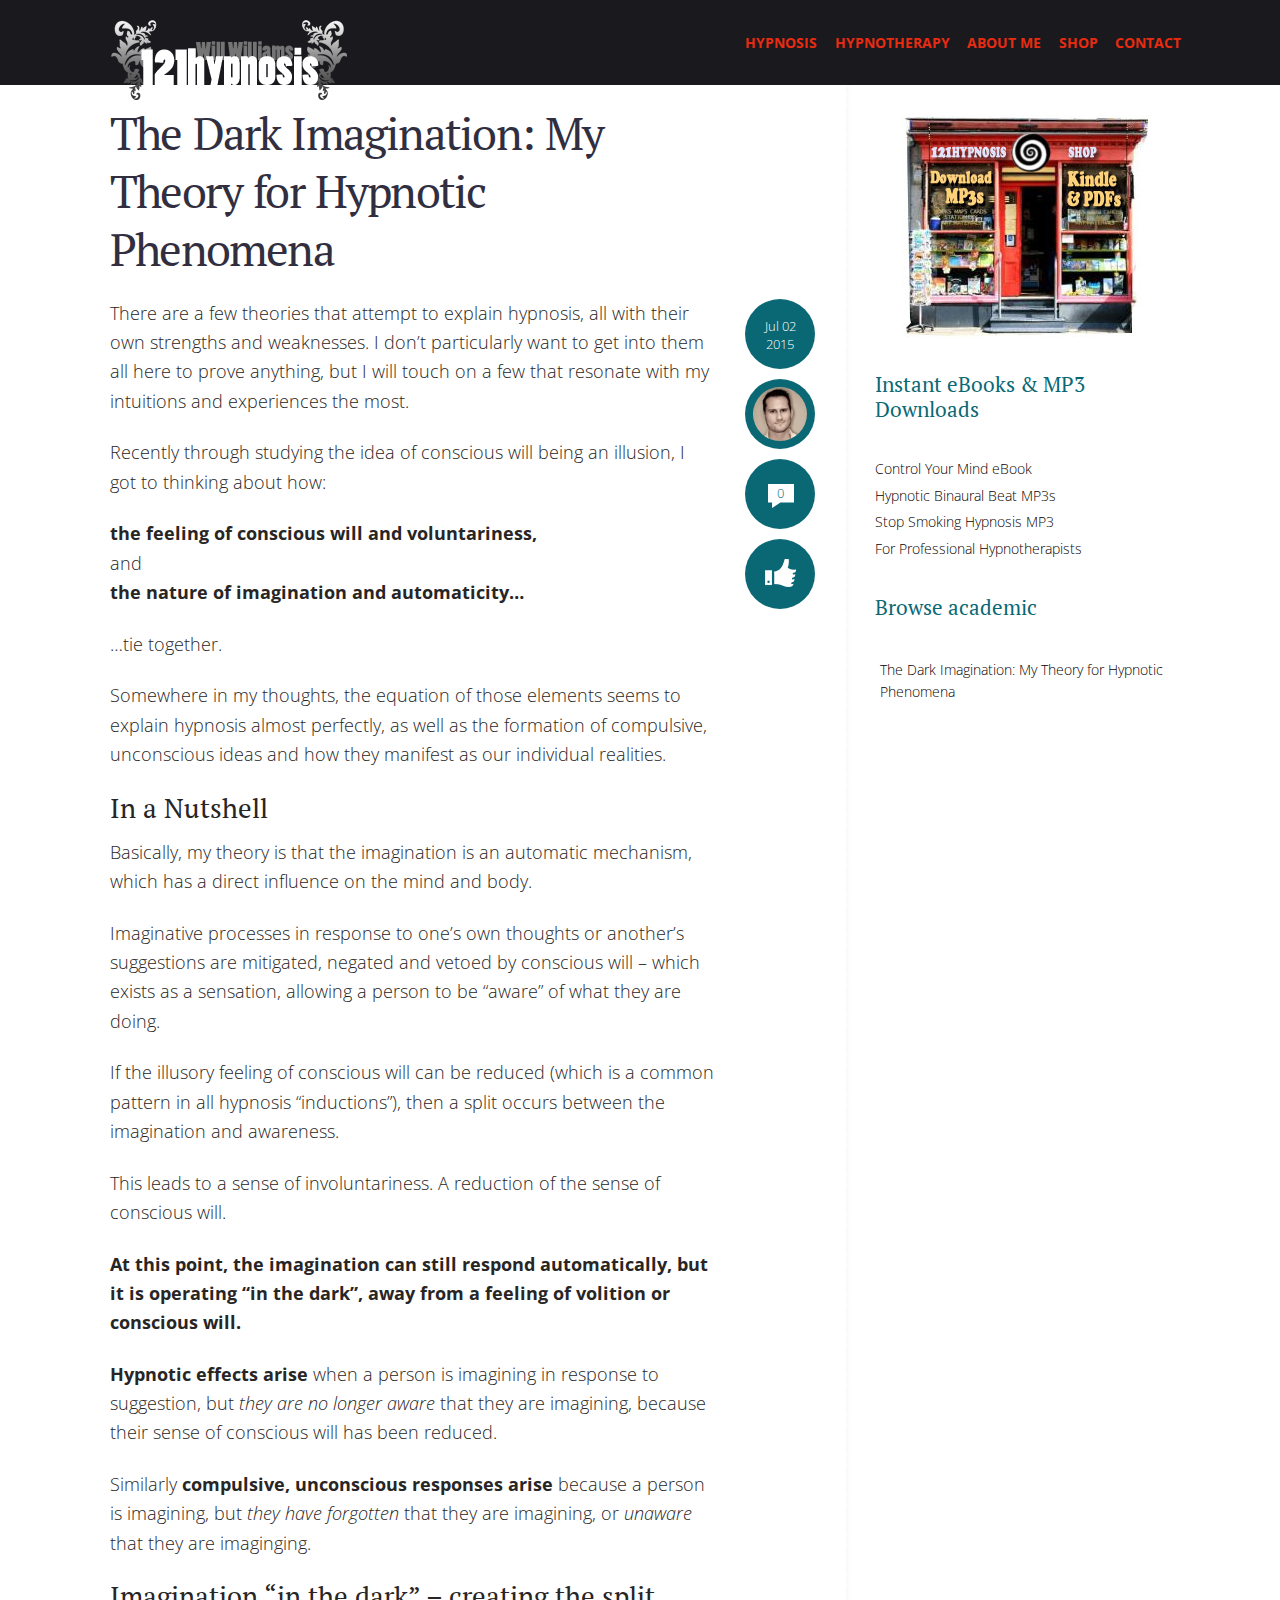
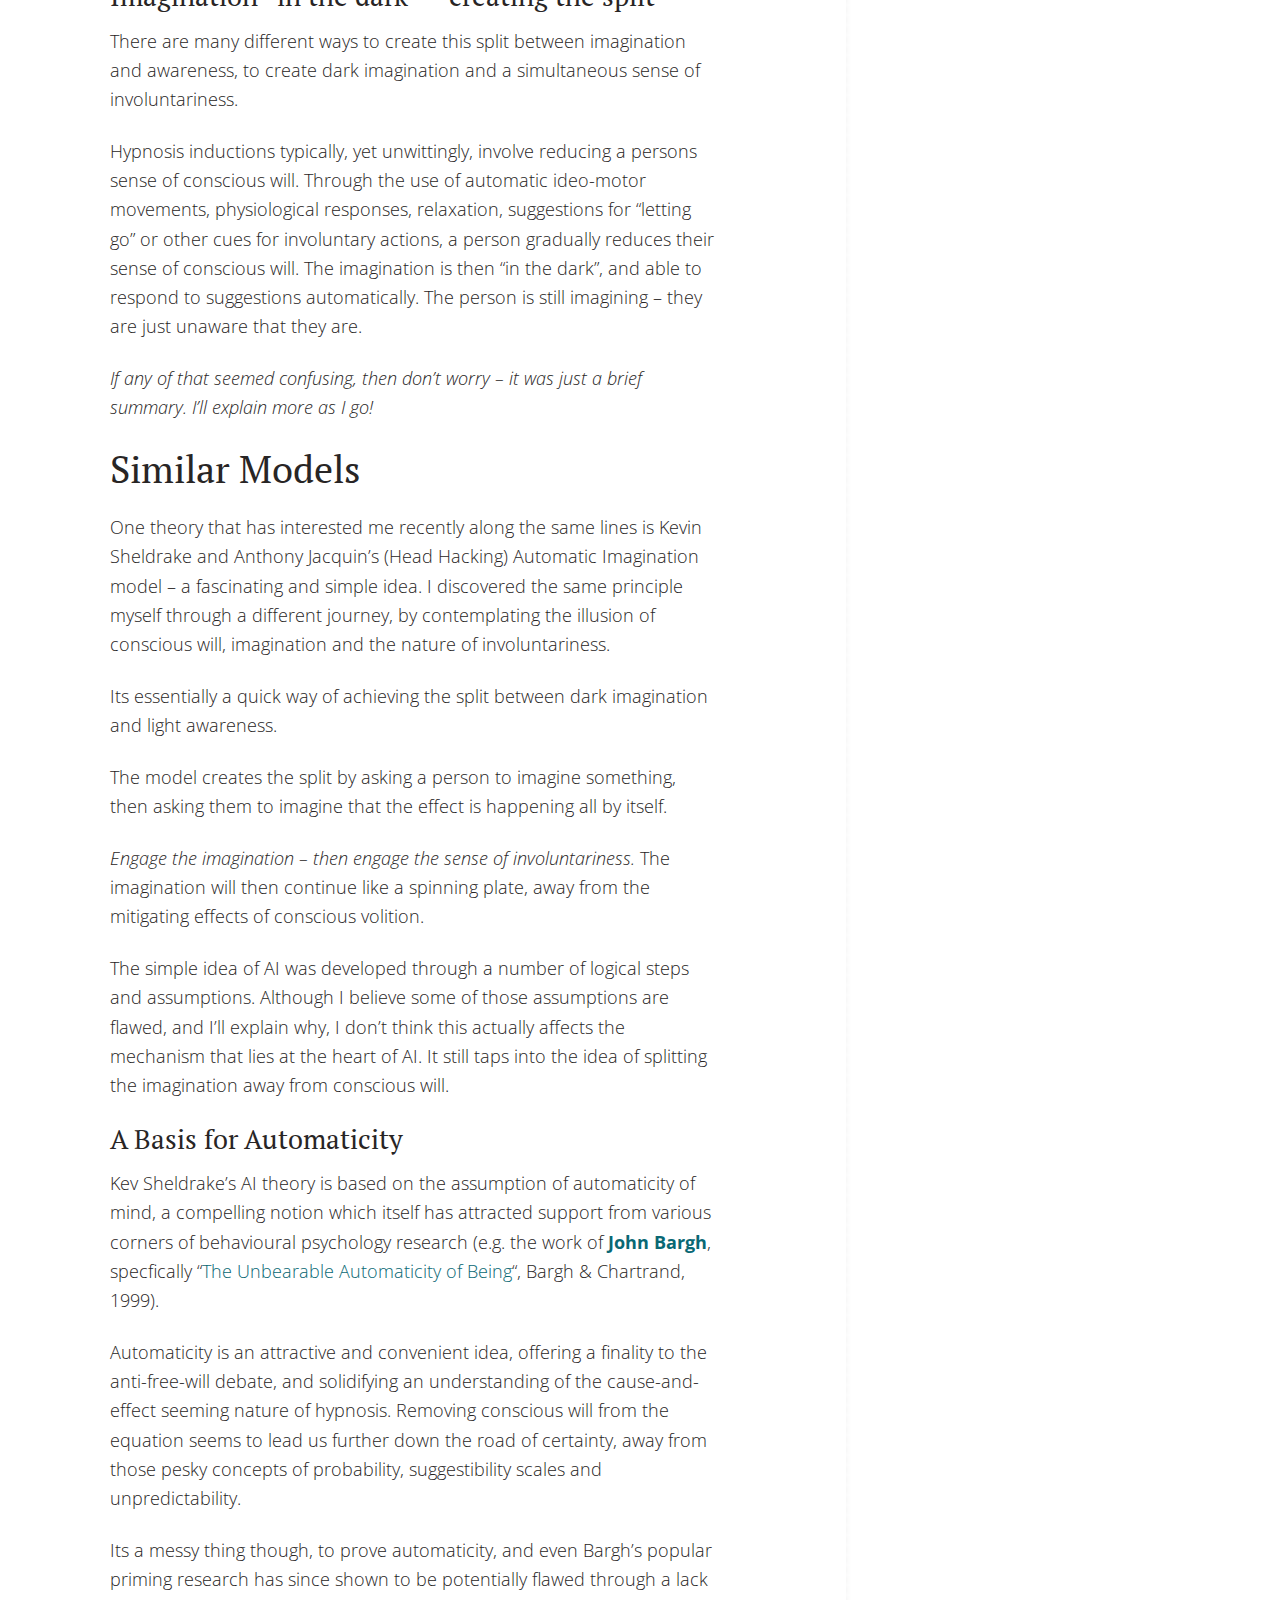
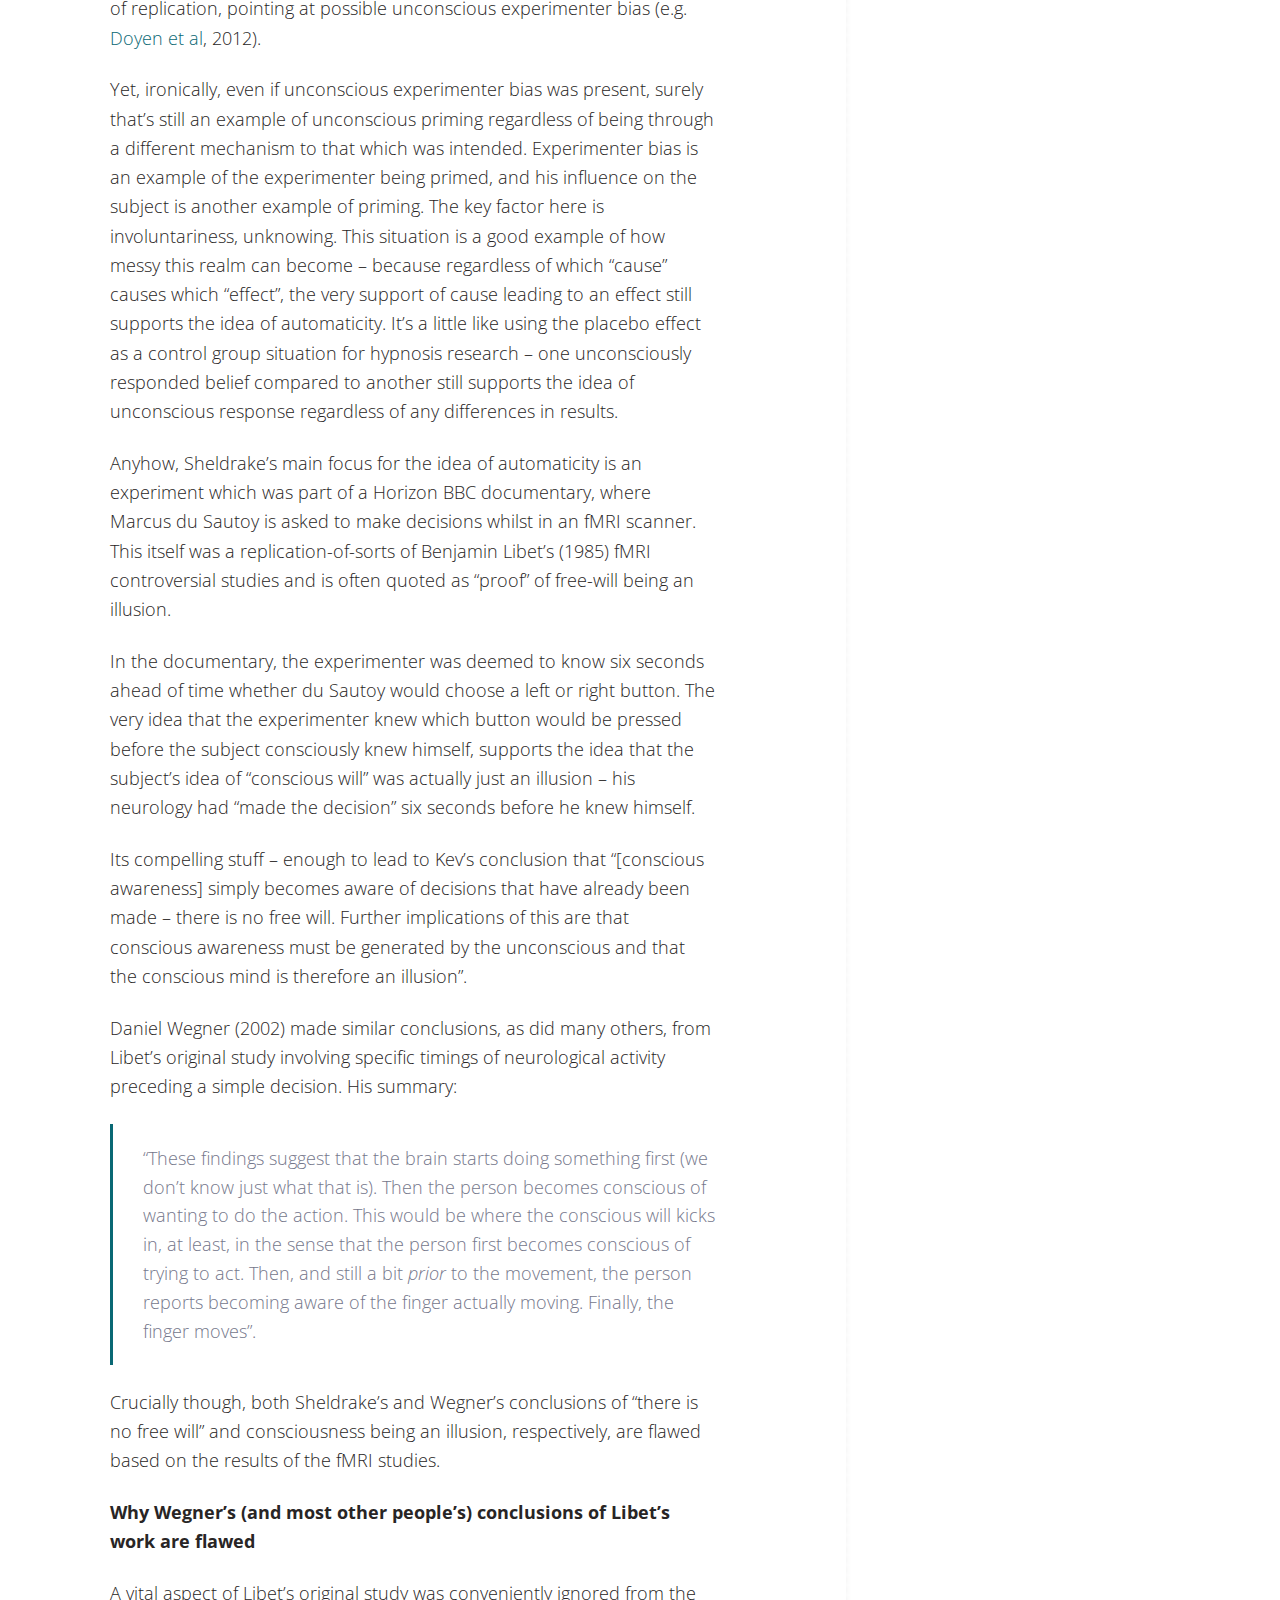
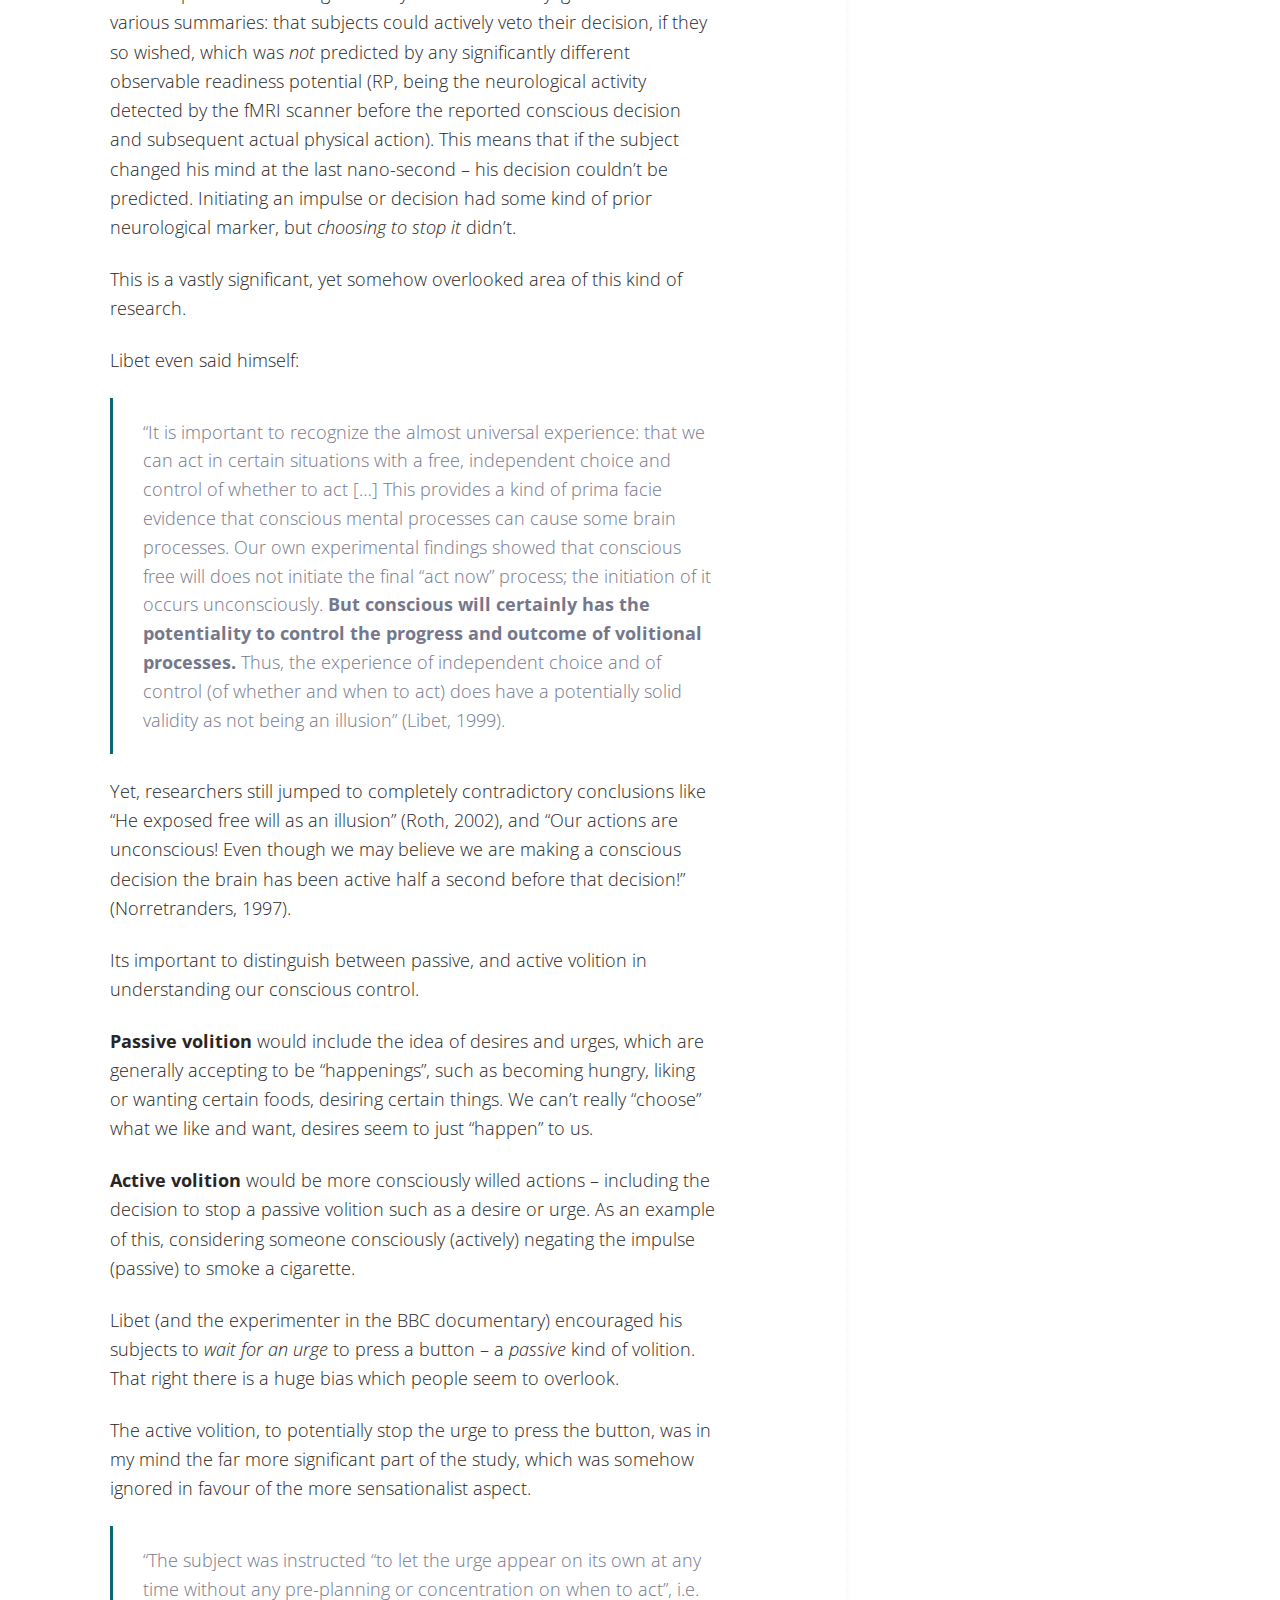
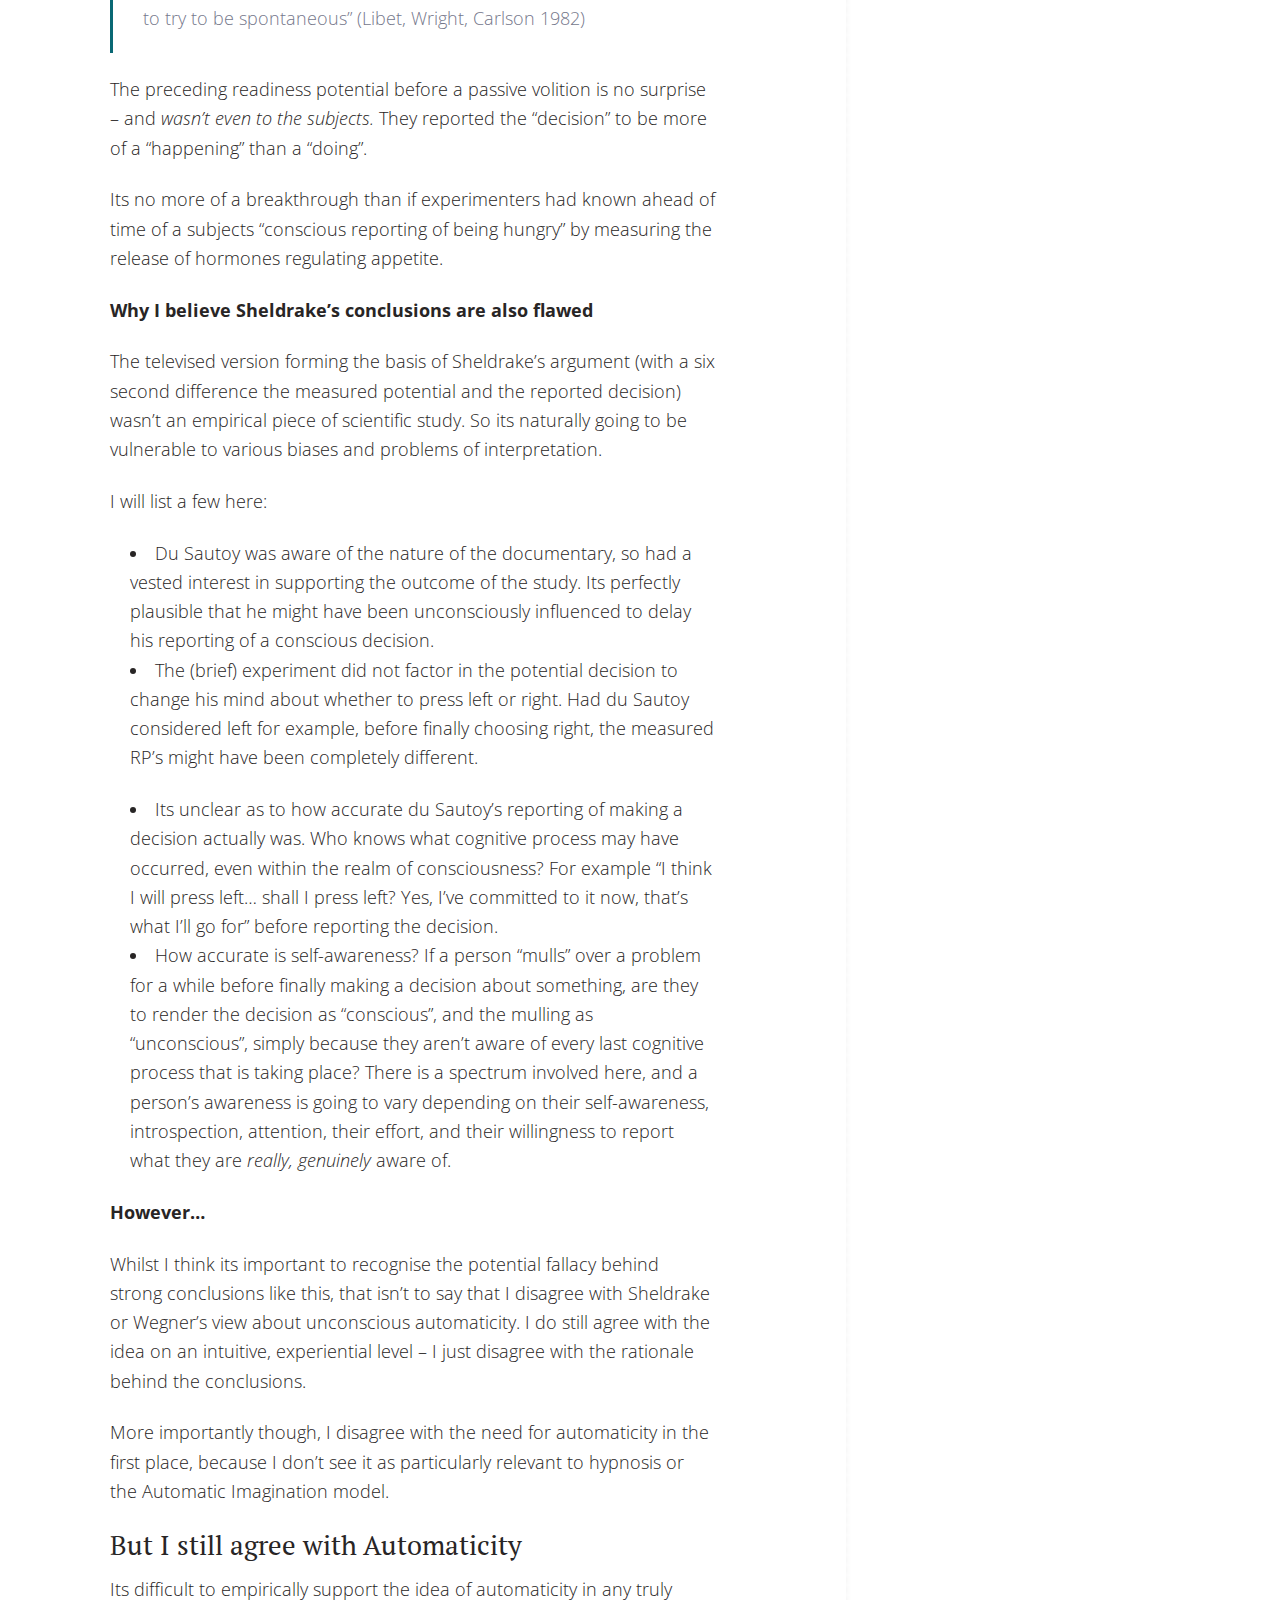
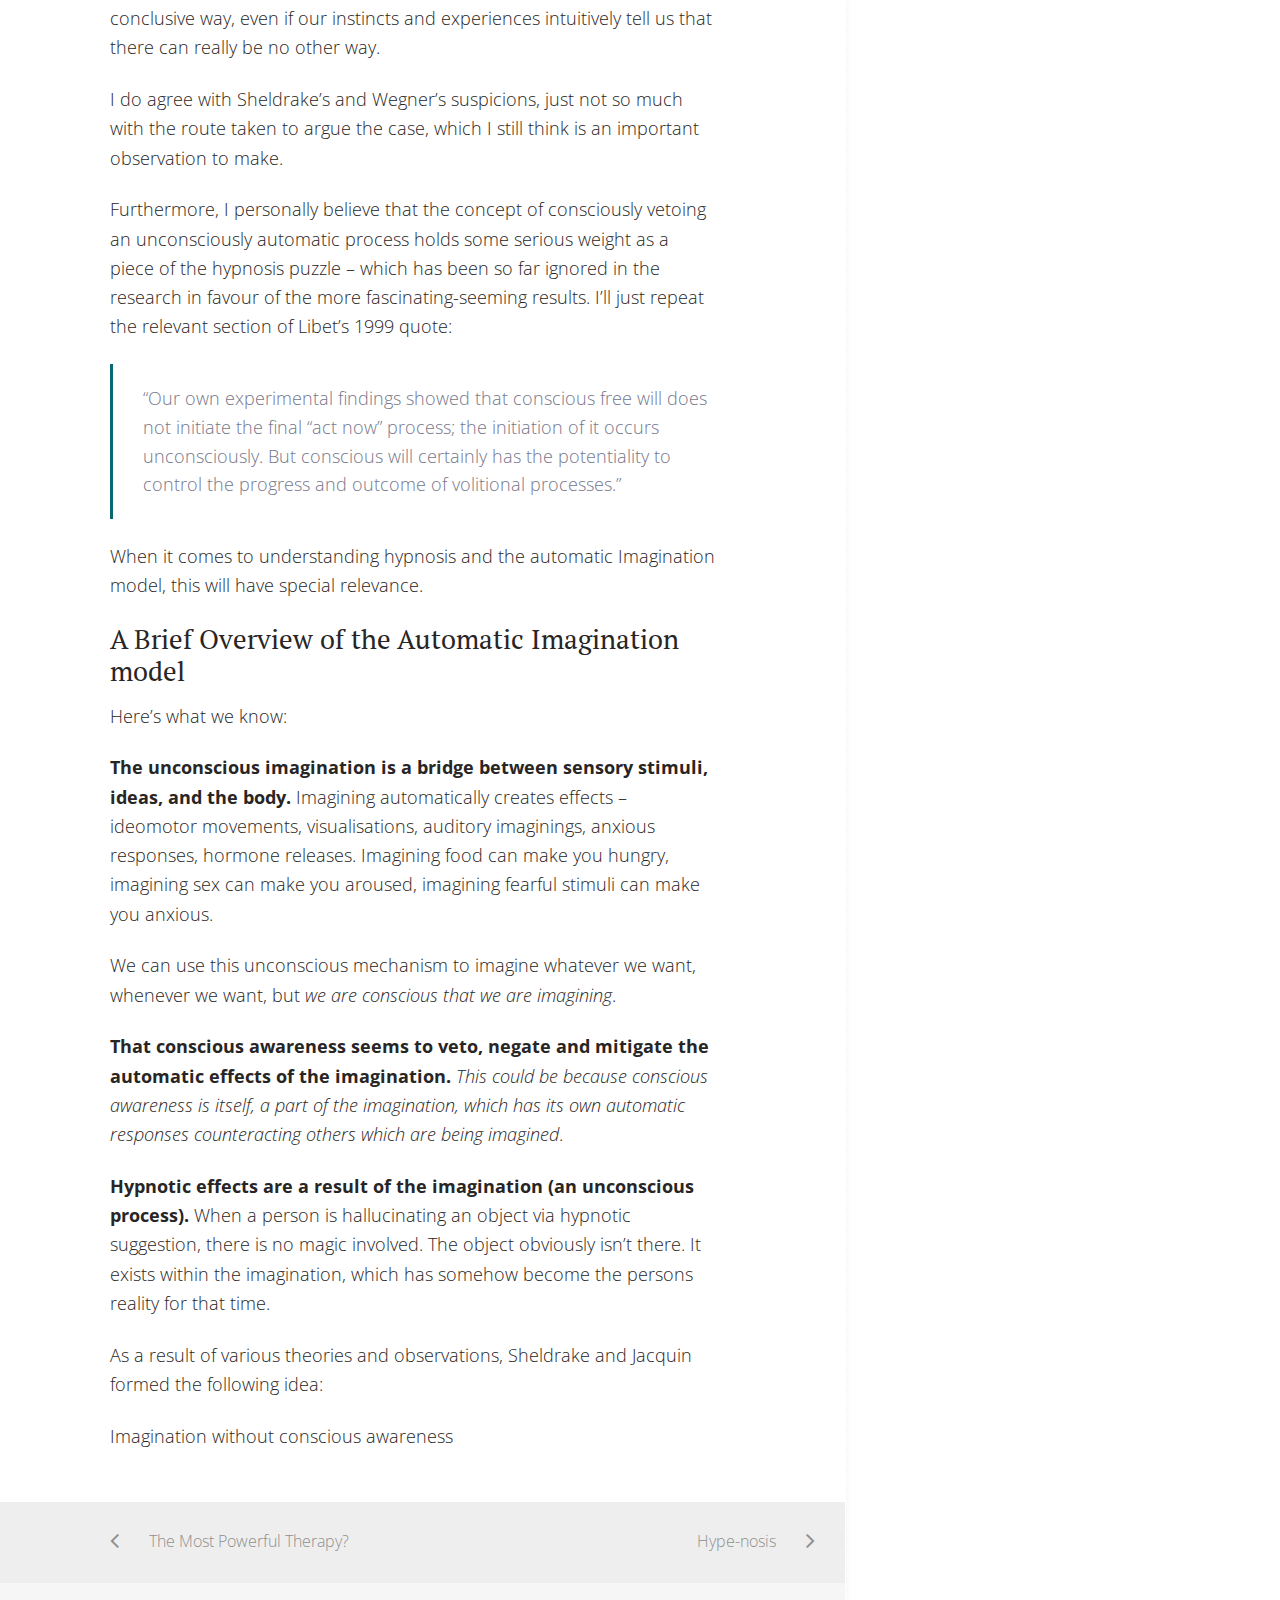
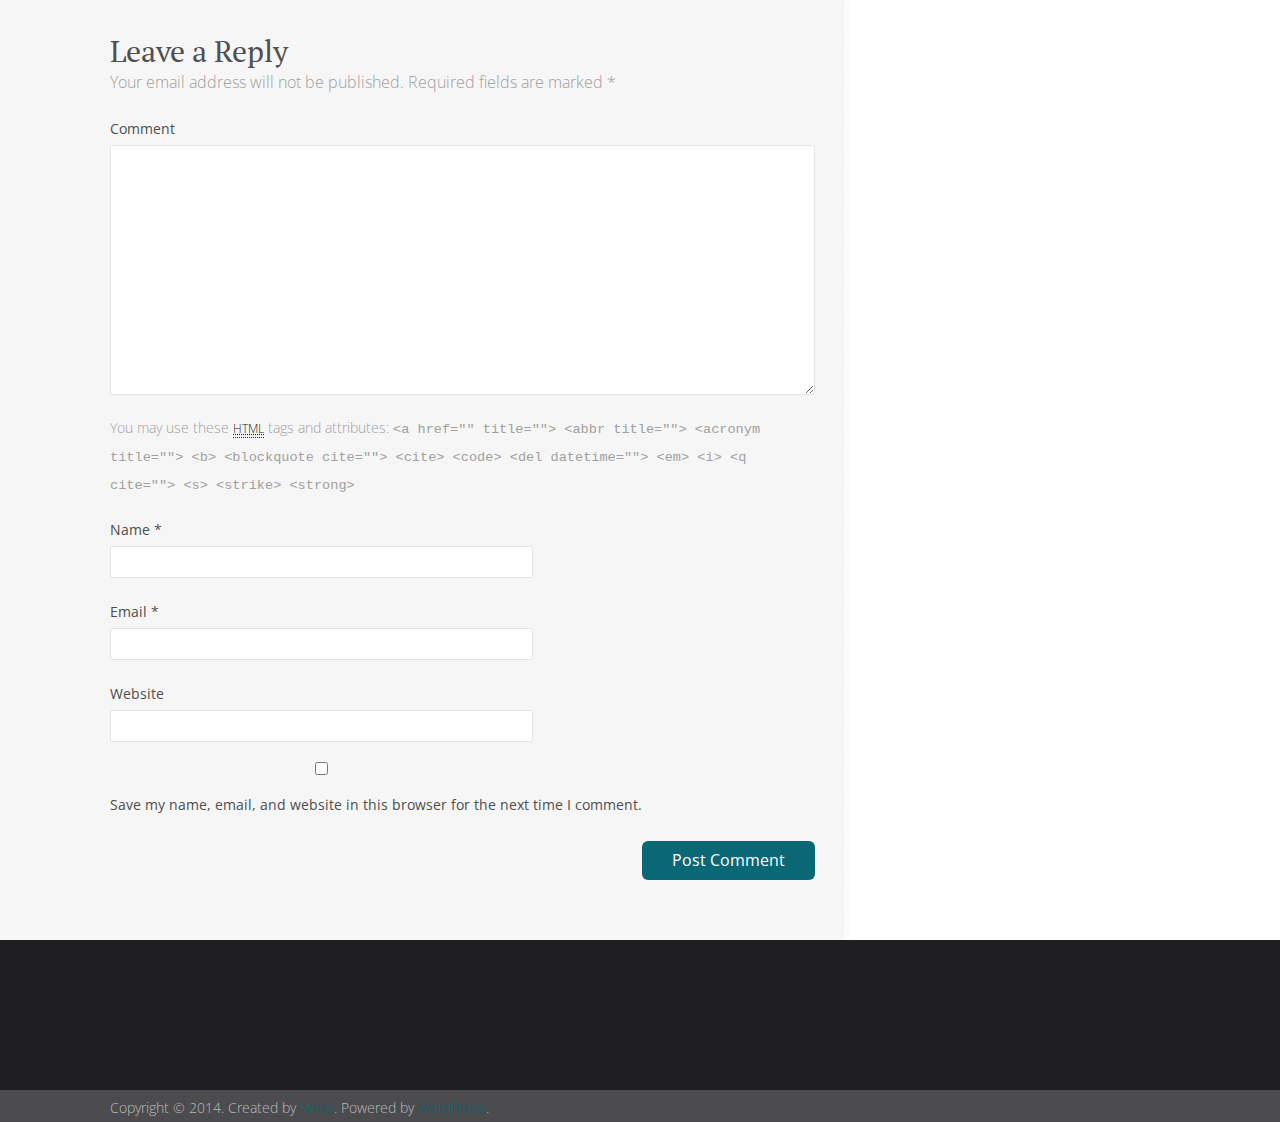
<file: data/20220627022300185/index.html>
<!DOCTYPE html><!--[if lt IE 7]> <html class="no-js lt-ie9 lt-ie8 lt-ie7" lang="en"> <![endif]--><!--[if IE 7]>    <html class="no-js lt-ie9 lt-ie8" lang="en"> <![endif]--><!--[if IE 8]>    <html class="no-js lt-ie9" lang="en"> <![endif]--><!--[if gt IE 8]><!--><html class="no-js skrollr skrollr-desktop" data-scrapbook-source="https://www.121hypnosis.com/the-automatic-imagination-model-ai/" data-scrapbook-create="20220627022300185" data-scrapbook-title="The Dark Imagination: My Theory for Hypnotic Phenomena | 121hypnosis.com" lang="en-US"><!--<![endif]--><head>

<meta http-equiv="Content-Type" content="text/html; charset=UTF-8">

<meta name="viewport" content="width=device-width, initial-scale=1, maximum-scale=1">

<title>The Dark Imagination: My Theory for Hypnotic Phenomena | 121hypnosis.com</title>

<link rel="shortcut icon" href="favicon1.jpg" type="image/x-icon">
<link rel="profile" href="https://gmpg.org/xfn/11">
<link rel="pingback" href="https://www.121hypnosis.com/xmlrpc.php">

<link rel="alternate" type="application/rss+xml" title="121hypnosis.com » Feed" href="https://www.121hypnosis.com/feed/">
<link rel="alternate" type="application/rss+xml" title="121hypnosis.com » Comments Feed" href="https://www.121hypnosis.com/comments/feed/">
<link rel="alternate" type="application/rss+xml" title="121hypnosis.com » The Dark Imagination: My Theory for Hypnotic Phenomena Comments Feed" href="https://www.121hypnosis.com/the-automatic-imagination-model-ai/feed/">
<div class="fit-vids-style" id="fit-vids-style" style="display: none;">­<style>.fluid-width-video-wrapper{width:100%;position:relative;padding:0;}.fluid-width-video-wrapper iframe,.fluid-width-video-wrapper object,.fluid-width-video-wrapper embed {position:absolute;top:0;left:0;width:100%;height:100%;}</style></div>
<style type="text/css">
img.wp-smiley,
img.emoji {
	display: inline !important;
	border: none !important;
	box-shadow: none !important;
	height: 1em !important;
	width: 1em !important;
	margin: 0 .07em !important;
	vertical-align: -0.1em !important;
	background: none !important;
	padding: 0 !important;
}
</style>
<link rel="stylesheet" id="wp-block-library-css" href="style.min.css" type="text/css" media="all">
<link rel="stylesheet" id="mks_shortcodes_fntawsm_css-css" href="font-awesome.min.css" type="text/css" media="screen">
<link rel="stylesheet" id="mks_shortcodes_simple_line_icons-css" href="simple-line-icons.css" type="text/css" media="screen">
<link rel="stylesheet" id="mks_shortcodes_css-css" href="style.css" type="text/css" media="screen">
<link rel="stylesheet" id="shl_style-css" href="style-1.css" type="text/css" media="screen">
<style id="shl_style-inline-css" type="text/css">
.admin-bar.shl_fixed .header{top: 32px;}body,.data-content h3,#cancel-comment-reply-link,.mks_author_widget h3{font-family: 'Open Sans', sans-serif;font-weight: 300;}.nav-menu li a{font-family: 'Open Sans', sans-serif;font-weight: 700;}h1,h2,h3,h4,h5,h6,.link-title,.format-quote blockquote p,.site-title{font-family: 'PT Serif', serif;font-weight: 400;}.main-content-wrapper{box-shadow: 730px 0 0 #ffffff, 920px 0 0 #ffffff;}.widget,.widget a{color: #0a0000; }#header .nav-menu li.current-menu-item > a,#header .nav-menu li.current_page_item > a{box-shadow:0 -2px 0 #096874;}#header .nav-menu ul.sub-menu li.current-menu-item a,#header .nav-menu ul.sub-menu li.current_page_item > a{box-shadow: -4px 0px 0 -1px #096874;}#header #shl_header_nav.responsive li.current-menu-item > a,#header #shl_header_nav.responsive li.current_page_item > a{box-shadow: -4px 0px 0 -1px #096874;}.entry-content-wrapper blockquote,blockquote{border-color: #096874; }a,#content .entry-title a:hover,.colored-text,.copy-area a{color: #096874;}.shl_author_link{background:#096874;}.header{background: #19191e;min-height: 85px;}#header.header-fixed.header,#header.header-fixed.header #navigation{background: rgba(25,25,30,0.9);}.shl_fixed #wrap{margin-top:85px;}.sub-menu{background: #474850;}.sub-menu:after{border-bottom-color: #474850;}.sub-menu ul.sub-menu{background: #2f3038;}.sub-menu ul.sub-menu:after{border-right-color: #2f3038;}.logo-wrapper{top: 18px;left: 0px;}#shl_header_nav{margin: 27.5px 0;}.shl-search-wrapper,.chooser{margin-top: 26.5px;}#shl-searh-form{top: 26.5px;}#navigation a,.site-description,.shl-search-form input,.box-nav i,.submenu_box i{color: #e82b11;}.site-title a,.nav-menu > li > a:hover,#navigation a:hover,#navigation .current-menu-item > a,#navigation .current_page_item > a,.shl-search-form input:focus,.box-nav i:hover,.submenu_box i:hover{color: #ffffff;}.subheader_box_color{background:#096874;}.shl_category_link:hover{background:rgba(9,104,116,0.5);}.meta-wrapper .meta-inner,.scroll-post,.read-more,.more-link,.button,#submit,.mejs-container .mejs-controls .mejs-button button,.mejs-container.mejs-container .mejs-controlsdiv,.mejs-container.mejs-container .mejs-controls .mejs-time,.mejs-container .mejs-controls .mejs-volume-button .mejs-volume-slider .mejs-volume-total,.mejs-container .mejs-controls .mejs-volume-button .mejs-volume-slider,.mejs-container.mejs-container .mejs-controls div,.wpcf7-submit,.mks_author_link,.mks_themeforest_widget .more,.wp-caption,.jetpack_subscription_widget input[type="submit"]{background:#096874;}.widget-title{color:#096874;}::selection {background: #096874;}::-moz-selection {background: #096874;}.format-video .mejs-container.mejs-container .mejs-controls,.post-format-content{background: rgba(9,104,116,0.5); }.format-meta, #footer .format-meta{background: rgba(9,104,116,0.5); }.no-image .format-meta,.widget_tag_cloud a,#sidebar .widget_categories a:hover span,#footer .widget_categories a:hover span{background:#096874;}.entry-content-wrapper{text-align:left;}.footer-wrapper{background-color: #1f1e20;}.copy-area{background-color: rgba(31,30,32,0.8); }.footer-wrapper,.copy-area,.footer-wrapper .widget-title,.footer-wrapper .widget,.footer-wrapper .widget a{color: #bbbbbb;}.entry-content-wrapper pre,.entry-content-wrapper code {border-left: 5px solid #096874;}.meta-tooltip,#content .meta-wrapper > div:hover .meta-inner,#content .entry-content-wrapper .read-more:hover, .more-link:hover, .button:hover, #submit:hover, .wpcf7-submit:hover, .widget .mks_author_link:hover, .mks_themeforest_widget .more:hover, .shl_author_link:hover, .widget_tag_cloud a:hover, .jetpack_subscription_widget input[type="submit"]:hover{background-color: #dd3333 !important;}.meta-tooltip:after{border-right-color: #dd3333;}@media only screen and (min-width: 300px) and (max-width: 767px) {.format-meta, #footer .format-meta{background: #096874; }}@media only screen and (min-width:768px) and (max-width:1190px) {.main-content-wrapper {box-shadow: 555px 0 0 #ffffff,920px 0 0 #ffffff;}}@media only screen and (min-width:480px) and (max-width:959px) {.main-content-wrapper{box-shadow: none;}}@media only screen and (max-width: 959px) and (min-width: 480px){.sidebar-wrapper {background: #ffffff;box-shadow: 590px 0 0 #ffffff,-590px 0 0 #ffffff; }}@media only screen and (max-width: 767px) and (min-width: 480px){.sidebar-wrapper { box-shadow: 420px 0 0 #ffffff, -420px 0 0 #ffffff; }}@media only screen and (max-width: 479px) and (min-width: 300px){.sidebar-wrapper {background: #ffffff;box-shadow: 290px 0 0 #ffffff,-290px 0 0 #ffffff;}}.site-title{text-transform: uppercase;}.nav-menu li a{text-transform: uppercase;}
</style>
<link rel="stylesheet" id="shl_responsive-css" href="responsive.css" type="text/css" media="screen">
<link rel="stylesheet" id="wp-cpl-base-css-css" href="wp-cat-list-theme.css" type="text/css" media="all">
<link rel="stylesheet" id="wp_cpl_css_0-css" href="wp-cat-list-light.css" type="text/css" media="all">
<link rel="stylesheet" id="wp_cpl_css_1-css" href="wp-cat-list-dark.css" type="text/css" media="all">
<link rel="stylesheet" id="wp_cpl_css_2-css" href="wp-cat-list-giant-gold-fish.css" type="text/css" media="all">
<link rel="stylesheet" id="wp_cpl_css_3-css" href="wp-cat-list-adrift-in-dreams.css" type="text/css" media="all">


<link rel="https://api.w.org/" href="https://www.121hypnosis.com/wp-json/"><link rel="alternate" type="application/json" href="https://www.121hypnosis.com/wp-json/wp/v2/posts/2209"><link rel="EditURI" type="application/rsd+xml" title="RSD" href="https://www.121hypnosis.com/xmlrpc.php?rsd">
<link rel="wlwmanifest" type="application/wlwmanifest+xml" href="https://www.121hypnosis.com/wp-includes/wlwmanifest.xml">
<link rel="prev" title="The Most Powerful Therapy?" href="https://www.121hypnosis.com/the-most-powerful-therapy/">
<link rel="next" title="Hype-nosis" href="https://www.121hypnosis.com/hype-nosis/">
<meta name="generator" content="WordPress 5.5.9">
<link rel="canonical" href="https://www.121hypnosis.com/the-automatic-imagination-model-ai/">
<link rel="shortlink" href="https://www.121hypnosis.com/?p=2209">
<link rel="alternate" type="application/json+oembed" href="https://www.121hypnosis.com/wp-json/oembed/1.0/embed?url=https%3A%2F%2Fwww.121hypnosis.com%2Fthe-automatic-imagination-model-ai%2F">
<link rel="alternate" type="text/xml+oembed" href="https://www.121hypnosis.com/wp-json/oembed/1.0/embed?url=https%3A%2F%2Fwww.121hypnosis.com%2Fthe-automatic-imagination-model-ai%2F&amp;format=xml">
<meta name="google-site-verification" content="4n1j56-91nbLKO5mYKGq_vb3MhPXls6vJqE9BoXOan0">

<meta name="robots" content="index, follow">
<link href="css.css" rel="stylesheet" type="text/css">
<link href="css-1.css" rel="stylesheet" type="text/css">
<link rel="shortcut icon" href="favicon.png">


</head>

<body class="post-template-default single single-post postid-2209 single-format-standard shl_fixed">

<header id="header" class="header">
<div class="row">
<div class="logo-wrapper columns">
<span class="site-title has-logo">
<a href="https://www.121hypnosis.com/" title="121hypnosis.com" rel="home"><img src="logo21.png" data-retina="" alt="121hypnosis.com"></a>
</span>
</div>
<nav id="navigation" class="navigation-wrapper columns">
<div class="chooser"><a href="#" title=""><i class="fa fa-align-justify"></i></a></div>
<ul id="shl_header_nav" class="nav-menu"><li id="menu-item-1239" class="menu-item menu-item-type-post_type menu-item-object-page menu-item-has-children menu-item-1239"><a href="https://www.121hypnosis.com/hypnosis/">Hypnosis</a>
<ul class="sub-menu">
<li id="menu-item-1241" class="menu-item menu-item-type-post_type menu-item-object-page menu-item-1241"><a href="https://www.121hypnosis.com/hypnosis/what-is-hypnosis/">What is Hypnosis?</a></li>
<li id="menu-item-1243" class="menu-item menu-item-type-post_type menu-item-object-page menu-item-1243"><a href="https://www.121hypnosis.com/hypnosis/power-of-suggestion/">Power of Suggestion</a></li>
<li id="menu-item-1271" class="menu-item menu-item-type-post_type menu-item-object-page menu-item-has-children menu-item-1271"><a href="https://www.121hypnosis.com/interesting-psychology/subconscious-mind/">Subconscious Mind &gt;&gt;</a>
<ul class="sub-menu">
<li id="menu-item-1272" class="menu-item menu-item-type-post_type menu-item-object-page menu-item-1272"><a href="https://www.121hypnosis.com/interesting-psychology/magic-of-mental-movies/">Visualisation</a></li>
<li id="menu-item-1273" class="menu-item menu-item-type-post_type menu-item-object-page menu-item-1273"><a href="https://www.121hypnosis.com/interesting-psychology/self-deception/">Self Deception</a></li>
<li id="menu-item-1274" class="menu-item menu-item-type-post_type menu-item-object-page menu-item-1274"><a href="https://www.121hypnosis.com/interesting-psychology/the-self-image/">The Self Image</a></li>
<li id="menu-item-1276" class="menu-item menu-item-type-post_type menu-item-object-page menu-item-1276"><a href="https://www.121hypnosis.com/interesting-psychology/lucid-dreaming/">Lucid Dreaming</a></li>
<li id="menu-item-1277" class="menu-item menu-item-type-post_type menu-item-object-page menu-item-1277"><a href="https://www.121hypnosis.com/brainwaves-theta-rhythm-hypnosis/">Brainwaves</a></li>
<li id="menu-item-1278" class="menu-item menu-item-type-post_type menu-item-object-page menu-item-1278"><a href="https://www.121hypnosis.com/binaural-beats-brainwave-entrainment/">Brainwave Entrainment</a></li>
</ul>
</li>
<li id="menu-item-1242" class="menu-item menu-item-type-post_type menu-item-object-page menu-item-1242"><a href="https://www.121hypnosis.com/hypnosis/mind-programming/">Mind Programming</a></li>
<li id="menu-item-1244" class="menu-item menu-item-type-post_type menu-item-object-page menu-item-1244"><a href="https://www.121hypnosis.com/hypnosis/history-of-hypnosis/">History of Hypnosis</a></li>
<li id="menu-item-1245" class="menu-item menu-item-type-post_type menu-item-object-page menu-item-1245"><a href="https://www.121hypnosis.com/hypnosis/self-hypnosis/">Self Hypnosis</a></li>
<li id="menu-item-1266" class="menu-item menu-item-type-post_type menu-item-object-page menu-item-1266"><a href="https://www.121hypnosis.com/hypnosis/hypnosis-spirals/">Hypnosis Spirals</a></li>
<li id="menu-item-1265" class="menu-item menu-item-type-post_type menu-item-object-page menu-item-1265"><a href="https://www.121hypnosis.com/hypnosis/hypnosis-research/">Hypnosis Research</a></li>
<li id="menu-item-1240" class="menu-item menu-item-type-post_type menu-item-object-page menu-item-1240"><a href="https://www.121hypnosis.com/hypnosis/binaural-beat-mp3-downloads/">Binaural Beat Meditation</a></li>
</ul>
</li>
<li id="menu-item-1246" class="menu-item menu-item-type-post_type menu-item-object-page menu-item-has-children menu-item-1246"><a href="https://www.121hypnosis.com/hypnotherapy/">Hypnotherapy</a>
<ul class="sub-menu">
<li id="menu-item-1249" class="menu-item menu-item-type-post_type menu-item-object-page menu-item-1249"><a href="https://www.121hypnosis.com/hypnotherapy/what-is-hypnotherapy/">What is Hypnotherapy?</a></li>
<li id="menu-item-1948" class="menu-item menu-item-type-post_type menu-item-object-page menu-item-has-children menu-item-1948"><a href="https://www.121hypnosis.com/what-is-shame/">What is Shame? &gt;&gt;</a>
<ul class="sub-menu">
<li id="menu-item-2078" class="menu-item menu-item-type-post_type menu-item-object-page menu-item-2078"><a href="https://www.121hypnosis.com/what-is-shame/">What is Shame?</a></li>
<li id="menu-item-1951" class="menu-item menu-item-type-taxonomy menu-item-object-category menu-item-1951"><a href="https://www.121hypnosis.com/category/causes-of-shame/">Causes of Shame</a></li>
<li id="menu-item-1949" class="menu-item menu-item-type-taxonomy menu-item-object-category menu-item-1949"><a href="https://www.121hypnosis.com/category/effects-of-shame/">Effects of Shame</a></li>
<li id="menu-item-1952" class="menu-item menu-item-type-taxonomy menu-item-object-category menu-item-1952"><a href="https://www.121hypnosis.com/category/shame-resilience/">Shame Resilience</a></li>
<li id="menu-item-1947" class="menu-item menu-item-type-post_type menu-item-object-page menu-item-1947"><a href="https://www.121hypnosis.com/be-involved/">Share Your Shame Story</a></li>
<li id="menu-item-1950" class="menu-item menu-item-type-taxonomy menu-item-object-category menu-item-1950"><a href="https://www.121hypnosis.com/category/shame/">Shame Blog</a></li>
</ul>
</li>
<li id="menu-item-1248" class="menu-item menu-item-type-post_type menu-item-object-page menu-item-1248"><a href="https://www.121hypnosis.com/hypnotherapy/distinguished-hypnotherapist-the-essential-manual-for-hypnotherapists/">eBook for Professionals</a></li>
<li id="menu-item-1253" class="menu-item menu-item-type-post_type menu-item-object-page menu-item-1253"><a href="https://www.121hypnosis.com/hypnotherapy/what-is-nlp/">What is NLP?</a></li>
<li id="menu-item-1279" class="menu-item menu-item-type-post_type menu-item-object-page menu-item-1279"><a href="https://www.121hypnosis.com/interesting-psychology/whats-wrong-with-people/">Whats Wrong With People?</a></li>
<li id="menu-item-1250" class="menu-item menu-item-type-post_type menu-item-object-page menu-item-1250"><a href="https://www.121hypnosis.com/hypnotherapy/exeter-hypnotherapy/">Exeter Hypnotherapy</a></li>
<li id="menu-item-1251" class="menu-item menu-item-type-post_type menu-item-object-page menu-item-1251"><a href="https://www.121hypnosis.com/hypnotherapy/common-questions/">Common Questions</a></li>
<li id="menu-item-1252" class="menu-item menu-item-type-post_type menu-item-object-page menu-item-1252"><a href="https://www.121hypnosis.com/hypnotherapy/choosing-a-therapist/">Choosing a Hypnotherapist</a></li>
<li id="menu-item-1275" class="menu-item menu-item-type-post_type menu-item-object-page menu-item-1275"><a href="https://www.121hypnosis.com/interesting-psychology/sleep/">Sleep</a></li>
<li id="menu-item-1254" class="menu-item menu-item-type-post_type menu-item-object-page menu-item-1254"><a href="https://www.121hypnosis.com/hypnotherapy/dream-analysis/">Dream Analysis</a></li>
<li id="menu-item-1255" class="menu-item menu-item-type-post_type menu-item-object-page menu-item-has-children menu-item-1255"><a href="https://www.121hypnosis.com/common-issues/">COMMON ISSUES &gt;&gt;</a>
<ul class="sub-menu">
<li id="menu-item-1256" class="menu-item menu-item-type-post_type menu-item-object-page menu-item-1256"><a href="https://www.121hypnosis.com/common-issues/weight-loss/">Weight Loss</a></li>
<li id="menu-item-1233" class="menu-item menu-item-type-post_type menu-item-object-page menu-item-has-children menu-item-1233"><a href="https://www.121hypnosis.com/smoking/">Stop Smoking</a>
<ul class="sub-menu">
<li id="menu-item-1234" class="menu-item menu-item-type-post_type menu-item-object-page menu-item-1234"><a href="https://www.121hypnosis.com/smoking/how-to-quit-smoking/">How To Quit Smoking</a></li>
<li id="menu-item-1261" class="menu-item menu-item-type-post_type menu-item-object-page menu-item-1261"><a href="https://www.121hypnosis.com/smoking/whats-in-a-cigarette/">What’s in a Cigarette?</a></li>
<li id="menu-item-1235" class="menu-item menu-item-type-post_type menu-item-object-page menu-item-1235"><a href="https://www.121hypnosis.com/smoking/quit-smoking-hypnosis-cd/">The Smoking Trap</a></li>
<li id="menu-item-1236" class="menu-item menu-item-type-post_type menu-item-object-page menu-item-1236"><a href="https://www.121hypnosis.com/smoking/nrt-vs-cold-turkey/">NRT vs Cold Turkey</a></li>
<li id="menu-item-1237" class="menu-item menu-item-type-post_type menu-item-object-page menu-item-1237"><a href="https://www.121hypnosis.com/smoking/withdrawal-symptomscravings/">Withdrawals &amp; Cravings</a></li>
<li id="menu-item-1262" class="menu-item menu-item-type-post_type menu-item-object-page menu-item-1262"><a href="https://www.121hypnosis.com/smoking/benefits-to-quitting/">Benefits to Quitting</a></li>
<li id="menu-item-1263" class="menu-item menu-item-type-post_type menu-item-object-page menu-item-1263"><a href="https://www.121hypnosis.com/smoking/smoking-and-sleep/">Smoking and Sleep</a></li>
<li id="menu-item-1264" class="menu-item menu-item-type-post_type menu-item-object-page menu-item-1264"><a href="https://www.121hypnosis.com/smoking/dangers-to-body-mind/">Dangers to Body &amp; Mind</a></li>
<li id="menu-item-1238" class="menu-item menu-item-type-post_type menu-item-object-page menu-item-1238"><a href="https://www.121hypnosis.com/smoking/no-excuses/">No Excuses!</a></li>
</ul>
</li>
<li id="menu-item-1280" class="menu-item menu-item-type-post_type menu-item-object-page menu-item-1280"><a href="https://www.121hypnosis.com/interesting-psychology/make-more-of-relationships/">Make More of Relationships</a></li>
<li id="menu-item-1257" class="menu-item menu-item-type-post_type menu-item-object-page menu-item-1257"><a href="https://www.121hypnosis.com/common-issues/phobia-therapy/">Phobia Therapy</a></li>
<li id="menu-item-1258" class="menu-item menu-item-type-post_type menu-item-object-page menu-item-1258"><a href="https://www.121hypnosis.com/common-issues/anxiety-panic/">Anxiety &amp; Panic</a></li>
<li id="menu-item-1259" class="menu-item menu-item-type-post_type menu-item-object-page menu-item-1259"><a href="https://www.121hypnosis.com/common-issues/insomnia-relaxation/">Insomnia</a></li>
<li id="menu-item-1260" class="menu-item menu-item-type-post_type menu-item-object-page menu-item-1260"><a href="https://www.121hypnosis.com/common-issues/depression/">Depression</a></li>
<li id="menu-item-1267" class="menu-item menu-item-type-post_type menu-item-object-page menu-item-1267"><a href="https://www.121hypnosis.com/common-issues/poor-self-esteeminferiority/">Self Esteem</a></li>
<li id="menu-item-1268" class="menu-item menu-item-type-post_type menu-item-object-page menu-item-1268"><a href="https://www.121hypnosis.com/common-issues/confidence/">Confidence</a></li>
<li id="menu-item-1270" class="menu-item menu-item-type-post_type menu-item-object-page menu-item-1270"><a href="https://www.121hypnosis.com/common-issues/job-interviews-work/">Job Interviews</a></li>
<li id="menu-item-1269" class="menu-item menu-item-type-post_type menu-item-object-page menu-item-1269"><a href="https://www.121hypnosis.com/common-issues/driving-nerves/">Fear of Driving</a></li>
</ul>
</li>
</ul>
</li>
<li id="menu-item-1228" class="menu-item menu-item-type-post_type menu-item-object-page menu-item-has-children menu-item-1228"><a href="https://www.121hypnosis.com/about-me/">About Me</a>
<ul class="sub-menu">
<li id="menu-item-2032" class="menu-item menu-item-type-post_type menu-item-object-page menu-item-2032"><a href="https://www.121hypnosis.com/about-me/">About Me</a></li>
<li id="menu-item-1230" class="menu-item menu-item-type-post_type menu-item-object-page menu-item-1230"><a href="https://www.121hypnosis.com/about-me/rare-hypnosis-books/">My Rare Hypnosis Books</a></li>
</ul>
</li>
<li id="menu-item-1969" class="menu-item menu-item-type-post_type menu-item-object-page menu-item-has-children menu-item-1969"><a href="https://www.121hypnosis.com/shop/">Shop</a>
<ul class="sub-menu">
<li id="menu-item-1231" class="menu-item menu-item-type-post_type menu-item-object-page menu-item-1231"><a href="https://www.121hypnosis.com/hypnosis/control-your-mind/">Control Your Mind eBook</a></li>
<li id="menu-item-1795" class="menu-item menu-item-type-post_type menu-item-object-page menu-item-1795"><a href="https://www.121hypnosis.com/hypnosis/binaural-beat-mp3-downloads/">Hypnotic Binaural Beat MP3s</a></li>
<li id="menu-item-1796" class="menu-item menu-item-type-post_type menu-item-object-page menu-item-1796"><a href="https://www.121hypnosis.com/weight-loss-hypnosis-mp3-download/">Weight Loss Hypnosis MP3</a></li>
<li id="menu-item-1281" class="menu-item menu-item-type-post_type menu-item-object-page menu-item-1281"><a href="https://www.121hypnosis.com/smoking/quit-smoking-hypnosis-cd/">Stop Smoking Hypnosis MP3</a></li>
<li id="menu-item-1282" class="menu-item menu-item-type-post_type menu-item-object-page menu-item-1282"><a href="https://www.121hypnosis.com/hypnotherapy/distinguished-hypnotherapist-the-essential-manual-for-hypnotherapists/">eBook for Professionals</a></li>
</ul>
</li>
<li id="menu-item-1229" class="menu-item menu-item-type-post_type menu-item-object-page menu-item-1229"><a href="https://www.121hypnosis.com/about-me/contact/">Contact</a></li>
</ul>
</nav>
</div>
</header>

<section id="wrap">

<section id="main" class="main_bg">

<div id="primary" class="row primary-wrapper">

<section id="content" class="columns main-content-wrapper">
<article id="post-2209" class="post-wrapper post-2209 post type-post status-publish format-standard hentry category-academic category-featured category-hypnosis category-professional category-psychology">
<div class="entry-content">
<header class="entry-header">
<h1 class="entry-title"><a href="" title="The Dark Imagination: My Theory for Hypnotic Phenomena">The Dark Imagination: My Theory for Hypnotic Phenomena</a></h1>
</header>
<div class="columns entry-meta meta-fixed preabs" style="z-index: 1000; position: static; top: 240.6px;">
<div class="meta-wrapper meta-rounded">
<div class="meta-date">
<div class="meta-inner">
<span class="date-meta">Jul 02 2015</span>
</div>
<div class="meta-tooltip">
<span class="meta-title">Browse archives for</span>
<a href="https://www.121hypnosis.com/2015/07/" title="View archive forJuly 2015">July</a> <a href="https://www.121hypnosis.com/2015/07/02/" title="View archive forJuly 02, 2015">02</a>, <a href="https://www.121hypnosis.com/2015/" title="View archive for2015">2015</a>
</div>
</div> <div class="meta-author">
<div class="meta-inner">
<img alt="" src="5756bd4c74c2856f31efdc6f81882e95.jpeg" srcset="5756bd4c74c2856f31efdc6f81882e95-1.jpeg 2x" class="avatar avatar-70 photo" loading="lazy" width="70" height="70"></div>
<div class="meta-tooltip">
<span class="meta-title">Will Williams</span>
<p>I live in Cullompton, Devon UK, and have been studying various areas of psychology for 20 years now. Hypnosis is a primary interest - I was a hypnotherapist for a number of years but now work mostly with groups and training environments. The one-to-one side of things is via books, writing and audio self-help material. I love cinema, and getting lost in good discussions. Thanks for visiting the site, its great to know someone is reading!</p>
<a href="https://www.121hypnosis.com/author/will/">All posts from Will Williams</a>
</div>
</div> <div class="meta-comments">
<div class="meta-inner">
<span class="ico-comment colored-text">0</span>
</div>
<div class="meta-tooltip">
<p>No comments yet.</p>
<a href="#respond">Add your comment</a>
</div>
</div>
<div class="meta-share">
<div class="meta-inner">
<span class="shl-meta-ico ico-share"></span>
</div>
<div class="meta-tooltip">
<span class="meta-title">Spread the love</span>
<ul class="social-share-icons">
<li><a class="shl-share" href="javascript:" data-url="http://www.facebook.com/sharer.php?u=https://www.121hypnosis.com/the-automatic-imagination-model-ai/&amp;t=The Dark Imagination: My Theory for Hypnotic Phenomena"><i class="fa fa-facebook"></i></a></li>
<li><a class="shl-share" href="javascript:" data-url="http://twitter.com/intent/tweet?url=https://www.121hypnosis.com/the-automatic-imagination-model-ai/&amp;text=The Dark Imagination: My Theory for Hypnotic Phenomena"><i class="fa fa-twitter"></i></a></li>
<li><a class="shl-share" href="javascript:" data-url="http://pinterest.com/pin/create/button/?url=https://www.121hypnosis.com/the-automatic-imagination-model-ai/&amp;media=&amp;description=The Dark Imagination: My Theory for Hypnotic Phenomena"><i class="fa fa-pinterest"></i></a></li>
</ul>
</div>
</div> </div>
</div><div style="display: none; width: 125px; height: 310px; float: none;"></div>
<div class="entry-content-wrapper">
<p>There are a few theories that attempt to explain hypnosis, all with their own strengths and weaknesses. I don’t particularly want to get into them all here to prove anything, but I will touch on a few that resonate with my intuitions and experiences the most. </p>
<p>Recently through studying the idea of conscious will being an illusion, I got to thinking about how:</p>
<p><strong>the feeling of conscious will and voluntariness, </strong><br>
and<br>
<strong>the nature of imagination and automaticity…</strong></p>
<p>…tie together. <span id="more-2209"></span></p>
<p>Somewhere in my thoughts, the equation of those elements seems to explain hypnosis almost perfectly, as well as the formation of compulsive, unconscious ideas and how they manifest as our individual realities. </p>
<h3>In a Nutshell</h3>
<p>Basically, my theory is that the imagination is an automatic mechanism, which has a direct influence on the mind and body. </p>
<p>Imaginative processes in response to one’s own thoughts or another’s suggestions are mitigated, negated and vetoed by conscious will – which exists as a sensation, allowing a person to be “aware” of what they are doing. </p>
<p>If the illusory feeling of conscious will can be reduced (which is a common pattern in all hypnosis “inductions”), then a split occurs between the imagination and awareness. </p>
<p>This leads to a sense of involuntariness. A reduction of the sense of conscious will. </p>
<p><strong>At this point, the imagination can still respond automatically, but it is operating “in the dark”, away from a feeling of volition or conscious will.</strong> </p>
<p><strong>Hypnotic effects arise</strong> when a person is imagining in response to suggestion, but <em>they are no longer aware</em> that they are imagining, because their sense of conscious will has been reduced. </p>
<p>Similarly <strong>compulsive, unconscious responses arise</strong> because a person is imagining, but <em>they have forgotten</em> that they are imagining, or <em>unaware</em> that they are imaginging.</p>
<h3>Imagination “in the dark” – creating the split</h3>
<p>There are many different ways to create this split between imagination and awareness, to create dark imagination and a simultaneous sense of involuntariness. </p>
<p>Hypnosis inductions typically, yet unwittingly, involve reducing a persons sense of conscious will. Through the use of automatic ideo-motor movements, physiological responses, relaxation, suggestions for “letting go” or other cues for involuntary actions, a person gradually reduces their sense of conscious will. The imagination is then “in the dark”, and able to respond to suggestions automatically. The person is still imagining – they are just unaware that they are. </p>
<p><em>If any of that seemed confusing, then don’t worry – it was just a brief summary. I’ll explain more as I go!</em></p>
<h2>Similar Models</h2>
<p>One theory that has interested me recently along the same lines is Kevin Sheldrake and Anthony Jacquin’s (Head Hacking) Automatic Imagination model – a fascinating and simple idea. I discovered the same principle myself through a different journey, by contemplating the illusion of conscious will, imagination and the nature of involuntariness. </p>
<p>Its essentially a quick way of achieving the split between dark imagination and light awareness. </p>
<p>The model creates the split by asking a person to imagine something, then asking them to imagine that the effect is happening all by itself. </p>
<p><em>Engage the imagination – then engage the sense of involuntariness. </em> The imagination will then continue like a spinning plate, away from the mitigating effects of conscious volition. </p>
<p>The simple idea of AI was developed through a number of logical steps and assumptions. Although I believe some of those assumptions are flawed, and I’ll explain why, I don’t think this actually affects the mechanism that lies at the heart of AI. It still taps into the idea of splitting the imagination away from conscious will. </p>
<h3>A Basis for Automaticity</h3>
<p>Kev Sheldrake’s AI theory is based on the assumption of automaticity of mind, a compelling notion which itself has attracted support from various corners of behavioural psychology research (e.g. the work of <a href="http://www.psych.nyu.edu/bargh/" target="_blank"><strong>John Bargh</strong></a>, specfically “<a href="https://faculty.fuqua.duke.edu/~tlc10/bio/TLC_articles/1999/Bargh_Chartrand_1999.pdf" target="_blank">The Unbearable Automaticity of Being</a>“, Bargh &amp; Chartrand, 1999). </p>
<p>Automaticity is an attractive and convenient idea, offering a finality to the anti-free-will debate, and solidifying an understanding of the cause-and-effect seeming nature of hypnosis. Removing conscious will from the equation seems to lead us further down the road of certainty, away from those pesky concepts of probability, suggestibility scales and unpredictability. </p>
<p>Its a messy thing though, to prove automaticity, and even Bargh’s popular priming research has since shown to be potentially flawed through a lack of replication, pointing at possible unconscious experimenter bias (e.g. <a href="http://journals.plos.org/plosone/article?id=10.1371/journal.pone.0029081" target="_blank">Doyen et al</a>, 2012). </p>
<p>Yet, ironically, even if unconscious experimenter bias was present, surely that’s still an example of unconscious priming regardless of being through a different mechanism to that which was intended. Experimenter bias is an example of the experimenter being primed, and his influence on the subject is another example of priming. The key factor here is involuntariness, unknowing. This situation is a good example of how messy this realm can become – because regardless of which “cause” causes which “effect”, the very support of cause leading to an effect still supports the idea of automaticity. It’s a little like using the placebo effect as a control group situation for hypnosis research – one unconsciously responded belief compared to another still supports the idea of unconscious response regardless of any differences in results. </p>
<p>Anyhow, Sheldrake’s main focus for the idea of automaticity is an experiment which was part of a Horizon BBC documentary, where Marcus du Sautoy is asked to make decisions whilst in an fMRI scanner. This itself was a replication-of-sorts of Benjamin Libet’s (1985) fMRI controversial studies and is often quoted as “proof” of free-will being an illusion.</p>
<p>In the documentary, the experimenter was deemed to know six seconds ahead of time whether du Sautoy would choose a left or right button. The very idea that the experimenter knew which button would be pressed before the subject consciously knew himself, supports the idea that the subject’s idea of “conscious will” was actually just an illusion – his neurology had “made the decision” six seconds before he knew himself. </p>
<p>Its compelling stuff – enough to lead to Kev’s conclusion that “[conscious awareness] simply becomes aware of decisions that have already been made – there is no free will. Further implications of this are that conscious awareness must be generated by the unconscious and that the conscious mind is therefore an illusion”. </p>
<p>Daniel Wegner (2002) made similar conclusions, as did many others, from Libet’s original study involving specific timings of neurological activity preceding a simple decision. His summary: </p>
<blockquote><p>“These findings suggest that the brain starts doing something first (we don’t know just what that is). Then the person becomes conscious of wanting to do the action. This would be where the conscious will kicks in, at least, in the sense that the person first becomes conscious of trying to act. Then, and still a bit <em>prior</em> to the movement, the person reports becoming aware of the finger actually moving. Finally, the finger moves”. </p></blockquote>
<p>Crucially though, both Sheldrake’s and Wegner’s conclusions of “there is no free will” and consciousness being an illusion, respectively, are flawed based on the results of the fMRI studies. </p>
<p><b>Why Wegner’s (and most other people’s) conclusions of Libet’s work are flawed</b></p>
<p>A vital aspect of Libet’s original study was conveniently ignored from the various summaries: that subjects could actively veto their decision, if they so wished, which was <em>not</em> predicted by any significantly different observable readiness potential (RP, being the neurological activity detected by the fMRI scanner before the reported conscious decision and subsequent actual physical action). This means that if the subject changed his mind at the last nano-second – his decision couldn’t be predicted. Initiating an impulse or decision had some kind of prior neurological marker, but <em>choosing to stop it</em> didn’t. </p>
<p>This is a vastly significant, yet somehow overlooked area of this kind of research. </p>
<p>Libet even said himself:</p>
<blockquote><p>“It is important to recognize the almost universal experience: that we can act in certain situations with a free, independent choice and control of whether to act […] This provides a kind of prima facie evidence that conscious mental processes can cause some brain processes. Our own experimental findings showed that conscious free will does not initiate the final “act now” process; the initiation of it occurs unconsciously. <strong>But conscious will certainly has the potentiality to control the progress and outcome of volitional processes.</strong> Thus, the experience of independent choice and of control (of whether and when to act) does have a potentially solid validity as not being an illusion” (Libet, 1999). </p></blockquote>
<p>Yet, researchers still jumped to completely contradictory conclusions like “He exposed free will as an illusion” (Roth, 2002), and “Our actions are unconscious! Even though we may believe we are making a conscious decision the brain has been active half a second before that decision!” (Norretranders, 1997). </p>
<p>Its important to distinguish between passive, and active volition in understanding our conscious control. </p>
<p><strong>Passive volition</strong> would include the idea of desires and urges, which are generally accepting to be “happenings”, such as becoming hungry, liking or wanting certain foods, desiring certain things. We can’t really “choose” what we like and want, desires seem to just “happen” to us. </p>
<p><strong>Active volition</strong> would be more consciously willed actions – including the decision to stop a passive volition such as a desire or urge. As an example of this, considering someone consciously (actively) negating the impulse (passive) to smoke a cigarette. </p>
<p>Libet (and the experimenter in the BBC documentary) encouraged his subjects to <em>wait for an urge</em> to press a button – a <em>passive</em> kind of volition. That right there is a huge bias which people seem to overlook. </p>
<p>The active volition, to potentially stop the urge to press the button, was in my mind the far more significant part of the study, which was somehow ignored in favour of the more sensationalist aspect. </p>
<blockquote><p>“The subject was instructed “to let the urge appear on its own at any time without any pre-planning or concentration on when to act”, i.e. to try to be spontaneous” (Libet, Wright, Carlson 1982)</p></blockquote>
<p>The preceding readiness potential before a passive volition is no surprise – and <em>wasn’t even to the subjects.</em> They reported the “decision” to be more of a “happening” than a “doing”. </p>
<p>Its no more of a breakthrough than if experimenters had known ahead of time of a subjects “conscious reporting of being hungry” by measuring the release of hormones regulating appetite. </p>
<p><b>Why I believe Sheldrake’s conclusions are also flawed</b></p>
<p>The televised version forming the basis of Sheldrake’s argument (with a six second difference the measured potential and the reported decision) wasn’t an empirical piece of scientific study. So its naturally going to be vulnerable to various biases and problems of interpretation. </p>
<p>I will list a few here:</p>
<ul>
<li>Du Sautoy was aware of the nature of the documentary, so had a vested interest in supporting the outcome of the study. Its perfectly plausible that he might have been unconsciously influenced to delay his reporting of a conscious decision. </li>
<li>The (brief) experiment did not factor in the potential decision to change his mind about whether to press left or right. Had du Sautoy considered left for example, before finally choosing right, the measured RP’s might have been completely different. </li>
<p></p><li>Its unclear as to how accurate du Sautoy’s reporting of making a decision actually was. Who knows what cognitive process may have occurred, even within the realm of consciousness? For example “I think I will press left… shall I press left? Yes, I’ve committed to it now, that’s what I’ll go for” before reporting the decision. </li>
<li>How accurate is self-awareness? If a person “mulls” over a problem for a while before finally making a decision about something, are they to render the decision as “conscious”, and the mulling as “unconscious”, simply because they aren’t aware of every last cognitive process that is taking place? There is a spectrum involved here, and a person’s awareness is going to vary depending on their self-awareness, introspection, attention, their effort, and their willingness to report what they are <em>really, genuinely</em> aware of. </li>
</ul>
<p><strong>However…</strong></p>
<p>Whilst I think its important to recognise the potential fallacy behind strong conclusions like this, that isn’t to say that I disagree with Sheldrake or Wegner’s view about unconscious automaticity. I do still agree with the idea on an intuitive, experiential level – I just disagree with the rationale behind the conclusions. </p>
<p>More importantly though, I disagree with the need for automaticity in the first place, because I don’t see it as particularly relevant to hypnosis or the Automatic Imagination model. </p>
<p></p><h3>But I still agree with Automaticity</h3>
<p>Its difficult to empirically support the idea of automaticity in any truly conclusive way, even if our instincts and experiences intuitively tell us that there can really be no other way. </p>
<p>I do agree with Sheldrake’s and Wegner’s suspicions, just not so much with the route taken to argue the case, which I still think is an important observation to make. </p>
<p>Furthermore, I personally believe that the concept of consciously vetoing an unconsciously automatic process holds some serious weight as a piece of the hypnosis puzzle – which has been so far ignored in the research in favour of the more fascinating-seeming results. I’ll just repeat the relevant section of Libet’s 1999 quote:</p>
<blockquote><p>“Our own experimental findings showed that conscious free will does not initiate the final “act now” process; the initiation of it occurs unconsciously. But conscious will certainly has the potentiality to control the progress and outcome of volitional processes.” </p></blockquote>
<p>When it comes to understanding hypnosis and the automatic Imagination model, this will have special relevance. </p>
<h3>A Brief Overview of the Automatic Imagination model</h3>
<p>Here’s what we know:</p>
<p><strong>The unconscious imagination is a bridge between sensory stimuli, ideas, and the body.</strong> Imagining automatically creates effects – ideomotor movements, visualisations, auditory imaginings, anxious responses, hormone releases. Imagining food can make you hungry, imagining sex can make you aroused, imagining fearful stimuli can make you anxious. </p>
<p>We can use this unconscious mechanism to imagine whatever we want, whenever we want, but <em>we are conscious that we are imagining</em>. </p>
<p><strong>That conscious awareness seems to veto, negate and mitigate the automatic effects of the imagination. </strong><em>This could be because conscious awareness is itself, a part of the imagination, which has its own automatic responses counteracting others which are being imagined</em>. </p>
<p><strong>Hypnotic effects are a result of the imagination (an unconscious process).</strong> When a person is hallucinating an object via hypnotic suggestion, there is no magic involved. The object obviously isn’t there. It exists within the imagination, which has somehow become the persons reality for that time. </p>
<p>As a result of various theories and observations, Sheldrake and Jacquin formed the following idea:</p>
<p>Imagination without conscious awareness </p>
</div>
</div>
<div class="clearfixed"></div>
</article>
<nav id="post-nav" class="post-navigation">
<div class="prev_next_nav">
<div class="post_previous">
<a href="https://www.121hypnosis.com/the-most-powerful-therapy/" rel="prev"><span>The Most Powerful Therapy?</span></a> </div>
<div class="post_next">
<a href="https://www.121hypnosis.com/hype-nosis/" rel="next"><span>Hype-nosis</span></a> </div>
</div>
</nav> 

<div id="post-comments-2209" class="comments_main">
<div id="comments" class="comment_post">
<div class="comment-form-wrapper">
<div id="respond" class="comment-respond">
<h3 id="reply-title" class="comment-reply-title">Leave a Reply <small><a rel="nofollow" id="cancel-comment-reply-link" href="#respond" style="display:none;">Cancel Reply</a></small></h3><form action="https://www.121hypnosis.com/wp-comments-post.php" method="post" id="commentform" class="comment-form"><p class="comment-notes"><span id="email-notes">Your email address will not be published.</span> Required fields are marked <span class="required">*</span></p><p class="comment-form-comment"><label for="comment">Comment</label> <textarea id="comment" name="comment" cols="45" rows="8" maxlength="15360" required="required" minlength="15"></textarea></p><p class="form-allowed-tags">You may use these <abbr title="HyperText Markup Language">HTML</abbr> tags and attributes: <code>&lt;a href="" title=""&gt; &lt;abbr title=""&gt; &lt;acronym title=""&gt; &lt;b&gt; &lt;blockquote cite=""&gt; &lt;cite&gt; &lt;code&gt; &lt;del datetime=""&gt; &lt;em&gt; &lt;i&gt; &lt;q cite=""&gt; &lt;s&gt; &lt;strike&gt; &lt;strong&gt; </code></p><p class="comment-form-author"><label for="author">Name <span class="required">*</span></label> <input id="author" name="author" type="text" value="" size="30" maxlength="245" required="required"></p>
<p class="comment-form-email"><label for="email">Email <span class="required">*</span></label> <input id="email" name="email" type="text" value="" size="30" maxlength="100" aria-describedby="email-notes" required="required"></p>
<p class="comment-form-url"><label for="url">Website</label> <input id="url" name="url" type="text" value="" size="30" maxlength="200"></p>
<p class="comment-form-cookies-consent"><input id="wp-comment-cookies-consent" name="wp-comment-cookies-consent" type="checkbox" value="yes"> <label for="wp-comment-cookies-consent">Save my name, email, and website in this browser for the next time I comment.</label></p>
<p class="form-submit"><input name="submit" type="submit" id="submit" class="submit" value="Post Comment"> <input type="hidden" name="comment_post_ID" value="2209" id="comment_post_ID">
<input type="hidden" name="comment_parent" id="comment_parent" value="0">
</p><p style="display: none;"><input type="hidden" id="akismet_comment_nonce" name="akismet_comment_nonce" value="d0ecb64275"></p>
<noscript><input type="hidden" name="JS04X7" value="NS1"></noscript>
<noscript><p><strong>Currently you have JavaScript disabled. In order to post comments, please make sure JavaScript and Cookies are enabled, and reload the page.</strong> <a href="http://enable-javascript.com/" rel="nofollow external">Click here for instructions on how to enable JavaScript in your browser.</a></p></noscript>
<p style="display: none;"></p><input type="hidden" id="ak_js" name="ak_js" value="1656295967862"></form> </div>
</div> 
</div>
</div>
</section>

<aside id="sidebar" class="columns sidebar-wrapper">
<div id="text-14" class="widget widget_text"> <div class="textwidget"><center><a href="https://www.121hypnosis.com/shop"><img src="hypnosis-shop.jpg"></a></center></div>
</div><div id="nav_menu-7" class="widget widget_nav_menu"><h4 class="widget-title">Instant eBooks &amp; MP3 Downloads</h4><div class="menu-shop-container"><ul id="menu-shop" class="menu"><li id="menu-item-1194" class="menu-item menu-item-type-post_type menu-item-object-page menu-item-1194"><a href="https://www.121hypnosis.com/hypnosis/control-your-mind/">Control Your Mind eBook</a></li>
<li id="menu-item-1443" class="menu-item menu-item-type-post_type menu-item-object-page menu-item-1443"><a href="https://www.121hypnosis.com/hypnosis/binaural-beat-mp3-downloads/">Hypnotic Binaural Beat MP3s</a></li>
<li id="menu-item-1210" class="menu-item menu-item-type-post_type menu-item-object-page menu-item-1210"><a href="https://www.121hypnosis.com/smoking/quit-smoking-hypnosis-cd/">Stop Smoking Hypnosis MP3</a></li>
<li id="menu-item-1715" class="menu-item menu-item-type-post_type menu-item-object-page menu-item-1715"><a href="https://www.121hypnosis.com/hypnotherapy/distinguished-hypnotherapist-the-essential-manual-for-hypnotherapists/">For Professional Hypnotherapists</a></li>
</ul></div></div><div id="wp_category_post_list_itg-6" class="widget widget_wp_category_post_list_itg"><h4 class="widget-title">Browse academic</h4><ul class="wp-cpl-widget wp-cpl-theme-no"><li class="wp-cpl wp-cpl-even"><a href="" title="Permalink to: The Dark Imagination: My Theory for Hypnotic Phenomena" target="_self">The Dark Imagination: My Theory for Hypnotic Phenomena</a></li>
</ul></div></aside>
</div>

</section>

</section>

<a href="#" id="back-top" style="display: none;"><i class="fa fa-angle-up"></i></a>
<footer id="footer" class="footer-wrapper">
<div class="row">
<div class="column">
</div>
</div>
<div class="clear"></div>
</footer>
<div class="copy-area">
<div class="row">
<div class="column">
<div class="left">
<p>Copyright © 2014. Created by <a href="http://mekshq.com/" target="_blank">Meks</a>. Powered by <a href="https://www.wordpress.org/" target="_blank">WordPress</a>.</p>
</div>
</div>
<div class="clear"></div>
</div>
</div>

















</body></html>
</file>
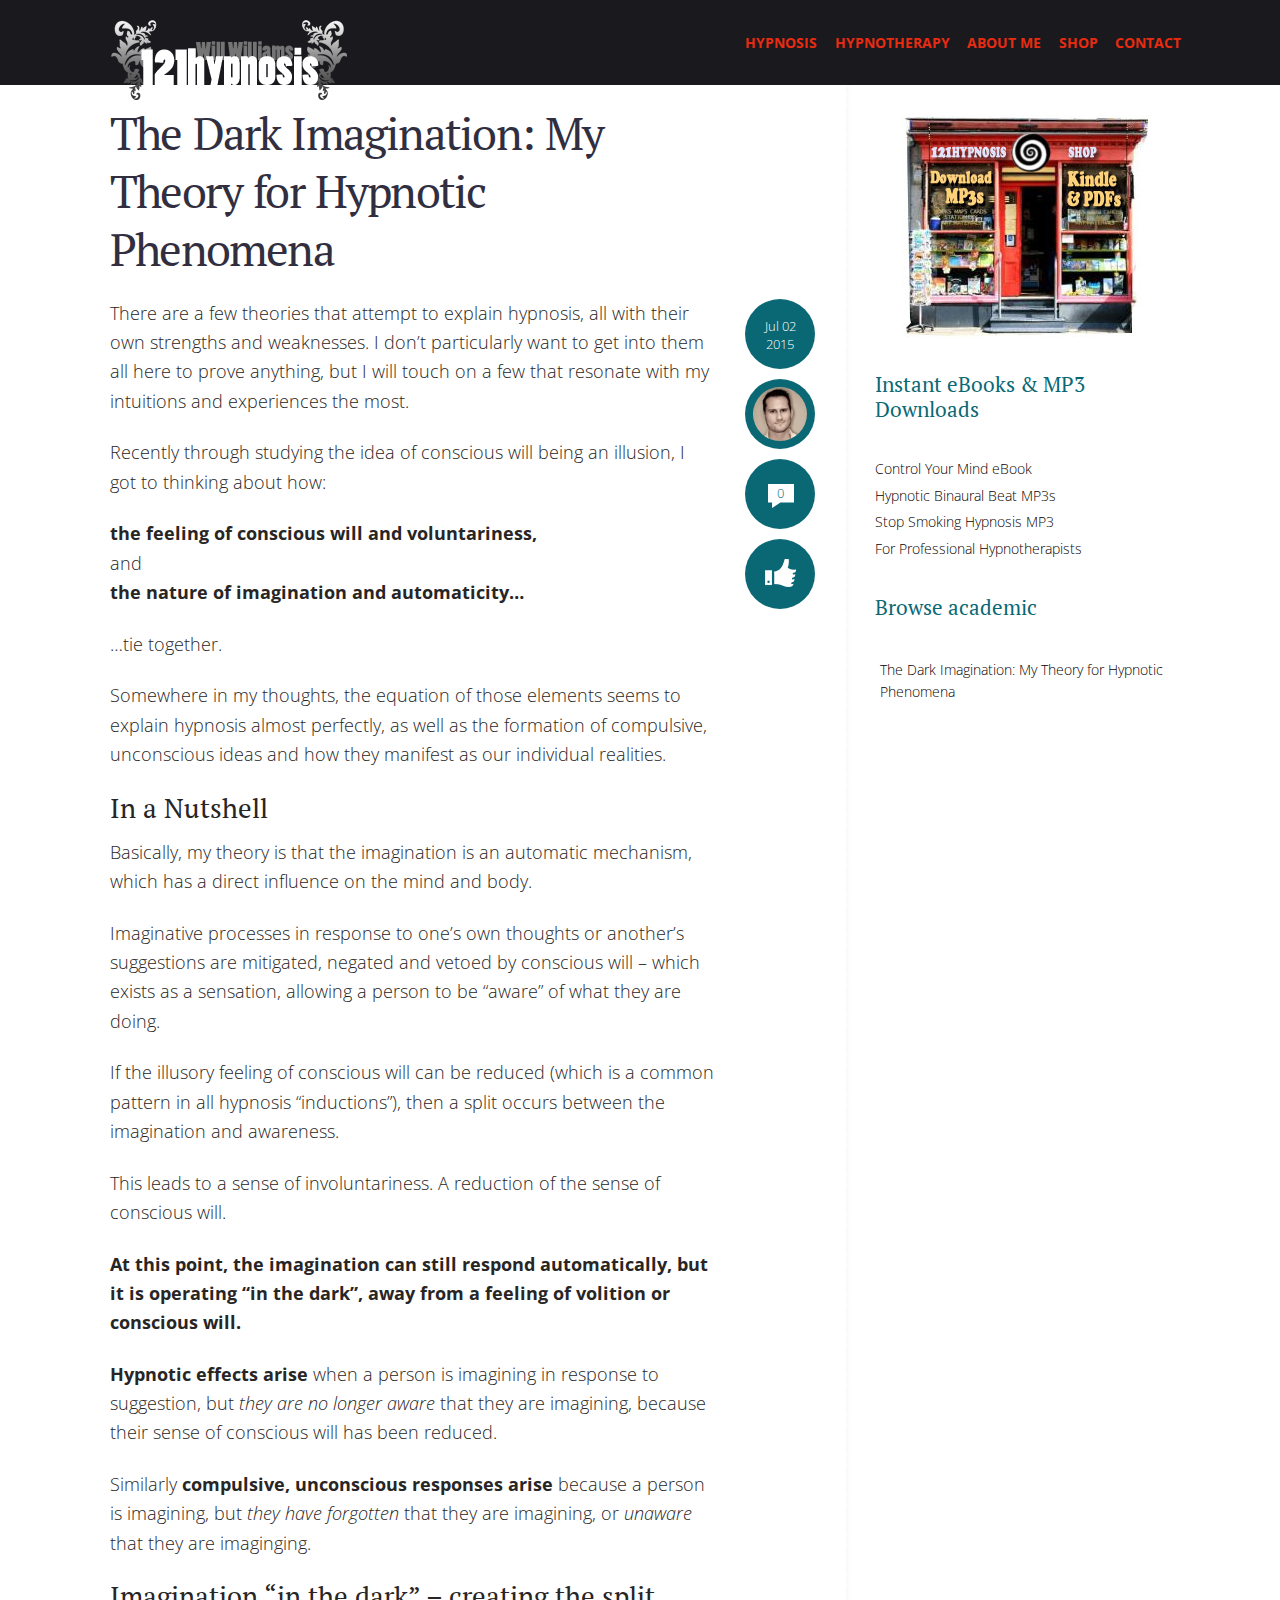
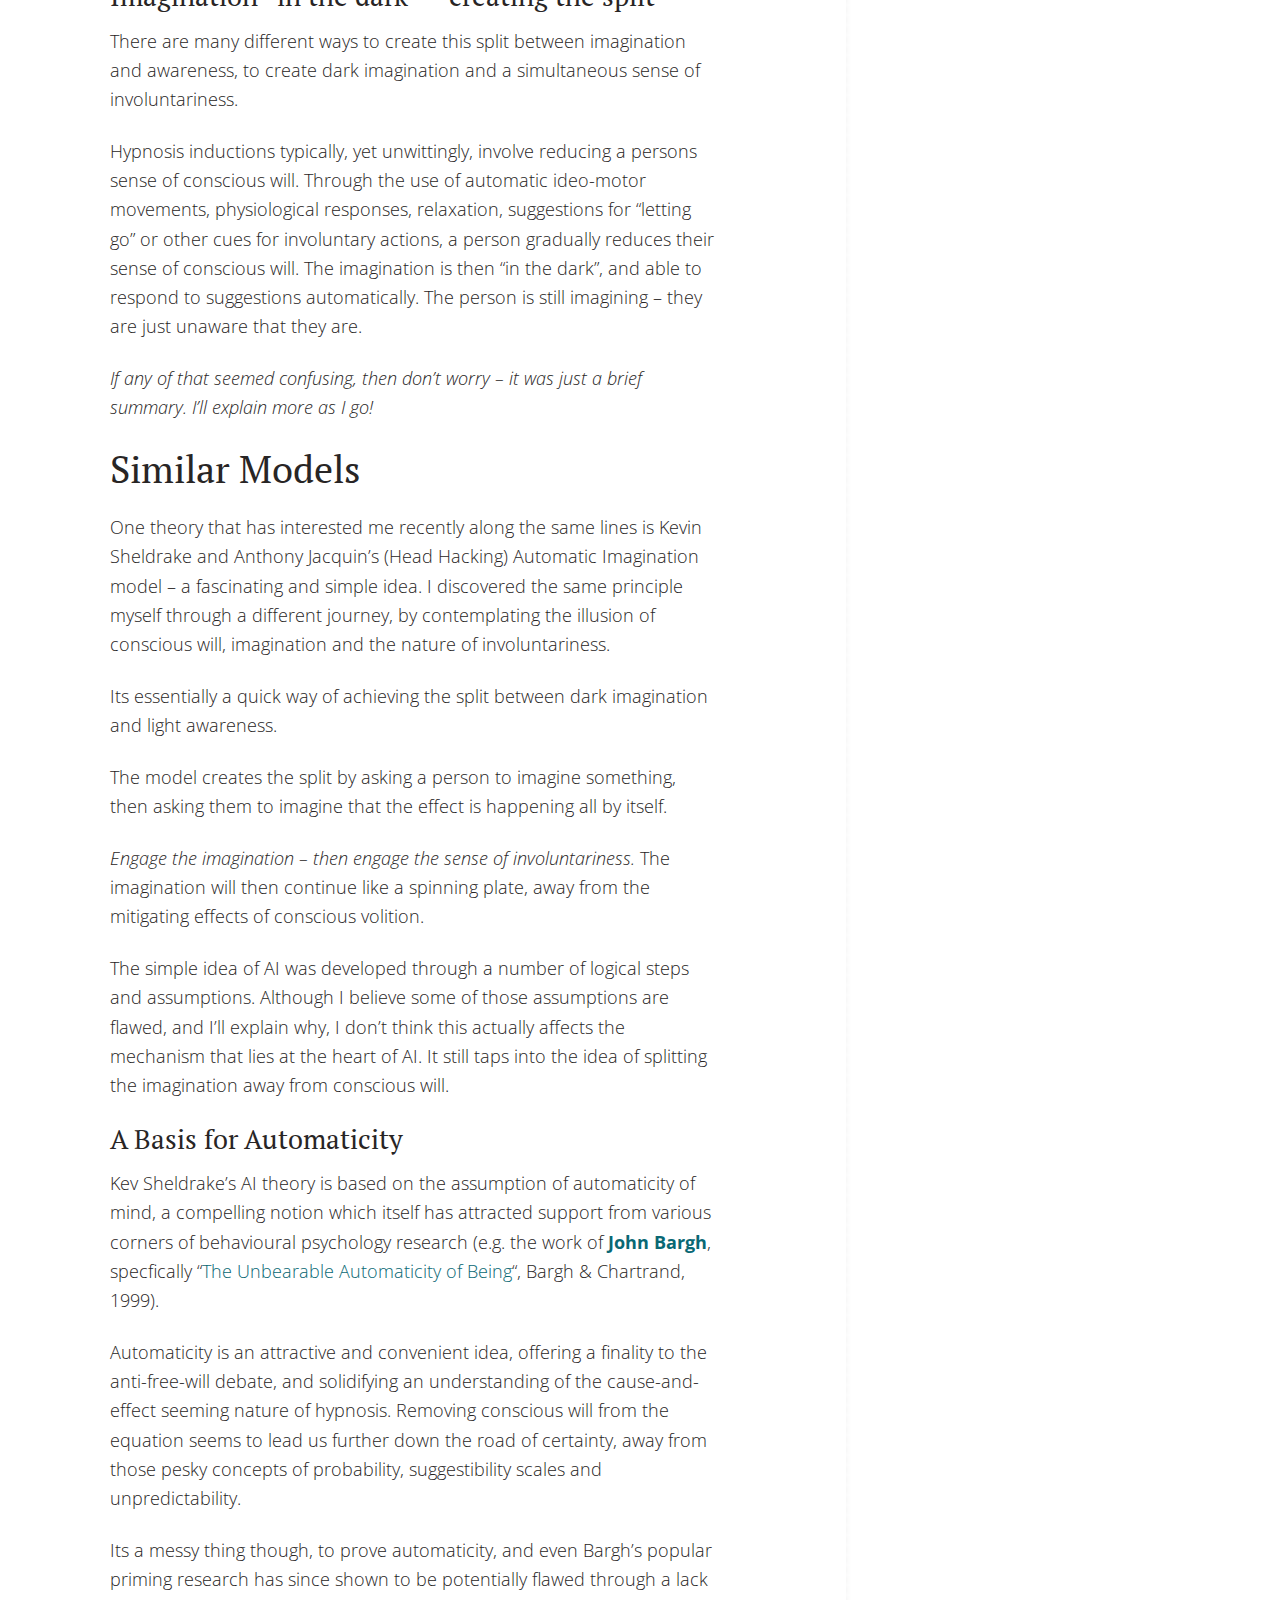
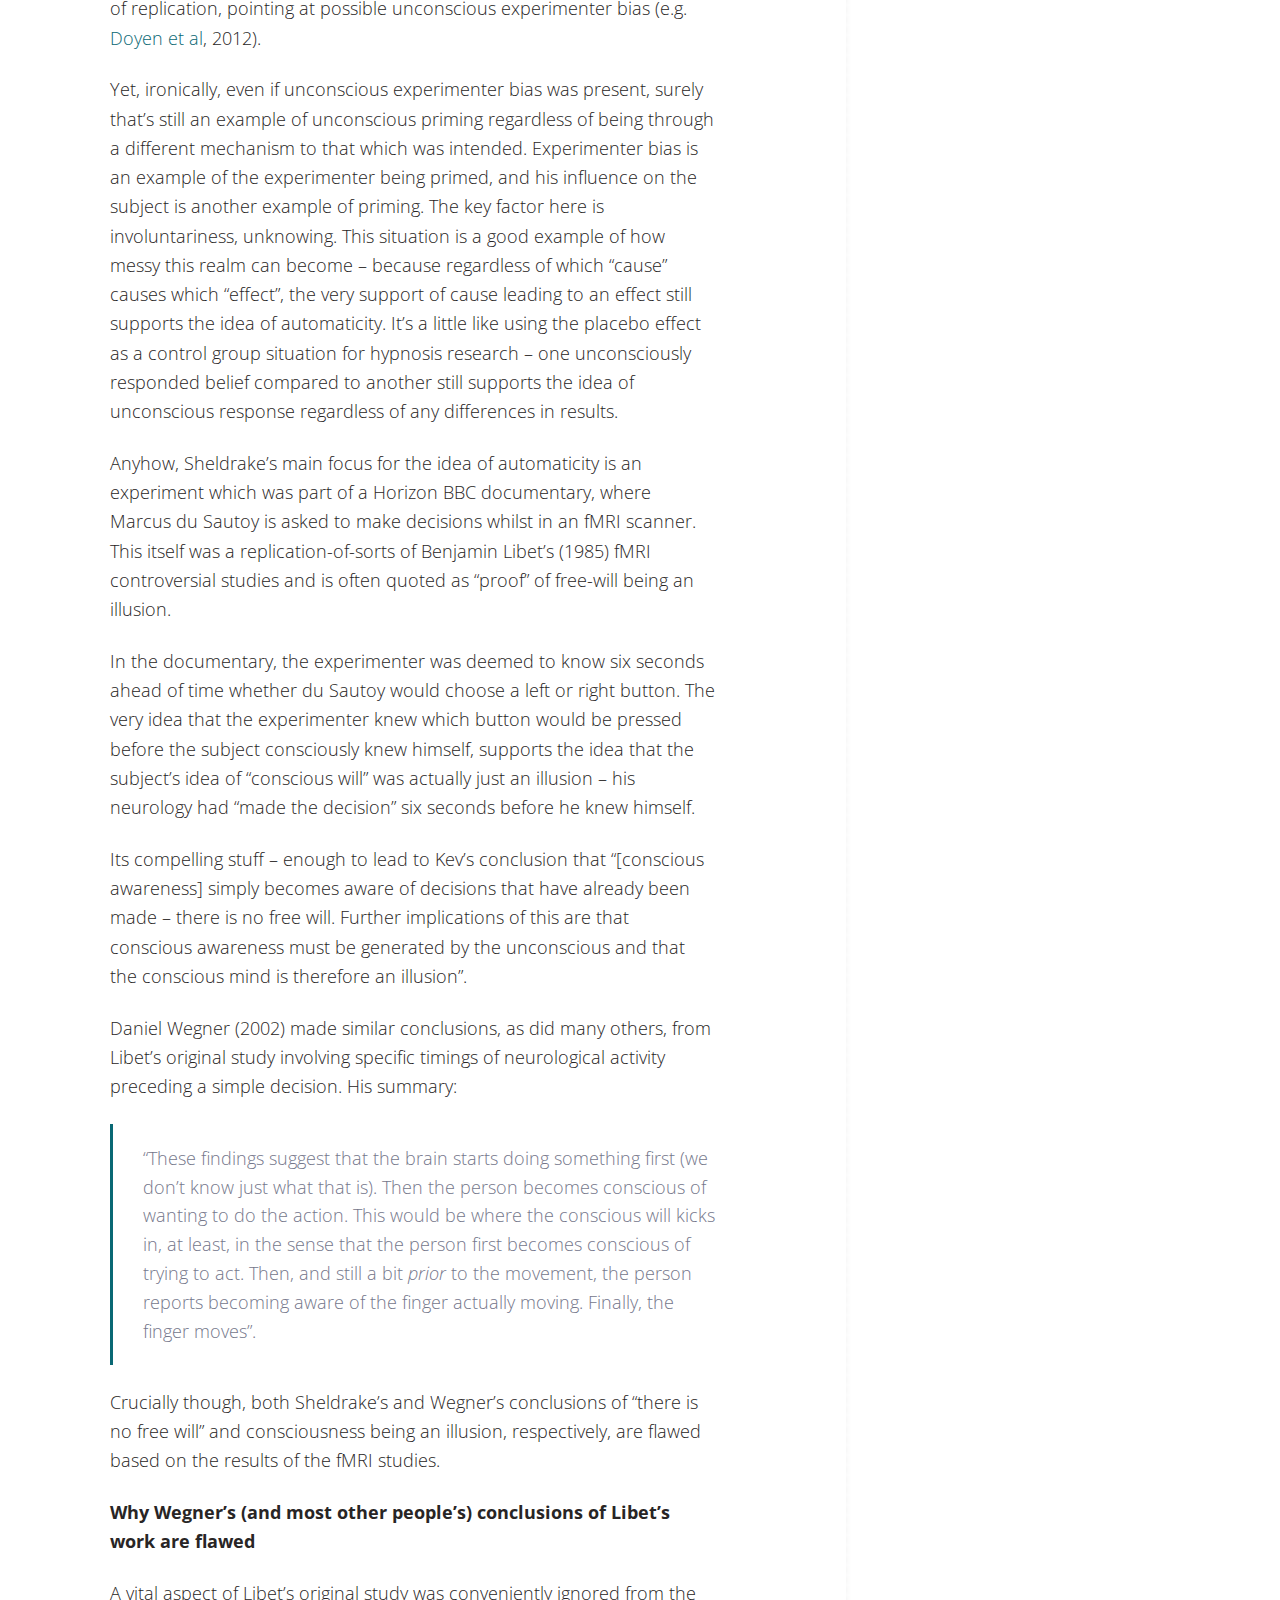
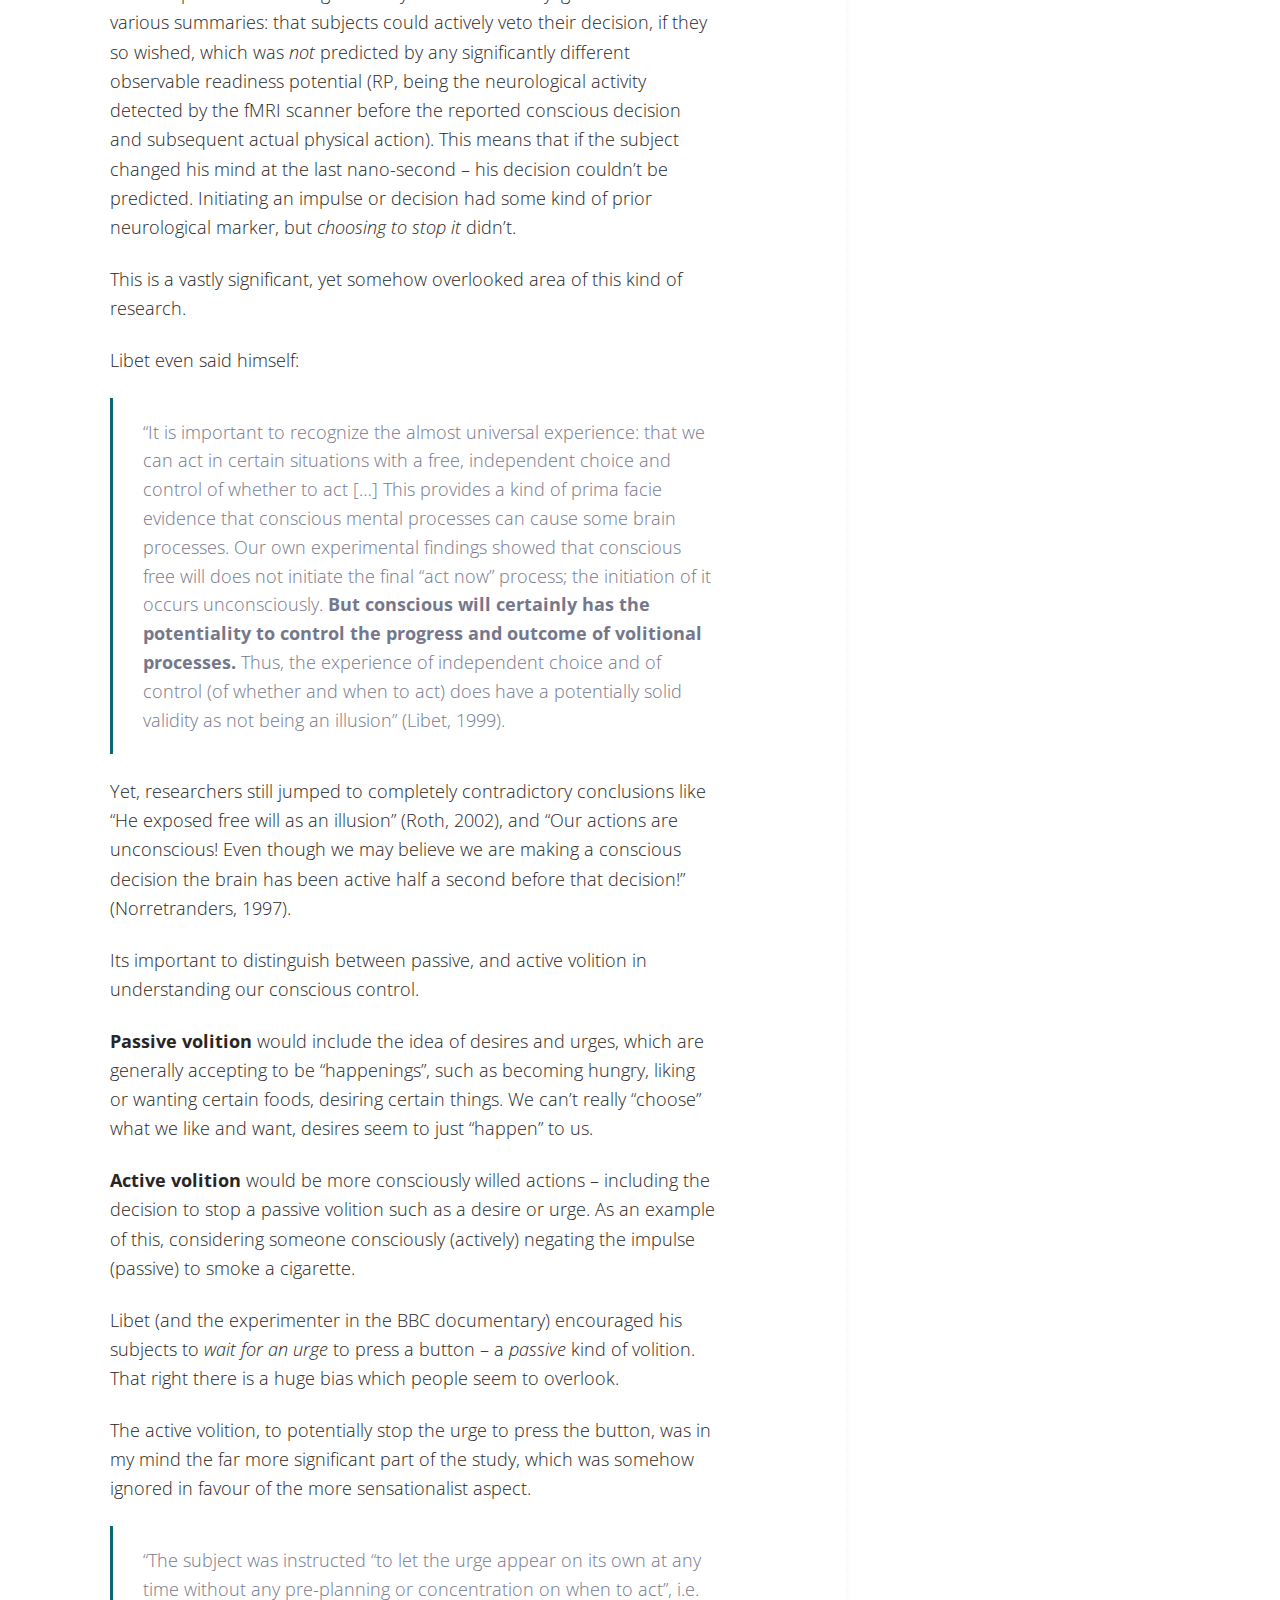
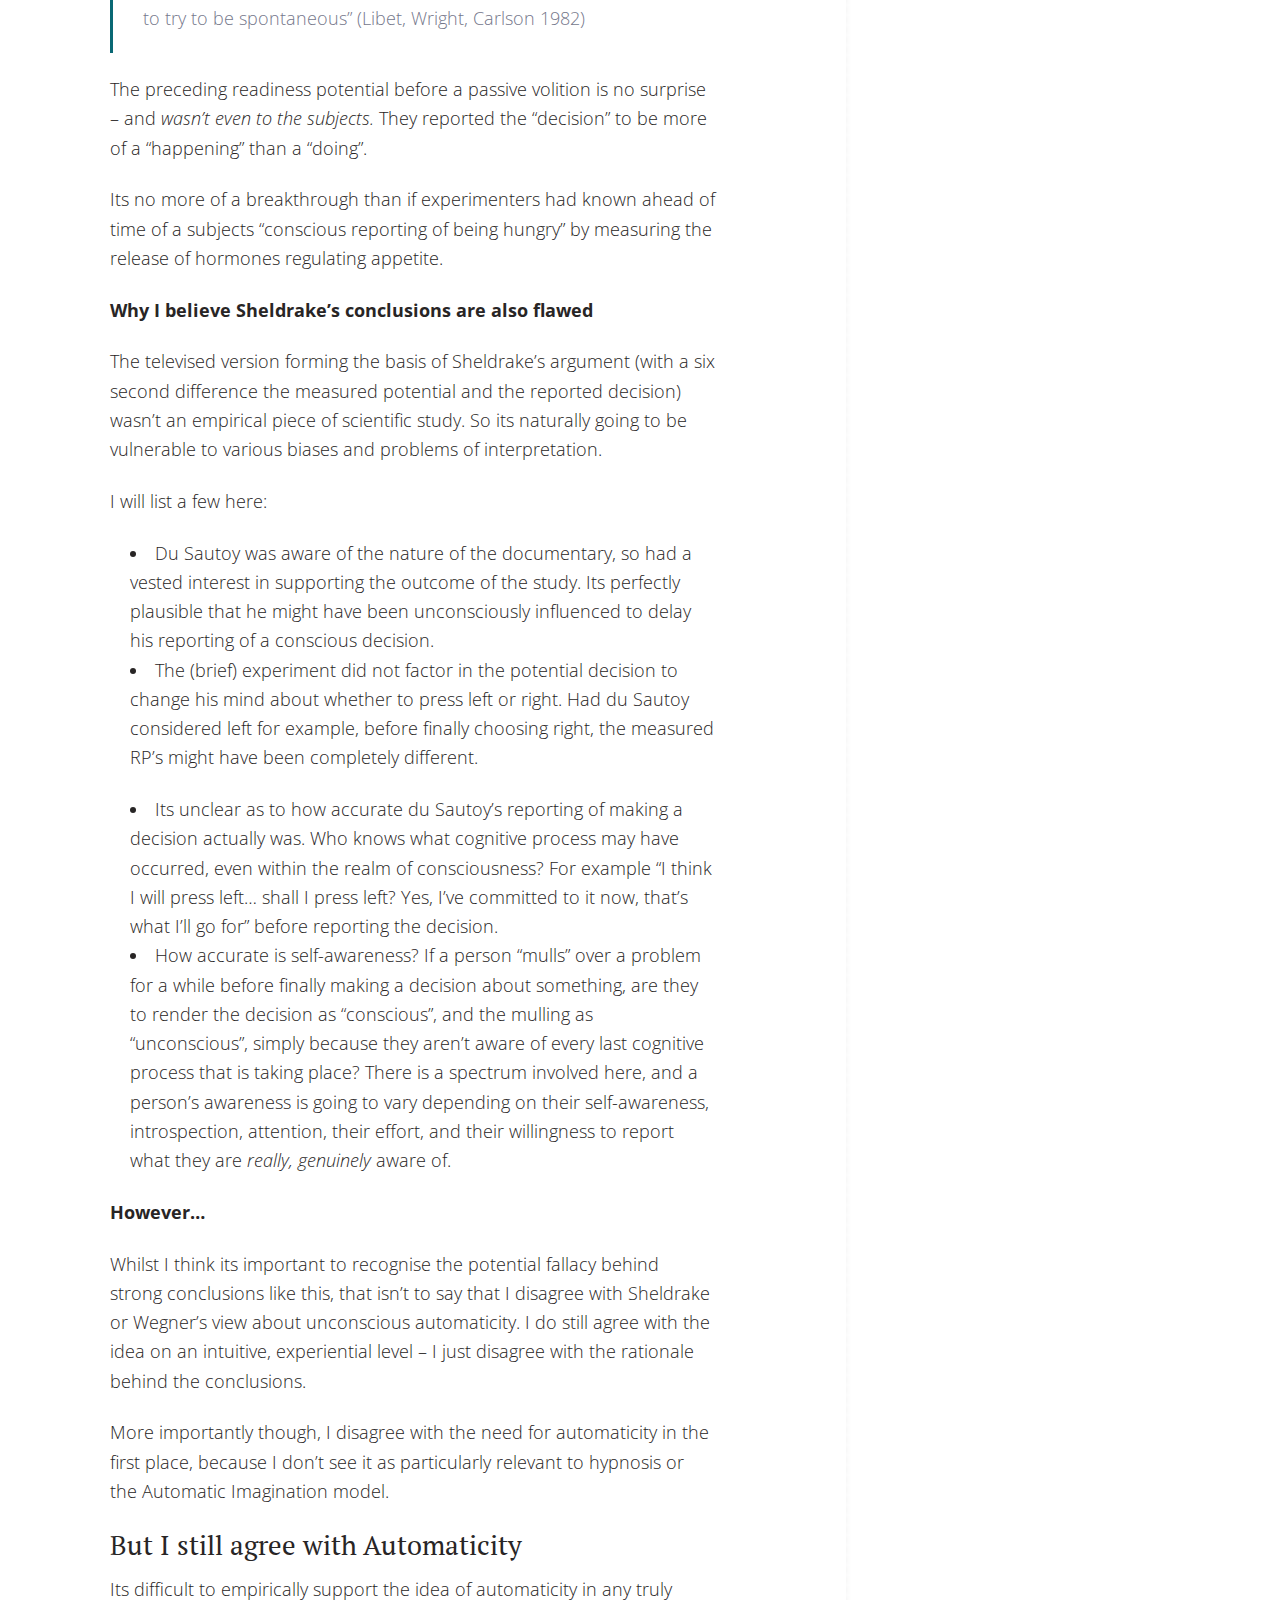
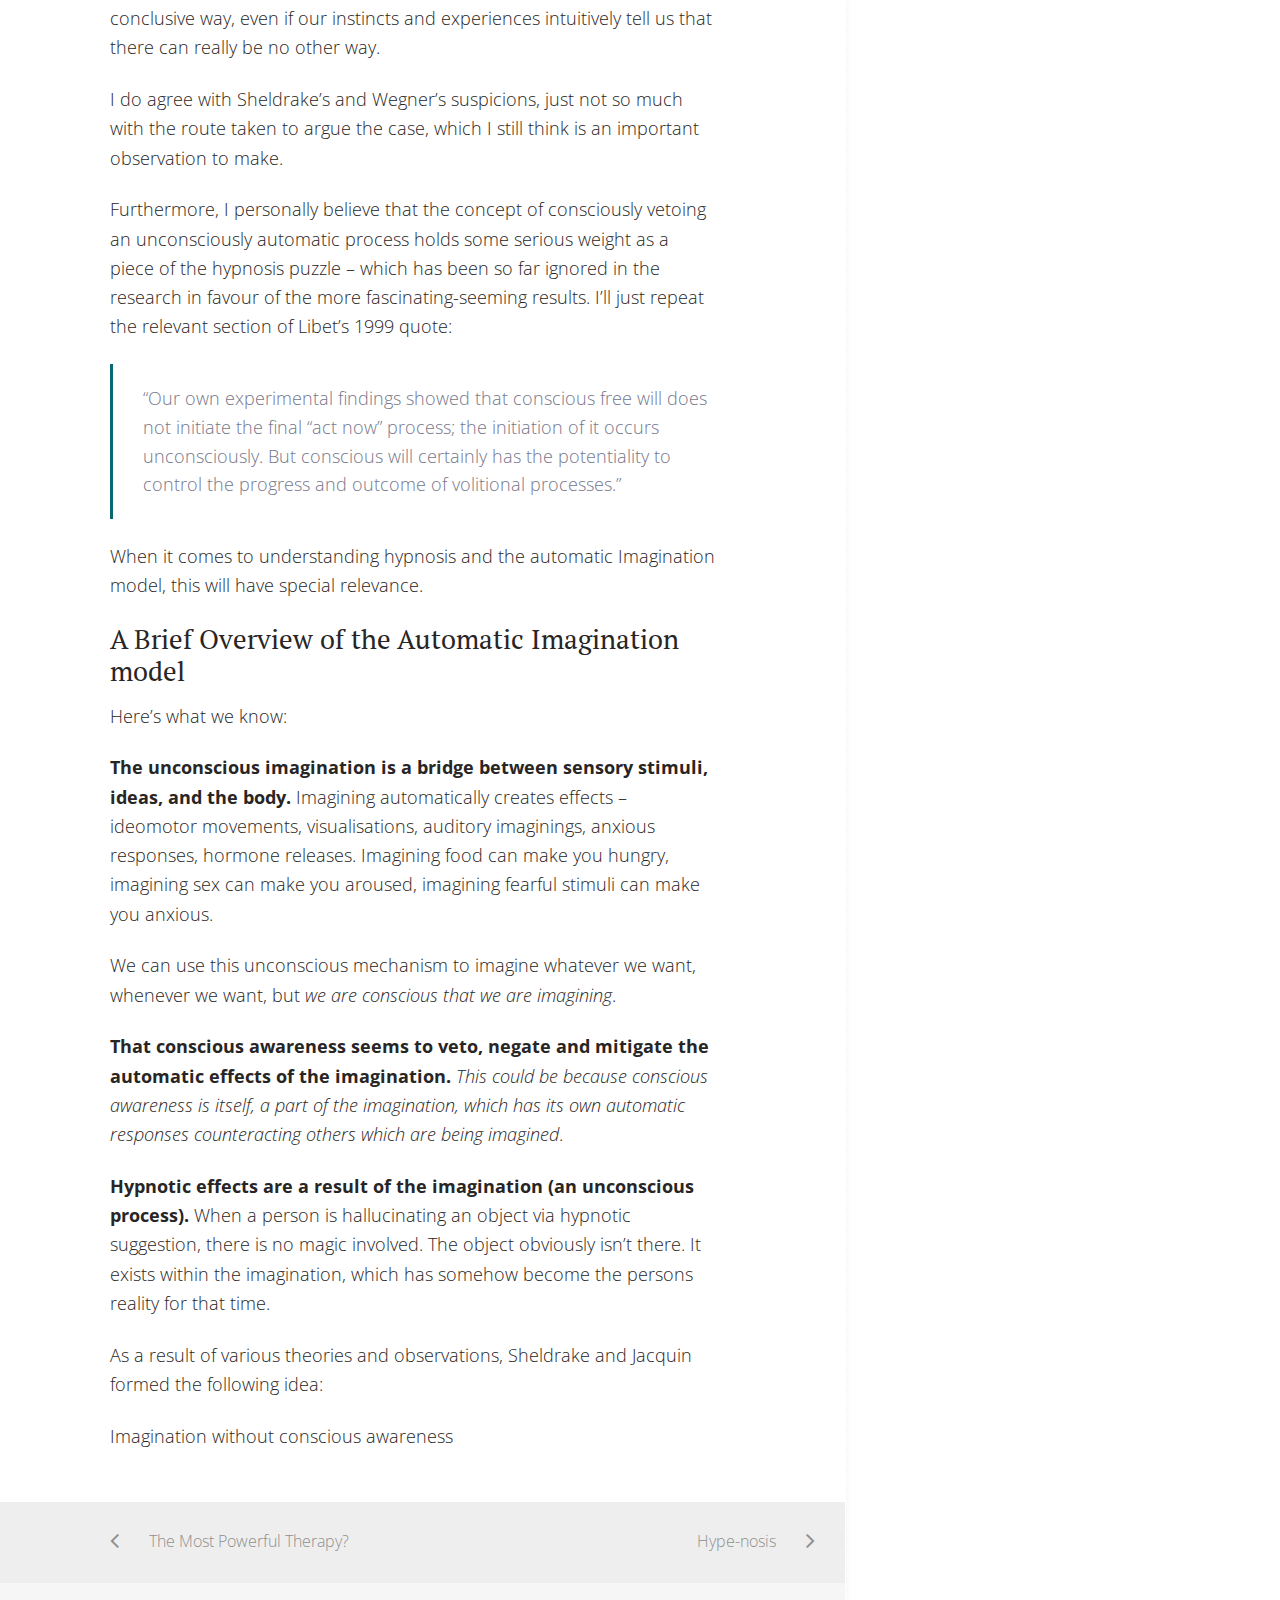
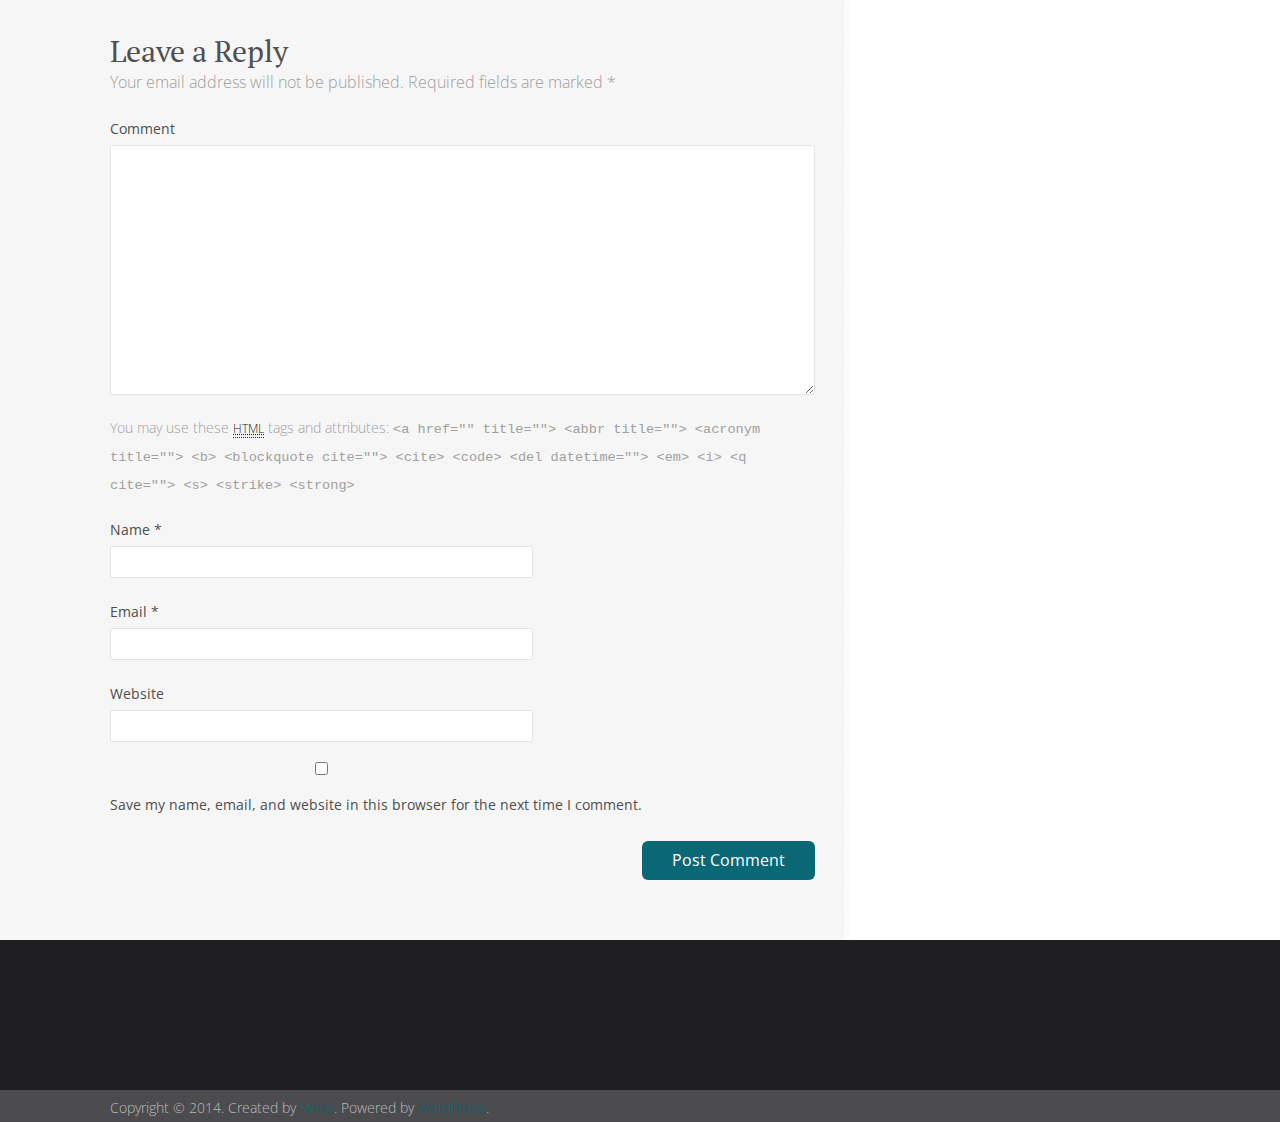
<file: data/20220627022453234/index.html>
<!DOCTYPE html><!--[if lt IE 7]> <html class="no-js lt-ie9 lt-ie8 lt-ie7" lang="en"> <![endif]--><!--[if IE 7]>    <html class="no-js lt-ie9 lt-ie8" lang="en"> <![endif]--><!--[if IE 8]>    <html class="no-js lt-ie9" lang="en"> <![endif]--><!--[if gt IE 8]><!--><html class="no-js skrollr skrollr-desktop" data-scrapbook-source="https://www.121hypnosis.com/the-automatic-imagination-model-ai/" data-scrapbook-create="20220627022453234" data-scrapbook-title="The Dark Imagination: My Theory for Hypnotic Phenomena | 121hypnosis.com" lang="en-US"><!--<![endif]--><head>

<meta http-equiv="Content-Type" content="text/html; charset=UTF-8">

<meta name="viewport" content="width=device-width, initial-scale=1, maximum-scale=1">

<title>The Dark Imagination: My Theory for Hypnotic Phenomena | 121hypnosis.com</title>

<link rel="shortcut icon" href="favicon1.jpg" type="image/x-icon">
<link rel="profile" href="https://gmpg.org/xfn/11">
<link rel="pingback" href="https://www.121hypnosis.com/xmlrpc.php">

<link rel="alternate" type="application/rss+xml" title="121hypnosis.com » Feed" href="https://www.121hypnosis.com/feed/">
<link rel="alternate" type="application/rss+xml" title="121hypnosis.com » Comments Feed" href="https://www.121hypnosis.com/comments/feed/">
<link rel="alternate" type="application/rss+xml" title="121hypnosis.com » The Dark Imagination: My Theory for Hypnotic Phenomena Comments Feed" href="https://www.121hypnosis.com/the-automatic-imagination-model-ai/feed/">
<div class="fit-vids-style" id="fit-vids-style" style="display: none;">­<style>.fluid-width-video-wrapper{width:100%;position:relative;padding:0;}.fluid-width-video-wrapper iframe,.fluid-width-video-wrapper object,.fluid-width-video-wrapper embed {position:absolute;top:0;left:0;width:100%;height:100%;}</style></div>
<style type="text/css">
img.wp-smiley,
img.emoji {
	display: inline !important;
	border: none !important;
	box-shadow: none !important;
	height: 1em !important;
	width: 1em !important;
	margin: 0 .07em !important;
	vertical-align: -0.1em !important;
	background: none !important;
	padding: 0 !important;
}
</style>
<link rel="stylesheet" id="wp-block-library-css" href="style.min.css" type="text/css" media="all">
<link rel="stylesheet" id="mks_shortcodes_fntawsm_css-css" href="font-awesome.min.css" type="text/css" media="screen">
<link rel="stylesheet" id="mks_shortcodes_simple_line_icons-css" href="simple-line-icons.css" type="text/css" media="screen">
<link rel="stylesheet" id="mks_shortcodes_css-css" href="style.css" type="text/css" media="screen">
<link rel="stylesheet" id="shl_style-css" href="style-1.css" type="text/css" media="screen">
<style id="shl_style-inline-css" type="text/css">
.admin-bar.shl_fixed .header{top: 32px;}body,.data-content h3,#cancel-comment-reply-link,.mks_author_widget h3{font-family: 'Open Sans', sans-serif;font-weight: 300;}.nav-menu li a{font-family: 'Open Sans', sans-serif;font-weight: 700;}h1,h2,h3,h4,h5,h6,.link-title,.format-quote blockquote p,.site-title{font-family: 'PT Serif', serif;font-weight: 400;}.main-content-wrapper{box-shadow: 730px 0 0 #ffffff, 920px 0 0 #ffffff;}.widget,.widget a{color: #0a0000; }#header .nav-menu li.current-menu-item > a,#header .nav-menu li.current_page_item > a{box-shadow:0 -2px 0 #096874;}#header .nav-menu ul.sub-menu li.current-menu-item a,#header .nav-menu ul.sub-menu li.current_page_item > a{box-shadow: -4px 0px 0 -1px #096874;}#header #shl_header_nav.responsive li.current-menu-item > a,#header #shl_header_nav.responsive li.current_page_item > a{box-shadow: -4px 0px 0 -1px #096874;}.entry-content-wrapper blockquote,blockquote{border-color: #096874; }a,#content .entry-title a:hover,.colored-text,.copy-area a{color: #096874;}.shl_author_link{background:#096874;}.header{background: #19191e;min-height: 85px;}#header.header-fixed.header,#header.header-fixed.header #navigation{background: rgba(25,25,30,0.9);}.shl_fixed #wrap{margin-top:85px;}.sub-menu{background: #474850;}.sub-menu:after{border-bottom-color: #474850;}.sub-menu ul.sub-menu{background: #2f3038;}.sub-menu ul.sub-menu:after{border-right-color: #2f3038;}.logo-wrapper{top: 18px;left: 0px;}#shl_header_nav{margin: 27.5px 0;}.shl-search-wrapper,.chooser{margin-top: 26.5px;}#shl-searh-form{top: 26.5px;}#navigation a,.site-description,.shl-search-form input,.box-nav i,.submenu_box i{color: #e82b11;}.site-title a,.nav-menu > li > a:hover,#navigation a:hover,#navigation .current-menu-item > a,#navigation .current_page_item > a,.shl-search-form input:focus,.box-nav i:hover,.submenu_box i:hover{color: #ffffff;}.subheader_box_color{background:#096874;}.shl_category_link:hover{background:rgba(9,104,116,0.5);}.meta-wrapper .meta-inner,.scroll-post,.read-more,.more-link,.button,#submit,.mejs-container .mejs-controls .mejs-button button,.mejs-container.mejs-container .mejs-controlsdiv,.mejs-container.mejs-container .mejs-controls .mejs-time,.mejs-container .mejs-controls .mejs-volume-button .mejs-volume-slider .mejs-volume-total,.mejs-container .mejs-controls .mejs-volume-button .mejs-volume-slider,.mejs-container.mejs-container .mejs-controls div,.wpcf7-submit,.mks_author_link,.mks_themeforest_widget .more,.wp-caption,.jetpack_subscription_widget input[type="submit"]{background:#096874;}.widget-title{color:#096874;}::selection {background: #096874;}::-moz-selection {background: #096874;}.format-video .mejs-container.mejs-container .mejs-controls,.post-format-content{background: rgba(9,104,116,0.5); }.format-meta, #footer .format-meta{background: rgba(9,104,116,0.5); }.no-image .format-meta,.widget_tag_cloud a,#sidebar .widget_categories a:hover span,#footer .widget_categories a:hover span{background:#096874;}.entry-content-wrapper{text-align:left;}.footer-wrapper{background-color: #1f1e20;}.copy-area{background-color: rgba(31,30,32,0.8); }.footer-wrapper,.copy-area,.footer-wrapper .widget-title,.footer-wrapper .widget,.footer-wrapper .widget a{color: #bbbbbb;}.entry-content-wrapper pre,.entry-content-wrapper code {border-left: 5px solid #096874;}.meta-tooltip,#content .meta-wrapper > div:hover .meta-inner,#content .entry-content-wrapper .read-more:hover, .more-link:hover, .button:hover, #submit:hover, .wpcf7-submit:hover, .widget .mks_author_link:hover, .mks_themeforest_widget .more:hover, .shl_author_link:hover, .widget_tag_cloud a:hover, .jetpack_subscription_widget input[type="submit"]:hover{background-color: #dd3333 !important;}.meta-tooltip:after{border-right-color: #dd3333;}@media only screen and (min-width: 300px) and (max-width: 767px) {.format-meta, #footer .format-meta{background: #096874; }}@media only screen and (min-width:768px) and (max-width:1190px) {.main-content-wrapper {box-shadow: 555px 0 0 #ffffff,920px 0 0 #ffffff;}}@media only screen and (min-width:480px) and (max-width:959px) {.main-content-wrapper{box-shadow: none;}}@media only screen and (max-width: 959px) and (min-width: 480px){.sidebar-wrapper {background: #ffffff;box-shadow: 590px 0 0 #ffffff,-590px 0 0 #ffffff; }}@media only screen and (max-width: 767px) and (min-width: 480px){.sidebar-wrapper { box-shadow: 420px 0 0 #ffffff, -420px 0 0 #ffffff; }}@media only screen and (max-width: 479px) and (min-width: 300px){.sidebar-wrapper {background: #ffffff;box-shadow: 290px 0 0 #ffffff,-290px 0 0 #ffffff;}}.site-title{text-transform: uppercase;}.nav-menu li a{text-transform: uppercase;}
</style>
<link rel="stylesheet" id="shl_responsive-css" href="responsive.css" type="text/css" media="screen">
<link rel="stylesheet" id="wp-cpl-base-css-css" href="wp-cat-list-theme.css" type="text/css" media="all">
<link rel="stylesheet" id="wp_cpl_css_0-css" href="wp-cat-list-light.css" type="text/css" media="all">
<link rel="stylesheet" id="wp_cpl_css_1-css" href="wp-cat-list-dark.css" type="text/css" media="all">
<link rel="stylesheet" id="wp_cpl_css_2-css" href="wp-cat-list-giant-gold-fish.css" type="text/css" media="all">
<link rel="stylesheet" id="wp_cpl_css_3-css" href="wp-cat-list-adrift-in-dreams.css" type="text/css" media="all">


<link rel="https://api.w.org/" href="https://www.121hypnosis.com/wp-json/"><link rel="alternate" type="application/json" href="https://www.121hypnosis.com/wp-json/wp/v2/posts/2209"><link rel="EditURI" type="application/rsd+xml" title="RSD" href="https://www.121hypnosis.com/xmlrpc.php?rsd">
<link rel="wlwmanifest" type="application/wlwmanifest+xml" href="https://www.121hypnosis.com/wp-includes/wlwmanifest.xml">
<link rel="prev" title="The Most Powerful Therapy?" href="https://www.121hypnosis.com/the-most-powerful-therapy/">
<link rel="next" title="Hype-nosis" href="https://www.121hypnosis.com/hype-nosis/">
<meta name="generator" content="WordPress 5.5.9">
<link rel="canonical" href="https://www.121hypnosis.com/the-automatic-imagination-model-ai/">
<link rel="shortlink" href="https://www.121hypnosis.com/?p=2209">
<link rel="alternate" type="application/json+oembed" href="https://www.121hypnosis.com/wp-json/oembed/1.0/embed?url=https%3A%2F%2Fwww.121hypnosis.com%2Fthe-automatic-imagination-model-ai%2F">
<link rel="alternate" type="text/xml+oembed" href="https://www.121hypnosis.com/wp-json/oembed/1.0/embed?url=https%3A%2F%2Fwww.121hypnosis.com%2Fthe-automatic-imagination-model-ai%2F&amp;format=xml">
<meta name="google-site-verification" content="4n1j56-91nbLKO5mYKGq_vb3MhPXls6vJqE9BoXOan0">

<meta name="robots" content="index, follow">
<link href="css.css" rel="stylesheet" type="text/css">
<link href="css-1.css" rel="stylesheet" type="text/css">
<link rel="shortcut icon" href="favicon.png">


</head>

<body class="post-template-default single single-post postid-2209 single-format-standard shl_fixed">

<header id="header" class="header">
<div class="row">
<div class="logo-wrapper columns">
<span class="site-title has-logo">
<a href="https://www.121hypnosis.com/" title="121hypnosis.com" rel="home"><img src="logo21.png" data-retina="" alt="121hypnosis.com"></a>
</span>
</div>
<nav id="navigation" class="navigation-wrapper columns">
<div class="chooser"><a href="#" title=""><i class="fa fa-align-justify"></i></a></div>
<ul id="shl_header_nav" class="nav-menu"><li id="menu-item-1239" class="menu-item menu-item-type-post_type menu-item-object-page menu-item-has-children menu-item-1239"><a href="https://www.121hypnosis.com/hypnosis/">Hypnosis</a>
<ul class="sub-menu">
<li id="menu-item-1241" class="menu-item menu-item-type-post_type menu-item-object-page menu-item-1241"><a href="https://www.121hypnosis.com/hypnosis/what-is-hypnosis/">What is Hypnosis?</a></li>
<li id="menu-item-1243" class="menu-item menu-item-type-post_type menu-item-object-page menu-item-1243"><a href="https://www.121hypnosis.com/hypnosis/power-of-suggestion/">Power of Suggestion</a></li>
<li id="menu-item-1271" class="menu-item menu-item-type-post_type menu-item-object-page menu-item-has-children menu-item-1271"><a href="https://www.121hypnosis.com/interesting-psychology/subconscious-mind/">Subconscious Mind &gt;&gt;</a>
<ul class="sub-menu">
<li id="menu-item-1272" class="menu-item menu-item-type-post_type menu-item-object-page menu-item-1272"><a href="https://www.121hypnosis.com/interesting-psychology/magic-of-mental-movies/">Visualisation</a></li>
<li id="menu-item-1273" class="menu-item menu-item-type-post_type menu-item-object-page menu-item-1273"><a href="https://www.121hypnosis.com/interesting-psychology/self-deception/">Self Deception</a></li>
<li id="menu-item-1274" class="menu-item menu-item-type-post_type menu-item-object-page menu-item-1274"><a href="https://www.121hypnosis.com/interesting-psychology/the-self-image/">The Self Image</a></li>
<li id="menu-item-1276" class="menu-item menu-item-type-post_type menu-item-object-page menu-item-1276"><a href="https://www.121hypnosis.com/interesting-psychology/lucid-dreaming/">Lucid Dreaming</a></li>
<li id="menu-item-1277" class="menu-item menu-item-type-post_type menu-item-object-page menu-item-1277"><a href="https://www.121hypnosis.com/brainwaves-theta-rhythm-hypnosis/">Brainwaves</a></li>
<li id="menu-item-1278" class="menu-item menu-item-type-post_type menu-item-object-page menu-item-1278"><a href="https://www.121hypnosis.com/binaural-beats-brainwave-entrainment/">Brainwave Entrainment</a></li>
</ul>
</li>
<li id="menu-item-1242" class="menu-item menu-item-type-post_type menu-item-object-page menu-item-1242"><a href="https://www.121hypnosis.com/hypnosis/mind-programming/">Mind Programming</a></li>
<li id="menu-item-1244" class="menu-item menu-item-type-post_type menu-item-object-page menu-item-1244"><a href="https://www.121hypnosis.com/hypnosis/history-of-hypnosis/">History of Hypnosis</a></li>
<li id="menu-item-1245" class="menu-item menu-item-type-post_type menu-item-object-page menu-item-1245"><a href="https://www.121hypnosis.com/hypnosis/self-hypnosis/">Self Hypnosis</a></li>
<li id="menu-item-1266" class="menu-item menu-item-type-post_type menu-item-object-page menu-item-1266"><a href="https://www.121hypnosis.com/hypnosis/hypnosis-spirals/">Hypnosis Spirals</a></li>
<li id="menu-item-1265" class="menu-item menu-item-type-post_type menu-item-object-page menu-item-1265"><a href="https://www.121hypnosis.com/hypnosis/hypnosis-research/">Hypnosis Research</a></li>
<li id="menu-item-1240" class="menu-item menu-item-type-post_type menu-item-object-page menu-item-1240"><a href="https://www.121hypnosis.com/hypnosis/binaural-beat-mp3-downloads/">Binaural Beat Meditation</a></li>
</ul>
</li>
<li id="menu-item-1246" class="menu-item menu-item-type-post_type menu-item-object-page menu-item-has-children menu-item-1246"><a href="https://www.121hypnosis.com/hypnotherapy/">Hypnotherapy</a>
<ul class="sub-menu">
<li id="menu-item-1249" class="menu-item menu-item-type-post_type menu-item-object-page menu-item-1249"><a href="https://www.121hypnosis.com/hypnotherapy/what-is-hypnotherapy/">What is Hypnotherapy?</a></li>
<li id="menu-item-1948" class="menu-item menu-item-type-post_type menu-item-object-page menu-item-has-children menu-item-1948"><a href="https://www.121hypnosis.com/what-is-shame/">What is Shame? &gt;&gt;</a>
<ul class="sub-menu">
<li id="menu-item-2078" class="menu-item menu-item-type-post_type menu-item-object-page menu-item-2078"><a href="https://www.121hypnosis.com/what-is-shame/">What is Shame?</a></li>
<li id="menu-item-1951" class="menu-item menu-item-type-taxonomy menu-item-object-category menu-item-1951"><a href="https://www.121hypnosis.com/category/causes-of-shame/">Causes of Shame</a></li>
<li id="menu-item-1949" class="menu-item menu-item-type-taxonomy menu-item-object-category menu-item-1949"><a href="https://www.121hypnosis.com/category/effects-of-shame/">Effects of Shame</a></li>
<li id="menu-item-1952" class="menu-item menu-item-type-taxonomy menu-item-object-category menu-item-1952"><a href="https://www.121hypnosis.com/category/shame-resilience/">Shame Resilience</a></li>
<li id="menu-item-1947" class="menu-item menu-item-type-post_type menu-item-object-page menu-item-1947"><a href="https://www.121hypnosis.com/be-involved/">Share Your Shame Story</a></li>
<li id="menu-item-1950" class="menu-item menu-item-type-taxonomy menu-item-object-category menu-item-1950"><a href="https://www.121hypnosis.com/category/shame/">Shame Blog</a></li>
</ul>
</li>
<li id="menu-item-1248" class="menu-item menu-item-type-post_type menu-item-object-page menu-item-1248"><a href="https://www.121hypnosis.com/hypnotherapy/distinguished-hypnotherapist-the-essential-manual-for-hypnotherapists/">eBook for Professionals</a></li>
<li id="menu-item-1253" class="menu-item menu-item-type-post_type menu-item-object-page menu-item-1253"><a href="https://www.121hypnosis.com/hypnotherapy/what-is-nlp/">What is NLP?</a></li>
<li id="menu-item-1279" class="menu-item menu-item-type-post_type menu-item-object-page menu-item-1279"><a href="https://www.121hypnosis.com/interesting-psychology/whats-wrong-with-people/">Whats Wrong With People?</a></li>
<li id="menu-item-1250" class="menu-item menu-item-type-post_type menu-item-object-page menu-item-1250"><a href="https://www.121hypnosis.com/hypnotherapy/exeter-hypnotherapy/">Exeter Hypnotherapy</a></li>
<li id="menu-item-1251" class="menu-item menu-item-type-post_type menu-item-object-page menu-item-1251"><a href="https://www.121hypnosis.com/hypnotherapy/common-questions/">Common Questions</a></li>
<li id="menu-item-1252" class="menu-item menu-item-type-post_type menu-item-object-page menu-item-1252"><a href="https://www.121hypnosis.com/hypnotherapy/choosing-a-therapist/">Choosing a Hypnotherapist</a></li>
<li id="menu-item-1275" class="menu-item menu-item-type-post_type menu-item-object-page menu-item-1275"><a href="https://www.121hypnosis.com/interesting-psychology/sleep/">Sleep</a></li>
<li id="menu-item-1254" class="menu-item menu-item-type-post_type menu-item-object-page menu-item-1254"><a href="https://www.121hypnosis.com/hypnotherapy/dream-analysis/">Dream Analysis</a></li>
<li id="menu-item-1255" class="menu-item menu-item-type-post_type menu-item-object-page menu-item-has-children menu-item-1255"><a href="https://www.121hypnosis.com/common-issues/">COMMON ISSUES &gt;&gt;</a>
<ul class="sub-menu">
<li id="menu-item-1256" class="menu-item menu-item-type-post_type menu-item-object-page menu-item-1256"><a href="https://www.121hypnosis.com/common-issues/weight-loss/">Weight Loss</a></li>
<li id="menu-item-1233" class="menu-item menu-item-type-post_type menu-item-object-page menu-item-has-children menu-item-1233"><a href="https://www.121hypnosis.com/smoking/">Stop Smoking</a>
<ul class="sub-menu">
<li id="menu-item-1234" class="menu-item menu-item-type-post_type menu-item-object-page menu-item-1234"><a href="https://www.121hypnosis.com/smoking/how-to-quit-smoking/">How To Quit Smoking</a></li>
<li id="menu-item-1261" class="menu-item menu-item-type-post_type menu-item-object-page menu-item-1261"><a href="https://www.121hypnosis.com/smoking/whats-in-a-cigarette/">What’s in a Cigarette?</a></li>
<li id="menu-item-1235" class="menu-item menu-item-type-post_type menu-item-object-page menu-item-1235"><a href="https://www.121hypnosis.com/smoking/quit-smoking-hypnosis-cd/">The Smoking Trap</a></li>
<li id="menu-item-1236" class="menu-item menu-item-type-post_type menu-item-object-page menu-item-1236"><a href="https://www.121hypnosis.com/smoking/nrt-vs-cold-turkey/">NRT vs Cold Turkey</a></li>
<li id="menu-item-1237" class="menu-item menu-item-type-post_type menu-item-object-page menu-item-1237"><a href="https://www.121hypnosis.com/smoking/withdrawal-symptomscravings/">Withdrawals &amp; Cravings</a></li>
<li id="menu-item-1262" class="menu-item menu-item-type-post_type menu-item-object-page menu-item-1262"><a href="https://www.121hypnosis.com/smoking/benefits-to-quitting/">Benefits to Quitting</a></li>
<li id="menu-item-1263" class="menu-item menu-item-type-post_type menu-item-object-page menu-item-1263"><a href="https://www.121hypnosis.com/smoking/smoking-and-sleep/">Smoking and Sleep</a></li>
<li id="menu-item-1264" class="menu-item menu-item-type-post_type menu-item-object-page menu-item-1264"><a href="https://www.121hypnosis.com/smoking/dangers-to-body-mind/">Dangers to Body &amp; Mind</a></li>
<li id="menu-item-1238" class="menu-item menu-item-type-post_type menu-item-object-page menu-item-1238"><a href="https://www.121hypnosis.com/smoking/no-excuses/">No Excuses!</a></li>
</ul>
</li>
<li id="menu-item-1280" class="menu-item menu-item-type-post_type menu-item-object-page menu-item-1280"><a href="https://www.121hypnosis.com/interesting-psychology/make-more-of-relationships/">Make More of Relationships</a></li>
<li id="menu-item-1257" class="menu-item menu-item-type-post_type menu-item-object-page menu-item-1257"><a href="https://www.121hypnosis.com/common-issues/phobia-therapy/">Phobia Therapy</a></li>
<li id="menu-item-1258" class="menu-item menu-item-type-post_type menu-item-object-page menu-item-1258"><a href="https://www.121hypnosis.com/common-issues/anxiety-panic/">Anxiety &amp; Panic</a></li>
<li id="menu-item-1259" class="menu-item menu-item-type-post_type menu-item-object-page menu-item-1259"><a href="https://www.121hypnosis.com/common-issues/insomnia-relaxation/">Insomnia</a></li>
<li id="menu-item-1260" class="menu-item menu-item-type-post_type menu-item-object-page menu-item-1260"><a href="https://www.121hypnosis.com/common-issues/depression/">Depression</a></li>
<li id="menu-item-1267" class="menu-item menu-item-type-post_type menu-item-object-page menu-item-1267"><a href="https://www.121hypnosis.com/common-issues/poor-self-esteeminferiority/">Self Esteem</a></li>
<li id="menu-item-1268" class="menu-item menu-item-type-post_type menu-item-object-page menu-item-1268"><a href="https://www.121hypnosis.com/common-issues/confidence/">Confidence</a></li>
<li id="menu-item-1270" class="menu-item menu-item-type-post_type menu-item-object-page menu-item-1270"><a href="https://www.121hypnosis.com/common-issues/job-interviews-work/">Job Interviews</a></li>
<li id="menu-item-1269" class="menu-item menu-item-type-post_type menu-item-object-page menu-item-1269"><a href="https://www.121hypnosis.com/common-issues/driving-nerves/">Fear of Driving</a></li>
</ul>
</li>
</ul>
</li>
<li id="menu-item-1228" class="menu-item menu-item-type-post_type menu-item-object-page menu-item-has-children menu-item-1228"><a href="https://www.121hypnosis.com/about-me/">About Me</a>
<ul class="sub-menu">
<li id="menu-item-2032" class="menu-item menu-item-type-post_type menu-item-object-page menu-item-2032"><a href="https://www.121hypnosis.com/about-me/">About Me</a></li>
<li id="menu-item-1230" class="menu-item menu-item-type-post_type menu-item-object-page menu-item-1230"><a href="https://www.121hypnosis.com/about-me/rare-hypnosis-books/">My Rare Hypnosis Books</a></li>
</ul>
</li>
<li id="menu-item-1969" class="menu-item menu-item-type-post_type menu-item-object-page menu-item-has-children menu-item-1969"><a href="https://www.121hypnosis.com/shop/">Shop</a>
<ul class="sub-menu">
<li id="menu-item-1231" class="menu-item menu-item-type-post_type menu-item-object-page menu-item-1231"><a href="https://www.121hypnosis.com/hypnosis/control-your-mind/">Control Your Mind eBook</a></li>
<li id="menu-item-1795" class="menu-item menu-item-type-post_type menu-item-object-page menu-item-1795"><a href="https://www.121hypnosis.com/hypnosis/binaural-beat-mp3-downloads/">Hypnotic Binaural Beat MP3s</a></li>
<li id="menu-item-1796" class="menu-item menu-item-type-post_type menu-item-object-page menu-item-1796"><a href="https://www.121hypnosis.com/weight-loss-hypnosis-mp3-download/">Weight Loss Hypnosis MP3</a></li>
<li id="menu-item-1281" class="menu-item menu-item-type-post_type menu-item-object-page menu-item-1281"><a href="https://www.121hypnosis.com/smoking/quit-smoking-hypnosis-cd/">Stop Smoking Hypnosis MP3</a></li>
<li id="menu-item-1282" class="menu-item menu-item-type-post_type menu-item-object-page menu-item-1282"><a href="https://www.121hypnosis.com/hypnotherapy/distinguished-hypnotherapist-the-essential-manual-for-hypnotherapists/">eBook for Professionals</a></li>
</ul>
</li>
<li id="menu-item-1229" class="menu-item menu-item-type-post_type menu-item-object-page menu-item-1229"><a href="https://www.121hypnosis.com/about-me/contact/">Contact</a></li>
</ul>
</nav>
</div>
</header>

<section id="wrap">

<section id="main" class="main_bg">

<div id="primary" class="row primary-wrapper">

<section id="content" class="columns main-content-wrapper">
<article id="post-2209" class="post-wrapper post-2209 post type-post status-publish format-standard hentry category-academic category-featured category-hypnosis category-professional category-psychology">
<div class="entry-content">
<header class="entry-header">
<h1 class="entry-title"><a href="" title="The Dark Imagination: My Theory for Hypnotic Phenomena">The Dark Imagination: My Theory for Hypnotic Phenomena</a></h1>
</header>
<div class="columns entry-meta meta-fixed preabs" style="z-index: 1000;">
<div class="meta-wrapper meta-rounded">
<div class="meta-date">
<div class="meta-inner">
<span class="date-meta">Jul 02 2015</span>
</div>
<div class="meta-tooltip">
<span class="meta-title">Browse archives for</span>
<a href="https://www.121hypnosis.com/2015/07/" title="View archive forJuly 2015">July</a> <a href="https://www.121hypnosis.com/2015/07/02/" title="View archive forJuly 02, 2015">02</a>, <a href="https://www.121hypnosis.com/2015/" title="View archive for2015">2015</a>
</div>
</div> <div class="meta-author">
<div class="meta-inner">
<img alt="" src="5756bd4c74c2856f31efdc6f81882e95.jpeg" srcset="5756bd4c74c2856f31efdc6f81882e95-1.jpeg 2x" class="avatar avatar-70 photo" loading="lazy" width="70" height="70"></div>
<div class="meta-tooltip">
<span class="meta-title">Will Williams</span>
<p>I live in Cullompton, Devon UK, and have been studying various areas of psychology for 20 years now. Hypnosis is a primary interest - I was a hypnotherapist for a number of years but now work mostly with groups and training environments. The one-to-one side of things is via books, writing and audio self-help material. I love cinema, and getting lost in good discussions. Thanks for visiting the site, its great to know someone is reading!</p>
<a href="https://www.121hypnosis.com/author/will/">All posts from Will Williams</a>
</div>
</div> <div class="meta-comments">
<div class="meta-inner">
<span class="ico-comment colored-text">0</span>
</div>
<div class="meta-tooltip">
<p>No comments yet.</p>
<a href="#respond">Add your comment</a>
</div>
</div>
<div class="meta-share">
<div class="meta-inner">
<span class="shl-meta-ico ico-share"></span>
</div>
<div class="meta-tooltip">
<span class="meta-title">Spread the love</span>
<ul class="social-share-icons">
<li><a class="shl-share" href="javascript:" data-url="http://www.facebook.com/sharer.php?u=https://www.121hypnosis.com/the-automatic-imagination-model-ai/&amp;t=The Dark Imagination: My Theory for Hypnotic Phenomena"><i class="fa fa-facebook"></i></a></li>
<li><a class="shl-share" href="javascript:" data-url="http://twitter.com/intent/tweet?url=https://www.121hypnosis.com/the-automatic-imagination-model-ai/&amp;text=The Dark Imagination: My Theory for Hypnotic Phenomena"><i class="fa fa-twitter"></i></a></li>
<li><a class="shl-share" href="javascript:" data-url="http://pinterest.com/pin/create/button/?url=https://www.121hypnosis.com/the-automatic-imagination-model-ai/&amp;media=&amp;description=The Dark Imagination: My Theory for Hypnotic Phenomena"><i class="fa fa-pinterest"></i></a></li>
</ul>
</div>
</div> </div>
</div><div></div>
<div class="entry-content-wrapper">
<p>There are a few theories that attempt to explain hypnosis, all with their own strengths and weaknesses. I don’t particularly want to get into them all here to prove anything, but I will touch on a few that resonate with my intuitions and experiences the most. </p>
<p>Recently through studying the idea of conscious will being an illusion, I got to thinking about how:</p>
<p><strong>the feeling of conscious will and voluntariness, </strong><br>
and<br>
<strong>the nature of imagination and automaticity…</strong></p>
<p>…tie together. <span id="more-2209"></span></p>
<p>Somewhere in my thoughts, the equation of those elements seems to explain hypnosis almost perfectly, as well as the formation of compulsive, unconscious ideas and how they manifest as our individual realities. </p>
<h3>In a Nutshell</h3>
<p>Basically, my theory is that the imagination is an automatic mechanism, which has a direct influence on the mind and body. </p>
<p>Imaginative processes in response to one’s own thoughts or another’s suggestions are mitigated, negated and vetoed by conscious will – which exists as a sensation, allowing a person to be “aware” of what they are doing. </p>
<p>If the illusory feeling of conscious will can be reduced (which is a common pattern in all hypnosis “inductions”), then a split occurs between the imagination and awareness. </p>
<p>This leads to a sense of involuntariness. A reduction of the sense of conscious will. </p>
<p><strong>At this point, the imagination can still respond automatically, but it is operating “in the dark”, away from a feeling of volition or conscious will.</strong> </p>
<p><strong>Hypnotic effects arise</strong> when a person is imagining in response to suggestion, but <em>they are no longer aware</em> that they are imagining, because their sense of conscious will has been reduced. </p>
<p>Similarly <strong>compulsive, unconscious responses arise</strong> because a person is imagining, but <em>they have forgotten</em> that they are imagining, or <em>unaware</em> that they are imaginging.</p>
<h3>Imagination “in the dark” – creating the split</h3>
<p>There are many different ways to create this split between imagination and awareness, to create dark imagination and a simultaneous sense of involuntariness. </p>
<p>Hypnosis inductions typically, yet unwittingly, involve reducing a persons sense of conscious will. Through the use of automatic ideo-motor movements, physiological responses, relaxation, suggestions for “letting go” or other cues for involuntary actions, a person gradually reduces their sense of conscious will. The imagination is then “in the dark”, and able to respond to suggestions automatically. The person is still imagining – they are just unaware that they are. </p>
<p><em>If any of that seemed confusing, then don’t worry – it was just a brief summary. I’ll explain more as I go!</em></p>
<h2>Similar Models</h2>
<p>One theory that has interested me recently along the same lines is Kevin Sheldrake and Anthony Jacquin’s (Head Hacking) Automatic Imagination model – a fascinating and simple idea. I discovered the same principle myself through a different journey, by contemplating the illusion of conscious will, imagination and the nature of involuntariness. </p>
<p>Its essentially a quick way of achieving the split between dark imagination and light awareness. </p>
<p>The model creates the split by asking a person to imagine something, then asking them to imagine that the effect is happening all by itself. </p>
<p><em>Engage the imagination – then engage the sense of involuntariness. </em> The imagination will then continue like a spinning plate, away from the mitigating effects of conscious volition. </p>
<p>The simple idea of AI was developed through a number of logical steps and assumptions. Although I believe some of those assumptions are flawed, and I’ll explain why, I don’t think this actually affects the mechanism that lies at the heart of AI. It still taps into the idea of splitting the imagination away from conscious will. </p>
<h3>A Basis for Automaticity</h3>
<p>Kev Sheldrake’s AI theory is based on the assumption of automaticity of mind, a compelling notion which itself has attracted support from various corners of behavioural psychology research (e.g. the work of <a href="http://www.psych.nyu.edu/bargh/" target="_blank"><strong>John Bargh</strong></a>, specfically “<a href="https://faculty.fuqua.duke.edu/~tlc10/bio/TLC_articles/1999/Bargh_Chartrand_1999.pdf" target="_blank">The Unbearable Automaticity of Being</a>“, Bargh &amp; Chartrand, 1999). </p>
<p>Automaticity is an attractive and convenient idea, offering a finality to the anti-free-will debate, and solidifying an understanding of the cause-and-effect seeming nature of hypnosis. Removing conscious will from the equation seems to lead us further down the road of certainty, away from those pesky concepts of probability, suggestibility scales and unpredictability. </p>
<p>Its a messy thing though, to prove automaticity, and even Bargh’s popular priming research has since shown to be potentially flawed through a lack of replication, pointing at possible unconscious experimenter bias (e.g. <a href="http://journals.plos.org/plosone/article?id=10.1371/journal.pone.0029081" target="_blank">Doyen et al</a>, 2012). </p>
<p>Yet, ironically, even if unconscious experimenter bias was present, surely that’s still an example of unconscious priming regardless of being through a different mechanism to that which was intended. Experimenter bias is an example of the experimenter being primed, and his influence on the subject is another example of priming. The key factor here is involuntariness, unknowing. This situation is a good example of how messy this realm can become – because regardless of which “cause” causes which “effect”, the very support of cause leading to an effect still supports the idea of automaticity. It’s a little like using the placebo effect as a control group situation for hypnosis research – one unconsciously responded belief compared to another still supports the idea of unconscious response regardless of any differences in results. </p>
<p>Anyhow, Sheldrake’s main focus for the idea of automaticity is an experiment which was part of a Horizon BBC documentary, where Marcus du Sautoy is asked to make decisions whilst in an fMRI scanner. This itself was a replication-of-sorts of Benjamin Libet’s (1985) fMRI controversial studies and is often quoted as “proof” of free-will being an illusion.</p>
<p>In the documentary, the experimenter was deemed to know six seconds ahead of time whether du Sautoy would choose a left or right button. The very idea that the experimenter knew which button would be pressed before the subject consciously knew himself, supports the idea that the subject’s idea of “conscious will” was actually just an illusion – his neurology had “made the decision” six seconds before he knew himself. </p>
<p>Its compelling stuff – enough to lead to Kev’s conclusion that “[conscious awareness] simply becomes aware of decisions that have already been made – there is no free will. Further implications of this are that conscious awareness must be generated by the unconscious and that the conscious mind is therefore an illusion”. </p>
<p>Daniel Wegner (2002) made similar conclusions, as did many others, from Libet’s original study involving specific timings of neurological activity preceding a simple decision. His summary: </p>
<blockquote><p>“These findings suggest that the brain starts doing something first (we don’t know just what that is). Then the person becomes conscious of wanting to do the action. This would be where the conscious will kicks in, at least, in the sense that the person first becomes conscious of trying to act. Then, and still a bit <em>prior</em> to the movement, the person reports becoming aware of the finger actually moving. Finally, the finger moves”. </p></blockquote>
<p>Crucially though, both Sheldrake’s and Wegner’s conclusions of “there is no free will” and consciousness being an illusion, respectively, are flawed based on the results of the fMRI studies. </p>
<p><b>Why Wegner’s (and most other people’s) conclusions of Libet’s work are flawed</b></p>
<p>A vital aspect of Libet’s original study was conveniently ignored from the various summaries: that subjects could actively veto their decision, if they so wished, which was <em>not</em> predicted by any significantly different observable readiness potential (RP, being the neurological activity detected by the fMRI scanner before the reported conscious decision and subsequent actual physical action). This means that if the subject changed his mind at the last nano-second – his decision couldn’t be predicted. Initiating an impulse or decision had some kind of prior neurological marker, but <em>choosing to stop it</em> didn’t. </p>
<p>This is a vastly significant, yet somehow overlooked area of this kind of research. </p>
<p>Libet even said himself:</p>
<blockquote><p>“It is important to recognize the almost universal experience: that we can act in certain situations with a free, independent choice and control of whether to act […] This provides a kind of prima facie evidence that conscious mental processes can cause some brain processes. Our own experimental findings showed that conscious free will does not initiate the final “act now” process; the initiation of it occurs unconsciously. <strong>But conscious will certainly has the potentiality to control the progress and outcome of volitional processes.</strong> Thus, the experience of independent choice and of control (of whether and when to act) does have a potentially solid validity as not being an illusion” (Libet, 1999). </p></blockquote>
<p>Yet, researchers still jumped to completely contradictory conclusions like “He exposed free will as an illusion” (Roth, 2002), and “Our actions are unconscious! Even though we may believe we are making a conscious decision the brain has been active half a second before that decision!” (Norretranders, 1997). </p>
<p>Its important to distinguish between passive, and active volition in understanding our conscious control. </p>
<p><strong>Passive volition</strong> would include the idea of desires and urges, which are generally accepting to be “happenings”, such as becoming hungry, liking or wanting certain foods, desiring certain things. We can’t really “choose” what we like and want, desires seem to just “happen” to us. </p>
<p><strong>Active volition</strong> would be more consciously willed actions – including the decision to stop a passive volition such as a desire or urge. As an example of this, considering someone consciously (actively) negating the impulse (passive) to smoke a cigarette. </p>
<p>Libet (and the experimenter in the BBC documentary) encouraged his subjects to <em>wait for an urge</em> to press a button – a <em>passive</em> kind of volition. That right there is a huge bias which people seem to overlook. </p>
<p>The active volition, to potentially stop the urge to press the button, was in my mind the far more significant part of the study, which was somehow ignored in favour of the more sensationalist aspect. </p>
<blockquote><p>“The subject was instructed “to let the urge appear on its own at any time without any pre-planning or concentration on when to act”, i.e. to try to be spontaneous” (Libet, Wright, Carlson 1982)</p></blockquote>
<p>The preceding readiness potential before a passive volition is no surprise – and <em>wasn’t even to the subjects.</em> They reported the “decision” to be more of a “happening” than a “doing”. </p>
<p>Its no more of a breakthrough than if experimenters had known ahead of time of a subjects “conscious reporting of being hungry” by measuring the release of hormones regulating appetite. </p>
<p><b>Why I believe Sheldrake’s conclusions are also flawed</b></p>
<p>The televised version forming the basis of Sheldrake’s argument (with a six second difference the measured potential and the reported decision) wasn’t an empirical piece of scientific study. So its naturally going to be vulnerable to various biases and problems of interpretation. </p>
<p>I will list a few here:</p>
<ul>
<li>Du Sautoy was aware of the nature of the documentary, so had a vested interest in supporting the outcome of the study. Its perfectly plausible that he might have been unconsciously influenced to delay his reporting of a conscious decision. </li>
<li>The (brief) experiment did not factor in the potential decision to change his mind about whether to press left or right. Had du Sautoy considered left for example, before finally choosing right, the measured RP’s might have been completely different. </li>
<p></p><li>Its unclear as to how accurate du Sautoy’s reporting of making a decision actually was. Who knows what cognitive process may have occurred, even within the realm of consciousness? For example “I think I will press left… shall I press left? Yes, I’ve committed to it now, that’s what I’ll go for” before reporting the decision. </li>
<li>How accurate is self-awareness? If a person “mulls” over a problem for a while before finally making a decision about something, are they to render the decision as “conscious”, and the mulling as “unconscious”, simply because they aren’t aware of every last cognitive process that is taking place? There is a spectrum involved here, and a person’s awareness is going to vary depending on their self-awareness, introspection, attention, their effort, and their willingness to report what they are <em>really, genuinely</em> aware of. </li>
</ul>
<p><strong>However…</strong></p>
<p>Whilst I think its important to recognise the potential fallacy behind strong conclusions like this, that isn’t to say that I disagree with Sheldrake or Wegner’s view about unconscious automaticity. I do still agree with the idea on an intuitive, experiential level – I just disagree with the rationale behind the conclusions. </p>
<p>More importantly though, I disagree with the need for automaticity in the first place, because I don’t see it as particularly relevant to hypnosis or the Automatic Imagination model. </p>
<p></p><h3>But I still agree with Automaticity</h3>
<p>Its difficult to empirically support the idea of automaticity in any truly conclusive way, even if our instincts and experiences intuitively tell us that there can really be no other way. </p>
<p>I do agree with Sheldrake’s and Wegner’s suspicions, just not so much with the route taken to argue the case, which I still think is an important observation to make. </p>
<p>Furthermore, I personally believe that the concept of consciously vetoing an unconsciously automatic process holds some serious weight as a piece of the hypnosis puzzle – which has been so far ignored in the research in favour of the more fascinating-seeming results. I’ll just repeat the relevant section of Libet’s 1999 quote:</p>
<blockquote><p>“Our own experimental findings showed that conscious free will does not initiate the final “act now” process; the initiation of it occurs unconsciously. But conscious will certainly has the potentiality to control the progress and outcome of volitional processes.” </p></blockquote>
<p>When it comes to understanding hypnosis and the automatic Imagination model, this will have special relevance. </p>
<h3>A Brief Overview of the Automatic Imagination model</h3>
<p>Here’s what we know:</p>
<p><strong>The unconscious imagination is a bridge between sensory stimuli, ideas, and the body.</strong> Imagining automatically creates effects – ideomotor movements, visualisations, auditory imaginings, anxious responses, hormone releases. Imagining food can make you hungry, imagining sex can make you aroused, imagining fearful stimuli can make you anxious. </p>
<p>We can use this unconscious mechanism to imagine whatever we want, whenever we want, but <em>we are conscious that we are imagining</em>. </p>
<p><strong>That conscious awareness seems to veto, negate and mitigate the automatic effects of the imagination. </strong><em>This could be because conscious awareness is itself, a part of the imagination, which has its own automatic responses counteracting others which are being imagined</em>. </p>
<p><strong>Hypnotic effects are a result of the imagination (an unconscious process).</strong> When a person is hallucinating an object via hypnotic suggestion, there is no magic involved. The object obviously isn’t there. It exists within the imagination, which has somehow become the persons reality for that time. </p>
<p>As a result of various theories and observations, Sheldrake and Jacquin formed the following idea:</p>
<p>Imagination without conscious awareness </p>
</div>
</div>
<div class="clearfixed"></div>
</article>
<nav id="post-nav" class="post-navigation">
<div class="prev_next_nav">
<div class="post_previous">
<a href="https://www.121hypnosis.com/the-most-powerful-therapy/" rel="prev"><span>The Most Powerful Therapy?</span></a> </div>
<div class="post_next">
<a href="https://www.121hypnosis.com/hype-nosis/" rel="next"><span>Hype-nosis</span></a> </div>
</div>
</nav> 

<div id="post-comments-2209" class="comments_main">
<div id="comments" class="comment_post">
<div class="comment-form-wrapper">
<div id="respond" class="comment-respond">
<h3 id="reply-title" class="comment-reply-title">Leave a Reply <small><a rel="nofollow" id="cancel-comment-reply-link" href="#respond" style="display:none;">Cancel Reply</a></small></h3><form action="https://www.121hypnosis.com/wp-comments-post.php" method="post" id="commentform" class="comment-form"><p class="comment-notes"><span id="email-notes">Your email address will not be published.</span> Required fields are marked <span class="required">*</span></p><p class="comment-form-comment"><label for="comment">Comment</label> <textarea id="comment" name="comment" cols="45" rows="8" maxlength="15360" required="required" minlength="15"></textarea></p><p class="form-allowed-tags">You may use these <abbr title="HyperText Markup Language">HTML</abbr> tags and attributes: <code>&lt;a href="" title=""&gt; &lt;abbr title=""&gt; &lt;acronym title=""&gt; &lt;b&gt; &lt;blockquote cite=""&gt; &lt;cite&gt; &lt;code&gt; &lt;del datetime=""&gt; &lt;em&gt; &lt;i&gt; &lt;q cite=""&gt; &lt;s&gt; &lt;strike&gt; &lt;strong&gt; </code></p><p class="comment-form-author"><label for="author">Name <span class="required">*</span></label> <input id="author" name="author" type="text" value="" size="30" maxlength="245" required="required"></p>
<p class="comment-form-email"><label for="email">Email <span class="required">*</span></label> <input id="email" name="email" type="text" value="" size="30" maxlength="100" aria-describedby="email-notes" required="required"></p>
<p class="comment-form-url"><label for="url">Website</label> <input id="url" name="url" type="text" value="" size="30" maxlength="200"></p>
<p class="comment-form-cookies-consent"><input id="wp-comment-cookies-consent" name="wp-comment-cookies-consent" type="checkbox" value="yes"> <label for="wp-comment-cookies-consent">Save my name, email, and website in this browser for the next time I comment.</label></p>
<p class="form-submit"><input name="submit" type="submit" id="submit" class="submit" value="Post Comment"> <input type="hidden" name="comment_post_ID" value="2209" id="comment_post_ID">
<input type="hidden" name="comment_parent" id="comment_parent" value="0">
</p><p style="display: none;"><input type="hidden" id="akismet_comment_nonce" name="akismet_comment_nonce" value="d0ecb64275"></p>
<noscript><input type="hidden" name="JS04X7" value="NS1"></noscript>
<noscript><p><strong>Currently you have JavaScript disabled. In order to post comments, please make sure JavaScript and Cookies are enabled, and reload the page.</strong> <a href="http://enable-javascript.com/" rel="nofollow external">Click here for instructions on how to enable JavaScript in your browser.</a></p></noscript>
<p style="display: none;"></p><input type="hidden" id="ak_js" name="ak_js" value="1656296590859"></form> </div>
</div> 
</div>
</div>
</section>

<aside id="sidebar" class="columns sidebar-wrapper">
<div id="text-14" class="widget widget_text"> <div class="textwidget"><center><a href="https://www.121hypnosis.com/shop"><img src="hypnosis-shop.jpg"></a></center></div>
</div><div id="nav_menu-7" class="widget widget_nav_menu"><h4 class="widget-title">Instant eBooks &amp; MP3 Downloads</h4><div class="menu-shop-container"><ul id="menu-shop" class="menu"><li id="menu-item-1194" class="menu-item menu-item-type-post_type menu-item-object-page menu-item-1194"><a href="https://www.121hypnosis.com/hypnosis/control-your-mind/">Control Your Mind eBook</a></li>
<li id="menu-item-1443" class="menu-item menu-item-type-post_type menu-item-object-page menu-item-1443"><a href="https://www.121hypnosis.com/hypnosis/binaural-beat-mp3-downloads/">Hypnotic Binaural Beat MP3s</a></li>
<li id="menu-item-1210" class="menu-item menu-item-type-post_type menu-item-object-page menu-item-1210"><a href="https://www.121hypnosis.com/smoking/quit-smoking-hypnosis-cd/">Stop Smoking Hypnosis MP3</a></li>
<li id="menu-item-1715" class="menu-item menu-item-type-post_type menu-item-object-page menu-item-1715"><a href="https://www.121hypnosis.com/hypnotherapy/distinguished-hypnotherapist-the-essential-manual-for-hypnotherapists/">For Professional Hypnotherapists</a></li>
</ul></div></div><div id="wp_category_post_list_itg-6" class="widget widget_wp_category_post_list_itg"><h4 class="widget-title">Browse academic</h4><ul class="wp-cpl-widget wp-cpl-theme-no"><li class="wp-cpl wp-cpl-even"><a href="" title="Permalink to: The Dark Imagination: My Theory for Hypnotic Phenomena" target="_self">The Dark Imagination: My Theory for Hypnotic Phenomena</a></li>
</ul></div></aside>
</div>

</section>

</section>

<a href="#" id="back-top" style="display: none;"><i class="fa fa-angle-up"></i></a>
<footer id="footer" class="footer-wrapper">
<div class="row">
<div class="column">
</div>
</div>
<div class="clear"></div>
</footer>
<div class="copy-area">
<div class="row">
<div class="column">
<div class="left">
<p>Copyright © 2014. Created by <a href="http://mekshq.com/" target="_blank">Meks</a>. Powered by <a href="https://www.wordpress.org/" target="_blank">WordPress</a>.</p>
</div>
</div>
<div class="clear"></div>
</div>
</div>

















</body></html>
</file>
<file: data/20220627022300185/simple-line-icons.css>
@font-face {
	font-family: 'Simple-Line-Icons';
	src:url("");
	src:url("") format('embedded-opentype'),
		url("") format('woff'),
		url("") format('truetype'),
		url("") format('svg');
	font-weight: normal;
	font-style: normal;
}

/* Use the following CSS code if you want to use data attributes for inserting your icons */
[data-icon]:before {
	font-family: 'Simple-Line-Icons';
	content: attr(data-icon);
	speak: none;
	font-weight: normal;
	font-variant: normal;
	text-transform: none;
	line-height: 1;
	-webkit-font-smoothing: antialiased;
	-moz-osx-font-smoothing: grayscale;
}

/* Use the following CSS code if you want to have a class per icon */
/*
Instead of a list of all class selectors,
you can use the generic selector below, but it's slower:
[class*="icon-"] {
*/
.icon-user-female, .icon-user-follow, .icon-user-following, .icon-user-unfollow, .icon-trophy, .icon-screen-smartphone, .icon-screen-desktop, .icon-plane, .icon-notebook, .icon-moustache, .icon-mouse, .icon-magnet, .icon-energy, .icon-emoticon-smile, .icon-disc, .icon-cursor-move, .icon-crop, .icon-credit-card, .icon-chemistry, .icon-user, .icon-speedometer, .icon-social-youtube, .icon-social-twitter, .icon-social-tumblr, .icon-social-facebook, .icon-social-dropbox, .icon-social-dribbble, .icon-shield, .icon-screen-tablet, .icon-magic-wand, .icon-hourglass, .icon-graduation, .icon-ghost, .icon-game-controller, .icon-fire, .icon-eyeglasses, .icon-envelope-open, .icon-envelope-letter, .icon-bell, .icon-badge, .icon-anchor, .icon-wallet, .icon-vector, .icon-speech, .icon-puzzle, .icon-printer, .icon-present, .icon-playlist, .icon-pin, .icon-picture, .icon-map, .icon-layers, .icon-handbag, .icon-globe-alt, .icon-globe, .icon-frame, .icon-folder-alt, .icon-film, .icon-feed, .icon-earphones-alt, .icon-earphones, .icon-drop, .icon-drawer, .icon-docs, .icon-directions, .icon-direction, .icon-diamond, .icon-cup, .icon-compass, .icon-call-out, .icon-call-in, .icon-call-end, .icon-calculator, .icon-bubbles, .icon-briefcase, .icon-book-open, .icon-basket-loaded, .icon-basket, .icon-bag, .icon-action-undo, .icon-action-redo, .icon-wrench, .icon-umbrella, .icon-trash, .icon-tag, .icon-support, .icon-size-fullscreen, .icon-size-actual, .icon-shuffle, .icon-share-alt, .icon-share, .icon-rocket, .icon-question, .icon-pie-chart, .icon-pencil, .icon-note, .icon-music-tone-alt, .icon-music-tone, .icon-microphone, .icon-loop, .icon-logout, .icon-login, .icon-list, .icon-like, .icon-home, .icon-grid, .icon-graph, .icon-equalizer, .icon-dislike, .icon-cursor, .icon-control-start, .icon-control-rewind, .icon-control-play, .icon-control-pause, .icon-control-forward, .icon-control-end, .icon-calendar, .icon-bulb, .icon-bar-chart, .icon-arrow-up, .icon-arrow-right, .icon-arrow-left, .icon-arrow-down, .icon-ban, .icon-bubble, .icon-camcorder, .icon-camera, .icon-check, .icon-clock, .icon-close, .icon-cloud-download, .icon-cloud-upload, .icon-doc, .icon-envelope, .icon-eye, .icon-flag, .icon-folder, .icon-heart, .icon-info, .icon-key, .icon-link, .icon-lock, .icon-lock-open, .icon-magnifier, .icon-magnifier-add, .icon-magnifier-remove, .icon-paper-clip, .icon-paper-plane, .icon-plus, .icon-pointer, .icon-power, .icon-refresh, .icon-reload, .icon-settings, .icon-star, .icon-symbol-female, .icon-symbol-male, .icon-target, .icon-volume-1, .icon-volume-2, .icon-volume-off, .icon-users {
	font-family: 'Simple-Line-Icons';
	speak: none;
	font-style: normal;
	font-weight: normal;
	font-variant: normal;
	text-transform: none;
	line-height: 1;
	-webkit-font-smoothing: antialiased;
}
.icon-user-female:before {
	content: "\e000";
}
.icon-user-follow:before {
	content: "\e002";
}
.icon-user-following:before {
	content: "\e003";
}
.icon-user-unfollow:before {
	content: "\e004";
}
.icon-trophy:before {
	content: "\e006";
}
.icon-screen-smartphone:before {
	content: "\e010";
}
.icon-screen-desktop:before {
	content: "\e011";
}
.icon-plane:before {
	content: "\e012";
}
.icon-notebook:before {
	content: "\e013";
}
.icon-moustache:before {
	content: "\e014";
}
.icon-mouse:before {
	content: "\e015";
}
.icon-magnet:before {
	content: "\e016";
}
.icon-energy:before {
	content: "\e020";
}
.icon-emoticon-smile:before {
	content: "\e021";
}
.icon-disc:before {
	content: "\e022";
}
.icon-cursor-move:before {
	content: "\e023";
}
.icon-crop:before {
	content: "\e024";
}
.icon-credit-card:before {
	content: "\e025";
}
.icon-chemistry:before {
	content: "\e026";
}
.icon-user:before {
	content: "\e005";
}
.icon-speedometer:before {
	content: "\e007";
}
.icon-social-youtube:before {
	content: "\e008";
}
.icon-social-twitter:before {
	content: "\e009";
}
.icon-social-tumblr:before {
	content: "\e00a";
}
.icon-social-facebook:before {
	content: "\e00b";
}
.icon-social-dropbox:before {
	content: "\e00c";
}
.icon-social-dribbble:before {
	content: "\e00d";
}
.icon-shield:before {
	content: "\e00e";
}
.icon-screen-tablet:before {
	content: "\e00f";
}
.icon-magic-wand:before {
	content: "\e017";
}
.icon-hourglass:before {
	content: "\e018";
}
.icon-graduation:before {
	content: "\e019";
}
.icon-ghost:before {
	content: "\e01a";
}
.icon-game-controller:before {
	content: "\e01b";
}
.icon-fire:before {
	content: "\e01c";
}
.icon-eyeglasses:before {
	content: "\e01d";
}
.icon-envelope-open:before {
	content: "\e01e";
}
.icon-envelope-letter:before {
	content: "\e01f";
}
.icon-bell:before {
	content: "\e027";
}
.icon-badge:before {
	content: "\e028";
}
.icon-anchor:before {
	content: "\e029";
}
.icon-wallet:before {
	content: "\e02a";
}
.icon-vector:before {
	content: "\e02b";
}
.icon-speech:before {
	content: "\e02c";
}
.icon-puzzle:before {
	content: "\e02d";
}
.icon-printer:before {
	content: "\e02e";
}
.icon-present:before {
	content: "\e02f";
}
.icon-playlist:before {
	content: "\e030";
}
.icon-pin:before {
	content: "\e031";
}
.icon-picture:before {
	content: "\e032";
}
.icon-map:before {
	content: "\e033";
}
.icon-layers:before {
	content: "\e034";
}
.icon-handbag:before {
	content: "\e035";
}
.icon-globe-alt:before {
	content: "\e036";
}
.icon-globe:before {
	content: "\e037";
}
.icon-frame:before {
	content: "\e038";
}
.icon-folder-alt:before {
	content: "\e039";
}
.icon-film:before {
	content: "\e03a";
}
.icon-feed:before {
	content: "\e03b";
}
.icon-earphones-alt:before {
	content: "\e03c";
}
.icon-earphones:before {
	content: "\e03d";
}
.icon-drop:before {
	content: "\e03e";
}
.icon-drawer:before {
	content: "\e03f";
}
.icon-docs:before {
	content: "\e040";
}
.icon-directions:before {
	content: "\e041";
}
.icon-direction:before {
	content: "\e042";
}
.icon-diamond:before {
	content: "\e043";
}
.icon-cup:before {
	content: "\e044";
}
.icon-compass:before {
	content: "\e045";
}
.icon-call-out:before {
	content: "\e046";
}
.icon-call-in:before {
	content: "\e047";
}
.icon-call-end:before {
	content: "\e048";
}
.icon-calculator:before {
	content: "\e049";
}
.icon-bubbles:before {
	content: "\e04a";
}
.icon-briefcase:before {
	content: "\e04b";
}
.icon-book-open:before {
	content: "\e04c";
}
.icon-basket-loaded:before {
	content: "\e04d";
}
.icon-basket:before {
	content: "\e04e";
}
.icon-bag:before {
	content: "\e04f";
}
.icon-action-undo:before {
	content: "\e050";
}
.icon-action-redo:before {
	content: "\e051";
}
.icon-wrench:before {
	content: "\e052";
}
.icon-umbrella:before {
	content: "\e053";
}
.icon-trash:before {
	content: "\e054";
}
.icon-tag:before {
	content: "\e055";
}
.icon-support:before {
	content: "\e056";
}
.icon-size-fullscreen:before {
	content: "\e057";
}
.icon-size-actual:before {
	content: "\e058";
}
.icon-shuffle:before {
	content: "\e059";
}
.icon-share-alt:before {
	content: "\e05a";
}
.icon-share:before {
	content: "\e05b";
}
.icon-rocket:before {
	content: "\e05c";
}
.icon-question:before {
	content: "\e05d";
}
.icon-pie-chart:before {
	content: "\e05e";
}
.icon-pencil:before {
	content: "\e05f";
}
.icon-note:before {
	content: "\e060";
}
.icon-music-tone-alt:before {
	content: "\e061";
}
.icon-music-tone:before {
	content: "\e062";
}
.icon-microphone:before {
	content: "\e063";
}
.icon-loop:before {
	content: "\e064";
}
.icon-logout:before {
	content: "\e065";
}
.icon-login:before {
	content: "\e066";
}
.icon-list:before {
	content: "\e067";
}
.icon-like:before {
	content: "\e068";
}
.icon-home:before {
	content: "\e069";
}
.icon-grid:before {
	content: "\e06a";
}
.icon-graph:before {
	content: "\e06b";
}
.icon-equalizer:before {
	content: "\e06c";
}
.icon-dislike:before {
	content: "\e06d";
}
.icon-cursor:before {
	content: "\e06e";
}
.icon-control-start:before {
	content: "\e06f";
}
.icon-control-rewind:before {
	content: "\e070";
}
.icon-control-play:before {
	content: "\e071";
}
.icon-control-pause:before {
	content: "\e072";
}
.icon-control-forward:before {
	content: "\e073";
}
.icon-control-end:before {
	content: "\e074";
}
.icon-calendar:before {
	content: "\e075";
}
.icon-bulb:before {
	content: "\e076";
}
.icon-bar-chart:before {
	content: "\e077";
}
.icon-arrow-up:before {
	content: "\e078";
}
.icon-arrow-right:before {
	content: "\e079";
}
.icon-arrow-left:before {
	content: "\e07a";
}
.icon-arrow-down:before {
	content: "\e07b";
}
.icon-ban:before {
	content: "\e07c";
}
.icon-bubble:before {
	content: "\e07d";
}
.icon-camcorder:before {
	content: "\e07e";
}
.icon-camera:before {
	content: "\e07f";
}
.icon-check:before {
	content: "\e080";
}
.icon-clock:before {
	content: "\e081";
}
.icon-cloud-download:before {
	content: "\e083";
}
.icon-cloud-upload:before {
	content: "\e084";
}
.icon-doc:before {
	content: "\e085";
}
.icon-envelope:before {
	content: "\e086";
}
.icon-eye:before {
	content: "\e087";
}
.icon-flag:before {
	content: "\e088";
}
.icon-folder:before {
	content: "\e089";
}
.icon-heart:before {
	content: "\e08a";
}
.icon-info:before {
	content: "\e08b";
}
.icon-key:before {
	content: "\e08c";
}
.icon-link:before {
	content: "\e08d";
}
.icon-lock:before {
	content: "\e08e";
}
.icon-lock-open:before {
	content: "\e08f";
}
.icon-magnifier:before {
	content: "\e090";
}
.icon-magnifier-add:before {
	content: "\e091";
}
.icon-magnifier-remove:before {
	content: "\e092";
}
.icon-paper-clip:before {
	content: "\e093";
}
.icon-paper-plane:before {
	content: "\e094";
}
.icon-plus:before {
	content: "\e095";
}
.icon-pointer:before {
	content: "\e096";
}
.icon-power:before {
	content: "\e097";
}
.icon-refresh:before {
	content: "\e098";
}
.icon-reload:before {
	content: "\e099";
}
.icon-settings:before {
	content: "\e09a";
}
.icon-star:before {
	content: "\e09b";
}
.icon-symbol-female:before {
	content: "\e09c";
}
.icon-symbol-male:before {
	content: "\e09d";
}
.icon-target:before {
	content: "\e09e";
}
.icon-volume-1:before {
	content: "\e09f";
}
.icon-volume-2:before {
	content: "\e0a0";
}
.icon-volume-off:before {
	content: "\e0a1";
}
.icon-users:before {
	content: "\e001";
}
.icon-close:before {
	content: "\e082";
}
</file>
<file: data/20220627022300185/style.css>
/*--------------------------------------------------
					SEPARATOR
---------------------------------------------------*/
.mks_separator {
	clear: both;
	display: block;
	margin: 0 0 20px;
	float: left;
	width: 100%;
}
/*--------------------------------------------------
					HIGHLIGHT
---------------------------------------------------*/
.mks_highlight {
	padding: 0 2px;
}
/*--------------------------------------------------
					DROPCAPS
---------------------------------------------------*/
.mks_dropcap_letter{
	float: left;
	font-size: 52px;
	line-height: 1em;
	margin: 0px 10px 0 0;
	font-weight: bold;
}
.mks_dropcap{
	display: block;
	float: left;
	font-size: 52px;
	line-height: 1em;
	margin: 5px 10px 0 0;
	padding: 10px 20px;
	text-align: center;
}
.mks_dropcap_circle {
	border-radius: 50%;
}

.mks_dropcap_rounded {
	border-radius: 20%;
}
/*--------------------------------------------------
					PULL QUOTE
---------------------------------------------------*/
.mks_pullquote {
	display: block;
	padding: 25px;
	font-size: 24px;
	line-height: 1.4em;
	position: relative;
	margin: 0 0 20px;
}
.mks_pullquote_left{
	float: left;
	margin: 0 20px 0 0;
}
.mks_pullquote_right{
	float: right;
	margin: 0 0 0 20px;
}
/*--------------------------------------------------
					BUTTONS
---------------------------------------------------*/
a.mks_button{
		display: inline-block;
		text-decoration: none;
		background: #ffa226;
		line-height: 18px;
		position: relative;
		margin: 0 10px 10px 0;
		color: #FFF;
		text-decoration: none;
		border: 1px solid transparent;
		transition: background 1s ease 0s;
		-webkit-transition: background 1s ease 0s;
		-moz-transition: background 1s ease 0s;
		-o-transition: background 1s ease 0s;
}
.mks_button:hover{
	text-decoration: none;
	-ms-filter:"progid:DXImageTransform.Microsoft.Alpha(Opacity=70)";
	filter: alpha(opacity=70);
	opacity: 0.7;
}
.mks_button_small {
	padding: 10px 15px;
}
.mks_button_medium {
	padding: 16px 24px;
}
.mks_button_large {
	padding: 22px 36px;
}
.mks_button.rounded{
	border-radius: 10px;
}
.mks_button i{
	margin: 0 5px 0 0;
}
/*--------------------------------------------------
					COLUMNS
---------------------------------------------------*/
.mks_col{
	padding: 0;
	border: 0;
	outline: 0;
	font-weight: inherit;
	font-style: inherit;
	font-size: 100%;
	font-family: inherit;
	vertical-align: baseline;
}
.mks_col{
	display: block;
	float: left;
	display: block;
	width: 100%;
	margin: 0 0 20px 0;
}


.mks_col .mks_one_half,
.mks_col .mks_one_third,
.mks_col .mks_one_quarter,
.mks_col .mks_two_thirds{
	-webkit-box-sizing: border-box;
	-moz-box-sizing: border-box;
	-ms-box-sizing: border-box;
	box-sizing: border-box;
	float: left;
	min-height: 30px;
	margin-left: 2.564102564102564%;
}
.mks_col .mks_one_half{
	width: 48.717948717948715%;
}
.mks_col .mks_one_third{
	width: 31.623931623931625%;
}
.mks_col .mks_two_thirds{
	width: 63.24786324786324%;
}
.mks_col .mks_one_quarter{
	width: 23.076923076923077%;
}
.mks_col [class*="mks_"]:first-child{
	margin-left: 0;	
}
/*--------------------------------------------------
					SOCIAL ICONS
---------------------------------------------------*/
.mks_ico{
	display: block;
	height: 48px;
	width: 48px;
	float: left;
	margin-right: 5px;
	text-indent: -9999px;
	margin-bottom: 5px;
	position: relative;
}
.mks_ico.rounded{
	border-radius: 20%;	
}
.mks_ico.circle{
	border-radius: 50%;	
}
.mks_ico:hover{
	-ms-filter:"progid:DXImageTransform.Microsoft.Alpha(Opacity=70)";
	filter: alpha(opacity=70);
	opacity: 0.7;
}
/*--------------------------------------------------
					SOCIAL ICONS STYLES
---------------------------------------------------*/
.mks_ico.aim_ico{
	background: url("") no-repeat 0 0;
}
.mks_ico.apple_ico{
	background: url("") no-repeat 0 0;
}
.mks_ico.behance_ico{
	background: url("") no-repeat 0 0;
}
.mks_ico.blogger_ico{
	background: url("") no-repeat 0 0;
}
.mks_ico.cargo_ico{
	background: url("") no-repeat 0 0;
}
.mks_ico.envato_ico{
	background: url("") no-repeat 0 0;
}
.mks_ico.delicious_ico{
	background: url("") no-repeat 0 0;
}
.mks_ico.deviantart_ico{
	background: url("") no-repeat 0 0;
}
.mks_ico.digg_ico{
	background: url("") no-repeat 0 0;
}
.mks_ico.dribbble_ico{
	background: url("") no-repeat 0 0;
}
.mks_ico.evernote_ico{
	background: url("") no-repeat 0 0;
}
.mks_ico.facebook_ico{
	background: url("") no-repeat 0 0;
}
.mks_ico.flickr_ico{
	background: url("") no-repeat 0 0;
}
.mks_ico.forrst_ico{
	background: url("") no-repeat 0 0;
}
.mks_ico.github_ico{
	background: url("") no-repeat 0 0;
}
.mks_ico.google_ico{
	background: url("") no-repeat 0 0;
}
.mks_ico.googleplus_ico{
	background: url("") no-repeat 0 0;
}
.mks_ico.grooveshark_ico{
	background: url("") no-repeat 0 0;
}
.mks_ico.icloud_ico{
	background: url("") no-repeat 0 0;
}
.mks_ico.lastfm_ico{
	background: url("") no-repeat 0 0;
}
.mks_ico.linkedin_ico{
	background: url("") no-repeat 0 0;
}
.mks_ico.myspace_ico{
	background: url("") no-repeat 0 0;
}
.mks_ico.picasa_ico{
	background: url("") no-repeat 0 0;
}
.mks_ico.pinterest_ico{
	background: url("") no-repeat 0 0;
}
.mks_ico.posterous_ico{
	background: url("") no-repeat 0 0;
}
.mks_ico.reddit_ico{
	background: url("") no-repeat 0 0;
}
.mks_ico.rss_ico{
	background: url("") no-repeat 0 0;
}
.mks_ico.skype_ico{
	background: url("") no-repeat 0 0;
}
.mks_ico.stumbleupon_ico{
	background: url("") no-repeat 0 0;
}
.mks_ico.soundcloud_ico{
	background: url("") no-repeat 0 0;
}
.mks_ico.tumblr_ico{
	background: url("") no-repeat 0 0;
}
.mks_ico.twitter_ico{
	background: url("") no-repeat 0 0;
}
.mks_ico.vimeo_ico{
	background: url("") no-repeat 0 0;
}
.mks_ico.wordpress_ico{
	background: url("") no-repeat 0 0;
}
.mks_ico.yahoo_ico{
	background: url("") no-repeat 0 0;
}
.mks_ico.youtube_ico{
	background: url("") no-repeat 0 0;
}
.mks_ico.zerply_ico{
	background: url("") no-repeat 0 0;
}
.mks_ico.instagram_ico{
	background: url("") no-repeat 0 0;
}
.mks_ico.vine_ico{
	background: url("") no-repeat 0 0;
}
.mks_ico.spotify_ico{
	background: url("") no-repeat 0 0;
}
.mks_ico.fh_px_ico{
	background: url("") no-repeat 0 0;
}
.mks_ico.xing_ico{
	background: url("") no-repeat 0 0;
}
.mks_ico.weibo_ico{
	background: url("") no-repeat 0 0;
}
.mks_ico.tencent_ico{
	background: url("") no-repeat 0 0;
}
.mks_ico.me2day_ico{
	background: url("") no-repeat 0 0;
}
.mks_ico.twitch_ico{
	background: url("") no-repeat 0 0;
}
.mks_ico.itunes_ico{
	background: url("") no-repeat 0 0;
}
.mks_ico.vk_ico{
	background: url("") no-repeat 0 0;
}
.mks_ico.aim_ico{
	background-color: #e95a00;
}
.mks_ico.apple_ico{
	background-color: #606060;
}
.mks_ico.behance_ico{
	background-color: #18a3fe;
}
.mks_ico.blogger_ico{
	background-color: #fb913f;
}
.mks_ico.cargo_ico{
	background-color: #00c462;
}
.mks_ico.envato_ico{
	background-color: #a9cf58;
}
.mks_ico.delicious_ico{
	background-color: #3274d1;
}
.mks_ico.deviantart_ico{
	background-color: #d0de21;
}
.mks_ico.digg_ico{
	background-color: #2882c6;
}
.mks_ico.dribbble_ico{
	background-color: #ef5b92;
}
.mks_ico.evernote_ico{
	background-color: #77ba2f;
}
.mks_ico.facebook_ico{
	background-color: #3b5998;
}
.mks_ico.flickr_ico{
	background-color: #f1628b;
}
.mks_ico.forrst_ico{
	background-color: #5b9a68;
}
.mks_ico.github_ico{
	background-color: #7292a2; 
}
.mks_ico.google_ico{
	background-color: #dd4b39; 
}
.mks_ico.googleplus_ico{
	background-color: #d94a39; 
}
.mks_ico.grooveshark_ico{
	background-color: #f88e00; 
}
.mks_ico.icloud_ico{
	background-color: #fb913f; 
}
.mks_ico.lastfm_ico{
	background-color: #d21309;
}
.mks_ico.linkedin_ico{
	background-color: #71b2d0; 
}
.mks_ico.myspace_ico{
	background-color: #003398; 
}
.mks_ico.picasa_ico{
	background-color: #444; 
}
.mks_ico.pinterest_ico{
	background-color: #cb2027; 
}
.mks_ico.posterous_ico{
	background-color: #f9d560; 
}
.mks_ico.reddit_ico{
	background-color: #bfd0e2;
}
.mks_ico.rss_ico{
	background-color: #fe9900; 
}
.mks_ico.skype_ico{
	background-color: #18b7f1; 
}
.mks_ico.stumbleupon_ico{
	background-color: #eb4924; 
}
.mks_ico.soundcloud_ico{
	background-color: #f60000; 
}
.mks_ico.tumblr_ico{
	background-color: #3a5976; 
}
.mks_ico.twitter_ico{
	background-color: #48c4d2; 
}
.mks_ico.vimeo_ico{
	background-color: #62a0ad; 
}
.mks_ico.wordpress_ico{
	background-color: #464646;
}
.mks_ico.yahoo_ico{
	background-color: #ab64bc; 
}
.mks_ico.youtube_ico{
	background-color: #f45750; 
}
.mks_ico.zerply_ico{
	background-color: #8db259; 
}
.mks_ico.instagram_ico{
	background-color: #306088; 
}
.mks_ico.vine_ico{
	background-color: #00bf8f; 
}
.mks_ico.spotify_ico{
	background-color: #95ba1a; 
}
.mks_ico.fh_px_ico{
	background-color: #02adea; 
}
.mks_ico.xing_ico{
	background-color: #126567; 
}
.mks_ico.weibo_ico{
	background-color: #E6162C;  
}
.mks_ico.tencent_ico{
	background-color: #389FDA;
}
.mks_ico.me2day_ico{
	background-color: #4e28ac;
}
.mks_ico.twitch_ico{
	background-color: #6441A5;
}
.mks_ico.itunes_ico{
	background-color: #FA332F;
}
.mks_ico.vk_ico{
	background-color: #45668e;
}
.mks_ico.square,
.mks_ico.rounded,
.mks_ico.circle{
	background-position: center center;
}
/*--------------------------------------------------
					PROGRESS BAR
---------------------------------------------------*/
.mks_progress_bar{
	margin: 0 0 20px;
}
.mks_progress_label{
	line-height: 1.2em;
	margin: 0 0 5px;
}
.mks_progress_name {
	opacity: 0.5;
	float: right;
}
.mks_progress_level {
	display: inline-block;
	background: #EEE;
	width: 100%;
	height: 20px;
	position: relative;
	overflow: hidden;
}
.mks_progress_level.rounded,
.mks_progress_level.rounded .mks_progress_level_set{
	border-radius: 5px;
}
.mks_progress_level_set {
	display: block;
	height: 100%;
	background: #DDD;
	overflow: hidden;
	position: absolute;
	top: 0;
	left: 0;
}
/*--------------------------------------------------
					ACCORDION AND TOGGLE
---------------------------------------------------*/

.mks_accordion_item,
.mks_toggle{
	margin: 0;
	display: block;
	border: 1px solid;
	border-bottom: none;
}
.mks_accordion,
.mks_toggle{
	border-bottom: 1px solid;
}
.mks_accordion,
.mks_toggle{
	margin: 0 0 20px 0;
}
.mks_accordion_active{
	border-bottom: none;
}
.mks_accordion_heading,
.mks_toggle_heading {
	cursor: pointer;
	display: block;
	line-height: 1.2em;
	position: relative;
	padding: 15px 60px 15px 20px;
	margin: 0px;
	font-weight: normal;
}
.mks_accordion > p,
.mks_toggle > p{
	display: none;
}

.mks_accordion_content,
.mks_toggle_content{
	display: none;
	border-top: 1px solid;
	padding: 20px 20px 20px 20px;
}
.mks_accordion_active .mks_toggle_content,
.mks_toggle_active .mks_toggle_content{
	display: block;
}


.mks_accordion_content p:last-child,
.mks_toggle_content p:last-child{
	margin-bottom: 0;
}
.mks_accordion_active .fa-minus,
.mks_toggle_active .fa-minus{
	display: block;
}
.mks_accordion .fa-plus,
.mks_toggle .fa-plus{
	display: block;
}
.mks_accordion_active .fa-plus,
.mks_toggle_active .fa-plus{
	display: none;
}
.mks_accordion_heading i,
.mks_toggle_heading i{
	display: none;
	position: absolute;
	font-size: 14px;
	line-height: 20px;
	margin: -10px 0 0 0;
	top: 50%;
	right: 20px;
}
/*--------------------------------------------------
					TABS
---------------------------------------------------*/
.mks_tabs{
	display: none;
	overflow: hidden;
	padding: 40px 0 0 0;
	position: relative;
	margin: 0 0 20px 0;
}
.mks_tabs_nav{
	position: absolute;
	top: 0px;
	left: 0px;
	height: 41px;
	display: block;
	width: 100%;
	z-index: 1;
}
.mks_tab_item{
	position: relative;
	display: block;
	padding: 20px 20px 20px 20px;
	border: 1px solid;
}
.mks_tab_nav_item.active{
	border-bottom: 1px solid #FFF;
}
.mks_tab_nav_item{
	display: block;
	float: left;
	margin: 0 8px 0 0;
	border: 1px solid;
	border-bottom: 1px solid;
	height: 39px;
	line-height: 39px;
	padding: 0 20px;
	text-decoration: none;
	-webkit-box-sizing:content-box;
	-moz-box-sizing:content-box;
	-ms-box-sizing:content-box;
	box-sizing:content-box;
}
.mks_tab_nav_item:hover{
	cursor: pointer;
}
.mks_tabs.vertical{
	padding: 0 0 0 19.9%;
}
.mks_tabs.vertical .mks_tab_nav_item{
	width: 100%;
	-webkit-box-sizing: border-box;
	-moz-box-sizing: border-box;
	-ms-box-sizing: border-box;
	box-sizing: border-box;
	border-bottom: 1px solid;
	margin: 0 0 -1px 0;
	min-height: 39px;
}
.mks_tabs.vertical .mks_tabs_nav{
	width: 20%;
	height: 100%;
}
.mks_tabs.vertical .mks_tab_nav_item.active{
	border-bottom:1px solid;
	border-right: 1px solid #FFF;
}
.mks_tabs.vertical .mks_tab_item{
	border-left: 1px solid;
	min-height: 200px;
}
.mks_tab_item .mks_col {
	float: none;
}
.mks_tab_item .mks_col:before {
	content: '';
	display:block;
	clear:both;
}
.mks_col:after,
.mks_tab_item .mks_col:after {
	content: '';
	display:block;
	clear:both;
}

@media only screen and (max-width: 479px) {
.mks_col .mks_one_half, .mks_col .mks_one_third, .mks_col .mks_one_quarter, .mks_col .mks_two_thirds{
width: 100%;
margin-left: 0;
margin-bottom: 1em;
}
.mks_pullquote{width: 100% !important;}
.mks_tab_nav_item{padding: 0 10px;}
}
</file>
<file: data/20220627022300185/style-1.css>
/**
 * Theme Name:  SeaShell
 * Theme URI:  http://mekshq.com
 * Description:  SeaShell is clean and modern responsive WordPress Blog Theme
 * Author:  Meks
 * Author URI:  http://mekshq.com
 * Version:  1.4.0
 * License:  GNU General Public License v2.0
 * License URI:  http://www.gnu.org/licenses/gpl-2.0.html
 */

 /**
* Table of Contents:
*          1. NORMALIZE STYLES
*             2. LINKS
*             3. TYPOGRAPHY RESETS
*          4. BASE STYLES
*          5. GRID & LAYOUT STYLES
*          6. INITIAL STYLES
*           7. NO SIDEBAR STYLES
*           8. HEADER AND SUB-HEADER STYLES
*           9. FIXED HEADER STYLES
*           10. SCROLL MENU STYLES
*           11. POST STYLES
*           12. NAVIGATION STYLES
*           13. POST FORMATS STYLES
*           14. WIDGET STYLES
*               15. TAGS WIDGET STYLES
*               16. CALENDAR WIDGET STYLES
*               17. MEKS WIDGETS STYLES
*               18. COMMENT WIDGET STYLES
*               19. COMMENTS STYLES
*           20. PAGINATION STYLES
*           21. FLEX SLIDER STYLES
*           22. SOCIAL ICONS STYLES
*           23. CONTACT STYLES
*               24. CONTACT FORM 7 STYLES
*           25. FOOTER / FOOTER WIDGET STYLES
*           26. ADDITIONAL STYLES
*           27. IE FIXES STYLES
*           28. MEDIA PLAYER STYLES
*           29. MAGNIFIC POPUP STYLES

 * ----------------------------------------------------------------------------
 */

/*--------------------------------------------------
                    NORMALIZE STYLES
---------------------------------------------------*/
article,
aside,
details,
figcaption,
figure,
footer,
header,
hgroup,
main,
nav,
section,
summary {
    display: block;
}

audio,
canvas,
video {
    display: inline-block;
}

audio:not([controls]) {
    display: none;
    height: 0;
}

/* ==========================================================================
   Links
   ========================================================================== */
a:focus {
    outline: thin dotted;
}
a:active,
a:hover {
    outline: 0;
}

/* ==========================================================================
   Typography Resets
   ========================================================================== */

h1 {
    font-size: 2em;
    margin: 0.67em 0;
}
abbr[title] {
    border-bottom: 1px dotted;
}
b,
strong {
    font-weight: bold;
}
dfn {
    font-style: italic;
}
hr {
    -webkit-box-sizing: content-box;
  -moz-box-sizing: content-box;
  -ms-box-sizing: content-box;
  box-sizing: content-box;
  height: 0;
}
mark {
    background: #ff0;
    color: #000;
}
code,
kbd,
pre,
samp {
    font-family: monospace, serif;
    font-size: 1em;
}
pre {
    white-space: pre-wrap;
}
q {
    quotes: "\201C" "\201D" "\2018" "\2019";
}
small {
    font-size: 80%;
}
sub,
sup {
    font-size: 75%;
    line-height: 0;
    position: relative;
    vertical-align: baseline;
}

sup {
    top: -0.5em;
}

sub {
    bottom: -0.25em;
}
img {
    border: 0;
}
svg:not(:root) {
    overflow: hidden;
}
figure {
    margin: 0;
}
fieldset {
    border: 1px solid #c0c0c0;
    margin: 0 2px;
    padding: 0.35em 0.625em 0.75em;
}
legend {
    border: 0; /* 1 */
    padding: 0; /* 2 */
}
button,
input,
select,
textarea {
    font-family: inherit; /* 1 */
    font-size: 100%; /* 2 */
    margin: 0; /* 3 */
}
button,
input {
    line-height: normal;
}
button,
select {
    text-transform: none;
}
button,
html input[type="button"], /* 1 */
input[type="reset"],
input[type="submit"] {
    -webkit-appearance: button; /* 2 */
    cursor: pointer; /* 3 */
}
button[disabled],
html input[disabled] {
    cursor: default;
}
input[type="checkbox"],
input[type="radio"] {
    box-sizing: border-box; /* 1 */
    padding: 0; /* 2 */
}
input[type="search"] {
    -webkit-appearance: textfield; /* 1 */
    -moz-box-sizing: content-box;
    -webkit-box-sizing: content-box; /* 2 */
    box-sizing: content-box;
}
input[type="search"]::-webkit-search-cancel-button,
input[type="search"]::-webkit-search-decoration {
    -webkit-appearance: none;
}
button::-moz-focus-inner,
input::-moz-focus-inner {
    border: 0;
    padding: 0;
}
textarea {
    overflow: auto; /* 1 */
    vertical-align: top; /* 2 */
}
table {
    border-collapse: collapse;
    border-spacing: 0;
}
/*--------------------------------------------------
                    BASE STYLES
---------------------------------------------------*/
*,*:before,*:after {
  -webkit-box-sizing: border-box;
  -moz-box-sizing: border-box;
  -ms-box-sizing: border-box;
  box-sizing: border-box;
}

/*GOOGLE CHROME FONT FIX*/

body{
    -webkit-animation-duration: 0.1s;
    -webkit-animation-name: fontfix;
    -webkit-animation-iteration-count: 1;
    -webkit-animation-timing-function: linear;
    -webkit-animation-delay: 0.1s;
}

@-webkit-keyframes fontfix{
    from{   opacity: 1; }
    to{ opacity: 1; }
}

html,body {
  font-size: 100%;
  -webkit-font-smoothing: antialiased;
}
body {
  background: white;
  color: #282525;
  padding: 0;
  margin: 0;
  font-weight: normal;
  font-style: normal;
  line-height: 1.625em;
  position: relative;
  cursor: default;
}
a:hover {
  cursor: pointer;
  text-decoration: underline;
}
a:focus {
  outline: none;
}
img,object,embed {
  max-width: 100%;
  height: auto;
}
object,embed {
  height: 100%;
}
img {
  -ms-interpolation-mode: bicubic;
}
#map_canvas img,#map_canvas embed,#map_canvas object,.map_canvas img,.map_canvas embed,.map_canvas object {
  max-width: none !important;
}
.left {
  float: left !important;
}

.right {
  float: right !important;
}

.text-left {
  text-align: left !important;
}

.text-right {
  text-align: right !important;
}

.text-center {
  text-align: center !important;
}

.text-justify {
  text-align: justify !important;
}
.shl_show{
  display: block;
}
.shl_hide {
  display: none;
}
.clear{
  clear: both;
}
.notopmargin{
  margin-top: 0;
}
img {
  display: inline-block;
  vertical-align: middle;
  max-width: 100%;
}

textarea {
  height: auto;
  min-height: 50px;
}

select {
  width: 100%;
}

/*--------------------------------------------------
                    GRID & LAYOUT STYLES
---------------------------------------------------*/
.row {
  width: 100%;
  margin-left: auto;
  margin-right: auto;
  margin-top: 0;
  margin-bottom: 0;
  max-width: 1100px;
  *zoom: 1;
}

.row:before,.row:after {
  content: " ";
  display: table;
}

.row:after {
  clear: both;
}

.row.collapse .column,.row.collapse .columns {
  position: relative;
  padding-left: 0;
  padding-right: 0;
  float: left;
}

.row .row {
  width: auto;
  margin-left: -1.250em;
  margin-right: -1.250em;
  margin-top: 0;
  margin-bottom: 0;
  max-width: none;
  *zoom: 1;
}

.row .row:before,.row .row:after {
  content: " ";
  display: table;
}

.row .row:after {
  clear: both;
}

.row .row.collapse {
  width: auto;
  margin: 0;
  max-width: none;
  *zoom: 1;
}

.row .row.collapse:before,.row .row.collapse:after {
  content: " ";
  display: table;
}

.row .row.collapse:after {
  clear: both;
}

.column,.columns {
  position: relative;
  padding-left: 1.250em;
  padding-right: 1.250em;
  width: 100%;
  float: left;
}
.full-width{
  width: 100%;
  float: left;
}
.logo-wrapper{
  width: auto;
  float: left;
  display: inline-block;
}
.navigation-wrapper{
  width: auto;
  float: right;
  padding-right: 0;
}
.main-content-wrapper{
  width: 755px;
  padding-right: 0;
  box-shadow: 730px 0 0 #e8e8e8,920px 0 0 #e8e8e8;
  padding-top: 10px;
}
.main-content-wrapper:after{
  content: "";
  background: url("main_bg.png") repeat-y;
  height: 100%;
  position: absolute;
  right: -33px;
  top: 0;
  width: 60px;
  z-index: 1;
}
.sidebar-wrapper{
  width: 345px;
  padding-right: 0;
  margin-top: 30px;
  padding-left: 30px;
}
.entry-content-wrapper{
  width: 605px;
  float: left;
}
.entry-meta{
  position: static;
  width: 125px;
  padding: 0;
  text-align: center;
  float: right;
}
.default-page .entry-content-wrapper,
.entry-page-wrapper{
  margin-top: 20px;
  width: 100%;
}

.entry-page-wrapper{
  float: left;
  padding: 0;
}
.page-template-template-sitemap-php #main{
  min-height: 0;
}

/* Typography resets */
div,dl,dt,dd,ul,ol,li,h1,h2,h3,h4,h5,h6,pre,form,p,blockquote,th,td {
  margin: 0;
  padding: 0;
  direction: ltr;
}
/* Default Link Styles */
a {
  text-decoration: none;
  line-height: inherit;
}

a img {
  border: none;
}
/* Default paragraph styles */
p{
  font-family: inherit;
  margin-bottom: 1.25em;
  text-rendering: optimizeLegibility;
  word-break: break-word;
}
.entry-content-wrapper,
.colored-wrapper{
  font-size: 1.125em; 
  line-height: 1.625em;
}

p aside {
  font-size: 0.875em;
  line-height: 1.35;
  font-style: italic;
}
/* Default header styles */
h1,h2,h3,h4,h5,h6 {
  font-style: normal;
  text-rendering: optimizeLegibility;
  margin-top: 0.2em;
  margin-bottom: 0.5em;
  line-height: 1.2125em;
  -webkit-font-smoothing: antialiased;
}

h1 small,h2 small,h3 small,h4 small,h5 small,h6 small {
  font-size: 60%;
  color: #75778b;
  line-height: 0;
}

h1 {
  font-size: 2.5em;
  margin-bottom: 0.45em;
}

h2 {
  font-size: 2.0em;
  line-height: 1.3em;
  letter-spacing: -.04em;
  word-spacing: 0.04em;
}

h3 {
  font-size: 1.7em;
}

h4 {
  font-size: 1.125em;
}

h5 {
  font-size: 1.125em;
}

h6 {
  font-size: 1em;
}

.entry-content-wrapper h1{
  font-size: 2.5em;
}
.entry-content-wrapper h2{
  font-size: 2.1em;
  letter-spacing: normal;
  word-spacing: normal;
}
.entry-content-wrapper h3{
  font-size: 1.5em;
}
.entry-content-wrapper h4{
  font-size: 1.2em;
}
.entry-content-wrapper h5{
  font-size: 1.2em;
}
.entry-content-wrapper h6{
  font-size: 1.125em;
}
.entry-content-wrapper ul,
.entry-content-wrapper ol{
  margin-left: 1.125em;
}
hr {
  border: solid #dddddd;
  border-width: 1px 0 0;
  clear: both;
  margin: 1.25em 0 1.1875em;
  height: 0;
}
em,i {
  font-style: italic;
  line-height: inherit;
}

strong,b {
  font-weight: bold;
  line-height: inherit;
}

small {
  font-size: 60%;
  line-height: inherit;
}

.entry-content-wrapper pre,
.entry-content-wrapper code {
  word-wrap: normal;
  padding: 26px 25px 10px 25px;
  line-height: 25px;
  font-family: monospace;
  font-size: 1em;
  color: #353535;
  background: #f5f5f5 url("");
  border: 1px solid #e5e5e5;
  overflow-x: scroll;
  margin-bottom: 1.25em;
  float: left;
  width: 100%;
}

/* Lists */
ul,ol,dl {
  font-size: inherit;
  line-height: inherit;
  margin-bottom: 1.25em;
  list-style-position: inside;
  font-family: inherit;
}

ul,ol {
  margin-left: 0;
}
ul li ul,ul li ol {
  margin-left: 1.25em;
  margin-bottom: 0;
  font-size: 1em; /* Override nested font-size change */
}
ul.square li ul,ul.circle li ul,ul.disc li ul {
  list-style: inherit;
}
ul.square {
  list-style-type: square;
}
ul.circle {
  list-style-type: circle;
}
ul.disc {
  list-style-type: disc;
}
ul.no-bullet {
  list-style: none;
}
/* Ordered Lists */
ol li ul,ol li ol {
  margin-left: 1.25em;
  margin-bottom: 0;
}
/* Definition Lists */
dl dt {
  margin-bottom: 0.3em;
  font-weight: bold;
}
dl dd {
  margin-bottom: 0.75em;
}
/* Abbreviations */
abbr,acronym {
  text-transform: uppercase;
  font-size: 90%;
  color: #282525;
  border-bottom: 1px dotted #dddddd;
  cursor: help;
}
abbr {
  text-transform: none;
}
/* Blockquotes */
blockquote {
  margin: 0 0 1.25em;
  padding: 10px 0 1px 0;
}
.entry-content-wrapper blockquote{
  position: relative;
  margin: 0 0 1.25em;
  padding: 20px 0 20px 30px;
  border-left: 3px solid;
}
blockquote cite {
  display: block;
  font-size: 0.8125em;
  color: #5e606f;
}
blockquote cite a,blockquote cite a:visited {
  color: #5e606f;
}
blockquote p {
  line-height: 1.6em;
  color: #75778b;
}
/* Label Styles */
label {
  font-size: 0.875em;
  color: #4d4d4d;
  cursor: pointer;
  display: block;
  font-weight: 500;
  margin-bottom: 0.1875em; /* Styles for required inputs */
}
label.right {
  float: none;
  text-align: right;
}

label.inline {
  margin: 0 0 1em 0;
  padding: 0.625em 0;
}

label small {
  text-transform: capitalize;
  color: #666666;
}
input[type="text"],input[type="password"],input[type="date"],input[type="datetime"],input[type="datetime-local"],input[type="month"],input[type="week"],input[type="email"],input[type="number"],input[type="search"],input[type="tel"],input[type="time"],input[type="url"],textarea {
  background-color: #FFF;
  font-family: inherit;
  border: 1px solid #e4e4e4;

  color: #010101;
  display: block;
  font-size: 0.875em;
  margin: 0 0 1em 0;
  padding: 0.5em;
  height: 2.3125em;
  width: 100%;

  border-radius: 3px;

  -webkit-box-sizing: border-box;
  -moz-box-sizing: border-box;
  -ms-box-sizing: border-box;
  box-sizing: border-box;

  -webkit-transition: -webkit-box-shadow 0.45s, border-color 0.45s ease-in-out;
  -moz-transition: -moz-box-shadow 0.45s, border-color 0.45s ease-in-out;
  -o-transition: box-shadow 0.45s, border-color 0.45s ease-in-out;
  -ms-transition: box-shadow 0.45s, border-color 0.45s ease-in-out;
  transition: box-shadow 0.45s, border-color 0.45s ease-in-out;
}
textarea{
  min-height: 250px;
}
input[type="submit"]{
  border: none;
}
input[type="text"]:focus,input[type="password"]:focus,input[type="date"]:focus,input[type="datetime"]:focus,input[type="datetime-local"]:focus,input[type="month"]:focus,input[type="week"]:focus,input[type="email"]:focus,input[type="number"]:focus,input[type="search"]:focus,input[type="tel"]:focus,input[type="time"]:focus,input[type="url"]:focus,textarea:focus {
  border-color: #ddd;
}
input[type="text"]:focus,input[type="password"]:focus,input[type="date"]:focus,input[type="datetime"]:focus,input[type="datetime-local"]:focus,input[type="month"]:focus,input[type="week"]:focus,input[type="email"]:focus,input[type="number"]:focus,input[type="search"]:focus,input[type="tel"]:focus,input[type="time"]:focus,input[type="url"]:focus,textarea:focus {
  background: #FFF;
  border-color: #ddd;
  outline: none;
}

input[type="text"][disabled],input[type="password"][disabled],input[type="date"][disabled],input[type="datetime"][disabled],input[type="datetime-local"][disabled],input[type="month"][disabled],input[type="week"][disabled],input[type="email"][disabled],input[type="number"][disabled],input[type="search"][disabled],input[type="tel"][disabled],input[type="time"][disabled],input[type="url"][disabled],textarea[disabled] {
  background-color: #dddddd;
}

/* Adjust margin for form elements below */
input[type="file"],input[type="checkbox"],input[type="radio"],select {
  margin: 0 0 1em 0;
}

/* Normalize file input width */
input[type="file"] {
  width: 100%;
}


/*--------------------------------------------------
                    INITIAL STYLES
---------------------------------------------------*/

html, body {
    margin: 0;
    padding: 0;
    height: 100%;
}
body{
    -webkit-font-smoothing:antialiased;
}
#main {
    height: auto !important; /* ie6 ignores !important, so this will be overridden below */
    min-height: 100%; /* ie6 ignores min-height completely */
    height: 100%;
    position: relative;
    z-index: 10;
}
#header .row{
    position: relative;
}
.home .main_bg{
    margin-top: 0;
}
.clearfixed{
    position: static;
    width: 100%;
    float: left;
    height: 1px;
    clear: both;
}
::selection {
    color:#FFF;
}
::-moz-selection {
    color:#FFF;
}

/*--------------------------------------------------
                    NO SIDEBAR STYLES
---------------------------------------------------*/

.no_sidebar .main-content-wrapper{
    box-shadow: none;
    float: none;
    margin: 0 auto;
    padding: 10px 0 40px 0;
    display: table;
    max-width: 750px;
} 
.no_sidebar .main-content-wrapper:after{
    display: none;
    background: transparent;
}
.no_sidebar .pagination-wapper{
    box-shadow: -600px 0 0 rgba(220,220,226,0.5), 600px 0 0 rgba(220,220,226,0.5);
}
.no_sidebar .post-navigation{
    box-shadow: -600px 0 0 #eeeeee, 600px 0 0 #eeeeee;
}
.no_sidebar .comments_main, 
.no_sidebar .author-box{
    box-shadow: -600px 0 0 #f6f6f6, 600px 0 0 #f6f6f6;
}
.no_sidebar .subheader_box_color .row{
    max-width: 755px;
}
.no_sidebar .colored-wrapper{
    padding-left: 0;
}
.no_sidebar .entry-meta{
    width: 140px;
}
.no_sidebar .meta-tooltip{
    right: -215px;
}

/*--------------------------------------------------
                    HEADER AND SUB-HEADER STYLES
---------------------------------------------------*/

.header{
    width: 100%;
    top: 0;
    left: 0;
    position: relative;
    z-index: 1041;
    -webkit-transform: translateY(0%);
    -moz-transform: translateY(0%);
    transform: translateY(0%);
    -webkit-transition: all 0.1s;
    -moz-transition: all 0.1s;
    transition: all 0.1s;
}
.header_wide .row{
    max-width: 100%;
    padding-right: 1.250em;
}
.site-title{
    font-size: 1.500em;
    display: inline-block;
    margin: 0;
}
.shl-header-small {
    height: 50px;
}
.shl_fixed .header{
    z-index: 1041; 
    position: fixed;
}
.logo-wrapper{
    position: absolute;
    top: 0;
    left: 0;    
    z-index: 1001;
}
.site-description{
    font-size: 1.2em;
    margin: 0 0 0 10px;
    font-style: italic;
}
.subheader_box{
    -webkit-transition: all .15s ease;
       -moz-transition: all .15s ease;
        -ms-transition: all .15s ease;
         -o-transition: all .15s ease;
            transition: all .15s ease;
}
.subheader_box_color{
    color: #FFF;
}
.subheader_bg_img{
    background-repeat: no-repeat;
    background-size: 100%;
}

/*--------------------------------------------------
                    FIXED HEADER STYLES
---------------------------------------------------*/

#header.header-fixed{
    height: auto;
    min-height: 50px;
}
#header.header-fixed #shl_header_nav,
#header.header-fixed .nav-menu{
    margin: 10px 0;
    display: inline-block;
}
#header.header-fixed #shl_header_nav > li{
    display: inline-block;  
}
#header.header-fixed .navigation-wrapper{
    float: none;
    margin: 0 auto;
    -webkit-transition: all 0.1s;
    -moz-transition: all 0.1s;
    transition: all 0.1s;
}
#header.header-fixed #navigation{
    -webkit-transition: all 0.1s;
    -moz-transition: all 0.1s;
    transition: all 0.1s;
}
#header.header-fixed .logo-wrapper{
    height: 42px;
    width: auto;
    position: relative;
    top: 0 !important;
    left: 0 !important;
    margin: 8px 0 0 0;
}
#header.header-fixed .logo-wrapper img{
    max-height: 32px;
    height: auto;
    width: auto !important;
}
#header.header-fixed .shl-search-wrapper,
#header.header-fixed .chooser{
    margin-top: 10px !important;
}
#header.header-fixed #shl-searh-form{
    top: 10px !important; 
}
.header-classic .site-title{
    margin-right: .5em;
}




/*--------------------------------------------------
                    SCROLL MENU STYLES
---------------------------------------------------*/

.scroll-menu{
    position: absolute;
    display: block;
    left: 28px;
    min-height: 200px;
    top: 0 !important;
    z-index: 1040;
    opacity: 0.7;
    padding: 28px 0 0 0;
    -webkit-transition: all .1s ease;
       -moz-transition: all .1s ease;
        -ms-transition: all .1s ease;
         -o-transition: all .1s ease;
            transition: all .1s ease;
}
.shl_fixed .scroll-menu.scroll-to-fixed-fixed{
    top: 50px !important;
}

.admin-bar.shl_fixed .scroll-menu.scroll-to-fixed-fixed{
    padding:60px 0 0 0; 
}
.scroll-menu:hover{
    opacity: 1;
}
.fixed-scroll{
    position: fixed;
    top: 98px;
    z-index: 1040;
}
.scroll-post{
    display: block;
    height: 28px;
    width: 28px;
    color: #FFF;
    line-height: 1.2em;
    margin:0 0 1px 0;   
    position: relative;
    font-size: 12px;
    padding: 8px 0 0 0;
    text-align: center;
    -webkit-transition: all .5s ease;
       -moz-transition: all .5s ease;
        -ms-transition: all .5s ease;
         -o-transition: all .5s ease;
            transition: all .5s ease;
}
.scroll-post span{  
    width: 28px;
    float: left;
    text-align: center;
}
.scroll-post:last-child{
    margin-bottom: 0;
}
.scroll-post:hover{
    cursor: pointer;
    width: 238px;
}
.scroll-menu-title{
    display: none;
    position: absolute;
    text-align: left;
    top: 7px;
    font-size: 12px;
    width: 200px;
    left: 34px;
    opacity: 0;
    line-height: 1.4em;
    text-overflow: ellipsis;
    white-space: nowrap;
    word-wrap: normal;
    overflow: hidden;
    -webkit-transition: all .1s ease;
    -moz-transition: all .1s ease;
    -ms-transition: all .1s ease;
    -o-transition: all .1s ease;
    transition: all .1s ease;
}
.scroll-post:hover .scroll-menu-title{
    display: block;
    opacity: 1;
}


/*--------------------------------------------------
                    POST STYLES
---------------------------------------------------*/

.entry-title{
    font-size: 2.8em;
    line-height: 1.3em;
    letter-spacing: -.04em;
    word-spacing: 0.04em;
    width: 605px;
    float: left;
    -webkit-font-smoothing: antialiased;
}
#content .entry-title a{
    color: #312f3f;
    -webkit-transition: all 0.1s ease;
       -moz-transition: all 0.1s ease;
        -ms-transition: all 0.1s ease;
         -o-transition: all 0.1s ease;
            transition: all 0.1s ease;
}
.entry-title a:hover{
    text-decoration: none;
}
.entry-header{
    width: 100%;
    float: left;
}
.colored-wrapper{
    padding-top: 20px;
    padding-bottom: 20px;
    padding-right: 0;
}
h1.category-heading-title{
    float: left;
}
.shl_category_link{
    float: right;
    color: #FFF;
    font-size: 2.8em;
    margin-top: 0.6em;
    margin-bottom: 0.3em;
    line-height: 1.2125em;
    text-decoration: none;
    padding: 0 11px;
    background: rgba(255,255,255,0.5);
}
.shl_category_link:hover{
    text-decoration: none;
    box-shadow: inset 0 0 0 3px #FFF;
}
.shl-search-action i{
    -webkit-transition: 0.5s;
    -moz-transition: 0.5s;
    -o-transition: 0.5s;
    -ms-transition: 0.5s;
    transition: 0.5s;
}
.shl-search-action{
    padding: 3px 7px;
    border-radius: 6px;
    text-align: center;
    float: right;
}
#shl-searh-form{
    display: block;
    float: left;
    max-width: 345px;
    position: absolute;
    z-index: 1000;
    right: 0;
    top: 0;
    padding: 0;
}
.shl-search-form input,
.shl-search-form input[type="text"]:focus{
    width: 32px;
    min-height: 32px;
    background: rgba(255,255,255,0.1);
    border: none;
    outline:none;
    margin-bottom: 0;
    -webkit-transition: 0.2s;
    -moz-transition: 0.2s;
    -o-transition: 0.2s;
    -ms-transition: 0.2s;
    transition: 0.2s;
    position: relative;
    float: right;
    text-indent: -9999px;
}
.shl-search-form.itson input,
.shl-search-form.itson input[type="text"]:focus{
    width: 100%;
    font-size: 14px;
    text-indent: 0;
}
.shl-search-wrapper{
    float: right;
    margin: 29px 0 0 10px;
}

/*--------------------------------------------------
                    NAVIGATION STYLES
---------------------------------------------------*/

.nav-menu{
    float: right;
    margin: 25px 0;
    position: relative;
    z-index: 1002;
}
.shl-search-button{
    float: right;
    margin: 0;
    width: 30px;
    text-align: center;
    position: relative;
    z-index: 1001;
}
.shl-search-button a{
    font-size: 14px;
}
.shl-search-button a:hover{
    text-decoration: none;
}
.nav-menu > li{
    list-style: none;
    display: inline-block;
    float: left;
    position: relative;
    height: 30px;
}
.nav-menu li:last-child{
    margin-right: 0;
}
.nav-menu > li > a{
    font-size: 0.875em;
    line-height: 30px;
    margin:0 0.625em;
    padding: 5px 0 30px 0;
}
#navigation{
    min-width: 345px;
}
.nav-menu li a:hover{
    text-decoration: none;
}
.sub-menu{
    display: none;
    width: 280px;
    position: absolute;
    z-index: 9999;
    top: 35px;
    left: 50%;
    margin-left: -90px;
    padding: 15px 15px 10px;
}
.sub-menu .sub-menu{
    position: absolute;
    left: 200px;
    top: 0;
    display: none;
}
.sub-menu:after {
    bottom: 100%;
    left: 50%;
    border: solid transparent;
    content: " ";
    height: 0;
    width: 0;
    position: absolute;
    pointer-events: none;
    border-width: 6px;
    margin-left: -6px;
}
.sub-menu .sub-menu:after {
    left: -6px;
    top: 15px;
    border: solid transparent;
    content: " ";
    height: 0;
    width: 0;
    position: absolute;
    pointer-events: none;
    border-width: 6px;
    margin-top: -6px;
}
.sub-menu li{
    position: relative;
    display: block;
    width: 100%;
    margin: 0 0 5px;
    line-height: 1.6em;
}
.nav-menu .sub-menu li a{
    font-size: 14px;
    display: block;
    width: 100%;    
}
.nav-menu > li:hover > ul.sub-menu,
.sub-menu > li:hover > .sub-menu{
    display: block;
}
.chooser{
    display: none;
    float: right;
    position: relative;
    z-index: 1001;
}
.chooser a,
.submenu_box{
    background: rgba(255,255,255,0.1);
    height: 32px;
    width: 32px;
    float: left;
    display: block;
    border-radius: 3px;
    text-align: center;
    padding: 4px 0;
}
.chooser a:hover{
    text-decoration: none;
}

#shl_header_nav.responsive,
#header.header-fixed #shl_header_nav.responsive, 
#header.header-fixed .nav-menu.responsive{
    display: none;
    position: relative;
    width: 100%;
    float: left;
    clear: both;
}

#shl_header_nav.responsive li{
    display: block;
    width: 100%;
    clear: both;
    margin-bottom: 10px;
    height: auto;
}
#shl_header_nav.responsive li:last-child{
    margin-bottom: 0;
}
#shl_header_nav.responsive > li > a{
    margin: 0 0 0 -8px;
    padding: 0 0 0 10px;
    font-size: 20px;    
}
#shl_header_nav.responsive .sub-menu li a{
    font-size:  18px;
}

.submenu_box{
    float: right;
}
.submenu_box i{
    font-size: 18px;
    vertical-align: 8px;
    margin: 4px 0 0 0;
}
.submenu_box:hover{
    cursor: pointer;
}
#shl_header_nav.responsive > li:hover > ul.sub-menu, 
#shl_header_nav.responsive .sub-menu > li:hover > .sub-menu{
    display: none;
}
#shl_header_nav.responsive .sub-menu{
    position: relative;
    top: 0;
    left: 0;
    width: 100%;
    float: left;
    clear: both;
    margin: 10px 0 0;
    padding: 10px;
    background: rgba(255,255,255,0.1);
}
#shl_header_nav.responsive .sub-menu:after{
    display: none;
}
#header.header-fixed #navigation{
    width: auto;
    clear: none;
}
#header ul.sub-menu li.current-menu-item,
#header ul.sub-menu li.current_page_item{
    margin: 0 0 5px -5px;
}
#header ul.sub-menu li.current-menu-item a,
#header ul.sub-menu li.current_page_item a{
    padding: 0 0 0 5px;
}



.welcome-box{
    color: #FFF;
}
.welcome-box h2{
    color: #FFF;
}
.meta-wrapper{
    text-align: center;
    width: 100%;
    margin: 0;
    padding: 0;
}
.meta-wrapper > div{
    margin:0 auto 10px;
    padding: 0 25px;
    text-align: center;
    position: relative;
    z-index: 1000;
}
.meta-wrapper > div:last-child{
    margin-bottom: 0;
}
.meta-inner{
    height: 70px;
    width: 70px;
    display: block; 
    padding:20px 10px;
}
.meta-author .meta-inner{
    padding: 8px;
}
.meta-wrapper > div:after{
    padding: 0 40px 0 0;
}
.date-meta{
    float: left;
    margin: -2px 0 0 0;
}
.meta-wrapper > div,
.meta-wrapper > a{
    color: #FFF;
    font-size: 13px;
    line-height: 1.4em; 
}
#content .meta-wrapper > div:hover{
    cursor: pointer;
}
.meta-wrapper > div:hover .meta-tooltip{
    display: block;
}
#content .meta-wrapper > div:hover .meta-inner{
    background: #2f3038;
}
#content .meta-wrapper .meta-hovered img{
    border:8px solid #2f3038;
}
.meta-rounded .meta-inner{
    border-radius: 50%;
}
.meta-rounded > .meta-author img{
    border-radius: 50%;
}
.meta-octa > .meta-inner{
    position: relative;
}
.meta-octa .meta-inner:before{
    content:"";
    position: absolute;
    z-index:90;
    height: 70px;
    width: 70px;
    left: 25px;
    top:0;
    background: url("") no-repeat;
}
.meta-author > img{
    position: absolute;
    top: 0;
    left: 0;
    border: 8px solid #91c842;  
}
.meta-octa .meta-author img{
    border-radius: 50%;
}
.meta-tooltip{
    display: none;
    background: #2f3038;
    position: absolute;
    right: -235px;
    width: 250px;
    min-height: 70px;
    top: 0;
    text-align: left;
    padding: 12px 20px;
    z-index: 1020;
    margin: 0 0 0 20px;
}
.meta-tooltip:after{
    right: 100%;
    top: 32px;
    border: solid transparent;
    content: " ";
    height: 0;
    width: 0;
    position: absolute;
    pointer-events: none;
    border-right-color: #2f3038;
    border-width: 7px;
    margin-top: -7px;
    padding: 0 20px 0 0;
}
.post-wrapper{
    padding: 0 0 30px;
    margin: 0 0 20px;
    position: relative;
    width: 100%;
    float: left;
}
.meta-comments{
    text-align: center;
}
.meta-comments span.ico-comment{ 
    background: url("icon_sprite.png") no-repeat -7px -2px;
    height: 30px;
    width: 30px;
    display: inline-block;
    padding: 5px 0 0;
    text-align: center;
}
.meta-list{
  clear: both;
  margin-bottom: 1.25em;
  float: left;
  font-size: 90%;
  border-top: 1px solid #e8e8e8;
  padding: 10px 0 0 0;
  position: relative;
  border-bottom: 1px solid #e8e8e8;
}
.meta-list ul{margin: 0; padding: 0;}
.meta-list ul li{float: left;list-style: none; margin-right: 1em; margin-bottom: 10px;}
.meta-list ul li i{margin-right: 0.125em;}
#primary .meta-list ul li a{
  color: #474747;
}
.format-quote .no-meta .meta-list,
.format-link .no-meta .meta-list{
  margin-top: 1.25em; 
}

.shl-meta-ico{
    background: url("icon_sprite.png") no-repeat center center;
    height: 42px;
    width: 42px;
    display: inline-block;
    padding: 4px 0 0;
}
.ico-category{
    background-position: -5px -46px;
}
.ico-share{
    background-position: -4px -95px;
}
#content .entry-content-wrapper .read-more,
#content .entry-content-wrapper .more-link,
.button,
#submit,
.wpcf7-submit,
.mks_author_link,
.mks_themeforest_widget .more,
.jetpack_subscription_widget input[type="submit"]{
    color: #FFF;
    line-height: 1.2em;
    padding: 10px 30px;
    border-radius: 6px;
    text-align: center;
    display: inline-block;
    -webkit-transition: all .15s ease;
       -moz-transition: all .15s ease;
        -ms-transition: all .15s ease;
         -o-transition: all .15s ease;
            transition: all .15s ease;
}
#content .entry-content-wrapper .read-more:hover,
.more-link:hover,
.button:hover,
#submit:hover,
.wpcf7-submit:hover,
.widget .mks_author_link:hover,
.mks_themeforest_widget .more:hover,
.shl_author_link:hover,
.widget_tag_cloud a:hover,
.jetpack_subscription_widget input[type="submit"]:hover{
    background: #2f3038 !important;
    color: #FFF;
    text-decoration: none;
}
#submit{
    border: none;
    width: auto;
    float: right;
    margin: 0 0 30px 0;
}
.meta-tooltip p{
    font-size:13px;
    line-height: 1.4em;
    margin-bottom: 10px;
}
.meta-tooltip p:last-child{
    margin-bottom: 0;
}
.post-edit-link{
    background: #eee;
    position: absolute;
    top: 20px;
    left: -68px;
    height: 48px;
    width: 48px;
    text-align: center;
    font-size: 18px;
    padding: 12px 0;
}
.post-edit-link:hover{
    text-decoration: none;
}
.entry-content-wrapper p:last-child{
    margin-bottom: 0;
}
.post-format-wrap{
    position: relative;
}
.post-format-content{
    position: absolute;
    bottom: 0;
    left: 0;
    width: 100%;
}
.post-format-content p{
    margin: 0;
}
.post-format-wrap iframe{
    padding:20px;
}
.entry-meta.meta-fixed.scroll-to-fixed-fixed{
    top: 30px !important;
}
.shl_fixed .entry-meta.meta-fixed.scroll-to-fixed-fixed{
    top: 70px !important;
}
.admin-bar.shl_fixed .entry-meta.meta-fixed.scroll-to-fixed-fixed{
  top: 100px !important;
}
.entry-content{
    position: relative;
    width: 100%;
    float: left;
}
.no-meta.entry-content{
    max-width: 704px;
}
.entry-meta.meta-fixed.scroll-to-fixed-fixed.preabs{
    bottom: 0;
    right: 0;
    left: initial !important;
    top: initial !important;
}
.meta-fixed.preabs{
    left: initial !important;
    right: 0;
}
.no_sidebar .meta-fixed.scroll-to-fixed-fixed{
    left: initial !important;
    margin-left: 610px !important;
}
.meta-title{
    font-size: 12px;
    display: block;
    width: 100%;
    float: left;
    margin-bottom: 10px;
    text-transform: uppercase;
    letter-spacing: 0.1em;
}
.coment-wrap img{
    vertical-align: top;
    margin-right: 5px;
}
.coment-wrap{
    margin-bottom: 5px;
}
.social-share-icons li{
    list-style: none;
    display: inline-block;
    float: left;
}

#content .social-share-icons i{
    font-size: 22px;
    padding: 10px 0;
    color: #FFF;
    width: 42px;
    margin: 0;
    text-align: center;
}
.meta-list .share li i{
    font-size: 14px;
    color: #FFF;
    padding: 5px 0;
    width: 24px;
    margin: 0;
    text-align: center;
}
.meta-list .share li{
  float: left;
  margin: 0 0 0 5px;
}
#content .social-share-icons a{
    text-align: center;
}
#content .social-share-icons a:hover, 
.meta-list .share li a:hover{
    text-decoration: none;
}
#content .social-share-icons i.fa-twitter:hover,
.meta-list .share li i.fa-twitter{
    background: #48c4d2;
}
#content .social-share-icons i.fa-facebook:hover,
.meta-list .share li i.fa-facebook{
    background: #3b5998;
}
#content .social-share-icons i.fa-linkedin:hover,
.meta-list .share li i.fa-linkedin{
    background: #71b2d0;
}
#content .social-share-icons i.fa-google-plus:hover,
.meta-list .share li i.fa-google-plus{
    background: #d34836;
}
#content .social-share-icons i.fa-pinterest:hover,
.meta-list .share li i.fa-pinterest{
    background: #cb2027;
}
.meta-list .share li i:hover{
  -ms-filter:"progid:DXImageTransform.Microsoft.Alpha(Opacity=70)";
  filter: alpha(opacity=70);
  opacity: 0.7;
}

/*--------------------------------------------------
                    POST FORMATS STYLES
---------------------------------------------------*/

iframe.twitter-tweet {
    margin: 0 auto 30px !important;
    width: 100%;
}
.meta-image{
    margin-bottom: 1.25em;
    float: left;
}
.meta-image{
    width: 605px;
}
.no-meta .meta-image{
    width: 704px;
}
.format-content{
    float: left;
    position: relative;
    width: 605px;
}
.no-meta .format-content{
    width: 704px;
}
.format-meta{
    position: absolute;
    bottom: 0;
    left: 0;
    width: 100%;
    padding: 30px;
}
.format-quote .no-image .format-meta,
.format-link .no-image .format-meta{
    min-height: 150px;
}
.format-meta-audio{
    position: absolute;
    bottom: 0;
    left: 0;
    width: 100%;    
}
.format-meta p{
    margin-bottom: 0;
}
.format-image{
    float: left;
}
.format-image .format-meta,
.format-gallery .format-meta{
    padding: 21px 30px 20px;
}
.format-link .format-meta{
    padding: 25px 30px;
}
.format-quote .format-meta{
    padding: 23px 30px 22px;
}
.format-gallery .format-meta{
  color: #FFF;
}
.format-quote blockquote{
    margin: 0;
    padding: 0;
    border-left: none;  
}
.format-quote blockquote p{
    color: #FFF;
    font-size: 1.5em;
    margin: 0 0 10px;
    line-height: 1.4em;
    font-style: italic;
}
.format-quote p{
    color: #FFF;
}
.no-image .format-meta{
    position: relative;
}
.format-video .no-meta .format-content .mejs-container{
    background: #2f3038 !important; 
}
#content .link-title{
    color: #FFF;
    font-size: 2.3em;
    font-weight: normal;
    line-height: 1.2em;
}
#content .link-title:hover{
    text-decoration: none;
}
#content .format-link .format-meta a{
    color: #FFF
}
.format-audio .format-content,
.format-image .format-content,
.format-video .format-content,
.shl_flexslider_wrap,
.single .format-video .format-content,
.single .format-audio .format-content,
.single .shl_flexslider_wrap{
    margin-bottom: 1.25em;
}
 
.single .format-image .format-content{
    margin-bottom: 0;
}
.format-video video{
    float: left;
    width: 100%;
}
.format-video .format-content p:first-child{
    margin-bottom: 0;
}
.format-quote.post-wrapper,
.format-link.post-wrapper,
.format-image.post-wrapper{
    padding-bottom: 30px;
    margin-bottom: 20px;
    padding-top: 20px;
}
.single .format-quote.post-wrapper,
.single .format-link.post-wrapper,
.single .format-image.post-wrapper{
    padding-top: 20px;
    padding-bottom: 30px;
    margin: 0;
}
.no-meta .entry-title,
.no-meta .entry-content-wrapper{
    width: 100%;
}
.format-meta iframe{
    height: 115px;
}
.meta-insde{
    width: 100%;
}
.action-link-wrapper{
    position: absolute;
    top: 46%;
    width: 100%;
    text-align: center;
    z-index: 1001;
    margin-left: 0;
    opacity: 0;
    visibility: hidden;
    -webkit-transform: scale(0.2);
    transform: scale(0.2);
    -webkit-transition: all 0.3s ease 0s;
    transition: all 0.3s ease 0s;
}
.action-link-wrapper li{
    display: inline-block !important;   
}
.action-link{
    background-color: #ffffff;
    border: medium none;
    display: inline-block !important;
    float: none !important;
    font-size: 20px;
    font-weight: normal;
    height: 60px;
    line-height: 60px;
    margin: 0 5px;
    text-align: center;
    width: 60px;
    border-radius: 250px 250px 250px;
    box-shadow: 0 0 1px rgba(0,0,0,0.1),inset 0 0 2px rgba(0,0,0,.1);
    z-index: 1001;
    position: relative;
    opacity: 0.8;
    -webkit-transition: all 0.3s ease 0s;
    transition: all 0.3s ease 0s;
    -webkit-transform: translateZ(0);
       -moz-transform: translateZ(0);
        -ms-transform: translateZ(0);
         -o-transform: translateZ(0);
            transform: translateZ(0);
}
.action-link:hover{
    text-decoration: none;
    opacity: 1;
}
.flex-active-slide:hover .action-link-wrapper,
.format-image .format-content:hover .action-link-wrapper,
.format-content-sidebar:hover .action-link-wrapper{
    opacity: 1;
    -webkit-transform: scale(1);
    transform: scale(1);
    visibility: visible;
}

.no-image .quote-holder{
    position: relative;
    padding: 0;
}
.format-image .format-meta p{
    color: #FFF;
}
/*--------------------------------------------------
                    WIDGET STYLES
---------------------------------------------------*/

.widget{
    position: relative;
    font-size: 14px;
    line-height: 22px;
    color: #454343;
    margin-bottom: 25px;
}
#sidebar .widget{
    clear: both;
    float: left;
    width: 100%;
}
.widget p{
    line-height: inherit;
    font-size: inherit;
}
.widget-title{
    font-size: 1.500em;
    margin-top: 0;
    margin-bottom: 0.4em;
}
#sidebar .widget-title{
    margin: 0 0 25px -30px;
    background-color: rgba(255,255,255,0.4);
    padding: 10px 0 10px 30px;
}
.widget a{
    color: #474747;
    text-decoration: none;
}
.widget a:hover{
    text-decoration: underline;
}
.widget ul,
.widget > div{
    margin:0;
    padding: 0 15px 0 0;
}
.widget ul li{
    list-style: none;
    line-height: 1.6em;
    margin-bottom: 0.3em;
}
.widget ul li:last-child{
    margin-bottom: 0;
}
.widget > div ul{
    margin:0;
}
#sidebar select{
    width: 90%;
}
.widget_search .search_header{
    padding-right: 20px;
}
#sidebar .widget_search .search_header input{
    margin: 0;
}
.shl_posts_widget img{
    float: left;
    width: 45px;
    height: auto;
    margin: 0 10px 10px 0;
}
.shl_posts_widget ul{
    float: left;
}
.shl_posts_widget li{
    float: left;
    width: 100%;
}
#sidebar .shl_flexslider .flex-viewport,
#footer .shl_flexslider .flex-viewport{
    width: 300px;
    height: 193px;
}
#sidebar .shl_carousel,
#footer .shl_carousel{
    display: none;
}
#sidebar .shl_flexslider_wrap,
#footer .shl_flexslider_wrap{
    width: 100%;
    min-height: 193px;
}
#sidebar .flex-direction-nav a,
#footer .flex-direction-nav a{
    height: 40px;
    line-height: 40px;
    width: 30px;
}
#sidebar .action-link-wrapper,
#footer .action-link-wrapper{
    top: 35%;
    padding: 0;
}
#sidebar .format-content-sidebar .action-link-wrapper,
#footer .format-content-sidebar .action-link-wrapper{
    top: 50%;
    width: 295px;
}
#sidebar .action-link-wrapper a,
#footer .action-link-wrapper a{
    text-decoration: none;
}
#sidebar .format-meta{
    width: 300px;
}
#footer .format-meta{
    width: 291px;
}
#sidebar .flex-direction-nav a:before,
#footer .flex-direction-nav a:before{
    font-size: 30px;
}
#sidebar .shl_flexslider_wrap,
#footer .shl_flexslider_wrap{
    background: url("") no-repeat center center;
}
#sidebar .shl_image_widget .format-meta,
#footer .shl_image_widget .format-meta{
    padding: 10px 15px;
    color: #FFF;
    margin: 0 0 -1px;
}
/*--------------------------------------------------
                    TAGS WIDGET STYLES
---------------------------------------------------*/

.widget_tag_cloud a{
    font-size: 14px !important;
    padding: 5px 10px;
    margin: 0 5px 5px 0;
    text-decoration: none;
    color: #FFF;
    display: block;
    float: left;
    text-align: center;
    -webkit-transition: all .15s ease;
       -moz-transition: all .15s ease;
        -ms-transition: all .15s ease;
         -o-transition: all .15s ease;
            transition: all .15s ease;
}
.widget_tag_cloud a:hover{
    text-decoration: none;
    color: #fff;
}
#sidebar .widget_tag_cloud a{
  color: #FFF;
}

/*--------------------------------------------------
                    CALENDAR WIDGET STYLES
---------------------------------------------------*/

#wp-calendar {
    width: 100%;
}
#wp-calendar caption {
    text-align: right;
    color: #333;
    font-size: 12px;
    margin-top: 10px;
    margin-bottom: 15px;
}
#wp-calendar thead {
    font-size: 10px;
}
#wp-calendar thead th {
    padding-bottom: 10px;
}
#wp-calendar tbody {
    color: #aaa;
}
#wp-calendar tbody td {
    background: rgba(0,0,0,0.05);
    border: 1px solid rgba(0,0,0,0.02);
    text-align: center;
    padding: 8px;
}
#wp-calendar tbody td a {
    font-weight: 700;
    color: #222;
}
#wp-calendar tbody td:hover {
    background: #fff;
}
#wp-calendar tbody .pad {
    background: none;
}
#wp-calendar tfoot #next {
    font-size: 10px;
    text-transform: uppercase;
    text-align: right;
}
#wp-calendar tfoot #prev {
    font-size: 10px;
    text-transform: uppercase;
    padding-top: 10px;
}
#wp-calendar thead th {
    padding-bottom: 10px;
    text-align: center;
}
.widget_pages ul.children{
    padding: 0 20px 0 20px;
}
.widget_search input,
.jetpack_subscription_widget #subscribe-field{
    font-size: 1em;
    border: 1px solid #ccc
}
.widget select{
    margin: 0;
    padding: 5px;
}
.count{
    color: #FFF;
    font-size: 12px;
    height: 24px;
    line-height: 22px;
    margin: 0 10px 0 0;
    min-width: 24px;
    padding: 2px 5px;
    text-align: center;
    background: rgba(0,0,0,0.1);
    float: left;
}

/*--------------------------------------------------
                    MEKS WIDGETS STYLES
---------------------------------------------------*/

.widget .mks_author_link,
.widget .mks_themeforest_widget .more{
    color: #FFF;
}
.widget.mks_themeforest_widget ul li{
    margin:0 15px 15px 0;
}
.shl_video_widget iframe{
    margin-bottom: 5px;
}
.widget .mks_read_more{
    text-align: left;
}
.author-box{
    padding-top: 20px;
    padding-bottom: 30px;
}
.authorname{
    text-transform: uppercase;
    letter-spacing: 1px;
}
.data-image{
    float: left;
    margin: 0 20px 0 0;
}
.data-content{
    margin-bottom: 10px;
}
.shl_author_links,
.shl_social_author{
    float: left;
    margin-right: 10px;
}
.shl_author_link{
    color: #FFF;
    font-size: 14px;
    line-height: 1.2em;
    padding: 10px 30px;
    border-radius: 6px;
    text-align: center; 
    float: left;
    margin-right: 10px;
    margin-bottom: 10px;
}
.author-box .data-content p{
    font-size: 16px;
    line-height: 26px;
    margin-bottom: 0;
}
.video-widget-inside p{
    margin-bottom: 0;
}

.shl_quote_widget blockquote{
    font-style: italic;
    padding: 0 20px 0 0;
}
#sidebar .mks_ads_widget .small li, 
#sidebar .mks_ads_widget ul.custom li,
#footer .mks_ads_widget .small li, 
#footer .mks_ads_widget ul.custom li{
    margin-right: 6px;
    margin-bottom: 10px;
}
.mks_author_widget h3{
    font-size: 17px;
    line-height: 1.625em;
    text-transform: uppercase;
    margin: 0 0 5px;
}
#footer .mks_author_link{
    color: #FFF;
}
#footer blockquote p{
    color: inherit;
}
/*--------------------------------------------------
                    COMMENT WIDGET STYLES
---------------------------------------------------*/

li.recentcomments:before{
    font-family: "FontAwesome";
    font-size: 24px;
    display: inline-block;
    content: "\f075";
    float: left;
    margin: 2px 10px 10px 0;
    color: #BDBDBD;
}
.widget ul li.recentcomments{
    margin-bottom: 10px;
    clear: both;
}
.widget ul li.recentcomments:last-child{
    margin-bottom: 0;
}
.widget .recentcomments a.url{
    font-weight: bold;
}

/*--------------------------------------------------
                    COMMENTS STYLES
---------------------------------------------------*/

.comments_main,
.author-box{
    width: 100%;
    padding: 0 30px 0 0;
    background:#f6f6f6;
    box-shadow: -600px 0 0 #f6f6f6;
    float: left;
    clear: both;
}
.data-image .avatar,
.comment-author .avatar{
    border-radius: 6px;
}
.comment-author .avatar{
    float: left;
    margin: 0 20px 0 0; 
}
.reply{
    margin-bottom: 20px;
}
.comment-content,
.reply{
    margin-left: 84px
}
.says{
    color: #a0a0a0;
}
.comment-meta{
    font-size: 16px;
    line-height: 1.6em;
}
.edit-link{
    float: right;
}
.comment-edit-link,
.comment-reply-link,
#cancel-comment-reply-link{
    background: rgba(255,255,255,0.8);
    padding: 1px 12px;
    font-size: 12px;
    line-height: 1.2em;
    text-transform: uppercase;
    border-radius: 6px;
    border: 1px solid rgba(0,0,0,0.1);
}
.comment-content p{
    color: #010101;
    font-size: 16px;
    line-height: 26px;
}
.comment_title,
.comment-reply-title,
.author-title{
    margin-bottom: 10px;
    float: left;
    font-size: 30px;
    margin-top: 0;
    color: #505050;
}
.author-title,
.comment_post,
.comment-form{
    float: left;
    width: 100%;
}
.author-title{
    margin-top: 50px;
}
.comment_post{
    margin-top: 50px;
    margin-bottom: 30px;
}
.comment-reply-title{
    margin-bottom: 0;
}
.comment-notes,
.logged-in-as{
    color: #a0a0a0;
    font-size: 1em;
}
.form-allowed-tags{
    font-size: 0.85em;
    color: #a0a0a0;
}
.comment .comment-respond{
    float: left;
    width: 100%;
    margin: 30px 0;
    border-bottom: 1px solid #e4e4e4;
    padding-left: 84px;
}
.comment .comment-respond p{
    margin-bottom: 1em;
}
.comment-list,
li.comment{
    list-style: none;
}
.comment-meta-main-data{
    float: left;
    margin: 0 20px 0 0;
}
.comment-meta-data{
    margin-left: 80px;
    padding: 0 0 30px 0;
}
ul.comment-list ul.children{
    border-top: 1px solid #e4e4e4;
    margin:0 0 0 70px;
    padding-top: 30px;
}
ul.comment-list > li.comment{
    border-bottom: 1px solid #e4e4e4;
    padding-top: 30px;
}
ul.comment-list > li.comment:first-child{
    padding-top: 0;
}
ul.comment-list > li.comment:last-child{
    border-bottom: none;
}
p.author{
    font-size: 16px;
    line-height: 1.2em;
    margin-bottom: 10px;
}
.comment-wrap p{
    font-size: 16px;
    line-height: 1.625em;
    color: #010101;
}
.comments_holder{
    padding-top: 30px;
}

.comments_holder .button{
    float: right;
}
.comment-list{
    margin-top: 20px;
}
.comment_date{
    color: #a0a0a0;
}
.comment-form label{
    display: inline-block;
}
.comment-form .required{
    margin-right: 30px;
}
.comment-form input,
#name,
#email{
    display: block;
    width: 60%;
}
.comment-form textarea{
    width: 100%;
    display: block;
}
#message{
    width: 80%;
    display: block;
}
.shl_contact,
.shl_contact li{
    list-style: none;
    margin-left: 0 !important;
}

/*--------------------------------------------------
                    PAGINATION STYLES
---------------------------------------------------*/

.post-navigation{
    width: 100%;
    padding:0 30px 0 0;
    background: #eeeeee;
    box-shadow: -600px 0 0 #eeeeee;
    float: left;
    clear: both;
    position: static;
}
.pages-navigation{
    width: 100%;
    padding:30px 30px 30px 0;
    background: #eeeeee;
    box-shadow: -600px 0 0 #eeeeee;
    float: left;
    clear: both;
    position: static;   
}
.post-navigation .prev_next_nav a,
.pagination-navigation .prev_next_nav a{
    color: #8e8e8e;
}
.prev_next_nav .post_previous a{
    padding: 0;
    background-position: left 0px;
    text-align: left;
    width: 100%;
    float: left;
}
.prev_next_nav .post_previous{
    float: left;
}
.prev_next_nav .post_next{
    float: right;
}
.prev_next_nav .post_next a{
    padding: 0;
    text-align: right;
    width: 100%;
    float: right;
}
.prev_next_nav .post_next,
.prev_next_nav .post_previous{
    width: 50%;
}

.prev_next_nav .post_next a:before,
.prev_next_nav .post_previous a:before{
    font-family: "FontAwesome";
    font-size: 25px;
    display: inline;
    line-height: 25px;
    vertical-align: -2px;
    -webkit-transition-duration: 0s;
    -moz-transition-duration: 0s;
    -o-transition-duration: 0s;
}
.prev_next_nav .post_next a:before{
    content: "\f105";
    margin: 26px 0 30px 30px;
    float: right;
}
.prev_next_nav .post_previous a:before{
    content: "\f104";
    margin: 26px 30px 30px 0;
    float: left;
}
.older_entries.post_next a:before{
	margin: 2px 0 2px 30px;	
}
.newer_entries.post_previous a:before{
	margin: 2px 30px 2px 0;	
}


.prev_next_nav .post_previous a span{
    text-overflow: ellipsis;
    white-space: nowrap;
    word-wrap: normal;
    overflow: hidden;
    float: left;
    line-height: 19px;
    padding:30px 0;
    width: 80%; 
}
.prev_next_nav .post_next a span{
    text-overflow: ellipsis;
    white-space: nowrap;
    word-wrap: normal;
    overflow: hidden;
    float: right;
    line-height: 19px;
    padding:30px 0;
    width: 80%;
}
.prev_next_nav .post_previous a:hover,
.prev_next_nav .post_next a:hover{
    color: #000;
    text-decoration: none;
}
.pagination-wapper{
    background: rgba(220,220,226,0.5);
    display: block;
    position: absolute;
    float: left;
    width: 97.4%;
    box-shadow: -600px 0 0 rgba(220,220,226,0.5);
    bottom: 0;
}
.pagination-navigation{
    width: 756px;
    float: left;
    display: inline-block;
    vertical-align: top;
    padding: 20px 30px 20px 25px;
    clear: both;
    position: static;   
}
#shl_pagination{
    text-align: center;
}
#shl_pagination a{
    color: #8e8e8e;
}
#shl_pagination .page-numbers{
    padding: 0 3px;
}
#shl_pagination{
    text-align: center;
}
#shl_pagination a{
    color: #8e8e8e;
}
#shl_pagination a.next:after,
#shl_pagination a.prev:before{
    font-family: "FontAwesome";
    font-size: 25px;
    display: inline;
    line-height: 16px;
    vertical-align: -2px;
    
    -webkit-transition-duration: 0s;
    -moz-transition-duration: 0s;
    -o-transition-duration: 0s;
}

#shl_pagination a.next:after{
    content: "\f105";
    margin: 0 0 0 10px;
}
#shl_pagination a.prev:before{
    content: "\f104";
    margin: 0 10px 0 0;
}

#shl_pagination a.prev{
    padding: 0 10px 0 0;
    float: left;
}
#shl_pagination a.next{
    padding: 0 0 0 10px;
    text-align: right;
    float: right;
}

#shl_pagination a:hover,
#shl_pagination .current{
    color: #000;
    text-decoration: none;
}

#shl_pagination a:hover{
    color: #000;
    text-decoration: none;
}

/*--------------------------------------------------
                    FLEX SLIDER STYLES
---------------------------------------------------*/

.shl_flexslider_wrap{
    background: url("") no-repeat center center;
    min-height: 480px;
    float: left;
}
.flexslider {
    margin: 0;
    padding: 0;
}
.no-meta .shl_flexslider .flex-viewport{
    width: 704px;
    height: 454px;
    float: left;
}
.no-meta .shl_flexslider_wrap,
.no-meta .shl_carousel,
.no-meta  .shl_carousel .flex-viewport{
    width: 704px;
}
.shl_flexslider .flex-viewport{
    width: 605px;
    height: 390px;
}
.shl_flexslider_wrap,
.shl_carousel,
.shl_carousel .flex-viewport{
    width: 605px;
    position: relative;
}

.slides,
.flex-direction-nav{
    list-style: none;
}
.flexslider .slides > li,
.flexslider .slides > li img {
    display: none;
    -webkit-backface-visibility: hidden;
    position: relative;
}
.shl_carousel .slides > li img{
    display: none;
}
/* Hide the slides before the JS is loaded. Avoids image jumping */
.flexslider .slides img {
    width: 100%;
    display: block;
}
/* Clearfix for the .slides element */
.slides:after {
    content: "";
    display: block;
    clear: both;
    visibility: hidden;
    line-height: 0;
    height: 0;
}

html[xmlns] .slides {
    display: block;
}

* html .slides {
    height: 1%;
}
.no-js .slides > li:first-child {
    display: block;
}
.flexslider {
    margin: 0;
    position: relative;
    zoom: 1;
    display: inline-block;
}
.flex-viewport {
    max-height: 2000px;

    -webkit-transition: all 1s ease;
    -moz-transition: all 1s ease;
    -o-transition: all 1s ease;
    -ms-transition: all 1s ease;
    transition: all 1s ease;
}
.loading .flex-viewport {
    max-height: 300px;
}
.flexslider .slides {
    zoom: 1;
}
.shl_flexslider .slides .format-meta{
  display: none;
}
.shl_flexslider .slides .flex-active-slide .format-meta{
  display: block;
}
.carousel li {
    margin-right: 5px;
}
/* Direction Nav */
.flex-direction-nav {
    *height: 0;
    margin-bottom: 0;
}
.flex-direction-nav a {
    display: block;
    width: 40px;
    height: 62px;
    margin: -20px 0 0;
    position: absolute;
    top: 50%;
    z-index: 10;
    overflow: hidden;
    background: #FFF;
    -ms-filter: "progid:DXImageTransform.Microsoft.Alpha(Opacity=0)";
    filter: alpha(opacity=0);
    opacity: 0;
    cursor: pointer;
    -webkit-transition: all .3s ease;
    -moz-transition: all .3s ease;
    -o-transition: all .3s ease;
    -ms-transition: all .3s ease;
    transition: all .3s ease;
}
.flex-direction-nav .flex-prev {
    left: -20px;
    border-radius: 0 10px 10px 0;
    padding: 0 9px;
    line-height: 60px;
}
.flex-direction-nav .flex-next {
    right: -20px;
    text-align: right;
    border-radius: 10px 0 0 10px;
    padding: 0 9px;
    line-height: 60px;
}
.flexslider:hover .flex-prev {
    -ms-filter: "progid:DXImageTransform.Microsoft.Alpha(Opacity=70)";
    filter: alpha(opacity=70);
    opacity: 0.7;
    left: 0;
}
.flexslider:hover .flex-next{
    -ms-filter: "progid:DXImageTransform.Microsoft.Alpha(Opacity=70)";
    filter: alpha(opacity=70);
    opacity: 0.7;
    right: 0;
}
.shl_carousel:hover .flex-next,
.shl_carousel:hover .flex-prev{
    opacity: 1;
}
.shl_carousel .flex-next,
.shl_carousel .flex-prev{
    margin: -20px 0 0 0;
    height: 40px;
    width: 30px;
    line-height: 40px;
}
.shl_carousel .flex-next{right: 0;}
.shl_carousel .flex-prev{left: 0;}

.shl_carousel .flex-direction-nav a:before{font-size: 26px;}

.flexslider:hover .flex-next:hover,.flexslider:hover .flex-prev:hover,
.shl_carousel:hover .flex-next:hover,.shl_carousel:hover .flex-prev:hover {
    -ms-filter: "progid:DXImageTransform.Microsoft.Alpha(Opacity=100)";
    filter: alpha(opacity=100);
    opacity: 1;
}

.flex-direction-nav .flex-disabled {
    -ms-filter: "progid:DXImageTransform.Microsoft.Alpha(Opacity=0)";
    filter: alpha(opacity=0);
    opacity: 0 !important;
    cursor: default;
}
.flex-direction-nav a:before {
    font-family: "FontAwesome";
    font-size: 40px;
    display: inline-block;
    content: "\f104";
}
.flex-direction-nav a.flex-next:before {
    content: "\f105";
}
/* Control Nav */
.flex-control-nav {
    width: 100%;
    position: absolute;
    bottom: -40px;
    text-align: center;
}
.flex-control-nav li {
    margin: 0 6px;
    display: inline-block;
    zoom: 1;
    *display: inline;
}
.flex-control-paging li a {
    width: 11px;
    height: 11px;
    display: block;
    background: #666;
    background: rgba(0,0,0,0.5);
    cursor: pointer;
    text-indent: -9999px;
    border-radius: 20px;

    -webkit-box-shadow: inset 0 0 3px rgba(0,0,0,0.3);
    box-shadow: inset 0 0 3px rgba(0,0,0,0.3);
}
.flex-control-paging li a:hover {
    background: #333;
    background: rgba(0,0,0,0.7);
}
.flex-control-paging li a.flex-active {
    background: #000;
    background: rgba(0,0,0,0.9);
    cursor: default;
}
.flex-control-thumbs {
    margin: 5px 0 0;
    position: static;
    overflow: hidden;
}
.flex-control-thumbs li {
    width: 25%;
    float: left;
    margin: 0;
}
.flex-control-thumbs img {
    width: 100%;
    display: block;
    -ms-filter: "progid:DXImageTransform.Microsoft.Alpha(Opacity=70)";
    filter: alpha(opacity=70);
    opacity: .7;
    cursor: pointer;
}
.flex-control-thumbs img:hover {
    -ms-filter: "progid:DXImageTransform.Microsoft.Alpha(Opacity=100)";
    filter: alpha(opacity=100);
    opacity: 1;
}
.flex-control-thumbs .flex-active {
    -ms-filter: "progid:DXImageTransform.Microsoft.Alpha(Opacity=100)";
    filter: alpha(opacity=100);
    opacity: 1;
    cursor: default;
}
.shl_carousel{
    clear: both;
    margin-top: 10px;
}
.shl_carousel .slides img{
    width: 80px;
    height: 80px;
    display: block;
    float: left;
}
.shl_carousel .slides{
    margin: 0;
}
.shl_carousel .slides li{
    margin-left:10px;
    opacity: 0.3;
    -webkit-transition: all .3s ease;
    -moz-transition: all .3s ease;
    -o-transition: all .3s ease;
    -ms-transition: all .3s ease;
    transition: all .3s ease;
}
.shl_carousel li:first-child{
    margin: 0;
}
.shl_carousel li.flex-active-slide,
.shl_carousel li:hover{
    opacity: 1;
}

.shl_flexslider_wrap,
.shl_flexslider,
.flex-viewport{
    -webkit-transform: translateZ(0);
       -moz-transform: translateZ(0);
        -ms-transform: translateZ(0);
         -o-transform: translateZ(0);
            transform: translateZ(0);
}
/*--------------------------------------------------
                    SOCIAL ICONS STYLES
---------------------------------------------------*/

.soc_squared{
    display: block;
    height: 36px;
    width: 36px;
    float: left;
    margin-right: 10px;
    text-indent: -9999px;
    border-radius: 6px;
    margin-bottom: 11px;
}
.soc_squared:hover{
    background-color: #2f3038;
}
.aim_ico{
    background: url("") no-repeat 0 0;
}
.apple_ico{
    background: url("") no-repeat 0 0;
}
.behance_ico{
    background: url("") no-repeat 0 0;
}
.blogger_ico{
    background: url("") no-repeat 0 0;
}
.cargo_ico{
    background: url("") no-repeat 0 0;
}
.envato_ico{
    background: url("") no-repeat 0 0;
}
.delicious_ico{
    background: url("") no-repeat 0 0;
}
.deviantart_ico{
    background: url("") no-repeat 0 0;
}
.digg_ico{
    background: url("") no-repeat 0 0;
}
.dribbble_ico{
    background: url("") no-repeat 0 0;
}
.evernote_ico{
    background: url("") no-repeat 0 0;
}
.facebook_ico{
    background: url("") no-repeat 0 0;
}
.flickr_ico{
    background: url("") no-repeat 0 0;
}
.forrst_ico{
    background: url("") no-repeat 0 0;
}
.github_ico{
    background: url("") no-repeat 0 0;
}
.google_ico{
    background: url("") no-repeat 0 0;
}
.googleplus_ico{
    background: url("") no-repeat 0 0;
}
.grooveshark_ico{
    background: url("") no-repeat 0 0;
}
.icloud_ico{
    background: url("") no-repeat 0 0;
}
.lastfm_ico{
    background: url("") no-repeat 0 0;
}
.linkedin_ico{
    background: url("") no-repeat 0 0;
}
.myspace_ico{
    background: url("") no-repeat 0 0;
}
.picasa_ico{
    background: url("") no-repeat 0 0;
}
.pinterest_ico{
    background: url("") no-repeat 0 0;
}
.posterous_ico{
    background: url("") no-repeat 0 0;
}
.reddit_ico{
    background: url("") no-repeat 0 0;
}
.rss_ico{
    background: url("") no-repeat 0 0;
}
.skype_ico{
    background: url("") no-repeat 0 0;
}
.stumbleupon_ico{
    background: url("") no-repeat 0 0;
}
.soundcloud_ico{
    background: url("") no-repeat 0 0;
}
.tumblr_ico{
    background: url("") no-repeat 0 0;
}
.twitter_ico{
    background: url("") no-repeat 0 0;
}
.vimeo_ico{
    background: url("") no-repeat 0 0;
}
.wordpress_ico{
    background: url("") no-repeat 0 0;
}
.yahoo_ico{
    background: url("") no-repeat 0 0;
}
.youtube_ico{
    background: url("") no-repeat 0 0;
}
.zerply_ico{
    background: url("") no-repeat 0 0;
}
.instagram_ico{
    background: url("") no-repeat 0 0;
}
.aim_ico{
    background-color: #e95a00;
}
.apple_ico{
    background-color: #606060;
}
.behance_ico{
    background-color: #18a3fe;
}
.blogger_ico{
    background-color: #fb913f;
}
.cargo_ico{
    background-color: #00c462;
}
.envato_ico{
    background-color: #a9cf58;
}
.delicious_ico{
    background-color: #3274d1;
}
.deviantart_ico{
    background-color: #d0de21;
}
.digg_ico{
    background-color: #2882c6;
}
.dribbble_ico{
    background-color: #ef5b92;
}
.evernote_ico{
    background-color: #77ba2f;
}
.facebook_ico{
    background-color: #3b5998;
}
.flickr_ico{
    background-color: #f1628b;
}
.forrst_ico{
    background-color: #5b9a68;
}
.github_ico{
    background-color: #7292a2; 
}
.google_ico{
    background-color: #dd4b39; 
}
.googleplus_ico{
    background-color: #d94a39; 
}
.grooveshark_ico{
    background-color: #f88e00; 
}
.icloud_ico{
    background-color: #fb913f; 
}
.lastfm_ico{
    background-color: #d21309;
}
.linkedin_ico{
    background-color: #71b2d0; 
}
.myspace_ico{
    background-color: #003398; 
}
.picasa_ico{
    background-color: #444; 
}
.pinterest_ico{
    background-color: #cb2027; 
}
.posterous_ico{
    background-color: #f9d560; 
}
.reddit_ico{
    background-color: #bfd0e2;
}
.rss_ico{
    background-color: #fe9900; 
}
.skype_ico{
    background-color: #18b7f1; 
}
.stumbleupon_ico{
    background-color: #eb4924; 
}
.soundcloud_ico{
    background-color: #f60000; 
}
.tumblr_ico{
    background-color: #3a5976; 
}
.twitter_ico{
    background-color: #48c4d2; 
}
.vimeo_ico{
    background-color: #62a0ad; 
}
.wordpress_ico{
    background-color: #464646;
}
.yahoo_ico{
    background-color: #ab64bc; 
}
.youtube_ico{
    background-color: #f45750; 
}
.zerply_ico{
    background-color: #8db259; 
}
.instagram_ico{
    background-color: #306088; 
}
.soc_squared,
.soc_rounded{
    background-position: -2px -41px;
}

#map_canvas{
    width: 704px;
    height: 400px;
    display: block;
    float: left;
    margin-bottom: 30px;
}
/*--------------------------------------------------
                    CONTACT STYLES
---------------------------------------------------*/
#shl_form_captcha{
    width: 80px;
    float: left;
    margin: 0 10px 0 10px;
}
#shl_form_captcha img{
    width: 99px;
}
#shl_contact_form .captcha_input{
    float: left;
    width: 80px;
    height: 39px;
    margin-right: 10px;
}
#shl_contact_form .button{
    float: left;
    margin: 0;
    height: 45px;
}
#refresh_captcha{
    float: left;
    margin: 13px -99px 0 -33px;
    text-decoration: none;
}
/*--------------------------------------------------
          CONTACT FORM 7 STYLES
---------------------------------------------------*/
.wpcf7-submit:hover{ cursor:pointer}

div.wpcf7-response-output{ margin:15px 0 15px;  padding:15px;  border:none;}

div.wpcf7-validation-errors,
.error{ background:#e74c3c;  color:#FFF}
div.wpcf7-mail-sent-ok, .success{ background:#27ae60;  color:#FFF}
.success,
.error{ 
    padding: 10px;
    display: block;
    margin: 10px 0;
    border-radius: 6px;
    float: left;
    width: 100%;
}

span.wpcf7-not-valid-tip{ display:none;  border:none;  padding:5px 10px;  background:#f1c40f;  color:white;  top:0;  left:auto;  right:0}

textarea.wpcf7-not-valid, 
input[type="url"].wpcf7-not-valid, 
input[type="tel"].wpcf7-not-valid, 
input[type="text"].wpcf7-not-valid, 
input[type="email"].wpcf7-not-valid, 
input[type="number"].wpcf7-not-valid, 
input[type="password"].wpcf7-not-valid{ border-color:#f1c40f}

span.wpcf7-list-item{margin-left:15px}
span.wpcf7-list-item:first-child{margin-left:0}
#shl_contact_form .error-form{ border:1px solid #e74c3c}

.shl_contact label{
    width: 100px;
    display: inline-block;
}
.shl_contact textarea{
    height: 150px;
}
#shl_form_captcha img{
    width: 99px;
}
#shl_contact_form .captcha_input{
    float: left;
    width: 80px;
    height: 39px;
    margin-right: 10px;
}
#shl_contact_form .button{
    float: left;
    margin: 0;
    height: 45px;
}
.submit-button{
    float: left;
}

/*--------------------------------------------------
                    FOOTER / FOOTER WIDGET STYLES
---------------------------------------------------*/

.footer-wrapper{
    min-height: 150px;
    padding: 30px 0;
}
.footer-wrapper .widget-title{
    margin-bottom: 20px;
}
.footer-wrapper .footer-col{
    float: left;
}
.footer-wrapper .one-third {
    width: 29.33%;
    margin-left: 6%;
}
.footer-wrapper .quarter {
    width: 22.5%;
    margin-left: 3.3%;
}
.footer-wrapper .one-half {
    width: 47%;
    margin-left: 6%;
}
.footer-wrapper .footer-col:first-child {
    margin-left: 0;
}
.footer-wrapper .widget {
    margin-bottom: 0;
}
.footer-wrapper .widget .tagcloud a{
    color: #FFF;
}
.footer-wrapper .count{
    background: rgba(255,255,255,0.1);
}
.copy-area{
    padding: 10px 0;
}
.copy-area p{
    font-size: 14px;
    line-height: 1.2em;
    margin-bottom: 0
}
#shl_footer_menu{
    float: right;
    list-style: none;
    margin:0;
    padding: 0;
}
#shl_footer_menu li{
    float: left;
    line-height: 1.2em;
    font-size: 14px;
    margin: 0 5px;
}
#shl_footer_menu li a{
    font-size: 14px;
    line-height: 1.2em;
}

/*--------------------------------------------------
                    ADDITIONAL STYLES
---------------------------------------------------*/
#back-top {
    position: fixed;
    right: 20px;
    bottom: 20px;
    z-index: 1041;
    width: 40px;
    height: 40px;
    background: transparent;
    text-indent: 0;
    -webkit-transition-duration: 0s;
    -moz-transition-duration: 0s;
    -o-transition-duration: 0s;
    color: #e8e8e8;
    background: #333;
    font-size: 32px;
    padding: 2px 0 0 0;
    text-align: center;
    border-radius: 6px;
}
#back-top:hover{
    text-decoration: none;
}
#back-top {
    display: none;
}
#back-top i{
    -webkit-transition: all 0.1s;
       -moz-transition: all 0.1s;
        -ms-transition: all 0.1s;
         -o-transition: all 0.1s;
            transition: all 0.1s;
    opacity: 0.7;
}
#back-top:hover i{
    opacity: 1;
}
.threecol{
    width: 33%;
    float: left;
    margin-bottom: 30px;
}
img#wpstats {
    display: none;
}
.mks_button i{
    margin: 0 15px 0 0;
}
.widget a.mks_button:hover{
  text-decoration: none;
}
.wp-caption {
    max-width: 100%;
    padding: 0;
    text-align: center;
}
.wp-caption.alignnone {
    margin: 5px 20px 10px 0;
}
.wp-caption.alignleft {
    margin: 5px 20px 10px 0;
}
.wp-caption.alignright {
    margin: 5px 0 10px 20px;
}
.wp-caption img {
    border: 0 none;
    height: auto;
    margin: 0;
    width: 100%;
    padding: 0;
}
.wp-caption p.wp-caption-text{
    font-size: 14px;
    color: #FFF;
    margin: 0;
    padding: 2px 10px 2px;
}
.sticky{}
.gallery-caption{}
.bypostauthor{}
.alignright{
    float: right;
    margin: 0 0 10px 20px;
}
.alignleft{
    float: left;
    margin: 0 20px 10px 0;
}
.aligncenter{
    margin: 0 auto;
    display: block;
}
.extended-padding{
    padding-bottom: 60px;
}
#sidebar iframe{
    max-width: 100%;
    float: left;
    display: block;
}
.search #wrap{
    min-height: 80%;
}
.search-no-results .entry-content{
    padding-right: 30px;
}
.mks_tabs.vertical .mks_tab_item{
    margin: 0 0 0 -1px;
}
.mks_tabs.vertical .mks_tab_nav_item{
    min-height: 41px;
}
.full-width{width: 100%; padding-top: 1.25em;}
/*YARP SUPPORT*/
.yarpp-related .yarpp-thumbnails-horizontal .yarpp-thumbnail,
#sidebar .yarpp-thumbnails-horizontal .yarpp-thumbnail{
  border: none;
  margin-top: 0;
  height: auto;
  min-height: 200px;
  border-radius: 2px;
  width: 140px;
}
.yarpp-related h3{
  font-size: 2em;
}
.yarpp-thumbnails-horizontal .yarpp-thumbnail > img, .yarpp-thumbnails-horizontal .yarpp-thumbnail-default {
  display: block;
  width: 100%;
  height: auto;
  padding: 5px;
  margin: 0;
}
.yarpp-thumbnails-horizontal .yarpp-thumbnail-title{
  font-size: 1.125em;
  line-height: 1.625em;
}
.yarpp-related ol{
  list-style: decimal outside none;
  margin-left: 25px;
}
.yarpp-related ol small{
  font-size: 80%;
}
.page-template-template-authors-php .post-wrapper{
  padding: 0;
  margin: 0;
}
.author-list-wrapper{
  display: block;
  width: 100%;
  float: left;
  clear: both;
  margin-bottom: 30px;
  padding-right: 30px;
}
#disqus_thread{
  width: 100%;
  padding: 1.250em 1.250em 1.250em 0;
  float: left;
  clear: both;
}

table thead{
  background: #e8e8e8;
}
table thead tr td{
  font-weight: 400;
}
table tbody tr{
  border-bottom: 1px solid #e8e8e8;
}
table tbody tr:last-child{
  border-bottom: none;
}
table tbody tr td,
table thead tr td{
  padding: 5px 10px;
}
/*MOZILA HACK*/
@media all and (min--moz-device-pixel-ratio:0) { @media (min-width: 0px){
.no_sidebar .main-content-wrapper{
  max-width: 765px;
}

}}

/*CLASSES FOR LIVE PREVIEW*/

.admin-bar.shl_fixed .header {
    top: 32px;
}

.widget,
.widget a {
    color: #ffffff;
}

a,
#content .entry-title a:hover,
.colored-text,
.copy-area a {
    color: #91c842;
}

.header {
    min-height: 76px;
    background: #2f3038;
}

#header.header-fixed.header,
#header.header-fixed.header #navigation {
    background: rgba(47,48,56,0.9);
}

.shl_fixed #wrap {
    margin-top: 76px;
}

.sub-menu {
    background: #474850;
}

.sub-menu:after {
    border-bottom-color: #474850;
}

.sub-menu ul.sub-menu {
    background: #2f3038;
}

.sub-menu ul.sub-menu:after {
    border-right-color: #2f3038;
}

.logo-wrapper {
    top: 18px;
    left: 0;
}

#shl_header_nav {
    margin: 23px 0;
}

.shl-search-wrapper,
.chooser {
    margin-top: 22px;
}

#shl-searh-form {
    top: 22px;
}

#navigation a,
.site-description,
.shl-search-form input,
.box-nav i,
.submenu_box i {
    color: #BDBDBD;
}

.site-title a,
.nav-menu > li > a:hover,
#navigation a:hover,
#navigation .current-menu-item > a,
#navigation .current_page_item > a,
.shl-search-form input:focus,
.box-nav i:hover,
.submenu_box i:hover {
    color: #ffffff;
}

.subheader_box_color {
    background: #91c842;
}

.meta-wrapper .meta-inner,
.scroll-post,
.read-more,
.more-link,
.button,
#submit,
.wpcf7-submit,
.mks_author_link,
.mks_themeforest_widget .more,
.wp-caption,
.jetpack_subscription_widget input[type="submit"] {
    background: #91c842;
}

.widget-title {
    color: #91c842;
}

.format-meta,
#footer .format-meta {
    background: rgba(145,200,66,0.5);
}

.no-image .format-meta,
.widget_tag_cloud a,
#sidebar .widget_categories a:hover span,
#footer .widget_categories a:hover span {
    background: #91c842;
}

.entry-content-wrapper {
    text-align: left;
}

.footer-wrapper {
    background-color: #1f1e20;
}

.copy-area {
    background-color: rgba(31,30,32,0.8);
}

.footer-wrapper,
.copy-area,
.footer-wrapper .widget-title,
.footer-wrapper .widget,
.footer-wrapper .widget a {
    color: #bbbbbb;
}

#disqus_thread{
  width: 100%;
  padding: 1.250em 1.250em 1.250em 0;
  float: left;
  clear: both;
}
.img#wpstats {
    display: none;
}
div#fbSEOComments{
  display:block;
  clear:both;
}

/*--------------------------------------------------
                    IE FIXES STYLES
---------------------------------------------------*/
.lt-ie9 #sidebar{
    background: #e8e8e8;
}
.lt-ie9 .meta-inner .avatar{
    width: 70px;
    height: 55px !important;
    float: left;
}
.lt-ie9 .count,
.lt-ie9 #sidebar .widget-title,
.lt-ie9 .pagination-wapper{
    background: #AAA;
}
.lt-ie9 #sidebar.sidebar-wrapper{
    margin-top: 0;
    padding-top: 30px;
}
.fb-post {
    text-align: center;
    width: 100%;
    margin-bottom: 1.25em;
}
/*--------------------------------------------------
                    MEDIA PLAYER STYLES
---------------------------------------------------*/

.mejs-container.mejs-container {
    position: relative;
    min-width:150px;
    font-family: sans-serif;
    text-align: left;
    vertical-align: top;
}
.format-audio .mejs-container.mejs-container{
    width: 542px !important;
    height: 64px !important;
    background: transparent;
}
.format-audio .no-meta .mejs-container.mejs-container{
    width: 644px !important;
    height: 64px !important;    
}
.format-video .mejs-container.mejs-container{
    width: 100% !important;
    height: 390px !important;
}
.format-video .no-meta .mejs-container.mejs-container{
    width: 704px !important;
    background: #464646;
}
.mejs-container .mejs-overlay-play{
    width: 605px !important;
}
.format-video .no-meta .mejs-container .mejs-overlay-play{
    width: 704px !important;
}
.me-plugin {
    position: absolute;
}
.mejs-embed, .mejs-embed body {
    width: 100%;
    height: 100%;
    margin: 0;
    padding: 0;
    background: #000;
    overflow: hidden;
}
.mejs-container-fullscreen {
    position: fixed;
    left: 0;
    top: 0;
    right: 0;
    bottom: 0;
    overflow: hidden;
    z-index: 1000;
}
.mejs-container-fullscreen .mejs-mediaelement,
.mejs-container-fullscreen video {
    width: 100%;
    height: 100%;
}
.mejs-container .mejs-background {
    position: absolute;
    top: 0;
    left: 0;
}
.mejs-container .mejs-mediaelement {
    position: absolute;
    top: 0;
    left: 0;
    width: 100%;
    height: 100%;
}
.mejs-container .mejs-poster {
    position: absolute;
    top: 0;
    left: 0;
    overflow:hidden;
}
.mejs-container .mejs-poster img {
    border: 0;
    padding: 0;
    border: 0;
    display: block;
    width: auto;
    height: 100%;
}
.mejs-container .mejs-overlay {
    position: absolute;
    top: 0;
    left: 0;
    width: 100% !important;
}
.mejs-container .mejs-overlay-play {
    cursor: pointer;
}
.mejs-container .mejs-overlay:hover .mejs-overlay-button{
    background-position: 0 -100px ;
}
.mejs-container .mejs-overlay-loading {
    position: absolute;
    top: 50%;
    left: 50%;
    width: 80px;
    height: 80px;
    margin: -40px 0 0 -40px;
}
.mejs-container.mejs-container .mejs-controls{
    background: transparent;
}
.format-video .mejs-container.mejs-container .mejs-controls{
    height: 120px;
}
.format-video .mejs-container.mejs-container .mejs-controls .mejs-playpause-button{
  margin: 30px 10px 0 30px;
}
.format-video .mejs-container.mejs-container .mejs-controls .mejs-time,
.format-video .mejs-container.mejs-container .mejs-controls .mejs-time-rail,
.format-video .mejs-container.mejs-container .mejs-controls .mejs-mute{
  margin: 30px 0;
}
.format-video .mejs-container.mejs-container .mejs-controls .mejs-fullscreen-button{
  margin: 30px 30px 0 0;
}


.mejs-container.mejs-container .mejs-controls {
    position: absolute;
    margin: 0;
    padding: 0;
    bottom: 0;
    left: 0;
    height: 64px;
    width: 100%;        
    list-style: none;
}
.mejs-container.mejs-container .mejs-controls  div {
    list-style-type: none;
    display: block;
    float: left;
    margin: 0;
    padding: 0;
    width: 25px;
    height: 64px;
    font-size: 11px;
    line-height: 11px;
    font-family: sans-serif;
    border: 0;
}
.mejs-container .mejs-controls .mejs-button button {
    cursor: pointer;
    display: block;
    font-size: 0;
    line-height: 0;
    text-decoration: none;
    padding: 0;
    position: absolute;
    height: 64px;
    width: 54px;
    border: 0;
    margin: 0;
}
/* :focus for accessibility */
.mejs-container .mejs-controls .mejs-button button:focus {
    outline: solid 1px rgba(255,255,255,0.6);
}
/* Start: Time (current / duration) */
.mejs-container.mejs-container .mejs-controls .mejs-time {
    color: #fff;
    display: block;
    height: 18px;
    width: auto;
    margin: 0;
    overflow: hidden;
    text-align: center;
    padding: 23px 8px;
}
.mejs-container.mejs-container .mejs-controls .mejs-time span {
    font-size: 11px;
    color: #fff;
    line-height: 12px;
    display: block;
    float: left;
    width: auto;
}
.mejs-container.mejs-container .mejs-controls .mejs-playpause-button {
    cursor: pointer;
    background: none;
    width: 54px;
    margin: 0 10px 0 0;
}
.mejs-controls .mejs-button button{
    background-image: url("") !important;
}
.mejs-container .mejs-controls .mejs-play button {
    background-position:9px 13px !important;
}
.mejs-container .mejs-controls .mejs-play:hover button {
    background-position:9px -34px !important;
}
.mejs-container .mejs-controls .mejs-pause button {
    background-position:9px -34px !important;
}
.mejs-container .mejs-controls .mejs-pause:hover button {
    background-position:0 -48px;
}
.mejs-container .mejs-controls .mejs-mute button {
    background-position: -56px -4px!important;
}
.mejs-controls .mejs-unmute button {
    background-position: -56px -47px!important;
}
.mejs-controls .mejs-fullscreen-button button {
    background-position: -95px 126px !important;
}
.mejs-controls .mejs-unfullscreen button{
    background-position: -95px 83px !important;
}
.mejs-container .mejs-controls .mejs-stop button {
    background-position: -112px 0;
}
.mejs-container .mejs-controls .mejs-stop:hover button {
    background-position: -112px -32px;
}
.mejs-inner .mejs-time-rail{
    padding: 0 20px;
}
.mejs-container .mejs-controls .mejs-time-rail span {
    display: block;
    position: absolute;
    width: 180px;
    height: 20px;
    cursor: pointer;
    border-radius: 0;
}
.mejs-container .mejs-controls .mejs-time-rail .mejs-time-total {
    padding: 0;
    margin: 20px 0 0 0;
    background: rgba(255,255,255,0.4);
}
.mejs-container .mejs-controls .mejs-time-rail .mejs-time-buffering {
    width:100%;
    background:gray;
    z-index: 1;
}
.mejs-container .mejs-controls .mejs-time-rail .mejs-time-loaded {
    background: rgba(255,255,255,0.6);
    width: 0;
}
.mejs-container .mejs-controls .mejs-time-rail .mejs-time-current {
    width: 0;
    background: #FFF;
    z-index: 1;
}
.mejs-container .mejs-controls .mejs-time-rail .mejs-time-handle {
    display: none;
    position: absolute;
    margin: 0;
    width: 5px;
    background: transparent;
    cursor: pointer;
    top: 1px;
    z-index: 1;
    text-align: center;
}
.mejs-container .mejs-controls .mejs-time-rail .mejs-time-float {
    position: absolute;
    display: none;
    background: #2f3038;
    width: 36px;
    height: 17px;
    border-radius: 4px;
    box-shadow:0 1px 1px rgba(0, 0, 0, .4);
    top: -26px;
    margin-left: -18px;
    text-align: center;
    color: #FFF;
}
.mejs-container .mejs-controls .mejs-time-rail .mejs-time-float-current {
    margin: 3px;
    width: 30px;
    display: block;
    text-align: center;
    left: 0;
}
.mejs-container .mejs-controls .mejs-time-rail .mejs-time-float-corner {
    position: absolute;
    display: block;
    width: 0;
    height: 0;
    line-height: 0;
    border: solid 4px #2f3038;
    border-color: #2f3038 transparent transparent transparent;
    -webkit-border-radius: 0;
    -moz-border-radius: 0;
    border-radius: 0;
    top: 16px;
    left: 13px;
}
.mejs-container .mejs-controls .mejs-volume-button {
    position: relative;
}

.mejs-container .mejs-controls .mejs-volume-button .mejs-volume-slider {
    display: none;
    height: 68px;
    width: 20px;
    top: -68px;
    left: -9px;
    z-index: 1;
    position: absolute;
    margin: 0;
}
.mejs-container .mejs-controls .mejs-button.mejs-volume-button button,
.mejs-container .mejs-controls .mejs-fullscreen-button button{
    width: 20px;
}
.mejs-container .mejs-controls .mejs-volume-button .mejs-volume-slider .mejs-volume-total {
    position: absolute;
    left: 0;
    top: 0;
    width: 33px;
    height: 68px;
    margin: 0;
    padding: 0;
}
.mejs-container .mejs-controls .mejs-volume-button .mejs-volume-slider .mejs-volume-current {
    position: absolute;
    left: 0;
    top: 8px;
    width: 33px;
    height: 68px;
    background: #FFF;
}
.mejs-container .mejs-controls .mejs-volume-button .mejs-volume-slider .mejs-volume-handle {
    position: absolute;
    left: 14px;
    top: 16px;
    width: 5px;
    height: 5px;
    background: transparent;
    margin: 0;
}
.mejs-container .mejs-controls div.mejs-horizontal-volume-slider {
    height: 64px;
    width: 50px;
    position: relative;
    background:none;
}
.mejs-container .mejs-controls .mejs-horizontal-volume-slider .mejs-horizontal-volume-total {
    position: absolute;
    left: 0;
    top: 20px;
    width: 42px;
    height: 20px;
    margin: 0;
    padding: 0;
    font-size: 1px;
    border-radius: 0;
    background: rgba(255,255,255,0.4) !important;
}
.mejs-container .mejs-controls .mejs-horizontal-volume-slider .mejs-horizontal-volume-current {
    position: absolute;
    left: 0;
    top: 20px;
    width: 42px;
    height: 20px;
    margin: 0;
    padding: 0;
    font-size: 1px;
    border-radius: 0;
    background: rgba(255,255,255,0.8) !important;
}
.mejs-controls .mejs-volume-button:hover{
    border-radius: 0 !important;
}

.mejs-container .mejs-controls .mejs-horizontal-volume-slider .mejs-horizontal-volume-handle {
    display: none;
}

.mejs-container .mejs-clear {
    clear: both;
}
.me-cannotplay a {
    color: #fff;
    font-weight: bold;
}
.me-cannotplay span {
    padding: 15px;
    display: block;
}
.mejs-container .mejs-contextmenu {
    position: absolute;
    width: 150px;
    padding: 10px;
    border-radius: 4px;
    top: 0;
    left: 0;
    background: #fff;
    border: solid 1px #999;
    z-index: 1001; /* make sure it shows on fullscreen */
}
.mejs-container .mejs-contextmenu .mejs-contextmenu-separator {
    height: 1px;
    font-size: 0;
    margin: 5px 6px;
    background: #333;   
}
.mejs-container .mejs-contextmenu .mejs-contextmenu-item {
    font-family: sans-serif;
    font-size: 12px;
    padding: 4px 6px;
    cursor: pointer;
    color: #333;    
}
.mejs-container .mejs-contextmenu .mejs-contextmenu-item:hover {
    background: #2C7C91;
    color: #fff;
}
.mejs-container .mejs-controls .mejs-sourcechooser-button {
    position: relative;
}
.mejs-container .mejs-controls .mejs-sourcechooser-button button {
    background-position: -128px 0;
}
.mejs-container .mejs-controls .mejs-sourcechooser-button button {
    background-position: -128px -32px;
}
.mejs-container .mejs-controls .mejs-sourcechooser-button .mejs-sourcechooser-selector {
    visibility: hidden;
    position: absolute;
    bottom: 26px;
    right: -10px;
    width: 130px;
    height: 100px;
    background: #3A3C3D;
    border: solid 1px transparent;
    padding: 10px;
    overflow: hidden;
    -webkit-border-radius: 0;
    -moz-border-radius: 0;
    border-radius: 0;
}

.mejs-container .mejs-controls .mejs-sourcechooser-button .mejs-sourcechooser-selector ul {
    margin: 0;
    padding: 0;
    display: block;
    list-style-type: none !important;
    overflow: hidden;
}
.mejs-container .mejs-controls .mejs-sourcechooser-button .mejs-sourcechooser-selector ul li{
    margin: 0 0 6px 0;
    padding: 0;
    list-style-type: none !important;
    display:block;
    color: #fff;
    overflow: hidden;
}
.mejs-container .mejs-controls .mejs-sourcechooser-button .mejs-sourcechooser-selector ul li input{
    clear: both;
    float: left;
    margin: 3px 3px 0 5px;
}
.mejs-container .mejs-controls .mejs-sourcechooser-button .mejs-sourcechooser-selector ul li label{
    width: 100px;
    float: left;
    padding: 4px 0 0 0;
    line-height: 15px;
    font-family: sans-serif;
    font-size: 10px;
}
.entry-content-wrapper .mejs-container, 
.entry-content-wrapper .mejs-embed, .mejs-embed body{
  background: transparent;
  min-height: 64px !important;
}

/*--------------------------------------------------
                    MAGNIFIC POPUP STYLES
---------------------------------------------------*/
.mfp-bg {
  top: 0;
  left: 0;
  width: 100%;
  height: 100%;
  z-index: 1042;
  overflow: hidden;
  position: fixed;
  background: #0b0b0b;
  opacity: 0.8;
  filter: alpha(opacity=80); }

.mfp-wrap {
  top: 0;
  left: 0;
  width: 100%;
  height: 100%;
  z-index: 1043;
  position: fixed;
  outline: none !important;
  -webkit-backface-visibility: hidden; }

.mfp-container {
  text-align: center;
  position: absolute;
  width: 100%;
  height: 100%;
  left: 0;
  top: 0;
  padding: 0 8px;
  -webkit-box-sizing: border-box;
  -moz-box-sizing: border-box;
  box-sizing: border-box; }

.mfp-container:before {
  content: '';
  display: inline-block;
  height: 100%;
  vertical-align: middle; }

.mfp-align-top .mfp-container:before {
  display: none; }

.mfp-content {
  position: relative;
  display: inline-block;
  vertical-align: middle;
  margin: 0 auto;
  text-align: left;
  z-index: 1045; }

.mfp-inline-holder .mfp-content, .mfp-ajax-holder .mfp-content {
  width: 100%;
  cursor: auto; }

.mfp-ajax-cur {
  cursor: progress; }

.mfp-zoom-out-cur, .mfp-zoom-out-cur .mfp-image-holder .mfp-close {
  cursor: -moz-zoom-out;
  cursor: -webkit-zoom-out;
  cursor: zoom-out; }

.mfp-zoom {
  cursor: pointer;
  cursor: -webkit-zoom-in;
  cursor: -moz-zoom-in;
  cursor: zoom-in; }

.mfp-auto-cursor .mfp-content {
  cursor: auto; }

.mfp-close, .mfp-arrow, .mfp-preloader, .mfp-counter {
  -webkit-user-select: none;
  -moz-user-select: none;
  user-select: none; }

.mfp-loading.mfp-figure {
  display: none; }

.mfp-hide {
  display: none !important; }

.mfp-preloader {
  color: #cccccc;
  position: absolute;
  top: 50%;
  width: auto;
  text-align: center;
  margin-top: -0.8em;
  left: 8px;
  right: 8px;
  z-index: 1044; }
  .mfp-preloader a {
    color: #cccccc; }
    .mfp-preloader a:hover {
      color: white; }

.mfp-s-ready .mfp-preloader {
  display: none; }

.mfp-s-error .mfp-content {
  display: none; }

button.mfp-close, button.mfp-arrow {
  overflow: visible;
  cursor: pointer;
  background: transparent;
  border: 0;
  -webkit-appearance: none;
  display: block;
  outline: none;
  padding: 0;
  z-index: 1046;
  -webkit-box-shadow: none;
  box-shadow: none; }
button::-moz-focus-inner {
  padding: 0;
  border: 0; }

.mfp-close {
  width: 44px;
  height: 44px;
  line-height: 44px;
  position: absolute;
  right: 0;
  top: 0;
  text-decoration: none;
  text-align: center;
  opacity: 0.65;
  filter: alpha(opacity=65);
  padding: 0 0 18px 10px;
  color: white;
  font-style: normal;
  font-size: 28px;
  font-family: Arial, Baskerville, monospace; }
  .mfp-close:hover, .mfp-close:focus {
    opacity: 1;
    filter: alpha(opacity=100); }
  .mfp-close:active {
    top: 1px; }

.mfp-close-btn-in .mfp-close {
  color: #333333; }

.mfp-image-holder .mfp-close, .mfp-iframe-holder .mfp-close {
  color: white;
  right: -6px;
  text-align: right;
  padding-right: 6px;
  width: 100%; }

.mfp-counter {
  position: absolute;
  top: 0;
  right: 0;
  color: #cccccc;
  font-size: 12px;
  line-height: 18px; }

.mfp-arrow {
  position: absolute;
  opacity: 0.65;
  filter: alpha(opacity=65);
  margin: 0;
  top: 50%;
  margin-top: -55px;
  padding: 0;
  width: 90px;
  height: 110px;
  -webkit-tap-highlight-color: rgba(0, 0, 0, 0); }
  .mfp-arrow:active {
    margin-top: -54px; }
  .mfp-arrow:hover, .mfp-arrow:focus {
    opacity: 1;
    filter: alpha(opacity=100); }
  .mfp-arrow:before, .mfp-arrow:after, .mfp-arrow .mfp-b, .mfp-arrow .mfp-a {
    content: '';
    display: block;
    width: 0;
    height: 0;
    position: absolute;
    left: 0;
    top: 0;
    margin-top: 35px;
    margin-left: 35px;
    border: medium inset transparent; }
  .mfp-arrow:after, .mfp-arrow .mfp-a {
    border-top-width: 13px;
    border-bottom-width: 13px;
    top: 8px; }
  .mfp-arrow:before, .mfp-arrow .mfp-b {
    border-top-width: 21px;
    border-bottom-width: 21px; }

.mfp-arrow-left {
  left: 0; }
  .mfp-arrow-left:after, .mfp-arrow-left .mfp-a {
    border-right: 17px solid white;
    margin-left: 31px; }
  .mfp-arrow-left:before, .mfp-arrow-left .mfp-b {
    margin-left: 25px;
    border-right: 27px solid #3f3f3f; }

.mfp-arrow-right {
  right: 0; }
  .mfp-arrow-right:after, .mfp-arrow-right .mfp-a {
    border-left: 17px solid white;
    margin-left: 39px; }
  .mfp-arrow-right:before, .mfp-arrow-right .mfp-b {
    border-left: 27px solid #3f3f3f; }

.mfp-iframe-holder {
  padding-top: 40px;
  padding-bottom: 40px; }
  .mfp-iframe-holder .mfp-content {
    line-height: 0;
    width: 100%;
    max-width: 900px; }
  .mfp-iframe-holder .mfp-close {
    top: -40px; }

.mfp-iframe-scaler {
  width: 100%;
  height: 0;
  overflow: hidden;
  padding-top: 56.25%; }
  .mfp-iframe-scaler iframe {
    position: absolute;
    display: block;
    top: 0;
    left: 0;
    width: 100%;
    height: 100%;
    box-shadow: 0 0 8px rgba(0, 0, 0, 0.6);
    background: black; }

/* Main image in popup */
img.mfp-img {
  width: auto;
  max-width: 100%;
  height: auto;
  display: block;
  line-height: 0;
  -webkit-box-sizing: border-box;
  -moz-box-sizing: border-box;
  box-sizing: border-box;
  padding: 40px 0 40px;
  margin: 0 auto; }

/* The shadow behind the image */
.mfp-figure {
  line-height: 0; }
  .mfp-figure:after {
    content: '';
    position: absolute;
    left: 0;
    top: 40px;
    bottom: 40px;
    display: block;
    right: 0;
    width: auto;
    height: auto;
    z-index: -1;
    box-shadow: 0 0 8px rgba(0, 0, 0, 0.6);
    background: #444444; }
  .mfp-figure small {
    color: #bdbdbd;
    display: block;
    font-size: 12px;
    line-height: 14px; }
  .mfp-figure figure {
    margin: 0; }

.mfp-bottom-bar {
  margin-top: -36px;
  position: absolute;
  top: 100%;
  left: 0;
  width: 100%;
  cursor: auto; }

.mfp-title {
  text-align: left;
  line-height: 18px;
  color: #f3f3f3;
  word-wrap: break-word;
  padding-right: 36px; }

.mfp-image-holder .mfp-content {
  max-width: 100%; }

.mfp-gallery .mfp-image-holder .mfp-figure {
  cursor: pointer; }

@media screen and (max-width: 800px) and (orientation: landscape), screen and (max-height: 300px) {
  /**
       * Remove all paddings around the image on small screen
       */
  .mfp-img-mobile .mfp-image-holder {
    padding-left: 0;
    padding-right: 0; }
  .mfp-img-mobile img.mfp-img {
    padding: 0; }
  .mfp-img-mobile .mfp-figure:after {
    top: 0;
    bottom: 0; }
  .mfp-img-mobile .mfp-figure small {
    display: inline;
    margin-left: 5px; }
  .mfp-img-mobile .mfp-bottom-bar {
    background: rgba(0, 0, 0, 0.6);
    bottom: 0;
    margin: 0;
    top: auto;
    padding: 3px 5px;
    position: fixed;
    -webkit-box-sizing: border-box;
    -moz-box-sizing: border-box;
    box-sizing: border-box; }
    .mfp-img-mobile .mfp-bottom-bar:empty {
      padding: 0; }
  .mfp-img-mobile .mfp-counter {
    right: 5px;
    top: 3px; }
  .mfp-img-mobile .mfp-close {
    top: 0;
    right: 0;
    width: 35px;
    height: 35px;
    line-height: 35px;
    background: rgba(0, 0, 0, 0.6);
    position: fixed;
    text-align: center;
    padding: 0; } }

@media all and (max-width: 900px) {
  .mfp-arrow {
    -webkit-transform: scale(0.75);
    transform: scale(0.75); }
  .mfp-arrow-left {
    -webkit-transform-origin: 0;
    transform-origin: 0; }
  .mfp-arrow-right {
    -webkit-transform-origin: 100%;
    transform-origin: 100%; }
  .mfp-container {
    padding-left: 6px;
    padding-right: 6px; } }

.mfp-ie7 .mfp-img {
  padding: 0; }
.mfp-ie7 .mfp-bottom-bar {
  width: 600px;
  left: 50%;
  margin-left: -300px;
  margin-top: 5px;
  padding-bottom: 5px; }
.mfp-ie7 .mfp-container {
  padding: 0; }
.mfp-ie7 .mfp-content {
  padding-top: 44px; }
.mfp-ie7 .mfp-close {
  top: 0;
  right: 0;
  padding-top: 0; }
</file>
<file: data/20220627022300185/responsive.css>
/*---------------960 Screen size---------------*/

@media only screen and (min-width:768px) and (max-width:1190px) {.post-edit-link {display: none;}
.header_wide .row {padding-right: 0;max-width: 95%;}
.row {padding-left: 0;max-width: 95%;}
.column, .columns {padding-right: 0;padding-left: 0;}
.scroll-menu {display: none;}
.main-content-wrapper {width: 65%;box-shadow: 555px 0 0 #e8e8e8,920px 0 0 #e8e8e8;}
.sidebar-wrapper {width: 35%;padding: 0 0 0 30px;}
.entry-title, .entry-content-wrapper {width: 85%;}
#sidebar .widget ul, #sidebar .widget > div {padding: 0 20px 0 0;}
.meta-image {width: 85%;}
.shl_flexslider_wrap {min-height: 440px; width: 100%;}
.shl_flexslider .flex-viewport {height: auto;}
.format-gallery .format-meta{bottom: -1px;}
.entry-meta {width: 12.6%;}
.meta-image img {width: 100%;}
.meta-inner {display: block;width: 63px;height: 63px;padding: 15px 10px;}
.meta-wrapper > div {margin-bottom: 6px;padding: 0;}
.meta-tooltip {right: -245px;}
.meta-hex .meta-inner:before {left: 0;}
.entry-content {padding-right: 0;}
.format-content {width: 85%;}
.no-meta .format-content{width: 100%;}
.format-audio .mejs-container.mejs-container {width: 101% !important;height: 64px !important;background: transparent;}
.format-audio .no-meta .mejs-container.mejs-container {width: 100% !important;height: 64px !important;padding: 0 30px 0 0;}
.format-video .mejs-container.mejs-container {width: 100% !important;}
.format-video .no-meta .mejs-container.mejs-container {width: 100% !important;background: #464646;}
.mejs-container .mejs-overlay-play {width: 100% !important;}
.format-video .no-meta .mejs-container .mejs-overlay-play {width: 100% !important;}
.pagination-navigation {width: 100%;}
.flexslider .slides {margin: 0;}
.no-meta .shl_flexslider_wrap {width: 100%;}
.no-meta .shl_flexslider_wrap, .no-meta .shl_carousel, .no-meta .shl_carousel .flex-viewport{width: 100%;}
.no-meta .entry-content-wrapper, .no-meta.entry-content{width: 100%; padding: 0 30px 0 0;}
.no-meta.entry-content{max-width: 100%;}
.no-meta.entry-content{width: 100%; padding: 0;}
.shl_carousel{margin-top: 5px;}
.no-meta .shl_flexslider .flex-viewport{width: 100%; height: auto;}
.flexslider .slides img {width: auto;height: auto;max-width: 100%;}
.shl_flexslider .flex-viewport, .shl_flexslider, .shl_carousel, .shl_carousel .flex-viewport {width: 100%;}
.pagination-wapper {width: 100%;box-shadow: -590px 0 0 rgba(220,220,226,0.5);}
.post-navigation {box-shadow: -590px 0 0 #eeeeee;}
.comments_main, .author-box {padding-top: 30px;box-shadow: -590px 0 0 #f6f6f6;}
#map_canvas {max-width: 100%;}
#sidebar .mks_ads_widget .small li, #sidebar .mks_ads_widget ul.custom li {margin-right: 3%;}
.mks_flickr_widget ul.flickr a, .mks_flickr_widget ul.flickr img {width: 70px;height: 70px;}
#sidebar .format-meta, #footer .format-meta {width: 94%;}
.default-page .entry-content-wrapper, .entry-page-wrapper {padding-right: 30px;}
.no_sidebar .meta-image, .no_sidebar .shl_flexslider_wrap {width: 88%;}
.no_sidebar .entry-meta {width: 10%;}
.no_sidebar .format-content{width:88%; }
.meta-octa .meta-inner:before {left: 0;background-size: 63px 63px;}
.no-meta .meta-image{width: 100%; padding: 0 30px 0 0;}

.no_sidebar .no-meta .entry-content-wrapper, .no_sidebar .no-meta.entry-content,
.no_sidebar .no-meta .meta-image{padding: 0;}
.no_sidebar .main-content-wrapper .no-meta.entry-content, .no_sidebar .main-content-wrapper{max-width: 768px;display: block;width: 100%;}
.no_sidebar .meta-fixed.scroll-to-fixed-fixed{margin-left: 692px !important;}
.no_sidebar .meta-tooltip {right: -150px;width: 150px;}
.no_sidebar .pagination-wapper{position: relative;}
.no_sidebar .subheader_box_color .row{width: 85%;}
.meta-list{width: 95%;}
.full-width{width: 100%;}

}
/*---------------iPad landscape---------------*/

@media only screen and (min-device-width:768px) and (max-device-width:1024px) {}

/*---------------iPad portrait---------------*/

@media only screen and (min-width:480px) and (max-width:959px) {
.header_wide .row {padding-right: 0;max-width: 85%;}
.row {padding-left: 0;max-width: 85%;}
.main-content-wrapper {width: 100%;box-shadow: none;}
.entry-title, .entry-content-wrapper {width: 100%;}
.post-navigation, .no_sidebar .post-navigation {padding: 0;box-shadow: -590px 0 0 #eeeeee,590px 0 0 #eeeeee;}
.main-content-wrapper:after {display: none;background: transparent;}
.comments_main, .author-box {padding: 30px 0 0;box-shadow: -590px 0 0 #f6f6f6,590px 0 0 #f6f6f6;}
.pagination-navigation {width: 100%;}
.pagination-wapper {box-shadow: -590px 0 0 rgba(220,220,226,0.5) ,590px 0 0 rgba(220,220,226,0.5);}
.sidebar-wrapper {width: 100%;margin-top: 0;padding: 30px 0;background: #e8e8e8;box-shadow: 590px 0 0 #e8e8e8,-590px 0 0 #e8e8e8;}
#sidebar .widget {clear: none;width: 100%;padding: 0;}
#sidebar .widget-title {margin: 0 0 25px 0;}
#sidebar .widget ul, #sidebar .widget > div {padding: 0 10px 0 10px;}
.footer-wrapper .quarter {width: 48%;margin-left: 0;padding: 0 30px;}
.meta-image, .entry-meta {width: 100%;}
.entry-meta {margin: 1.25em 0;}
.meta-wrapper > div {display: inline-block;float: none;width: 70px;margin: 0 auto;padding: 10px 0 10px;vertical-align: top;}
.meta-image {margin-bottom: 10px;}
.meta-tooltip {top: 85px;right: initial;margin: 0 0 0 12px;}
.meta-tooltip:after {content: " ";position: absolute;top: initial;right: initial;bottom: 100%;left: 30px;width: 0;height: 0;margin-top: 0;margin-left: -7px;padding: 0;border: solid transparent;border-bottom-color: #2f3038;border-width: 7px;}
.format-content, .no-meta .format-content {width: 100%;margin-bottom: 10px;}
.format-content img {width: 100%;height: auto;}
.shl_flexslider_wrap, .flexslider .slides img, .no-meta .shl_flexslider .flex-viewport, .no-meta .shl_flexslider_wrap, .no-meta .shl_carousel, .no-meta .shl_carousel .flex-viewport {width: 100%;}
.no-meta .shl_flexslider_wrap {width: 100%;}
.no-meta .shl_flexslider_wrap, .no-meta .shl_carousel, .no-meta .shl_carousel .flex-viewport{width: 100%;}
.no-meta .entry-content-wrapper, .no-meta.entry-content{width: 100%;}
.no-meta .shl_flexslider .flex-viewport{height: 413px;}
.wp-video {width: 100% !important;}
.meta-wrapper {position: relative;}
.meta-wrapper:after {
	position: absolute;
	top: 50%;
	left: 0;
	width: 100%;
	height: 1px;
	content: "";
	background: #e8e8e8;
}
#navigation{width: 100%; float: left; clear: both;}
#shl_header_nav.responsive li a{margin: 0 0 0 -8px;padding: 0 0 0 8px;font-size: 18px;}
#shl_header_nav.responsive .sub-menu li a{font-size: 16px;}
#shl_header_nav.responsive li{margin-bottom: 5px;}
#shl_header_nav.responsive .sub-menu{margin: 0;padding: 0 0 0 20px;background: transparent;}
.chooser{display: block;}
.main-content-wrapper{height: auto !important;}
.meta-octa .meta-inner:before{left: 0; background-size: 63px 63px; top: 10px;}
#sidebar .shl_image_widget .format-meta, #footer .shl_image_widget .format-meta {padding: 10px 15px;color: #FFF;margin: 0 0 -1px;position: relative;float: left;width: 100%;}
.admin-bar.shl_fixed #header.header{top:46px }
.action-link-wrapper{top: 35%;}
.mks_social_widget p{padding: 0 10px 0 0;}
#sidebar .mks_author_widget img{margin: 0 20px 0 10px;}
#sidebar .mks_author_widget p{margin-left: 10px;}
#sidebar .shl_flexslider .flex-viewport, #footer .shl_flexslider .flex-viewport{width: 100%; height: 454px;}
.meta-wrapper > div {
    display: inline-block;
    float: none;
    width: 83px;
    margin: 0 -6px;
    padding: 10px 0 10px;
    text-align: center;
    vertical-align: top;
    background: #FFF;
}
.meta-inner {
    display: block;
    width: 63px;
    height: 63px;
    margin: 0 auto;
    padding: 15px 10px;
}
.meta-octa .meta-inner:before {
    content: "";
    z-index: 90;
    position: absolute;
    top: 10px;
    left: 10px;
    width: 63px;
    height: 63px;
}
#sidebar .format-content-sidebar .action-link-wrapper, #footer .format-content-sidebar .action-link-wrapper{width: 100%;}
.mks_ads_widget ul{text-align: center;}
.no-meta .meta-image{width: 100%;}
.default-page .entry-content-wrapper, .entry-page-wrapper{padding-right: 0;}
.threecol{width: 100%;}
.comment-form input, #name, #email {width: 100%;}
#footer .widget {width: 100%;margin: 0 0 30px;}
.no_sidebar .format-content, .no_sidebar .meta-image, .no_sidebar .shl_flexslider_wrap{width: 100%;}
.no_sidebar .entry-meta{width: 100%;}
.no_sidebar .meta-tooltip{right: -175px;}
#content .entry-meta.meta-fixed{position: relative !important;top: 0 !important;left: 0 !important;}
.no_sidebar .meta-fixed.scroll-to-fixed-fixed{margin-left: 0 !important;}

.no_sidebar .main-content-wrapper .no-meta.entry-content, 
.no_sidebar .main-content-wrapper,
.no_sidebar .subheader_box_color .row{max-width: 100%;}

.no_sidebar .no-meta .entry-content-wrapper, .no_sidebar .no-meta.entry-content,
.no_sidebar .no-meta .meta-image{padding: 0;}
.no_sidebar .pagination-wapper{position: relative;}
.meta-list{width: 100%;}
.meta-list.meta-wrapper:after{display: none;}
.subheader_box_color{min-height:100px !important;}
.colored-wrapper{padding-top: 20px !important;}
}


/*---------------iPhone landscape---------------*/
@media only screen and (min-width: 480px) and (max-width: 767px) {

.scroll-menu {display: none;}
.logo-wrapper{padding: 0;}
#navigation{padding: 0;}
#shl_header_nav{display: none;}
.header_wide .row{max-width: 100%;padding-right: 0;}
.row{max-width: 420px; padding-left: 0;}	
.format-content,.no-meta .format-content{width: 100%;margin-bottom: 10px;}
.format-content img{width: 100%; height: auto;}
.shl_flexslider_wrap,.flexslider .slides img{width: 100%;}
.wp-video{width: 100% !important;}
.meta-wrapper{position: relative;}
.meta-wrapper:after{
	position: absolute;
	top: 50%;
	left: 0;
	width: 100%;
	height: 1px;
	content: "";
	background: #e8e8e8;
}
.format-content,
.no-meta .format-content{
	width: 100%;
}
.format-audio .mejs-container.mejs-container{
	width: 101% !important;
	height: 64px !important;
	background: transparent;
}
.format-audio .no-meta .mejs-container.mejs-container{
	width: 100% !important;
	height: 64px !important;
	padding: 0 30px 0 0;	
}
.format-video .mejs-container.mejs-container{
	width: 100% !important;
}
.format-video .no-meta .mejs-container.mejs-container{
	width: 100% !important;
	background: #464646;
}
.mejs-container .mejs-overlay-play{
	width: 100% !important;
}
.format-video .no-meta .mejs-container .mejs-overlay-play{
	width: 100% !important;
}
.entry-meta{margin:1em 0;}

.pagination-navigation{
	width: 100%;
	padding: 20px 1.25em;
}
.flexslider .slides{margin: 0;}
.shl_flexslider_wrap{
	width: 100%;
}
.flexslider .slides img{
	width: auto;
	max-width:100%;  
	height:auto;
}
.shl_flexslider .flex-viewport,
.shl_flexslider,
.shl_carousel,
.shl_carousel .flex-viewport{
	width: 100%;
	height: auto;
}
.pagination-wapper{
	box-shadow: -420px 0 0 rgba(220,220,226,0.5);	
}
.post-navigation{
	box-shadow: -420px 0 0 #eeeeee;	
}
.comments_main, .author-box{
	box-shadow: -420px 0 0 #f6f6f6;	
	padding-top: 30px;
}
#map_canvas{
	max-width: 100%;
}
#sidebar .mks_ads_widget .small li, 
#sidebar .mks_ads_widget ul.custom li{
	margin-right: 3%;
}
.mks_flickr_widget ul.flickr a, 
.mks_flickr_widget ul.flickr img{
	width: 70px;
	height: 70px;
}
.post-navigation, .no_sidebar .post-navigation{box-shadow: -400px 0 0 #eeeeee, 400px 0 0 #eeeeee;}
.author-box,.comments_main, .no_sidebar .author-box, .no_sidebar .comments_main{box-shadow: -400px 0 0 #f6f6f6, 400px 0 0 #f6f6f6;}
#sidebar .widget{width: 100%;}
.sidebar-wrapper {padding: 30px 0 0; box-shadow: 420px 0 0 #e8e8e8, -420px 0 0 #e8e8e8;}
.main-content-wrapper{padding-left: 0;}
#sidebar .widget ul, #sidebar .widget > div{ padding: 0 20px 0 20px; }
.pagination-wapper{box-shadow: -400px 0 0 rgba(220,220,226,0.5) , 400px 0 0 rgba(220,220,226,0.5);}
#sidebar .widget{padding:0; }
#sidebar .widget-title{padding: 10px 0 10px 20px;margin: 0 0 25px 0;}
.shl_flexslider_wrap{min-height: 360px;}
#footer .column,.copy-area .column{padding: 0;}
#footer .widget{width: 100%; margin: 0 0 30px;}
.default-page .entry-content-wrapper, .entry-page-wrapper{padding: 0;}
.colored-wrapper.columns{padding-left: 0;}
.prev_next_nav .post_next, .prev_next_nav .post_previous{width: 100%;}
.prev_next_nav .post_previous a{text-align: left;}
.prev_next_nav .post_next a{text-align: right;}
.colored-wrapper h2{font-size: 2.4em;}
.entry-content-wrapper, .colored-wrapper{font-size: 1em;}
.subheader_bg_img{background-size: auto 100%;}
.entry-title{font-size: 2.4em;}
.entry-content-wrapper, .colored-wrapper{font-size: 1em;}
.entry-content-wrapper h1,
.colored-wrapper h1{font-size: 2.4em;}
.entry-content-wrapper h2{
  font-size: 2em;
  letter-spacing: normal;
  word-spacing: normal;
}
.entry-content-wrapper h3{
  font-size: 1.8em;
}
.entry-content-wrapper h4{
  font-size: 1.6em;
}
.entry-content-wrapper h5{
  font-size: 1.5em;
}
.entry-content-wrapper h6{
  font-size: 1.4em;
}
#shl-searh-form{max-width: 200px;}
#shl_header_nav.responsive > li > a{margin: 0 0 0 -5px;padding: 0 0 0 5px;font-size: 16px;}
#shl_header_nav.responsive .sub-menu li a{font-size: 16px;}
.meta-tooltip{width: 170px;}
.meta-wrapper > div:last-child .meta-tooltip{right:10px; }
.meta-wrapper > div:last-child .meta-tooltip:after{left:130px;}
.format-meta{position: relative;}
.mks_ads_widget ul{text-align: center;}
.threecol{width: 100%;}
.comment-form input, #name, #email {width: 100%;}
.no_sidebar .format-content, .no_sidebar .meta-image, .no_sidebar .shl_flexslider_wrap{width: 100%;}
.no_sidebar .entry-meta{width: 100%;}
.no_sidebar .meta-tooltip{right: -95px;}
#content .entry-meta.meta-fixed{position: relative !important;top: 0 !important;left: 0 !important;}
.no_sidebar .meta-fixed.scroll-to-fixed-fixed{margin-left: 0 !important;}

.no_sidebar .main-content-wrapper .no-meta.entry-content,
.no_sidebar .main-content-wrapper{max-width: 460px; display: block;}
.no_sidebar .pagination-wapper{position: relative;}
.no_sidebar .subheader_box_color .row{width: 68%;}
table{width: 100% !important;}
.meta-list.meta-wrapper:after{display: none;}
.meta-list{width: 100%;margin: 20px 0;}

.mks_col .mks_one_half, .mks_col .mks_one_third, .mks_col .mks_one_quarter, .mks_col .mks_two_thirds{width:100%; margin: 0 0 1.25em 0}
.mks_col .mks_one_half ul, .mks_col .mks_one_third ul, .mks_col .mks_one_quarter ul, .mks_col .mks_two_thirds ul{margin-left:0;}
.subheader_box_color{min-height:100px !important;}
.colored-wrapper{padding-top: 20px !important;}
}

/*--------------iPhone portrait---------------*/
@media only screen and (min-width: 270px) and (max-width: 479px) {

.scroll-menu,.shl-search-wrapper {display: none;}
.logo-wrapper{padding: 0;}

.main-content-wrapper{width: 100%; box-shadow: none;}	
.entry-title,.entry-content-wrapper{width: 100%; padding: 0 10px;}
.main-content-wrapper:after{background: transparent; display: none;}
.pagination-navigation{width: 100%;}

.meta-image{width: 100%; padding: 0 10px;}
.entry-meta{display: none;}

.format-content,
.no-meta .format-content{
	width: 100%;
	margin-bottom: 10px;
}
.format-content img{width: 100%; height: auto;}
.shl_flexslider_wrap,.flexslider .slides img{width: 100%;}
.wp-video{width: 100% !important;}
.meta-wrapper{position: relative;}


#navigation{width: 100%; float: left; clear: both;}
.chooser{display: block;}
.main-content-wrapper{height: auto !important;}

#navigation{padding: 0;}
#shl_header_nav{display: none;}

.row{max-width: 300px; padding-left: 0;}	
.format-content,
.no-meta .format-content{
	width: 100%;
	margin-bottom: 10px;
}
.format-content img{width: 100%; height: auto;}
.shl_flexslider_wrap,.flexslider .slides img{width: 100%;}
.wp-video{width: 100% !important;}
.meta-wrapper{position: relative;}
.meta-wrapper:after{
	position: absolute;
	top: 50%;
	left: 0;
	width: 100%;
	height: 1px;
	content: "";position: absolute;position: absolute;top: 50%;top: 50%;left: 0;left: 0;width: 100%;width: 100%;height: 1px;height: 1px;background: #e8e8e8;}
.format-content, .no-meta .format-content {width: 100%; padding: 0 10px;}
.format-audio .mejs-container.mejs-container {width: 101% !important;height: 64px !important;background: transparent;}
.format-audio .no-meta .mejs-container.mejs-container {width: 100% !important;height: 64px !important;padding: 0 30px 0 0;}
.format-video .mejs-container.mejs-container {width: 100% !important;}
.format-video .no-meta .mejs-container.mejs-container {width: 100% !important;background: #464646;}
.mejs-container .mejs-overlay-play {width: 100% !important;}
.format-video .no-meta .mejs-container .mejs-overlay-play {width: 100% !important;}
.entry-meta {margin: 1em 0;}
.pagination-navigation {width: 100%;}
.flexslider .slides {margin: 0;}
.shl_flexslider_wrap {width: 100%;}
.flexslider .slides img {width: auto;height: auto;max-width: 100%;}
.shl_flexslider .flex-viewport, .shl_flexslider, .shl_carousel, .shl_carousel .flex-viewport {width: 100%;height: auto;}
.pagination-wapper {box-shadow: -290px 0 0 rgba(220,220,226,0.5);}
.post-navigation {box-shadow: -290px 0 0 #eeeeee;}
.comments_main, .author-box {padding-top: 30px;box-shadow: -290px 0 0 #f6f6f6;}
#map_canvas {max-width: 100%;}
#sidebar .mks_ads_widget .small li, #sidebar .mks_ads_widget ul.custom li {margin-right: 3%;}
.mks_flickr_widget ul.flickr a, .mks_flickr_widget ul.flickr img {width: 70px;height: 70px;}
.post-navigation, .no_sidebar .post-navigation {box-shadow: -290px 0 0 #eeeeee,290px 0 0 #eeeeee;}
.author-box, .comments_main, .no_sidebar .author-box, .no_sidebar .comments_main {box-shadow: -290px 0 0 #f6f6f6,290px 0 0 #f6f6f6;}
#sidebar .widget {width: 100%;}
.sidebar-wrapper {width: 100%;margin-top: 0;padding: 30px 0;background: #e8e8e8;box-shadow: 290px 0 0 #e8e8e8,-290px 0 0 #e8e8e8;}
.main-content-wrapper {padding-left: 0;}
#sidebar .widget ul, #sidebar .widget > div {padding: 0 10px 0 10px;}
.pagination-wapper, .no_sidebar .pagination-wapper {box-shadow: -290px 0 0 rgba(220,220,226,0.5) ,290px 0 0 rgba(220,220,226,0.5);}
#sidebar .widget {padding: 0;}
#sidebar .widget-title {margin: 0 0 25px 0;padding: 10px 0 10px 20px;}
.shl_flexslider_wrap {min-height: 253px; padding: 0 10px;}
#footer .column, .copy-area .column {padding: 0;}
#footer .widget {width: 100%;margin: 0 0 40px;padding: 0 10px;}
.default-page .entry-content-wrapper, .entry-page-wrapper {padding: 0 10px;}
.colored-wrapper.columns {padding: 20px 10px;}
.prev_next_nav .post_next, .prev_next_nav .post_previous {width: 100%;}
.prev_next_nav .post_previous a {text-align: left;}
.prev_next_nav .post_next a {text-align: right;}
#sidebar .shl_image_widget .format-meta, #footer .shl_image_widget .format-meta {float: left;position: relative;width: 100%;margin: 0 0 -1px;padding: 10px 15px;color: #FFF;}
#main {overflow: hidden;}
.chooser {margin-right: 10px;}
.logo-wrapper {margin-left: 10px;}
.header_wide .row {margin: 0;padding: 0;padding-right: 0;max-width: 100%;}
.colored-wrapper h2 {font-size: 2em;}

.entry-content-wrapper, .colored-wrapper {font-size: 1em;}
.subheader_bg_img {background-size: auto 100%;}

.entry-title{font-size: 2.4em;}
.entry-content-wrapper, .colored-wrapper{font-size: 1em;}
.entry-content-wrapper h1,.colored-wrapper h1{font-size: 2.4em;}
.entry-content-wrapper h1 {font-size: 2.2em;}
.entry-content-wrapper h2 {font-size: 2em;letter-spacing: normal;word-spacing: normal;}
.entry-content-wrapper h3 {font-size: 1.8em;}
.entry-content-wrapper h4 {font-size: 1.6em;}
.entry-content-wrapper h5 {font-size: 1.5em;}
.entry-content-wrapper h6 {font-size: 1.4em;}
.format-meta {position: relative;}
#header.header-fixed .logo-wrapper {left: 10px !important;}
.action-link-wrapper {top: 30%;}
.mks_ads_widget ul {text-align: center;}
#sidebar .format-content-sidebar .action-link-wrapper, #footer .format-content-sidebar .action-link-wrapper {width: 260px;}
.copy-area p {text-align: center;line-height: 1.4em;}
#shl_header_nav.responsive {padding: 0 10px;}
#shl_header_nav.responsive > li > a {margin: 0 0 0 -5px;padding: 0 0 0 5px;font-size: 16px;}
#shl_header_nav.responsive .sub-menu li a {font-size: 16px;}
#shl_header_nav.responsive li {margin-bottom: 7px;}
.comments_main, .author-box {padding: 0 10px;}
.comment_title, .comment-reply-title, .author-title {float: none;margin-bottom: 30px;text-align: center;}
.comments_holder .button {display: block;float: none;margin: 0 auto;}
.comment-content {clear: both;margin: 30px 0;}
ul.comment-list ul.children {margin: 30px 0;}
.comment-reply-title {margin-bottom: 30px;}
.comment-notes, .logged-in-as {text-align: center;}
.comment-form input, #name, #email {width: 100%;}
#submit {max-width: 100%;}
.mks_author_widget img {margin: 0 20px 0 10px;}
.mks_author_widget p {margin: 0 10px 0 0;}
#content .entry-content-wrapper .read-more, #content .entry-content-wrapper .more-link, .button, #submit, .wpcf7-submit, .mks_author_link, .mks_themeforest_widget .more {display: block;margin: 10px 0 0 0;}
.mks_author_link {margin-left: 10px;}
.mks_social_widget p {margin: 0 0 1.25em 0;}
.shl_flexslider_wrap .slides {padding: 0;}
.mks_flickr_widget ul.flickr a, .mks_flickr_widget ul.flickr img {width: 70px !important;height: 70px !important;}
.threecol{width: 100%;}
#shl_footer_menu, #shl_footer_menu li{float: none;text-align: center;}
#shl_footer_menu li{margin-bottom: 5px;}
.footer-wrapper .left{margin-bottom:10px;}
.no-meta .meta-image{width: 100%;}
.format-content, .no-meta .format-content {width: 100%;margin-bottom: 10px;}
.format-content img {width: 100%;height: auto;}
.shl_flexslider_wrap, .flexslider .slides img, .no-meta .shl_flexslider .flex-viewport, .no-meta .shl_flexslider_wrap, .no-meta .shl_carousel, .no-meta .shl_carousel .flex-viewport {width: 100%;}
.no-meta .shl_flexslider .flex-viewport{height: 169px;}
.reply{margin: 0 0 20px;}
.no_sidebar .format-content, .no_sidebar .meta-image, .no_sidebar .shl_flexslider_wrap{width: 100%;}
.no_sidebar .entry-meta{width: 100%;}
.no_sidebar .meta-tooltip{right: -175px;}
#content .entry-meta.meta-fixed{position: relative !important;top: 0 !important;left: 0 !important;}
.no_sidebar .meta-fixed.scroll-to-fixed-fixed{margin-left: 0 !important;}
.no_sidebar .main-content-wrapper .no-meta.entry-content,
.no_sidebar .main-content-wrapper,
.no_sidebar .subheader_box_color .row{max-width: 300px;}
#navigation{display: inline; min-width: 300px;}
.no_sidebar .main-content-wrapper .no-meta.entry-content,
.no_sidebar .main-content-wrapper{display: block;}
.no_sidebar .pagination-wapper{position: relative;}
table{width: 100% !important;}
.meta-list.meta-wrapper:after{display: none;}
.meta-list{width: 90%;margin: 0 5% 20px;}
.mks_col .mks_one_half, .mks_col .mks_one_third, .mks_col .mks_one_quarter, .mks_col .mks_two_thirds{width:100%; margin: 0 0 1.25em 0}
.mks_col .mks_one_half ul, .mks_col .mks_one_third ul, .mks_col .mks_one_quarter ul, .mks_col .mks_two_thirds ul{margin-left:0;}
.subheader_box_color{min-height:100px !important;}
.colored-wrapper{padding-top: 20px !important;}
}
@media only screen and (min-width:270px) {iframe {max-width: 100%;}
img, table {max-width: 100%;}
}

@media screen and (max-width: 782px){
html #wpadminbar {
position: fixed;
}
.admin-bar.shl_fixed .header {
top: 46px;
}
}
</file>
<file: data/20220627022300185/wp-cat-list-theme.css>
/** Basic theme structure
 * @author Swashata <swashata4u@gmail.com>
 * @package WordPress
 * @subpackage WP Category Post List
 * @since 1.0.0
 */
/*************************
 * THE WIDGET SECTION
 ************************/
/** The main widget */
.wp-cpl-widget, .wp-cpl-widget * {
    margin: 0 !important;
    padding: 0 !important;
}
.wp-cpl-widget {
    list-style: none !important;
    background: none !important;
}
/** The li */
.wp-cpl-widget li {
    background: none !important;
    float: none !important;
    padding: 3px 5px !important;
    margin: 2px 0 !important;
    overflow: hidden !important;
}
/** The thumb */
.wp-cpl-widget li span.wp-thumb-overlay {
    float: left !important;
    padding: 3px !important;
    line-height: 0 !important;
    margin: 0 5px 0 0 !important;
}
/** The teaser */
.wp-cpl-teaser {
    padding: 5px 0 0 0 !important;
    font-style: italic !important;
    margin: 0 0 5px 0 !important;
}
/** The read more */
.wp-cpl-read-more {
    text-align: right !important;
    padding: 5px 0 0 0 !important;
    font-style: italic !important;
    margin: 0 0 5px 0 !important;
}
/** The comment */
.wp-cpl-comment, .wp-cpl-date, .wp-cpl-author {
    display: block !important;
    font-size: 80% !important;
}


/*************************
 * THE SHORTCODE SECTION
 ************************/
/** Main wrap */
.wp-cpl-sc-wrap, .wp-cpl-sc-wrap * {
    margin: 0 !important;
    padding: 0 !important;
}

/** Entry wrap */
.wp-cpl-sc-wrap .wp-cpl-sc-post {
    margin: 5px 0 !important;
    padding: 5px 10px !important;
    overflow: hidden !important;
}

/** Thumb anchor */
.wp-cpl-sc-wrap .wp-cpl-sc-post .wp-cpl-sc-thumba {
    float: left !important;
    margin: 0 10px 10px 0 !important;
    -moz-border-radius: 4px;
    border-radius: 4px;
    display: block !important;
}
/** Thumb image */
.wp-cpl-sc-wrap .wp-cpl-sc-post .wp-cpl-sc-thumba .wp-cpl-sc-thumb {
    -moz-border-radius: 4px;
    border-radius: 4px;
    display: block !important;
    padding: 4px !important;
}

/** Post h2 */
.wp-cpl-sc-wrap .wp-cpl-sc-post h2 {
    /* We leave it for theme compatibility */
    clear: right !important;
}

/** Post meta box */
.wp-cpl-sc-wrap .wp-cpl-sc-post .wp-cpl-sc-meta {
    clear: right !important;
    margin: 3px 0 !important;
    font-size: 10px !important;
    font-style: italic !important;
    padding: 3px !important;
    overflow: hidden !important;
}

/** Post content */
.wp-cpl-sc-wrap .wp-cpl-sc-post .wp-cpl-sc-entry {
    margin: 3px 0 !important;
}

/** Post readmore */
.wp-cpl-sc-wrap .wp-cpl-sc-post .wp-cpl-sc-readmore {
    text-align: right !important;
    font-size: 11px !important;
    font-style: italic !important;
}
</file>
<file: data/20220627022300185/wp-cat-list-light.css>
/** Light Theme
 * @author Swashata <swashata4u@gmail.com>
 * @package WordPress
 * @subpackage WP Category Post List
 * @since 1.0.0
 */

 /*************************
 * THE WIDGET SECTION
 ************************/
/** The li background */
.wp-cpl-theme-0 li {
    border: 1px solid #b9b9b9 !important;
}

/** The thumbnail */
.wp-cpl-theme-0 li span.wp-thumb-overlay {
    background: #e1e1e1 !important;
    border: 1px solid #868686 !important;
}
.wp-cpl-theme-0 li.wp-cpl-sticky span.wp-thumb-overlay {
    background: #ebe56c !important;
    border: 1px solid #cc9900 !important;
}
/** The even and odd */
.wp-cpl-theme-0 li.wp-cpl-even {
    background: #eaeaea !important;
}
.wp-cpl-theme-0 li.wp-cpl-odd {
    background: #fff !important;
}
/** The sticky post */
.wp-cpl-theme-0 li.wp-cpl-sticky {
    background: #fcfecb !important;
    border: 1px solid #f4ec51 !important;
}

/*************************
 * THE SHORTCODE SECTION
 ************************/
/** Main wrap */
.wp-cpl-sc-theme-0 {
    color: #333 !important;
}

.wp-cpl-sc-theme-0 a {
    color: #000033 !important;
}

/** Entry wrap */
.wp-cpl-sc-theme-0 .wp-cpl-sc-post {
    background: #eaeaea !important;
    border: 1px solid #b9b9b9 !important;
}
.wp-cpl-sc-theme-0 .wp-cpl-sc-sticky {
    background: #fcfecb !important;
    border: 1px solid #f4ec51 !important;
}

/** Thumb anchor */
.wp-cpl-sc-theme-0 .wp-cpl-sc-post .wp-cpl-sc-thumba {
    background: #e1e1e1 !important;
}
.wp-cpl-sc-theme-0 .wp-cpl-sc-sticky .wp-cpl-sc-thumba {
    background: #ebe56c !important;
}

/** Post h2 */
.wp-cpl-sc-theme-0 .wp-cpl-sc-post h2 a {
    color: #333366 !important;
}
.wp-cpl-sc-theme-0 .wp-cpl-sc-sticky h2 a {
    color: #666600 !important;
}

/** Post meta box */
.wp-cpl-sc-theme-0 .wp-cpl-sc-post .wp-cpl-sc-meta {
    background: #e1e1e1 !important;
    color: #333 !important;
}
.wp-cpl-sc-theme-0 .wp-cpl-sc-sticky .wp-cpl-sc-meta {
    background: #ebe56c !important;
    color: #333 !important;
}
</file>
<file: data/20220627022300185/wp-cat-list-dark.css>
/**
 * Dark Theme
 * @author Swashata <swashata4u@gmail.com>
 * @package WordPress
 * @subpackage WP Category Post List
 * @since 1.0.0
 */
/** The li background */
.wp-cpl-theme-1 li {
    border: 1px solid #818181 !important;
}

/** The thumbnail */
.wp-cpl-theme-1 li span.wp-thumb-overlay {
    background: #4f4f4f !important;
    border: 1px solid #303030 !important;
}
.wp-cpl-theme-1 li.wp-cpl-sticky span.wp-thumb-overlay {
    background: #999966 !important;
    border: 1px solid #303030 !important;
}
/** The even and odd */
.wp-cpl-theme-1 li.wp-cpl-even {
    background: #242424 !important;
}
.wp-cpl-theme-1 li.wp-cpl-odd {
    background: #373737 !important;
}
/** The sticky post */
.wp-cpl-theme-1 li.wp-cpl-sticky {
    background: #626400 !important;
    border: 1px solid #463d15 !important;
}


/*************************
 * THE SHORTCODE SECTION
 ************************/
/** Main wrap */
.wp-cpl-sc-theme-1 {
    color: #dddddd !important;
}
.wp-cpl-sc-theme-1 a {
    color: #33ccff !important;
}
.wp-cpl-sc-theme-1 .wp-cpl-sc-sticky a {
    color: #ccffcc !important;
}

/** Entry wrap */
.wp-cpl-sc-theme-1 .wp-cpl-sc-post {
    background: #242424 !important;
    border: 1px solid #000 !important;
}
.wp-cpl-sc-theme-1 .wp-cpl-sc-sticky {
    background: #626400 !important;
    border: 1px solid #463d15 !important;
}

/** Thumb anchor */
.wp-cpl-sc-theme-1 .wp-cpl-sc-post .wp-cpl-sc-thumba {
    background: #666666 !important;
    border: 1px solid #303030 !important;
}
.wp-cpl-sc-theme-1 .wp-cpl-sc-sticky .wp-cpl-sc-thumba {
    background: #999966 !important;
    border: 1px solid #303030 !important;
}

/** Post h2 */
.wp-cpl-sc-theme-1 .wp-cpl-sc-post h2 a {
    color: #ccffff !important;
}
.wp-cpl-sc-theme-1 .wp-cpl-sc-sticky h2 a {
    color: #ccff99 !important;
}

/** Post meta box */
.wp-cpl-sc-theme-1 .wp-cpl-sc-post .wp-cpl-sc-meta {
    background: #666666 !important;
}
.wp-cpl-sc-theme-1 .wp-cpl-sc-sticky .wp-cpl-sc-meta {
    background: #999966 !important;
}
</file>
<file: data/20220627022300185/wp-cat-list-giant-gold-fish.css>
/** Theme Giant Gold Fish
 * @author Swashata <swashata4u@gmail.com>
 * @package WordPress
 * @subpackage WP Category Post List
 * @since 1.0.0
 * Color Scheme from http://www.colourlovers.com/palette/92095/Giant_Goldfish
 */

/** The li background */
.wp-cpl-theme-2 li {
    border: 1px solid #A7DBD8 !important;
}

/** The thumbnail */
.wp-cpl-theme-2 li span.wp-thumb-overlay {
    background: #A7DBD8 !important;
    border: 1px solid #69D2E7 !important;
}
.wp-cpl-theme-2 li.wp-cpl-sticky span.wp-thumb-overlay {
    background: #ffbd88 !important;
    border: 1px solid #cc9966 !important;
}
/** The even and odd */
.wp-cpl-theme-2 li.wp-cpl-even {
    background: #dcf1f0 !important;
}
.wp-cpl-theme-2 li.wp-cpl-odd {
    background: #eaf7f5 !important;
}
/** The sticky post */
.wp-cpl-theme-2 li.wp-cpl-sticky {
    background: #ffe0c7 !important;
    border: 1px solid #FA6900 !important;
}
.wp-cpl-theme-2 li.wp-cpl-sticky a {
    color: #F38630 !important;
}


/*************************
 * THE SHORTCODE SECTION
 ************************/
/** Main wrap */
.wp-cpl-sc-theme-2 {
    color: #333 !important;
}

.wp-cpl-sc-theme-2 a {
    color: #336666 !important;
}
.wp-cpl-sc-theme-2 .wp-cpl-sc-sticky a {
    color: #f06c22 !important;
}

/** Entry wrap */
.wp-cpl-sc-theme-2 .wp-cpl-sc-post {
    background: #dcf1f0 !important;
    border: 1px solid #A7DBD8 !important;
}
.wp-cpl-sc-theme-2 .wp-cpl-sc-sticky {
    background: #ffe0c7 !important;
    border: 1px solid #FA6900 !important;
}

/** Thumb anchor */
.wp-cpl-sc-theme-2 .wp-cpl-sc-post .wp-cpl-sc-thumba {
    background: #bed2d1 !important;
}
.wp-cpl-sc-theme-2 .wp-cpl-sc-sticky .wp-cpl-sc-thumba {
    background: #ffbd88 !important;
}

/** Post h2 */
.wp-cpl-sc-theme-2 .wp-cpl-sc-post h2 a {
    color: #003333 !important;
}
.wp-cpl-sc-theme-2 .wp-cpl-sc-sticky h2 a {
    color: #dd6100 !important;
}

/** Post meta box */
.wp-cpl-sc-theme-2 .wp-cpl-sc-post .wp-cpl-sc-meta {
    background: #bed2d1 !important;
    color: #333 !important;
}
.wp-cpl-sc-theme-2 .wp-cpl-sc-sticky .wp-cpl-sc-meta {
    background: #ffbd88 !important;
    color: #333 !important;
}
</file>
<file: data/20220627022300185/wp-cat-list-adrift-in-dreams.css>
/** Adrift in Dreams
 * @package WordPress
 * @subpackage WP Category Post List
 * @since 1.0.0
 * Color Scheme from http://www.colourlovers.com/palette/580974/Adrift_in_Dreams
 */
/** The li background */
.wp-cpl-theme-3 li {
    border: 1px solid #79BD9A !important;
}

/** The thumbnail */
.wp-cpl-theme-3 li span.wp-thumb-overlay {
    background: #CFF09E !important;
    border: 1px solid #0B486B !important;
}
.wp-cpl-theme-3 li.wp-cpl-sticky span.wp-thumb-overlay {
    background: #99cc99 !important;
    border: 1px solid #669966 !important;
}
/** The even and odd */
.wp-cpl-theme-3 li.wp-cpl-even {
    background: #d6ffea !important;
}
.wp-cpl-theme-3 li.wp-cpl-odd {
    background: #fff !important;
}
/** The sticky post */
.wp-cpl-theme-3 li.wp-cpl-sticky {
    background: #CFF09E !important;
    border: 1px solid #3B8686 !important;
}
.wp-cpl-theme-3 li.wp-cpl-sticky a {
    color: #0B486B !important;
}
.wp-cpl-theme-3 li.wp-cpl-sticky span.wp-thumb-overlay {
    background: #A8DBA8 !important;
}


/*************************
 * THE SHORTCODE SECTION
 ************************/
/** Main wrap */
.wp-cpl-sc-theme-3 {
    color: #333 !important;
}

.wp-cpl-sc-theme-3 a {
    color: #339966 !important;
}
.wp-cpl-sc-theme-3 .wp-cpl-sc-sticky a {
    color: #3B8686 !important;
}

/** Entry wrap */
.wp-cpl-sc-theme-3 .wp-cpl-sc-post {
    background: #d6ffea !important;
    border: 1px solid #79BD9A !important;
}
.wp-cpl-sc-theme-3 .wp-cpl-sc-sticky {
    background: #CFF09E !important;
    border: 1px solid #3B8686 !important;
}

/** Thumb anchor */
.wp-cpl-sc-theme-3 .wp-cpl-sc-post .wp-cpl-sc-thumba {
    background: #99cccc !important;
}
.wp-cpl-sc-theme-3 .wp-cpl-sc-sticky .wp-cpl-sc-thumba {
    background: #99cc99 !important;
}

/** Post h2 */
.wp-cpl-sc-theme-3 .wp-cpl-sc-post h2 a {
    color: #003333 !important;
}
.wp-cpl-sc-theme-3 .wp-cpl-sc-sticky h2 a {
    color: #336633 !important;
}

/** Post meta box */
.wp-cpl-sc-theme-3 .wp-cpl-sc-post .wp-cpl-sc-meta {
    background: #99cccc !important;
    color: #333 !important;
}
.wp-cpl-sc-theme-3 .wp-cpl-sc-sticky .wp-cpl-sc-meta {
    background: #99cc99 !important;
    color: #333 !important;
}
</file>
<file: data/20220627022300185/css.css>
/* cyrillic-ext */
@font-face {
  font-family: 'PT Serif';
  font-style: italic;
  font-weight: 400;
  src: url("EJRTQgYoZZY2vCFuvAFT_rC1chb-.woff2") format('woff2');
  unicode-range: U+0460-052F, U+1C80-1C88, U+20B4, U+2DE0-2DFF, U+A640-A69F, U+FE2E-FE2F;
}
/* cyrillic */
@font-face {
  font-family: 'PT Serif';
  font-style: italic;
  font-weight: 400;
  src: url("EJRTQgYoZZY2vCFuvAFT_rm1chb-.woff2") format('woff2');
  unicode-range: U+0301, U+0400-045F, U+0490-0491, U+04B0-04B1, U+2116;
}
/* latin-ext */
@font-face {
  font-family: 'PT Serif';
  font-style: italic;
  font-weight: 400;
  src: url("EJRTQgYoZZY2vCFuvAFT_rO1chb-.woff2") format('woff2');
  unicode-range: U+0100-024F, U+0259, U+1E00-1EFF, U+2020, U+20A0-20AB, U+20AD-20CF, U+2113, U+2C60-2C7F, U+A720-A7FF;
}
/* latin */
@font-face {
  font-family: 'PT Serif';
  font-style: italic;
  font-weight: 400;
  src: url("EJRTQgYoZZY2vCFuvAFT_r21cg.woff2") format('woff2');
  unicode-range: U+0000-00FF, U+0131, U+0152-0153, U+02BB-02BC, U+02C6, U+02DA, U+02DC, U+2000-206F, U+2074, U+20AC, U+2122, U+2191, U+2193, U+2212, U+2215, U+FEFF, U+FFFD;
}
/* cyrillic-ext */
@font-face {
  font-family: 'PT Serif';
  font-style: normal;
  font-weight: 400;
  src: url("EJRVQgYoZZY2vCFuvAFbzr-tdg.woff2") format('woff2');
  unicode-range: U+0460-052F, U+1C80-1C88, U+20B4, U+2DE0-2DFF, U+A640-A69F, U+FE2E-FE2F;
}
/* cyrillic */
@font-face {
  font-family: 'PT Serif';
  font-style: normal;
  font-weight: 400;
  src: url("EJRVQgYoZZY2vCFuvAFSzr-tdg.woff2") format('woff2');
  unicode-range: U+0301, U+0400-045F, U+0490-0491, U+04B0-04B1, U+2116;
}
/* latin-ext */
@font-face {
  font-family: 'PT Serif';
  font-style: normal;
  font-weight: 400;
  src: url("EJRVQgYoZZY2vCFuvAFYzr-tdg.woff2") format('woff2');
  unicode-range: U+0100-024F, U+0259, U+1E00-1EFF, U+2020, U+20A0-20AB, U+20AD-20CF, U+2113, U+2C60-2C7F, U+A720-A7FF;
}
/* latin */
@font-face {
  font-family: 'PT Serif';
  font-style: normal;
  font-weight: 400;
  src: url("EJRVQgYoZZY2vCFuvAFWzr8.woff2") format('woff2');
  unicode-range: U+0000-00FF, U+0131, U+0152-0153, U+02BB-02BC, U+02C6, U+02DA, U+02DC, U+2000-206F, U+2074, U+20AC, U+2122, U+2191, U+2193, U+2212, U+2215, U+FEFF, U+FFFD;
}
/* cyrillic-ext */
@font-face {
  font-family: 'PT Serif';
  font-style: normal;
  font-weight: 700;
  src: url("EJRSQgYoZZY2vCFuvAnt66qfVyvHpA.woff2") format('woff2');
  unicode-range: U+0460-052F, U+1C80-1C88, U+20B4, U+2DE0-2DFF, U+A640-A69F, U+FE2E-FE2F;
}
/* cyrillic */
@font-face {
  font-family: 'PT Serif';
  font-style: normal;
  font-weight: 700;
  src: url("EJRSQgYoZZY2vCFuvAnt66qWVyvHpA.woff2") format('woff2');
  unicode-range: U+0301, U+0400-045F, U+0490-0491, U+04B0-04B1, U+2116;
}
/* latin-ext */
@font-face {
  font-family: 'PT Serif';
  font-style: normal;
  font-weight: 700;
  src: url("EJRSQgYoZZY2vCFuvAnt66qcVyvHpA.woff2") format('woff2');
  unicode-range: U+0100-024F, U+0259, U+1E00-1EFF, U+2020, U+20A0-20AB, U+20AD-20CF, U+2113, U+2C60-2C7F, U+A720-A7FF;
}
/* latin */
@font-face {
  font-family: 'PT Serif';
  font-style: normal;
  font-weight: 700;
  src: url("EJRSQgYoZZY2vCFuvAnt66qSVys.woff2") format('woff2');
  unicode-range: U+0000-00FF, U+0131, U+0152-0153, U+02BB-02BC, U+02C6, U+02DA, U+02DC, U+2000-206F, U+2074, U+20AC, U+2122, U+2191, U+2193, U+2212, U+2215, U+FEFF, U+FFFD;
}
</file>
<file: data/20220627022300185/css-1.css>
/* cyrillic-ext */
@font-face {
  font-family: 'Open Sans';
  font-style: italic;
  font-weight: 300;
  font-stretch: 100%;
  src: url("memtYaGs126MiZpBA-UFUIcVXSCEkx2cmqvXlWqWtE6F15M.woff2") format('woff2');
  unicode-range: U+0460-052F, U+1C80-1C88, U+20B4, U+2DE0-2DFF, U+A640-A69F, U+FE2E-FE2F;
}
/* cyrillic */
@font-face {
  font-family: 'Open Sans';
  font-style: italic;
  font-weight: 300;
  font-stretch: 100%;
  src: url("memtYaGs126MiZpBA-UFUIcVXSCEkx2cmqvXlWqWvU6F15M.woff2") format('woff2');
  unicode-range: U+0301, U+0400-045F, U+0490-0491, U+04B0-04B1, U+2116;
}
/* greek-ext */
@font-face {
  font-family: 'Open Sans';
  font-style: italic;
  font-weight: 300;
  font-stretch: 100%;
  src: url("memtYaGs126MiZpBA-UFUIcVXSCEkx2cmqvXlWqWtU6F15M.woff2") format('woff2');
  unicode-range: U+1F00-1FFF;
}
/* greek */
@font-face {
  font-family: 'Open Sans';
  font-style: italic;
  font-weight: 300;
  font-stretch: 100%;
  src: url("memtYaGs126MiZpBA-UFUIcVXSCEkx2cmqvXlWqWuk6F15M.woff2") format('woff2');
  unicode-range: U+0370-03FF;
}
/* hebrew */
@font-face {
  font-family: 'Open Sans';
  font-style: italic;
  font-weight: 300;
  font-stretch: 100%;
  src: url("memtYaGs126MiZpBA-UFUIcVXSCEkx2cmqvXlWqWu06F15M.woff2") format('woff2');
  unicode-range: U+0590-05FF, U+200C-2010, U+20AA, U+25CC, U+FB1D-FB4F;
}
/* vietnamese */
@font-face {
  font-family: 'Open Sans';
  font-style: italic;
  font-weight: 300;
  font-stretch: 100%;
  src: url("memtYaGs126MiZpBA-UFUIcVXSCEkx2cmqvXlWqWtk6F15M.woff2") format('woff2');
  unicode-range: U+0102-0103, U+0110-0111, U+0128-0129, U+0168-0169, U+01A0-01A1, U+01AF-01B0, U+1EA0-1EF9, U+20AB;
}
/* latin-ext */
@font-face {
  font-family: 'Open Sans';
  font-style: italic;
  font-weight: 300;
  font-stretch: 100%;
  src: url("memtYaGs126MiZpBA-UFUIcVXSCEkx2cmqvXlWqWt06F15M.woff2") format('woff2');
  unicode-range: U+0100-024F, U+0259, U+1E00-1EFF, U+2020, U+20A0-20AB, U+20AD-20CF, U+2113, U+2C60-2C7F, U+A720-A7FF;
}
/* latin */
@font-face {
  font-family: 'Open Sans';
  font-style: italic;
  font-weight: 300;
  font-stretch: 100%;
  src: url("memtYaGs126MiZpBA-UFUIcVXSCEkx2cmqvXlWqWuU6F.woff2") format('woff2');
  unicode-range: U+0000-00FF, U+0131, U+0152-0153, U+02BB-02BC, U+02C6, U+02DA, U+02DC, U+2000-206F, U+2074, U+20AC, U+2122, U+2191, U+2193, U+2212, U+2215, U+FEFF, U+FFFD;
}
/* cyrillic-ext */
@font-face {
  font-family: 'Open Sans';
  font-style: italic;
  font-weight: 400;
  font-stretch: 100%;
  src: url("memtYaGs126MiZpBA-UFUIcVXSCEkx2cmqvXlWqWtE6F15M.woff2") format('woff2');
  unicode-range: U+0460-052F, U+1C80-1C88, U+20B4, U+2DE0-2DFF, U+A640-A69F, U+FE2E-FE2F;
}
/* cyrillic */
@font-face {
  font-family: 'Open Sans';
  font-style: italic;
  font-weight: 400;
  font-stretch: 100%;
  src: url("memtYaGs126MiZpBA-UFUIcVXSCEkx2cmqvXlWqWvU6F15M.woff2") format('woff2');
  unicode-range: U+0301, U+0400-045F, U+0490-0491, U+04B0-04B1, U+2116;
}
/* greek-ext */
@font-face {
  font-family: 'Open Sans';
  font-style: italic;
  font-weight: 400;
  font-stretch: 100%;
  src: url("memtYaGs126MiZpBA-UFUIcVXSCEkx2cmqvXlWqWtU6F15M.woff2") format('woff2');
  unicode-range: U+1F00-1FFF;
}
/* greek */
@font-face {
  font-family: 'Open Sans';
  font-style: italic;
  font-weight: 400;
  font-stretch: 100%;
  src: url("memtYaGs126MiZpBA-UFUIcVXSCEkx2cmqvXlWqWuk6F15M.woff2") format('woff2');
  unicode-range: U+0370-03FF;
}
/* hebrew */
@font-face {
  font-family: 'Open Sans';
  font-style: italic;
  font-weight: 400;
  font-stretch: 100%;
  src: url("memtYaGs126MiZpBA-UFUIcVXSCEkx2cmqvXlWqWu06F15M.woff2") format('woff2');
  unicode-range: U+0590-05FF, U+200C-2010, U+20AA, U+25CC, U+FB1D-FB4F;
}
/* vietnamese */
@font-face {
  font-family: 'Open Sans';
  font-style: italic;
  font-weight: 400;
  font-stretch: 100%;
  src: url("memtYaGs126MiZpBA-UFUIcVXSCEkx2cmqvXlWqWtk6F15M.woff2") format('woff2');
  unicode-range: U+0102-0103, U+0110-0111, U+0128-0129, U+0168-0169, U+01A0-01A1, U+01AF-01B0, U+1EA0-1EF9, U+20AB;
}
/* latin-ext */
@font-face {
  font-family: 'Open Sans';
  font-style: italic;
  font-weight: 400;
  font-stretch: 100%;
  src: url("memtYaGs126MiZpBA-UFUIcVXSCEkx2cmqvXlWqWt06F15M.woff2") format('woff2');
  unicode-range: U+0100-024F, U+0259, U+1E00-1EFF, U+2020, U+20A0-20AB, U+20AD-20CF, U+2113, U+2C60-2C7F, U+A720-A7FF;
}
/* latin */
@font-face {
  font-family: 'Open Sans';
  font-style: italic;
  font-weight: 400;
  font-stretch: 100%;
  src: url("memtYaGs126MiZpBA-UFUIcVXSCEkx2cmqvXlWqWuU6F.woff2") format('woff2');
  unicode-range: U+0000-00FF, U+0131, U+0152-0153, U+02BB-02BC, U+02C6, U+02DA, U+02DC, U+2000-206F, U+2074, U+20AC, U+2122, U+2191, U+2193, U+2212, U+2215, U+FEFF, U+FFFD;
}
/* cyrillic-ext */
@font-face {
  font-family: 'Open Sans';
  font-style: italic;
  font-weight: 700;
  font-stretch: 100%;
  src: url("memtYaGs126MiZpBA-UFUIcVXSCEkx2cmqvXlWqWtE6F15M.woff2") format('woff2');
  unicode-range: U+0460-052F, U+1C80-1C88, U+20B4, U+2DE0-2DFF, U+A640-A69F, U+FE2E-FE2F;
}
/* cyrillic */
@font-face {
  font-family: 'Open Sans';
  font-style: italic;
  font-weight: 700;
  font-stretch: 100%;
  src: url("memtYaGs126MiZpBA-UFUIcVXSCEkx2cmqvXlWqWvU6F15M.woff2") format('woff2');
  unicode-range: U+0301, U+0400-045F, U+0490-0491, U+04B0-04B1, U+2116;
}
/* greek-ext */
@font-face {
  font-family: 'Open Sans';
  font-style: italic;
  font-weight: 700;
  font-stretch: 100%;
  src: url("memtYaGs126MiZpBA-UFUIcVXSCEkx2cmqvXlWqWtU6F15M.woff2") format('woff2');
  unicode-range: U+1F00-1FFF;
}
/* greek */
@font-face {
  font-family: 'Open Sans';
  font-style: italic;
  font-weight: 700;
  font-stretch: 100%;
  src: url("memtYaGs126MiZpBA-UFUIcVXSCEkx2cmqvXlWqWuk6F15M.woff2") format('woff2');
  unicode-range: U+0370-03FF;
}
/* hebrew */
@font-face {
  font-family: 'Open Sans';
  font-style: italic;
  font-weight: 700;
  font-stretch: 100%;
  src: url("memtYaGs126MiZpBA-UFUIcVXSCEkx2cmqvXlWqWu06F15M.woff2") format('woff2');
  unicode-range: U+0590-05FF, U+200C-2010, U+20AA, U+25CC, U+FB1D-FB4F;
}
/* vietnamese */
@font-face {
  font-family: 'Open Sans';
  font-style: italic;
  font-weight: 700;
  font-stretch: 100%;
  src: url("memtYaGs126MiZpBA-UFUIcVXSCEkx2cmqvXlWqWtk6F15M.woff2") format('woff2');
  unicode-range: U+0102-0103, U+0110-0111, U+0128-0129, U+0168-0169, U+01A0-01A1, U+01AF-01B0, U+1EA0-1EF9, U+20AB;
}
/* latin-ext */
@font-face {
  font-family: 'Open Sans';
  font-style: italic;
  font-weight: 700;
  font-stretch: 100%;
  src: url("memtYaGs126MiZpBA-UFUIcVXSCEkx2cmqvXlWqWt06F15M.woff2") format('woff2');
  unicode-range: U+0100-024F, U+0259, U+1E00-1EFF, U+2020, U+20A0-20AB, U+20AD-20CF, U+2113, U+2C60-2C7F, U+A720-A7FF;
}
/* latin */
@font-face {
  font-family: 'Open Sans';
  font-style: italic;
  font-weight: 700;
  font-stretch: 100%;
  src: url("memtYaGs126MiZpBA-UFUIcVXSCEkx2cmqvXlWqWuU6F.woff2") format('woff2');
  unicode-range: U+0000-00FF, U+0131, U+0152-0153, U+02BB-02BC, U+02C6, U+02DA, U+02DC, U+2000-206F, U+2074, U+20AC, U+2122, U+2191, U+2193, U+2212, U+2215, U+FEFF, U+FFFD;
}
/* cyrillic-ext */
@font-face {
  font-family: 'Open Sans';
  font-style: italic;
  font-weight: 800;
  font-stretch: 100%;
  src: url("memtYaGs126MiZpBA-UFUIcVXSCEkx2cmqvXlWqWtE6F15M.woff2") format('woff2');
  unicode-range: U+0460-052F, U+1C80-1C88, U+20B4, U+2DE0-2DFF, U+A640-A69F, U+FE2E-FE2F;
}
/* cyrillic */
@font-face {
  font-family: 'Open Sans';
  font-style: italic;
  font-weight: 800;
  font-stretch: 100%;
  src: url("memtYaGs126MiZpBA-UFUIcVXSCEkx2cmqvXlWqWvU6F15M.woff2") format('woff2');
  unicode-range: U+0301, U+0400-045F, U+0490-0491, U+04B0-04B1, U+2116;
}
/* greek-ext */
@font-face {
  font-family: 'Open Sans';
  font-style: italic;
  font-weight: 800;
  font-stretch: 100%;
  src: url("memtYaGs126MiZpBA-UFUIcVXSCEkx2cmqvXlWqWtU6F15M.woff2") format('woff2');
  unicode-range: U+1F00-1FFF;
}
/* greek */
@font-face {
  font-family: 'Open Sans';
  font-style: italic;
  font-weight: 800;
  font-stretch: 100%;
  src: url("memtYaGs126MiZpBA-UFUIcVXSCEkx2cmqvXlWqWuk6F15M.woff2") format('woff2');
  unicode-range: U+0370-03FF;
}
/* hebrew */
@font-face {
  font-family: 'Open Sans';
  font-style: italic;
  font-weight: 800;
  font-stretch: 100%;
  src: url("memtYaGs126MiZpBA-UFUIcVXSCEkx2cmqvXlWqWu06F15M.woff2") format('woff2');
  unicode-range: U+0590-05FF, U+200C-2010, U+20AA, U+25CC, U+FB1D-FB4F;
}
/* vietnamese */
@font-face {
  font-family: 'Open Sans';
  font-style: italic;
  font-weight: 800;
  font-stretch: 100%;
  src: url("memtYaGs126MiZpBA-UFUIcVXSCEkx2cmqvXlWqWtk6F15M.woff2") format('woff2');
  unicode-range: U+0102-0103, U+0110-0111, U+0128-0129, U+0168-0169, U+01A0-01A1, U+01AF-01B0, U+1EA0-1EF9, U+20AB;
}
/* latin-ext */
@font-face {
  font-family: 'Open Sans';
  font-style: italic;
  font-weight: 800;
  font-stretch: 100%;
  src: url("memtYaGs126MiZpBA-UFUIcVXSCEkx2cmqvXlWqWt06F15M.woff2") format('woff2');
  unicode-range: U+0100-024F, U+0259, U+1E00-1EFF, U+2020, U+20A0-20AB, U+20AD-20CF, U+2113, U+2C60-2C7F, U+A720-A7FF;
}
/* latin */
@font-face {
  font-family: 'Open Sans';
  font-style: italic;
  font-weight: 800;
  font-stretch: 100%;
  src: url("memtYaGs126MiZpBA-UFUIcVXSCEkx2cmqvXlWqWuU6F.woff2") format('woff2');
  unicode-range: U+0000-00FF, U+0131, U+0152-0153, U+02BB-02BC, U+02C6, U+02DA, U+02DC, U+2000-206F, U+2074, U+20AC, U+2122, U+2191, U+2193, U+2212, U+2215, U+FEFF, U+FFFD;
}
/* cyrillic-ext */
@font-face {
  font-family: 'Open Sans';
  font-style: normal;
  font-weight: 300;
  font-stretch: 100%;
  src: url("memvYaGs126MiZpBA-UvWbX2vVnXBbObj2OVTSKmu1aB.woff2") format('woff2');
  unicode-range: U+0460-052F, U+1C80-1C88, U+20B4, U+2DE0-2DFF, U+A640-A69F, U+FE2E-FE2F;
}
/* cyrillic */
@font-face {
  font-family: 'Open Sans';
  font-style: normal;
  font-weight: 300;
  font-stretch: 100%;
  src: url("memvYaGs126MiZpBA-UvWbX2vVnXBbObj2OVTSumu1aB.woff2") format('woff2');
  unicode-range: U+0301, U+0400-045F, U+0490-0491, U+04B0-04B1, U+2116;
}
/* greek-ext */
@font-face {
  font-family: 'Open Sans';
  font-style: normal;
  font-weight: 300;
  font-stretch: 100%;
  src: url("memvYaGs126MiZpBA-UvWbX2vVnXBbObj2OVTSOmu1aB.woff2") format('woff2');
  unicode-range: U+1F00-1FFF;
}
/* greek */
@font-face {
  font-family: 'Open Sans';
  font-style: normal;
  font-weight: 300;
  font-stretch: 100%;
  src: url("memvYaGs126MiZpBA-UvWbX2vVnXBbObj2OVTSymu1aB.woff2") format('woff2');
  unicode-range: U+0370-03FF;
}
/* hebrew */
@font-face {
  font-family: 'Open Sans';
  font-style: normal;
  font-weight: 300;
  font-stretch: 100%;
  src: url("memvYaGs126MiZpBA-UvWbX2vVnXBbObj2OVTS2mu1aB.woff2") format('woff2');
  unicode-range: U+0590-05FF, U+200C-2010, U+20AA, U+25CC, U+FB1D-FB4F;
}
/* vietnamese */
@font-face {
  font-family: 'Open Sans';
  font-style: normal;
  font-weight: 300;
  font-stretch: 100%;
  src: url("memvYaGs126MiZpBA-UvWbX2vVnXBbObj2OVTSCmu1aB.woff2") format('woff2');
  unicode-range: U+0102-0103, U+0110-0111, U+0128-0129, U+0168-0169, U+01A0-01A1, U+01AF-01B0, U+1EA0-1EF9, U+20AB;
}
/* latin-ext */
@font-face {
  font-family: 'Open Sans';
  font-style: normal;
  font-weight: 300;
  font-stretch: 100%;
  src: url("memvYaGs126MiZpBA-UvWbX2vVnXBbObj2OVTSGmu1aB.woff2") format('woff2');
  unicode-range: U+0100-024F, U+0259, U+1E00-1EFF, U+2020, U+20A0-20AB, U+20AD-20CF, U+2113, U+2C60-2C7F, U+A720-A7FF;
}
/* latin */
@font-face {
  font-family: 'Open Sans';
  font-style: normal;
  font-weight: 300;
  font-stretch: 100%;
  src: url("memvYaGs126MiZpBA-UvWbX2vVnXBbObj2OVTS-muw.woff2") format('woff2');
  unicode-range: U+0000-00FF, U+0131, U+0152-0153, U+02BB-02BC, U+02C6, U+02DA, U+02DC, U+2000-206F, U+2074, U+20AC, U+2122, U+2191, U+2193, U+2212, U+2215, U+FEFF, U+FFFD;
}
/* cyrillic-ext */
@font-face {
  font-family: 'Open Sans';
  font-style: normal;
  font-weight: 400;
  font-stretch: 100%;
  src: url("memvYaGs126MiZpBA-UvWbX2vVnXBbObj2OVTSKmu1aB.woff2") format('woff2');
  unicode-range: U+0460-052F, U+1C80-1C88, U+20B4, U+2DE0-2DFF, U+A640-A69F, U+FE2E-FE2F;
}
/* cyrillic */
@font-face {
  font-family: 'Open Sans';
  font-style: normal;
  font-weight: 400;
  font-stretch: 100%;
  src: url("memvYaGs126MiZpBA-UvWbX2vVnXBbObj2OVTSumu1aB.woff2") format('woff2');
  unicode-range: U+0301, U+0400-045F, U+0490-0491, U+04B0-04B1, U+2116;
}
/* greek-ext */
@font-face {
  font-family: 'Open Sans';
  font-style: normal;
  font-weight: 400;
  font-stretch: 100%;
  src: url("memvYaGs126MiZpBA-UvWbX2vVnXBbObj2OVTSOmu1aB.woff2") format('woff2');
  unicode-range: U+1F00-1FFF;
}
/* greek */
@font-face {
  font-family: 'Open Sans';
  font-style: normal;
  font-weight: 400;
  font-stretch: 100%;
  src: url("memvYaGs126MiZpBA-UvWbX2vVnXBbObj2OVTSymu1aB.woff2") format('woff2');
  unicode-range: U+0370-03FF;
}
/* hebrew */
@font-face {
  font-family: 'Open Sans';
  font-style: normal;
  font-weight: 400;
  font-stretch: 100%;
  src: url("memvYaGs126MiZpBA-UvWbX2vVnXBbObj2OVTS2mu1aB.woff2") format('woff2');
  unicode-range: U+0590-05FF, U+200C-2010, U+20AA, U+25CC, U+FB1D-FB4F;
}
/* vietnamese */
@font-face {
  font-family: 'Open Sans';
  font-style: normal;
  font-weight: 400;
  font-stretch: 100%;
  src: url("memvYaGs126MiZpBA-UvWbX2vVnXBbObj2OVTSCmu1aB.woff2") format('woff2');
  unicode-range: U+0102-0103, U+0110-0111, U+0128-0129, U+0168-0169, U+01A0-01A1, U+01AF-01B0, U+1EA0-1EF9, U+20AB;
}
/* latin-ext */
@font-face {
  font-family: 'Open Sans';
  font-style: normal;
  font-weight: 400;
  font-stretch: 100%;
  src: url("memvYaGs126MiZpBA-UvWbX2vVnXBbObj2OVTSGmu1aB.woff2") format('woff2');
  unicode-range: U+0100-024F, U+0259, U+1E00-1EFF, U+2020, U+20A0-20AB, U+20AD-20CF, U+2113, U+2C60-2C7F, U+A720-A7FF;
}
/* latin */
@font-face {
  font-family: 'Open Sans';
  font-style: normal;
  font-weight: 400;
  font-stretch: 100%;
  src: url("memvYaGs126MiZpBA-UvWbX2vVnXBbObj2OVTS-muw.woff2") format('woff2');
  unicode-range: U+0000-00FF, U+0131, U+0152-0153, U+02BB-02BC, U+02C6, U+02DA, U+02DC, U+2000-206F, U+2074, U+20AC, U+2122, U+2191, U+2193, U+2212, U+2215, U+FEFF, U+FFFD;
}
/* cyrillic-ext */
@font-face {
  font-family: 'Open Sans';
  font-style: normal;
  font-weight: 600;
  font-stretch: 100%;
  src: url("memvYaGs126MiZpBA-UvWbX2vVnXBbObj2OVTSKmu1aB.woff2") format('woff2');
  unicode-range: U+0460-052F, U+1C80-1C88, U+20B4, U+2DE0-2DFF, U+A640-A69F, U+FE2E-FE2F;
}
/* cyrillic */
@font-face {
  font-family: 'Open Sans';
  font-style: normal;
  font-weight: 600;
  font-stretch: 100%;
  src: url("memvYaGs126MiZpBA-UvWbX2vVnXBbObj2OVTSumu1aB.woff2") format('woff2');
  unicode-range: U+0301, U+0400-045F, U+0490-0491, U+04B0-04B1, U+2116;
}
/* greek-ext */
@font-face {
  font-family: 'Open Sans';
  font-style: normal;
  font-weight: 600;
  font-stretch: 100%;
  src: url("memvYaGs126MiZpBA-UvWbX2vVnXBbObj2OVTSOmu1aB.woff2") format('woff2');
  unicode-range: U+1F00-1FFF;
}
/* greek */
@font-face {
  font-family: 'Open Sans';
  font-style: normal;
  font-weight: 600;
  font-stretch: 100%;
  src: url("memvYaGs126MiZpBA-UvWbX2vVnXBbObj2OVTSymu1aB.woff2") format('woff2');
  unicode-range: U+0370-03FF;
}
/* hebrew */
@font-face {
  font-family: 'Open Sans';
  font-style: normal;
  font-weight: 600;
  font-stretch: 100%;
  src: url("memvYaGs126MiZpBA-UvWbX2vVnXBbObj2OVTS2mu1aB.woff2") format('woff2');
  unicode-range: U+0590-05FF, U+200C-2010, U+20AA, U+25CC, U+FB1D-FB4F;
}
/* vietnamese */
@font-face {
  font-family: 'Open Sans';
  font-style: normal;
  font-weight: 600;
  font-stretch: 100%;
  src: url("memvYaGs126MiZpBA-UvWbX2vVnXBbObj2OVTSCmu1aB.woff2") format('woff2');
  unicode-range: U+0102-0103, U+0110-0111, U+0128-0129, U+0168-0169, U+01A0-01A1, U+01AF-01B0, U+1EA0-1EF9, U+20AB;
}
/* latin-ext */
@font-face {
  font-family: 'Open Sans';
  font-style: normal;
  font-weight: 600;
  font-stretch: 100%;
  src: url("memvYaGs126MiZpBA-UvWbX2vVnXBbObj2OVTSGmu1aB.woff2") format('woff2');
  unicode-range: U+0100-024F, U+0259, U+1E00-1EFF, U+2020, U+20A0-20AB, U+20AD-20CF, U+2113, U+2C60-2C7F, U+A720-A7FF;
}
/* latin */
@font-face {
  font-family: 'Open Sans';
  font-style: normal;
  font-weight: 600;
  font-stretch: 100%;
  src: url("memvYaGs126MiZpBA-UvWbX2vVnXBbObj2OVTS-muw.woff2") format('woff2');
  unicode-range: U+0000-00FF, U+0131, U+0152-0153, U+02BB-02BC, U+02C6, U+02DA, U+02DC, U+2000-206F, U+2074, U+20AC, U+2122, U+2191, U+2193, U+2212, U+2215, U+FEFF, U+FFFD;
}
/* cyrillic-ext */
@font-face {
  font-family: 'Open Sans';
  font-style: normal;
  font-weight: 700;
  font-stretch: 100%;
  src: url("memvYaGs126MiZpBA-UvWbX2vVnXBbObj2OVTSKmu1aB.woff2") format('woff2');
  unicode-range: U+0460-052F, U+1C80-1C88, U+20B4, U+2DE0-2DFF, U+A640-A69F, U+FE2E-FE2F;
}
/* cyrillic */
@font-face {
  font-family: 'Open Sans';
  font-style: normal;
  font-weight: 700;
  font-stretch: 100%;
  src: url("memvYaGs126MiZpBA-UvWbX2vVnXBbObj2OVTSumu1aB.woff2") format('woff2');
  unicode-range: U+0301, U+0400-045F, U+0490-0491, U+04B0-04B1, U+2116;
}
/* greek-ext */
@font-face {
  font-family: 'Open Sans';
  font-style: normal;
  font-weight: 700;
  font-stretch: 100%;
  src: url("memvYaGs126MiZpBA-UvWbX2vVnXBbObj2OVTSOmu1aB.woff2") format('woff2');
  unicode-range: U+1F00-1FFF;
}
/* greek */
@font-face {
  font-family: 'Open Sans';
  font-style: normal;
  font-weight: 700;
  font-stretch: 100%;
  src: url("memvYaGs126MiZpBA-UvWbX2vVnXBbObj2OVTSymu1aB.woff2") format('woff2');
  unicode-range: U+0370-03FF;
}
/* hebrew */
@font-face {
  font-family: 'Open Sans';
  font-style: normal;
  font-weight: 700;
  font-stretch: 100%;
  src: url("memvYaGs126MiZpBA-UvWbX2vVnXBbObj2OVTS2mu1aB.woff2") format('woff2');
  unicode-range: U+0590-05FF, U+200C-2010, U+20AA, U+25CC, U+FB1D-FB4F;
}
/* vietnamese */
@font-face {
  font-family: 'Open Sans';
  font-style: normal;
  font-weight: 700;
  font-stretch: 100%;
  src: url("memvYaGs126MiZpBA-UvWbX2vVnXBbObj2OVTSCmu1aB.woff2") format('woff2');
  unicode-range: U+0102-0103, U+0110-0111, U+0128-0129, U+0168-0169, U+01A0-01A1, U+01AF-01B0, U+1EA0-1EF9, U+20AB;
}
/* latin-ext */
@font-face {
  font-family: 'Open Sans';
  font-style: normal;
  font-weight: 700;
  font-stretch: 100%;
  src: url("memvYaGs126MiZpBA-UvWbX2vVnXBbObj2OVTSGmu1aB.woff2") format('woff2');
  unicode-range: U+0100-024F, U+0259, U+1E00-1EFF, U+2020, U+20A0-20AB, U+20AD-20CF, U+2113, U+2C60-2C7F, U+A720-A7FF;
}
/* latin */
@font-face {
  font-family: 'Open Sans';
  font-style: normal;
  font-weight: 700;
  font-stretch: 100%;
  src: url("memvYaGs126MiZpBA-UvWbX2vVnXBbObj2OVTS-muw.woff2") format('woff2');
  unicode-range: U+0000-00FF, U+0131, U+0152-0153, U+02BB-02BC, U+02C6, U+02DA, U+02DC, U+2000-206F, U+2074, U+20AC, U+2122, U+2191, U+2193, U+2212, U+2215, U+FEFF, U+FFFD;
}
/* cyrillic-ext */
@font-face {
  font-family: 'Open Sans';
  font-style: normal;
  font-weight: 800;
  font-stretch: 100%;
  src: url("memvYaGs126MiZpBA-UvWbX2vVnXBbObj2OVTSKmu1aB.woff2") format('woff2');
  unicode-range: U+0460-052F, U+1C80-1C88, U+20B4, U+2DE0-2DFF, U+A640-A69F, U+FE2E-FE2F;
}
/* cyrillic */
@font-face {
  font-family: 'Open Sans';
  font-style: normal;
  font-weight: 800;
  font-stretch: 100%;
  src: url("memvYaGs126MiZpBA-UvWbX2vVnXBbObj2OVTSumu1aB.woff2") format('woff2');
  unicode-range: U+0301, U+0400-045F, U+0490-0491, U+04B0-04B1, U+2116;
}
/* greek-ext */
@font-face {
  font-family: 'Open Sans';
  font-style: normal;
  font-weight: 800;
  font-stretch: 100%;
  src: url("memvYaGs126MiZpBA-UvWbX2vVnXBbObj2OVTSOmu1aB.woff2") format('woff2');
  unicode-range: U+1F00-1FFF;
}
/* greek */
@font-face {
  font-family: 'Open Sans';
  font-style: normal;
  font-weight: 800;
  font-stretch: 100%;
  src: url("memvYaGs126MiZpBA-UvWbX2vVnXBbObj2OVTSymu1aB.woff2") format('woff2');
  unicode-range: U+0370-03FF;
}
/* hebrew */
@font-face {
  font-family: 'Open Sans';
  font-style: normal;
  font-weight: 800;
  font-stretch: 100%;
  src: url("memvYaGs126MiZpBA-UvWbX2vVnXBbObj2OVTS2mu1aB.woff2") format('woff2');
  unicode-range: U+0590-05FF, U+200C-2010, U+20AA, U+25CC, U+FB1D-FB4F;
}
/* vietnamese */
@font-face {
  font-family: 'Open Sans';
  font-style: normal;
  font-weight: 800;
  font-stretch: 100%;
  src: url("memvYaGs126MiZpBA-UvWbX2vVnXBbObj2OVTSCmu1aB.woff2") format('woff2');
  unicode-range: U+0102-0103, U+0110-0111, U+0128-0129, U+0168-0169, U+01A0-01A1, U+01AF-01B0, U+1EA0-1EF9, U+20AB;
}
/* latin-ext */
@font-face {
  font-family: 'Open Sans';
  font-style: normal;
  font-weight: 800;
  font-stretch: 100%;
  src: url("memvYaGs126MiZpBA-UvWbX2vVnXBbObj2OVTSGmu1aB.woff2") format('woff2');
  unicode-range: U+0100-024F, U+0259, U+1E00-1EFF, U+2020, U+20A0-20AB, U+20AD-20CF, U+2113, U+2C60-2C7F, U+A720-A7FF;
}
/* latin */
@font-face {
  font-family: 'Open Sans';
  font-style: normal;
  font-weight: 800;
  font-stretch: 100%;
  src: url("memvYaGs126MiZpBA-UvWbX2vVnXBbObj2OVTS-muw.woff2") format('woff2');
  unicode-range: U+0000-00FF, U+0131, U+0152-0153, U+02BB-02BC, U+02C6, U+02DA, U+02DC, U+2000-206F, U+2074, U+20AC, U+2122, U+2191, U+2193, U+2212, U+2215, U+FEFF, U+FFFD;
}
</file>
<file: data/20220627022453234/simple-line-icons.css>
@font-face {
	font-family: 'Simple-Line-Icons';
	src:url("");
	src:url("") format('embedded-opentype'),
		url("") format('woff'),
		url("") format('truetype'),
		url("") format('svg');
	font-weight: normal;
	font-style: normal;
}

/* Use the following CSS code if you want to use data attributes for inserting your icons */
[data-icon]:before {
	font-family: 'Simple-Line-Icons';
	content: attr(data-icon);
	speak: none;
	font-weight: normal;
	font-variant: normal;
	text-transform: none;
	line-height: 1;
	-webkit-font-smoothing: antialiased;
	-moz-osx-font-smoothing: grayscale;
}

/* Use the following CSS code if you want to have a class per icon */
/*
Instead of a list of all class selectors,
you can use the generic selector below, but it's slower:
[class*="icon-"] {
*/
.icon-user-female, .icon-user-follow, .icon-user-following, .icon-user-unfollow, .icon-trophy, .icon-screen-smartphone, .icon-screen-desktop, .icon-plane, .icon-notebook, .icon-moustache, .icon-mouse, .icon-magnet, .icon-energy, .icon-emoticon-smile, .icon-disc, .icon-cursor-move, .icon-crop, .icon-credit-card, .icon-chemistry, .icon-user, .icon-speedometer, .icon-social-youtube, .icon-social-twitter, .icon-social-tumblr, .icon-social-facebook, .icon-social-dropbox, .icon-social-dribbble, .icon-shield, .icon-screen-tablet, .icon-magic-wand, .icon-hourglass, .icon-graduation, .icon-ghost, .icon-game-controller, .icon-fire, .icon-eyeglasses, .icon-envelope-open, .icon-envelope-letter, .icon-bell, .icon-badge, .icon-anchor, .icon-wallet, .icon-vector, .icon-speech, .icon-puzzle, .icon-printer, .icon-present, .icon-playlist, .icon-pin, .icon-picture, .icon-map, .icon-layers, .icon-handbag, .icon-globe-alt, .icon-globe, .icon-frame, .icon-folder-alt, .icon-film, .icon-feed, .icon-earphones-alt, .icon-earphones, .icon-drop, .icon-drawer, .icon-docs, .icon-directions, .icon-direction, .icon-diamond, .icon-cup, .icon-compass, .icon-call-out, .icon-call-in, .icon-call-end, .icon-calculator, .icon-bubbles, .icon-briefcase, .icon-book-open, .icon-basket-loaded, .icon-basket, .icon-bag, .icon-action-undo, .icon-action-redo, .icon-wrench, .icon-umbrella, .icon-trash, .icon-tag, .icon-support, .icon-size-fullscreen, .icon-size-actual, .icon-shuffle, .icon-share-alt, .icon-share, .icon-rocket, .icon-question, .icon-pie-chart, .icon-pencil, .icon-note, .icon-music-tone-alt, .icon-music-tone, .icon-microphone, .icon-loop, .icon-logout, .icon-login, .icon-list, .icon-like, .icon-home, .icon-grid, .icon-graph, .icon-equalizer, .icon-dislike, .icon-cursor, .icon-control-start, .icon-control-rewind, .icon-control-play, .icon-control-pause, .icon-control-forward, .icon-control-end, .icon-calendar, .icon-bulb, .icon-bar-chart, .icon-arrow-up, .icon-arrow-right, .icon-arrow-left, .icon-arrow-down, .icon-ban, .icon-bubble, .icon-camcorder, .icon-camera, .icon-check, .icon-clock, .icon-close, .icon-cloud-download, .icon-cloud-upload, .icon-doc, .icon-envelope, .icon-eye, .icon-flag, .icon-folder, .icon-heart, .icon-info, .icon-key, .icon-link, .icon-lock, .icon-lock-open, .icon-magnifier, .icon-magnifier-add, .icon-magnifier-remove, .icon-paper-clip, .icon-paper-plane, .icon-plus, .icon-pointer, .icon-power, .icon-refresh, .icon-reload, .icon-settings, .icon-star, .icon-symbol-female, .icon-symbol-male, .icon-target, .icon-volume-1, .icon-volume-2, .icon-volume-off, .icon-users {
	font-family: 'Simple-Line-Icons';
	speak: none;
	font-style: normal;
	font-weight: normal;
	font-variant: normal;
	text-transform: none;
	line-height: 1;
	-webkit-font-smoothing: antialiased;
}
.icon-user-female:before {
	content: "\e000";
}
.icon-user-follow:before {
	content: "\e002";
}
.icon-user-following:before {
	content: "\e003";
}
.icon-user-unfollow:before {
	content: "\e004";
}
.icon-trophy:before {
	content: "\e006";
}
.icon-screen-smartphone:before {
	content: "\e010";
}
.icon-screen-desktop:before {
	content: "\e011";
}
.icon-plane:before {
	content: "\e012";
}
.icon-notebook:before {
	content: "\e013";
}
.icon-moustache:before {
	content: "\e014";
}
.icon-mouse:before {
	content: "\e015";
}
.icon-magnet:before {
	content: "\e016";
}
.icon-energy:before {
	content: "\e020";
}
.icon-emoticon-smile:before {
	content: "\e021";
}
.icon-disc:before {
	content: "\e022";
}
.icon-cursor-move:before {
	content: "\e023";
}
.icon-crop:before {
	content: "\e024";
}
.icon-credit-card:before {
	content: "\e025";
}
.icon-chemistry:before {
	content: "\e026";
}
.icon-user:before {
	content: "\e005";
}
.icon-speedometer:before {
	content: "\e007";
}
.icon-social-youtube:before {
	content: "\e008";
}
.icon-social-twitter:before {
	content: "\e009";
}
.icon-social-tumblr:before {
	content: "\e00a";
}
.icon-social-facebook:before {
	content: "\e00b";
}
.icon-social-dropbox:before {
	content: "\e00c";
}
.icon-social-dribbble:before {
	content: "\e00d";
}
.icon-shield:before {
	content: "\e00e";
}
.icon-screen-tablet:before {
	content: "\e00f";
}
.icon-magic-wand:before {
	content: "\e017";
}
.icon-hourglass:before {
	content: "\e018";
}
.icon-graduation:before {
	content: "\e019";
}
.icon-ghost:before {
	content: "\e01a";
}
.icon-game-controller:before {
	content: "\e01b";
}
.icon-fire:before {
	content: "\e01c";
}
.icon-eyeglasses:before {
	content: "\e01d";
}
.icon-envelope-open:before {
	content: "\e01e";
}
.icon-envelope-letter:before {
	content: "\e01f";
}
.icon-bell:before {
	content: "\e027";
}
.icon-badge:before {
	content: "\e028";
}
.icon-anchor:before {
	content: "\e029";
}
.icon-wallet:before {
	content: "\e02a";
}
.icon-vector:before {
	content: "\e02b";
}
.icon-speech:before {
	content: "\e02c";
}
.icon-puzzle:before {
	content: "\e02d";
}
.icon-printer:before {
	content: "\e02e";
}
.icon-present:before {
	content: "\e02f";
}
.icon-playlist:before {
	content: "\e030";
}
.icon-pin:before {
	content: "\e031";
}
.icon-picture:before {
	content: "\e032";
}
.icon-map:before {
	content: "\e033";
}
.icon-layers:before {
	content: "\e034";
}
.icon-handbag:before {
	content: "\e035";
}
.icon-globe-alt:before {
	content: "\e036";
}
.icon-globe:before {
	content: "\e037";
}
.icon-frame:before {
	content: "\e038";
}
.icon-folder-alt:before {
	content: "\e039";
}
.icon-film:before {
	content: "\e03a";
}
.icon-feed:before {
	content: "\e03b";
}
.icon-earphones-alt:before {
	content: "\e03c";
}
.icon-earphones:before {
	content: "\e03d";
}
.icon-drop:before {
	content: "\e03e";
}
.icon-drawer:before {
	content: "\e03f";
}
.icon-docs:before {
	content: "\e040";
}
.icon-directions:before {
	content: "\e041";
}
.icon-direction:before {
	content: "\e042";
}
.icon-diamond:before {
	content: "\e043";
}
.icon-cup:before {
	content: "\e044";
}
.icon-compass:before {
	content: "\e045";
}
.icon-call-out:before {
	content: "\e046";
}
.icon-call-in:before {
	content: "\e047";
}
.icon-call-end:before {
	content: "\e048";
}
.icon-calculator:before {
	content: "\e049";
}
.icon-bubbles:before {
	content: "\e04a";
}
.icon-briefcase:before {
	content: "\e04b";
}
.icon-book-open:before {
	content: "\e04c";
}
.icon-basket-loaded:before {
	content: "\e04d";
}
.icon-basket:before {
	content: "\e04e";
}
.icon-bag:before {
	content: "\e04f";
}
.icon-action-undo:before {
	content: "\e050";
}
.icon-action-redo:before {
	content: "\e051";
}
.icon-wrench:before {
	content: "\e052";
}
.icon-umbrella:before {
	content: "\e053";
}
.icon-trash:before {
	content: "\e054";
}
.icon-tag:before {
	content: "\e055";
}
.icon-support:before {
	content: "\e056";
}
.icon-size-fullscreen:before {
	content: "\e057";
}
.icon-size-actual:before {
	content: "\e058";
}
.icon-shuffle:before {
	content: "\e059";
}
.icon-share-alt:before {
	content: "\e05a";
}
.icon-share:before {
	content: "\e05b";
}
.icon-rocket:before {
	content: "\e05c";
}
.icon-question:before {
	content: "\e05d";
}
.icon-pie-chart:before {
	content: "\e05e";
}
.icon-pencil:before {
	content: "\e05f";
}
.icon-note:before {
	content: "\e060";
}
.icon-music-tone-alt:before {
	content: "\e061";
}
.icon-music-tone:before {
	content: "\e062";
}
.icon-microphone:before {
	content: "\e063";
}
.icon-loop:before {
	content: "\e064";
}
.icon-logout:before {
	content: "\e065";
}
.icon-login:before {
	content: "\e066";
}
.icon-list:before {
	content: "\e067";
}
.icon-like:before {
	content: "\e068";
}
.icon-home:before {
	content: "\e069";
}
.icon-grid:before {
	content: "\e06a";
}
.icon-graph:before {
	content: "\e06b";
}
.icon-equalizer:before {
	content: "\e06c";
}
.icon-dislike:before {
	content: "\e06d";
}
.icon-cursor:before {
	content: "\e06e";
}
.icon-control-start:before {
	content: "\e06f";
}
.icon-control-rewind:before {
	content: "\e070";
}
.icon-control-play:before {
	content: "\e071";
}
.icon-control-pause:before {
	content: "\e072";
}
.icon-control-forward:before {
	content: "\e073";
}
.icon-control-end:before {
	content: "\e074";
}
.icon-calendar:before {
	content: "\e075";
}
.icon-bulb:before {
	content: "\e076";
}
.icon-bar-chart:before {
	content: "\e077";
}
.icon-arrow-up:before {
	content: "\e078";
}
.icon-arrow-right:before {
	content: "\e079";
}
.icon-arrow-left:before {
	content: "\e07a";
}
.icon-arrow-down:before {
	content: "\e07b";
}
.icon-ban:before {
	content: "\e07c";
}
.icon-bubble:before {
	content: "\e07d";
}
.icon-camcorder:before {
	content: "\e07e";
}
.icon-camera:before {
	content: "\e07f";
}
.icon-check:before {
	content: "\e080";
}
.icon-clock:before {
	content: "\e081";
}
.icon-cloud-download:before {
	content: "\e083";
}
.icon-cloud-upload:before {
	content: "\e084";
}
.icon-doc:before {
	content: "\e085";
}
.icon-envelope:before {
	content: "\e086";
}
.icon-eye:before {
	content: "\e087";
}
.icon-flag:before {
	content: "\e088";
}
.icon-folder:before {
	content: "\e089";
}
.icon-heart:before {
	content: "\e08a";
}
.icon-info:before {
	content: "\e08b";
}
.icon-key:before {
	content: "\e08c";
}
.icon-link:before {
	content: "\e08d";
}
.icon-lock:before {
	content: "\e08e";
}
.icon-lock-open:before {
	content: "\e08f";
}
.icon-magnifier:before {
	content: "\e090";
}
.icon-magnifier-add:before {
	content: "\e091";
}
.icon-magnifier-remove:before {
	content: "\e092";
}
.icon-paper-clip:before {
	content: "\e093";
}
.icon-paper-plane:before {
	content: "\e094";
}
.icon-plus:before {
	content: "\e095";
}
.icon-pointer:before {
	content: "\e096";
}
.icon-power:before {
	content: "\e097";
}
.icon-refresh:before {
	content: "\e098";
}
.icon-reload:before {
	content: "\e099";
}
.icon-settings:before {
	content: "\e09a";
}
.icon-star:before {
	content: "\e09b";
}
.icon-symbol-female:before {
	content: "\e09c";
}
.icon-symbol-male:before {
	content: "\e09d";
}
.icon-target:before {
	content: "\e09e";
}
.icon-volume-1:before {
	content: "\e09f";
}
.icon-volume-2:before {
	content: "\e0a0";
}
.icon-volume-off:before {
	content: "\e0a1";
}
.icon-users:before {
	content: "\e001";
}
.icon-close:before {
	content: "\e082";
}
</file>
<file: data/20220627022453234/style.css>
/*--------------------------------------------------
					SEPARATOR
---------------------------------------------------*/
.mks_separator {
	clear: both;
	display: block;
	margin: 0 0 20px;
	float: left;
	width: 100%;
}
/*--------------------------------------------------
					HIGHLIGHT
---------------------------------------------------*/
.mks_highlight {
	padding: 0 2px;
}
/*--------------------------------------------------
					DROPCAPS
---------------------------------------------------*/
.mks_dropcap_letter{
	float: left;
	font-size: 52px;
	line-height: 1em;
	margin: 0px 10px 0 0;
	font-weight: bold;
}
.mks_dropcap{
	display: block;
	float: left;
	font-size: 52px;
	line-height: 1em;
	margin: 5px 10px 0 0;
	padding: 10px 20px;
	text-align: center;
}
.mks_dropcap_circle {
	border-radius: 50%;
}

.mks_dropcap_rounded {
	border-radius: 20%;
}
/*--------------------------------------------------
					PULL QUOTE
---------------------------------------------------*/
.mks_pullquote {
	display: block;
	padding: 25px;
	font-size: 24px;
	line-height: 1.4em;
	position: relative;
	margin: 0 0 20px;
}
.mks_pullquote_left{
	float: left;
	margin: 0 20px 0 0;
}
.mks_pullquote_right{
	float: right;
	margin: 0 0 0 20px;
}
/*--------------------------------------------------
					BUTTONS
---------------------------------------------------*/
a.mks_button{
		display: inline-block;
		text-decoration: none;
		background: #ffa226;
		line-height: 18px;
		position: relative;
		margin: 0 10px 10px 0;
		color: #FFF;
		text-decoration: none;
		border: 1px solid transparent;
		transition: background 1s ease 0s;
		-webkit-transition: background 1s ease 0s;
		-moz-transition: background 1s ease 0s;
		-o-transition: background 1s ease 0s;
}
.mks_button:hover{
	text-decoration: none;
	-ms-filter:"progid:DXImageTransform.Microsoft.Alpha(Opacity=70)";
	filter: alpha(opacity=70);
	opacity: 0.7;
}
.mks_button_small {
	padding: 10px 15px;
}
.mks_button_medium {
	padding: 16px 24px;
}
.mks_button_large {
	padding: 22px 36px;
}
.mks_button.rounded{
	border-radius: 10px;
}
.mks_button i{
	margin: 0 5px 0 0;
}
/*--------------------------------------------------
					COLUMNS
---------------------------------------------------*/
.mks_col{
	padding: 0;
	border: 0;
	outline: 0;
	font-weight: inherit;
	font-style: inherit;
	font-size: 100%;
	font-family: inherit;
	vertical-align: baseline;
}
.mks_col{
	display: block;
	float: left;
	display: block;
	width: 100%;
	margin: 0 0 20px 0;
}


.mks_col .mks_one_half,
.mks_col .mks_one_third,
.mks_col .mks_one_quarter,
.mks_col .mks_two_thirds{
	-webkit-box-sizing: border-box;
	-moz-box-sizing: border-box;
	-ms-box-sizing: border-box;
	box-sizing: border-box;
	float: left;
	min-height: 30px;
	margin-left: 2.564102564102564%;
}
.mks_col .mks_one_half{
	width: 48.717948717948715%;
}
.mks_col .mks_one_third{
	width: 31.623931623931625%;
}
.mks_col .mks_two_thirds{
	width: 63.24786324786324%;
}
.mks_col .mks_one_quarter{
	width: 23.076923076923077%;
}
.mks_col [class*="mks_"]:first-child{
	margin-left: 0;	
}
/*--------------------------------------------------
					SOCIAL ICONS
---------------------------------------------------*/
.mks_ico{
	display: block;
	height: 48px;
	width: 48px;
	float: left;
	margin-right: 5px;
	text-indent: -9999px;
	margin-bottom: 5px;
	position: relative;
}
.mks_ico.rounded{
	border-radius: 20%;	
}
.mks_ico.circle{
	border-radius: 50%;	
}
.mks_ico:hover{
	-ms-filter:"progid:DXImageTransform.Microsoft.Alpha(Opacity=70)";
	filter: alpha(opacity=70);
	opacity: 0.7;
}
/*--------------------------------------------------
					SOCIAL ICONS STYLES
---------------------------------------------------*/
.mks_ico.aim_ico{
	background: url("") no-repeat 0 0;
}
.mks_ico.apple_ico{
	background: url("") no-repeat 0 0;
}
.mks_ico.behance_ico{
	background: url("") no-repeat 0 0;
}
.mks_ico.blogger_ico{
	background: url("") no-repeat 0 0;
}
.mks_ico.cargo_ico{
	background: url("") no-repeat 0 0;
}
.mks_ico.envato_ico{
	background: url("") no-repeat 0 0;
}
.mks_ico.delicious_ico{
	background: url("") no-repeat 0 0;
}
.mks_ico.deviantart_ico{
	background: url("") no-repeat 0 0;
}
.mks_ico.digg_ico{
	background: url("") no-repeat 0 0;
}
.mks_ico.dribbble_ico{
	background: url("") no-repeat 0 0;
}
.mks_ico.evernote_ico{
	background: url("") no-repeat 0 0;
}
.mks_ico.facebook_ico{
	background: url("") no-repeat 0 0;
}
.mks_ico.flickr_ico{
	background: url("") no-repeat 0 0;
}
.mks_ico.forrst_ico{
	background: url("") no-repeat 0 0;
}
.mks_ico.github_ico{
	background: url("") no-repeat 0 0;
}
.mks_ico.google_ico{
	background: url("") no-repeat 0 0;
}
.mks_ico.googleplus_ico{
	background: url("") no-repeat 0 0;
}
.mks_ico.grooveshark_ico{
	background: url("") no-repeat 0 0;
}
.mks_ico.icloud_ico{
	background: url("") no-repeat 0 0;
}
.mks_ico.lastfm_ico{
	background: url("") no-repeat 0 0;
}
.mks_ico.linkedin_ico{
	background: url("") no-repeat 0 0;
}
.mks_ico.myspace_ico{
	background: url("") no-repeat 0 0;
}
.mks_ico.picasa_ico{
	background: url("") no-repeat 0 0;
}
.mks_ico.pinterest_ico{
	background: url("") no-repeat 0 0;
}
.mks_ico.posterous_ico{
	background: url("") no-repeat 0 0;
}
.mks_ico.reddit_ico{
	background: url("") no-repeat 0 0;
}
.mks_ico.rss_ico{
	background: url("") no-repeat 0 0;
}
.mks_ico.skype_ico{
	background: url("") no-repeat 0 0;
}
.mks_ico.stumbleupon_ico{
	background: url("") no-repeat 0 0;
}
.mks_ico.soundcloud_ico{
	background: url("") no-repeat 0 0;
}
.mks_ico.tumblr_ico{
	background: url("") no-repeat 0 0;
}
.mks_ico.twitter_ico{
	background: url("") no-repeat 0 0;
}
.mks_ico.vimeo_ico{
	background: url("") no-repeat 0 0;
}
.mks_ico.wordpress_ico{
	background: url("") no-repeat 0 0;
}
.mks_ico.yahoo_ico{
	background: url("") no-repeat 0 0;
}
.mks_ico.youtube_ico{
	background: url("") no-repeat 0 0;
}
.mks_ico.zerply_ico{
	background: url("") no-repeat 0 0;
}
.mks_ico.instagram_ico{
	background: url("") no-repeat 0 0;
}
.mks_ico.vine_ico{
	background: url("") no-repeat 0 0;
}
.mks_ico.spotify_ico{
	background: url("") no-repeat 0 0;
}
.mks_ico.fh_px_ico{
	background: url("") no-repeat 0 0;
}
.mks_ico.xing_ico{
	background: url("") no-repeat 0 0;
}
.mks_ico.weibo_ico{
	background: url("") no-repeat 0 0;
}
.mks_ico.tencent_ico{
	background: url("") no-repeat 0 0;
}
.mks_ico.me2day_ico{
	background: url("") no-repeat 0 0;
}
.mks_ico.twitch_ico{
	background: url("") no-repeat 0 0;
}
.mks_ico.itunes_ico{
	background: url("") no-repeat 0 0;
}
.mks_ico.vk_ico{
	background: url("") no-repeat 0 0;
}
.mks_ico.aim_ico{
	background-color: #e95a00;
}
.mks_ico.apple_ico{
	background-color: #606060;
}
.mks_ico.behance_ico{
	background-color: #18a3fe;
}
.mks_ico.blogger_ico{
	background-color: #fb913f;
}
.mks_ico.cargo_ico{
	background-color: #00c462;
}
.mks_ico.envato_ico{
	background-color: #a9cf58;
}
.mks_ico.delicious_ico{
	background-color: #3274d1;
}
.mks_ico.deviantart_ico{
	background-color: #d0de21;
}
.mks_ico.digg_ico{
	background-color: #2882c6;
}
.mks_ico.dribbble_ico{
	background-color: #ef5b92;
}
.mks_ico.evernote_ico{
	background-color: #77ba2f;
}
.mks_ico.facebook_ico{
	background-color: #3b5998;
}
.mks_ico.flickr_ico{
	background-color: #f1628b;
}
.mks_ico.forrst_ico{
	background-color: #5b9a68;
}
.mks_ico.github_ico{
	background-color: #7292a2; 
}
.mks_ico.google_ico{
	background-color: #dd4b39; 
}
.mks_ico.googleplus_ico{
	background-color: #d94a39; 
}
.mks_ico.grooveshark_ico{
	background-color: #f88e00; 
}
.mks_ico.icloud_ico{
	background-color: #fb913f; 
}
.mks_ico.lastfm_ico{
	background-color: #d21309;
}
.mks_ico.linkedin_ico{
	background-color: #71b2d0; 
}
.mks_ico.myspace_ico{
	background-color: #003398; 
}
.mks_ico.picasa_ico{
	background-color: #444; 
}
.mks_ico.pinterest_ico{
	background-color: #cb2027; 
}
.mks_ico.posterous_ico{
	background-color: #f9d560; 
}
.mks_ico.reddit_ico{
	background-color: #bfd0e2;
}
.mks_ico.rss_ico{
	background-color: #fe9900; 
}
.mks_ico.skype_ico{
	background-color: #18b7f1; 
}
.mks_ico.stumbleupon_ico{
	background-color: #eb4924; 
}
.mks_ico.soundcloud_ico{
	background-color: #f60000; 
}
.mks_ico.tumblr_ico{
	background-color: #3a5976; 
}
.mks_ico.twitter_ico{
	background-color: #48c4d2; 
}
.mks_ico.vimeo_ico{
	background-color: #62a0ad; 
}
.mks_ico.wordpress_ico{
	background-color: #464646;
}
.mks_ico.yahoo_ico{
	background-color: #ab64bc; 
}
.mks_ico.youtube_ico{
	background-color: #f45750; 
}
.mks_ico.zerply_ico{
	background-color: #8db259; 
}
.mks_ico.instagram_ico{
	background-color: #306088; 
}
.mks_ico.vine_ico{
	background-color: #00bf8f; 
}
.mks_ico.spotify_ico{
	background-color: #95ba1a; 
}
.mks_ico.fh_px_ico{
	background-color: #02adea; 
}
.mks_ico.xing_ico{
	background-color: #126567; 
}
.mks_ico.weibo_ico{
	background-color: #E6162C;  
}
.mks_ico.tencent_ico{
	background-color: #389FDA;
}
.mks_ico.me2day_ico{
	background-color: #4e28ac;
}
.mks_ico.twitch_ico{
	background-color: #6441A5;
}
.mks_ico.itunes_ico{
	background-color: #FA332F;
}
.mks_ico.vk_ico{
	background-color: #45668e;
}
.mks_ico.square,
.mks_ico.rounded,
.mks_ico.circle{
	background-position: center center;
}
/*--------------------------------------------------
					PROGRESS BAR
---------------------------------------------------*/
.mks_progress_bar{
	margin: 0 0 20px;
}
.mks_progress_label{
	line-height: 1.2em;
	margin: 0 0 5px;
}
.mks_progress_name {
	opacity: 0.5;
	float: right;
}
.mks_progress_level {
	display: inline-block;
	background: #EEE;
	width: 100%;
	height: 20px;
	position: relative;
	overflow: hidden;
}
.mks_progress_level.rounded,
.mks_progress_level.rounded .mks_progress_level_set{
	border-radius: 5px;
}
.mks_progress_level_set {
	display: block;
	height: 100%;
	background: #DDD;
	overflow: hidden;
	position: absolute;
	top: 0;
	left: 0;
}
/*--------------------------------------------------
					ACCORDION AND TOGGLE
---------------------------------------------------*/

.mks_accordion_item,
.mks_toggle{
	margin: 0;
	display: block;
	border: 1px solid;
	border-bottom: none;
}
.mks_accordion,
.mks_toggle{
	border-bottom: 1px solid;
}
.mks_accordion,
.mks_toggle{
	margin: 0 0 20px 0;
}
.mks_accordion_active{
	border-bottom: none;
}
.mks_accordion_heading,
.mks_toggle_heading {
	cursor: pointer;
	display: block;
	line-height: 1.2em;
	position: relative;
	padding: 15px 60px 15px 20px;
	margin: 0px;
	font-weight: normal;
}
.mks_accordion > p,
.mks_toggle > p{
	display: none;
}

.mks_accordion_content,
.mks_toggle_content{
	display: none;
	border-top: 1px solid;
	padding: 20px 20px 20px 20px;
}
.mks_accordion_active .mks_toggle_content,
.mks_toggle_active .mks_toggle_content{
	display: block;
}


.mks_accordion_content p:last-child,
.mks_toggle_content p:last-child{
	margin-bottom: 0;
}
.mks_accordion_active .fa-minus,
.mks_toggle_active .fa-minus{
	display: block;
}
.mks_accordion .fa-plus,
.mks_toggle .fa-plus{
	display: block;
}
.mks_accordion_active .fa-plus,
.mks_toggle_active .fa-plus{
	display: none;
}
.mks_accordion_heading i,
.mks_toggle_heading i{
	display: none;
	position: absolute;
	font-size: 14px;
	line-height: 20px;
	margin: -10px 0 0 0;
	top: 50%;
	right: 20px;
}
/*--------------------------------------------------
					TABS
---------------------------------------------------*/
.mks_tabs{
	display: none;
	overflow: hidden;
	padding: 40px 0 0 0;
	position: relative;
	margin: 0 0 20px 0;
}
.mks_tabs_nav{
	position: absolute;
	top: 0px;
	left: 0px;
	height: 41px;
	display: block;
	width: 100%;
	z-index: 1;
}
.mks_tab_item{
	position: relative;
	display: block;
	padding: 20px 20px 20px 20px;
	border: 1px solid;
}
.mks_tab_nav_item.active{
	border-bottom: 1px solid #FFF;
}
.mks_tab_nav_item{
	display: block;
	float: left;
	margin: 0 8px 0 0;
	border: 1px solid;
	border-bottom: 1px solid;
	height: 39px;
	line-height: 39px;
	padding: 0 20px;
	text-decoration: none;
	-webkit-box-sizing:content-box;
	-moz-box-sizing:content-box;
	-ms-box-sizing:content-box;
	box-sizing:content-box;
}
.mks_tab_nav_item:hover{
	cursor: pointer;
}
.mks_tabs.vertical{
	padding: 0 0 0 19.9%;
}
.mks_tabs.vertical .mks_tab_nav_item{
	width: 100%;
	-webkit-box-sizing: border-box;
	-moz-box-sizing: border-box;
	-ms-box-sizing: border-box;
	box-sizing: border-box;
	border-bottom: 1px solid;
	margin: 0 0 -1px 0;
	min-height: 39px;
}
.mks_tabs.vertical .mks_tabs_nav{
	width: 20%;
	height: 100%;
}
.mks_tabs.vertical .mks_tab_nav_item.active{
	border-bottom:1px solid;
	border-right: 1px solid #FFF;
}
.mks_tabs.vertical .mks_tab_item{
	border-left: 1px solid;
	min-height: 200px;
}
.mks_tab_item .mks_col {
	float: none;
}
.mks_tab_item .mks_col:before {
	content: '';
	display:block;
	clear:both;
}
.mks_col:after,
.mks_tab_item .mks_col:after {
	content: '';
	display:block;
	clear:both;
}

@media only screen and (max-width: 479px) {
.mks_col .mks_one_half, .mks_col .mks_one_third, .mks_col .mks_one_quarter, .mks_col .mks_two_thirds{
width: 100%;
margin-left: 0;
margin-bottom: 1em;
}
.mks_pullquote{width: 100% !important;}
.mks_tab_nav_item{padding: 0 10px;}
}
</file>
<file: data/20220627022453234/style-1.css>
/**
 * Theme Name:  SeaShell
 * Theme URI:  http://mekshq.com
 * Description:  SeaShell is clean and modern responsive WordPress Blog Theme
 * Author:  Meks
 * Author URI:  http://mekshq.com
 * Version:  1.4.0
 * License:  GNU General Public License v2.0
 * License URI:  http://www.gnu.org/licenses/gpl-2.0.html
 */

 /**
* Table of Contents:
*          1. NORMALIZE STYLES
*             2. LINKS
*             3. TYPOGRAPHY RESETS
*          4. BASE STYLES
*          5. GRID & LAYOUT STYLES
*          6. INITIAL STYLES
*           7. NO SIDEBAR STYLES
*           8. HEADER AND SUB-HEADER STYLES
*           9. FIXED HEADER STYLES
*           10. SCROLL MENU STYLES
*           11. POST STYLES
*           12. NAVIGATION STYLES
*           13. POST FORMATS STYLES
*           14. WIDGET STYLES
*               15. TAGS WIDGET STYLES
*               16. CALENDAR WIDGET STYLES
*               17. MEKS WIDGETS STYLES
*               18. COMMENT WIDGET STYLES
*               19. COMMENTS STYLES
*           20. PAGINATION STYLES
*           21. FLEX SLIDER STYLES
*           22. SOCIAL ICONS STYLES
*           23. CONTACT STYLES
*               24. CONTACT FORM 7 STYLES
*           25. FOOTER / FOOTER WIDGET STYLES
*           26. ADDITIONAL STYLES
*           27. IE FIXES STYLES
*           28. MEDIA PLAYER STYLES
*           29. MAGNIFIC POPUP STYLES

 * ----------------------------------------------------------------------------
 */

/*--------------------------------------------------
                    NORMALIZE STYLES
---------------------------------------------------*/
article,
aside,
details,
figcaption,
figure,
footer,
header,
hgroup,
main,
nav,
section,
summary {
    display: block;
}

audio,
canvas,
video {
    display: inline-block;
}

audio:not([controls]) {
    display: none;
    height: 0;
}

/* ==========================================================================
   Links
   ========================================================================== */
a:focus {
    outline: thin dotted;
}
a:active,
a:hover {
    outline: 0;
}

/* ==========================================================================
   Typography Resets
   ========================================================================== */

h1 {
    font-size: 2em;
    margin: 0.67em 0;
}
abbr[title] {
    border-bottom: 1px dotted;
}
b,
strong {
    font-weight: bold;
}
dfn {
    font-style: italic;
}
hr {
    -webkit-box-sizing: content-box;
  -moz-box-sizing: content-box;
  -ms-box-sizing: content-box;
  box-sizing: content-box;
  height: 0;
}
mark {
    background: #ff0;
    color: #000;
}
code,
kbd,
pre,
samp {
    font-family: monospace, serif;
    font-size: 1em;
}
pre {
    white-space: pre-wrap;
}
q {
    quotes: "\201C" "\201D" "\2018" "\2019";
}
small {
    font-size: 80%;
}
sub,
sup {
    font-size: 75%;
    line-height: 0;
    position: relative;
    vertical-align: baseline;
}

sup {
    top: -0.5em;
}

sub {
    bottom: -0.25em;
}
img {
    border: 0;
}
svg:not(:root) {
    overflow: hidden;
}
figure {
    margin: 0;
}
fieldset {
    border: 1px solid #c0c0c0;
    margin: 0 2px;
    padding: 0.35em 0.625em 0.75em;
}
legend {
    border: 0; /* 1 */
    padding: 0; /* 2 */
}
button,
input,
select,
textarea {
    font-family: inherit; /* 1 */
    font-size: 100%; /* 2 */
    margin: 0; /* 3 */
}
button,
input {
    line-height: normal;
}
button,
select {
    text-transform: none;
}
button,
html input[type="button"], /* 1 */
input[type="reset"],
input[type="submit"] {
    -webkit-appearance: button; /* 2 */
    cursor: pointer; /* 3 */
}
button[disabled],
html input[disabled] {
    cursor: default;
}
input[type="checkbox"],
input[type="radio"] {
    box-sizing: border-box; /* 1 */
    padding: 0; /* 2 */
}
input[type="search"] {
    -webkit-appearance: textfield; /* 1 */
    -moz-box-sizing: content-box;
    -webkit-box-sizing: content-box; /* 2 */
    box-sizing: content-box;
}
input[type="search"]::-webkit-search-cancel-button,
input[type="search"]::-webkit-search-decoration {
    -webkit-appearance: none;
}
button::-moz-focus-inner,
input::-moz-focus-inner {
    border: 0;
    padding: 0;
}
textarea {
    overflow: auto; /* 1 */
    vertical-align: top; /* 2 */
}
table {
    border-collapse: collapse;
    border-spacing: 0;
}
/*--------------------------------------------------
                    BASE STYLES
---------------------------------------------------*/
*,*:before,*:after {
  -webkit-box-sizing: border-box;
  -moz-box-sizing: border-box;
  -ms-box-sizing: border-box;
  box-sizing: border-box;
}

/*GOOGLE CHROME FONT FIX*/

body{
    -webkit-animation-duration: 0.1s;
    -webkit-animation-name: fontfix;
    -webkit-animation-iteration-count: 1;
    -webkit-animation-timing-function: linear;
    -webkit-animation-delay: 0.1s;
}

@-webkit-keyframes fontfix{
    from{   opacity: 1; }
    to{ opacity: 1; }
}

html,body {
  font-size: 100%;
  -webkit-font-smoothing: antialiased;
}
body {
  background: white;
  color: #282525;
  padding: 0;
  margin: 0;
  font-weight: normal;
  font-style: normal;
  line-height: 1.625em;
  position: relative;
  cursor: default;
}
a:hover {
  cursor: pointer;
  text-decoration: underline;
}
a:focus {
  outline: none;
}
img,object,embed {
  max-width: 100%;
  height: auto;
}
object,embed {
  height: 100%;
}
img {
  -ms-interpolation-mode: bicubic;
}
#map_canvas img,#map_canvas embed,#map_canvas object,.map_canvas img,.map_canvas embed,.map_canvas object {
  max-width: none !important;
}
.left {
  float: left !important;
}

.right {
  float: right !important;
}

.text-left {
  text-align: left !important;
}

.text-right {
  text-align: right !important;
}

.text-center {
  text-align: center !important;
}

.text-justify {
  text-align: justify !important;
}
.shl_show{
  display: block;
}
.shl_hide {
  display: none;
}
.clear{
  clear: both;
}
.notopmargin{
  margin-top: 0;
}
img {
  display: inline-block;
  vertical-align: middle;
  max-width: 100%;
}

textarea {
  height: auto;
  min-height: 50px;
}

select {
  width: 100%;
}

/*--------------------------------------------------
                    GRID & LAYOUT STYLES
---------------------------------------------------*/
.row {
  width: 100%;
  margin-left: auto;
  margin-right: auto;
  margin-top: 0;
  margin-bottom: 0;
  max-width: 1100px;
  *zoom: 1;
}

.row:before,.row:after {
  content: " ";
  display: table;
}

.row:after {
  clear: both;
}

.row.collapse .column,.row.collapse .columns {
  position: relative;
  padding-left: 0;
  padding-right: 0;
  float: left;
}

.row .row {
  width: auto;
  margin-left: -1.250em;
  margin-right: -1.250em;
  margin-top: 0;
  margin-bottom: 0;
  max-width: none;
  *zoom: 1;
}

.row .row:before,.row .row:after {
  content: " ";
  display: table;
}

.row .row:after {
  clear: both;
}

.row .row.collapse {
  width: auto;
  margin: 0;
  max-width: none;
  *zoom: 1;
}

.row .row.collapse:before,.row .row.collapse:after {
  content: " ";
  display: table;
}

.row .row.collapse:after {
  clear: both;
}

.column,.columns {
  position: relative;
  padding-left: 1.250em;
  padding-right: 1.250em;
  width: 100%;
  float: left;
}
.full-width{
  width: 100%;
  float: left;
}
.logo-wrapper{
  width: auto;
  float: left;
  display: inline-block;
}
.navigation-wrapper{
  width: auto;
  float: right;
  padding-right: 0;
}
.main-content-wrapper{
  width: 755px;
  padding-right: 0;
  box-shadow: 730px 0 0 #e8e8e8,920px 0 0 #e8e8e8;
  padding-top: 10px;
}
.main-content-wrapper:after{
  content: "";
  background: url("main_bg.png") repeat-y;
  height: 100%;
  position: absolute;
  right: -33px;
  top: 0;
  width: 60px;
  z-index: 1;
}
.sidebar-wrapper{
  width: 345px;
  padding-right: 0;
  margin-top: 30px;
  padding-left: 30px;
}
.entry-content-wrapper{
  width: 605px;
  float: left;
}
.entry-meta{
  position: static;
  width: 125px;
  padding: 0;
  text-align: center;
  float: right;
}
.default-page .entry-content-wrapper,
.entry-page-wrapper{
  margin-top: 20px;
  width: 100%;
}

.entry-page-wrapper{
  float: left;
  padding: 0;
}
.page-template-template-sitemap-php #main{
  min-height: 0;
}

/* Typography resets */
div,dl,dt,dd,ul,ol,li,h1,h2,h3,h4,h5,h6,pre,form,p,blockquote,th,td {
  margin: 0;
  padding: 0;
  direction: ltr;
}
/* Default Link Styles */
a {
  text-decoration: none;
  line-height: inherit;
}

a img {
  border: none;
}
/* Default paragraph styles */
p{
  font-family: inherit;
  margin-bottom: 1.25em;
  text-rendering: optimizeLegibility;
  word-break: break-word;
}
.entry-content-wrapper,
.colored-wrapper{
  font-size: 1.125em; 
  line-height: 1.625em;
}

p aside {
  font-size: 0.875em;
  line-height: 1.35;
  font-style: italic;
}
/* Default header styles */
h1,h2,h3,h4,h5,h6 {
  font-style: normal;
  text-rendering: optimizeLegibility;
  margin-top: 0.2em;
  margin-bottom: 0.5em;
  line-height: 1.2125em;
  -webkit-font-smoothing: antialiased;
}

h1 small,h2 small,h3 small,h4 small,h5 small,h6 small {
  font-size: 60%;
  color: #75778b;
  line-height: 0;
}

h1 {
  font-size: 2.5em;
  margin-bottom: 0.45em;
}

h2 {
  font-size: 2.0em;
  line-height: 1.3em;
  letter-spacing: -.04em;
  word-spacing: 0.04em;
}

h3 {
  font-size: 1.7em;
}

h4 {
  font-size: 1.125em;
}

h5 {
  font-size: 1.125em;
}

h6 {
  font-size: 1em;
}

.entry-content-wrapper h1{
  font-size: 2.5em;
}
.entry-content-wrapper h2{
  font-size: 2.1em;
  letter-spacing: normal;
  word-spacing: normal;
}
.entry-content-wrapper h3{
  font-size: 1.5em;
}
.entry-content-wrapper h4{
  font-size: 1.2em;
}
.entry-content-wrapper h5{
  font-size: 1.2em;
}
.entry-content-wrapper h6{
  font-size: 1.125em;
}
.entry-content-wrapper ul,
.entry-content-wrapper ol{
  margin-left: 1.125em;
}
hr {
  border: solid #dddddd;
  border-width: 1px 0 0;
  clear: both;
  margin: 1.25em 0 1.1875em;
  height: 0;
}
em,i {
  font-style: italic;
  line-height: inherit;
}

strong,b {
  font-weight: bold;
  line-height: inherit;
}

small {
  font-size: 60%;
  line-height: inherit;
}

.entry-content-wrapper pre,
.entry-content-wrapper code {
  word-wrap: normal;
  padding: 26px 25px 10px 25px;
  line-height: 25px;
  font-family: monospace;
  font-size: 1em;
  color: #353535;
  background: #f5f5f5 url("");
  border: 1px solid #e5e5e5;
  overflow-x: scroll;
  margin-bottom: 1.25em;
  float: left;
  width: 100%;
}

/* Lists */
ul,ol,dl {
  font-size: inherit;
  line-height: inherit;
  margin-bottom: 1.25em;
  list-style-position: inside;
  font-family: inherit;
}

ul,ol {
  margin-left: 0;
}
ul li ul,ul li ol {
  margin-left: 1.25em;
  margin-bottom: 0;
  font-size: 1em; /* Override nested font-size change */
}
ul.square li ul,ul.circle li ul,ul.disc li ul {
  list-style: inherit;
}
ul.square {
  list-style-type: square;
}
ul.circle {
  list-style-type: circle;
}
ul.disc {
  list-style-type: disc;
}
ul.no-bullet {
  list-style: none;
}
/* Ordered Lists */
ol li ul,ol li ol {
  margin-left: 1.25em;
  margin-bottom: 0;
}
/* Definition Lists */
dl dt {
  margin-bottom: 0.3em;
  font-weight: bold;
}
dl dd {
  margin-bottom: 0.75em;
}
/* Abbreviations */
abbr,acronym {
  text-transform: uppercase;
  font-size: 90%;
  color: #282525;
  border-bottom: 1px dotted #dddddd;
  cursor: help;
}
abbr {
  text-transform: none;
}
/* Blockquotes */
blockquote {
  margin: 0 0 1.25em;
  padding: 10px 0 1px 0;
}
.entry-content-wrapper blockquote{
  position: relative;
  margin: 0 0 1.25em;
  padding: 20px 0 20px 30px;
  border-left: 3px solid;
}
blockquote cite {
  display: block;
  font-size: 0.8125em;
  color: #5e606f;
}
blockquote cite a,blockquote cite a:visited {
  color: #5e606f;
}
blockquote p {
  line-height: 1.6em;
  color: #75778b;
}
/* Label Styles */
label {
  font-size: 0.875em;
  color: #4d4d4d;
  cursor: pointer;
  display: block;
  font-weight: 500;
  margin-bottom: 0.1875em; /* Styles for required inputs */
}
label.right {
  float: none;
  text-align: right;
}

label.inline {
  margin: 0 0 1em 0;
  padding: 0.625em 0;
}

label small {
  text-transform: capitalize;
  color: #666666;
}
input[type="text"],input[type="password"],input[type="date"],input[type="datetime"],input[type="datetime-local"],input[type="month"],input[type="week"],input[type="email"],input[type="number"],input[type="search"],input[type="tel"],input[type="time"],input[type="url"],textarea {
  background-color: #FFF;
  font-family: inherit;
  border: 1px solid #e4e4e4;

  color: #010101;
  display: block;
  font-size: 0.875em;
  margin: 0 0 1em 0;
  padding: 0.5em;
  height: 2.3125em;
  width: 100%;

  border-radius: 3px;

  -webkit-box-sizing: border-box;
  -moz-box-sizing: border-box;
  -ms-box-sizing: border-box;
  box-sizing: border-box;

  -webkit-transition: -webkit-box-shadow 0.45s, border-color 0.45s ease-in-out;
  -moz-transition: -moz-box-shadow 0.45s, border-color 0.45s ease-in-out;
  -o-transition: box-shadow 0.45s, border-color 0.45s ease-in-out;
  -ms-transition: box-shadow 0.45s, border-color 0.45s ease-in-out;
  transition: box-shadow 0.45s, border-color 0.45s ease-in-out;
}
textarea{
  min-height: 250px;
}
input[type="submit"]{
  border: none;
}
input[type="text"]:focus,input[type="password"]:focus,input[type="date"]:focus,input[type="datetime"]:focus,input[type="datetime-local"]:focus,input[type="month"]:focus,input[type="week"]:focus,input[type="email"]:focus,input[type="number"]:focus,input[type="search"]:focus,input[type="tel"]:focus,input[type="time"]:focus,input[type="url"]:focus,textarea:focus {
  border-color: #ddd;
}
input[type="text"]:focus,input[type="password"]:focus,input[type="date"]:focus,input[type="datetime"]:focus,input[type="datetime-local"]:focus,input[type="month"]:focus,input[type="week"]:focus,input[type="email"]:focus,input[type="number"]:focus,input[type="search"]:focus,input[type="tel"]:focus,input[type="time"]:focus,input[type="url"]:focus,textarea:focus {
  background: #FFF;
  border-color: #ddd;
  outline: none;
}

input[type="text"][disabled],input[type="password"][disabled],input[type="date"][disabled],input[type="datetime"][disabled],input[type="datetime-local"][disabled],input[type="month"][disabled],input[type="week"][disabled],input[type="email"][disabled],input[type="number"][disabled],input[type="search"][disabled],input[type="tel"][disabled],input[type="time"][disabled],input[type="url"][disabled],textarea[disabled] {
  background-color: #dddddd;
}

/* Adjust margin for form elements below */
input[type="file"],input[type="checkbox"],input[type="radio"],select {
  margin: 0 0 1em 0;
}

/* Normalize file input width */
input[type="file"] {
  width: 100%;
}


/*--------------------------------------------------
                    INITIAL STYLES
---------------------------------------------------*/

html, body {
    margin: 0;
    padding: 0;
    height: 100%;
}
body{
    -webkit-font-smoothing:antialiased;
}
#main {
    height: auto !important; /* ie6 ignores !important, so this will be overridden below */
    min-height: 100%; /* ie6 ignores min-height completely */
    height: 100%;
    position: relative;
    z-index: 10;
}
#header .row{
    position: relative;
}
.home .main_bg{
    margin-top: 0;
}
.clearfixed{
    position: static;
    width: 100%;
    float: left;
    height: 1px;
    clear: both;
}
::selection {
    color:#FFF;
}
::-moz-selection {
    color:#FFF;
}

/*--------------------------------------------------
                    NO SIDEBAR STYLES
---------------------------------------------------*/

.no_sidebar .main-content-wrapper{
    box-shadow: none;
    float: none;
    margin: 0 auto;
    padding: 10px 0 40px 0;
    display: table;
    max-width: 750px;
} 
.no_sidebar .main-content-wrapper:after{
    display: none;
    background: transparent;
}
.no_sidebar .pagination-wapper{
    box-shadow: -600px 0 0 rgba(220,220,226,0.5), 600px 0 0 rgba(220,220,226,0.5);
}
.no_sidebar .post-navigation{
    box-shadow: -600px 0 0 #eeeeee, 600px 0 0 #eeeeee;
}
.no_sidebar .comments_main, 
.no_sidebar .author-box{
    box-shadow: -600px 0 0 #f6f6f6, 600px 0 0 #f6f6f6;
}
.no_sidebar .subheader_box_color .row{
    max-width: 755px;
}
.no_sidebar .colored-wrapper{
    padding-left: 0;
}
.no_sidebar .entry-meta{
    width: 140px;
}
.no_sidebar .meta-tooltip{
    right: -215px;
}

/*--------------------------------------------------
                    HEADER AND SUB-HEADER STYLES
---------------------------------------------------*/

.header{
    width: 100%;
    top: 0;
    left: 0;
    position: relative;
    z-index: 1041;
    -webkit-transform: translateY(0%);
    -moz-transform: translateY(0%);
    transform: translateY(0%);
    -webkit-transition: all 0.1s;
    -moz-transition: all 0.1s;
    transition: all 0.1s;
}
.header_wide .row{
    max-width: 100%;
    padding-right: 1.250em;
}
.site-title{
    font-size: 1.500em;
    display: inline-block;
    margin: 0;
}
.shl-header-small {
    height: 50px;
}
.shl_fixed .header{
    z-index: 1041; 
    position: fixed;
}
.logo-wrapper{
    position: absolute;
    top: 0;
    left: 0;    
    z-index: 1001;
}
.site-description{
    font-size: 1.2em;
    margin: 0 0 0 10px;
    font-style: italic;
}
.subheader_box{
    -webkit-transition: all .15s ease;
       -moz-transition: all .15s ease;
        -ms-transition: all .15s ease;
         -o-transition: all .15s ease;
            transition: all .15s ease;
}
.subheader_box_color{
    color: #FFF;
}
.subheader_bg_img{
    background-repeat: no-repeat;
    background-size: 100%;
}

/*--------------------------------------------------
                    FIXED HEADER STYLES
---------------------------------------------------*/

#header.header-fixed{
    height: auto;
    min-height: 50px;
}
#header.header-fixed #shl_header_nav,
#header.header-fixed .nav-menu{
    margin: 10px 0;
    display: inline-block;
}
#header.header-fixed #shl_header_nav > li{
    display: inline-block;  
}
#header.header-fixed .navigation-wrapper{
    float: none;
    margin: 0 auto;
    -webkit-transition: all 0.1s;
    -moz-transition: all 0.1s;
    transition: all 0.1s;
}
#header.header-fixed #navigation{
    -webkit-transition: all 0.1s;
    -moz-transition: all 0.1s;
    transition: all 0.1s;
}
#header.header-fixed .logo-wrapper{
    height: 42px;
    width: auto;
    position: relative;
    top: 0 !important;
    left: 0 !important;
    margin: 8px 0 0 0;
}
#header.header-fixed .logo-wrapper img{
    max-height: 32px;
    height: auto;
    width: auto !important;
}
#header.header-fixed .shl-search-wrapper,
#header.header-fixed .chooser{
    margin-top: 10px !important;
}
#header.header-fixed #shl-searh-form{
    top: 10px !important; 
}
.header-classic .site-title{
    margin-right: .5em;
}




/*--------------------------------------------------
                    SCROLL MENU STYLES
---------------------------------------------------*/

.scroll-menu{
    position: absolute;
    display: block;
    left: 28px;
    min-height: 200px;
    top: 0 !important;
    z-index: 1040;
    opacity: 0.7;
    padding: 28px 0 0 0;
    -webkit-transition: all .1s ease;
       -moz-transition: all .1s ease;
        -ms-transition: all .1s ease;
         -o-transition: all .1s ease;
            transition: all .1s ease;
}
.shl_fixed .scroll-menu.scroll-to-fixed-fixed{
    top: 50px !important;
}

.admin-bar.shl_fixed .scroll-menu.scroll-to-fixed-fixed{
    padding:60px 0 0 0; 
}
.scroll-menu:hover{
    opacity: 1;
}
.fixed-scroll{
    position: fixed;
    top: 98px;
    z-index: 1040;
}
.scroll-post{
    display: block;
    height: 28px;
    width: 28px;
    color: #FFF;
    line-height: 1.2em;
    margin:0 0 1px 0;   
    position: relative;
    font-size: 12px;
    padding: 8px 0 0 0;
    text-align: center;
    -webkit-transition: all .5s ease;
       -moz-transition: all .5s ease;
        -ms-transition: all .5s ease;
         -o-transition: all .5s ease;
            transition: all .5s ease;
}
.scroll-post span{  
    width: 28px;
    float: left;
    text-align: center;
}
.scroll-post:last-child{
    margin-bottom: 0;
}
.scroll-post:hover{
    cursor: pointer;
    width: 238px;
}
.scroll-menu-title{
    display: none;
    position: absolute;
    text-align: left;
    top: 7px;
    font-size: 12px;
    width: 200px;
    left: 34px;
    opacity: 0;
    line-height: 1.4em;
    text-overflow: ellipsis;
    white-space: nowrap;
    word-wrap: normal;
    overflow: hidden;
    -webkit-transition: all .1s ease;
    -moz-transition: all .1s ease;
    -ms-transition: all .1s ease;
    -o-transition: all .1s ease;
    transition: all .1s ease;
}
.scroll-post:hover .scroll-menu-title{
    display: block;
    opacity: 1;
}


/*--------------------------------------------------
                    POST STYLES
---------------------------------------------------*/

.entry-title{
    font-size: 2.8em;
    line-height: 1.3em;
    letter-spacing: -.04em;
    word-spacing: 0.04em;
    width: 605px;
    float: left;
    -webkit-font-smoothing: antialiased;
}
#content .entry-title a{
    color: #312f3f;
    -webkit-transition: all 0.1s ease;
       -moz-transition: all 0.1s ease;
        -ms-transition: all 0.1s ease;
         -o-transition: all 0.1s ease;
            transition: all 0.1s ease;
}
.entry-title a:hover{
    text-decoration: none;
}
.entry-header{
    width: 100%;
    float: left;
}
.colored-wrapper{
    padding-top: 20px;
    padding-bottom: 20px;
    padding-right: 0;
}
h1.category-heading-title{
    float: left;
}
.shl_category_link{
    float: right;
    color: #FFF;
    font-size: 2.8em;
    margin-top: 0.6em;
    margin-bottom: 0.3em;
    line-height: 1.2125em;
    text-decoration: none;
    padding: 0 11px;
    background: rgba(255,255,255,0.5);
}
.shl_category_link:hover{
    text-decoration: none;
    box-shadow: inset 0 0 0 3px #FFF;
}
.shl-search-action i{
    -webkit-transition: 0.5s;
    -moz-transition: 0.5s;
    -o-transition: 0.5s;
    -ms-transition: 0.5s;
    transition: 0.5s;
}
.shl-search-action{
    padding: 3px 7px;
    border-radius: 6px;
    text-align: center;
    float: right;
}
#shl-searh-form{
    display: block;
    float: left;
    max-width: 345px;
    position: absolute;
    z-index: 1000;
    right: 0;
    top: 0;
    padding: 0;
}
.shl-search-form input,
.shl-search-form input[type="text"]:focus{
    width: 32px;
    min-height: 32px;
    background: rgba(255,255,255,0.1);
    border: none;
    outline:none;
    margin-bottom: 0;
    -webkit-transition: 0.2s;
    -moz-transition: 0.2s;
    -o-transition: 0.2s;
    -ms-transition: 0.2s;
    transition: 0.2s;
    position: relative;
    float: right;
    text-indent: -9999px;
}
.shl-search-form.itson input,
.shl-search-form.itson input[type="text"]:focus{
    width: 100%;
    font-size: 14px;
    text-indent: 0;
}
.shl-search-wrapper{
    float: right;
    margin: 29px 0 0 10px;
}

/*--------------------------------------------------
                    NAVIGATION STYLES
---------------------------------------------------*/

.nav-menu{
    float: right;
    margin: 25px 0;
    position: relative;
    z-index: 1002;
}
.shl-search-button{
    float: right;
    margin: 0;
    width: 30px;
    text-align: center;
    position: relative;
    z-index: 1001;
}
.shl-search-button a{
    font-size: 14px;
}
.shl-search-button a:hover{
    text-decoration: none;
}
.nav-menu > li{
    list-style: none;
    display: inline-block;
    float: left;
    position: relative;
    height: 30px;
}
.nav-menu li:last-child{
    margin-right: 0;
}
.nav-menu > li > a{
    font-size: 0.875em;
    line-height: 30px;
    margin:0 0.625em;
    padding: 5px 0 30px 0;
}
#navigation{
    min-width: 345px;
}
.nav-menu li a:hover{
    text-decoration: none;
}
.sub-menu{
    display: none;
    width: 280px;
    position: absolute;
    z-index: 9999;
    top: 35px;
    left: 50%;
    margin-left: -90px;
    padding: 15px 15px 10px;
}
.sub-menu .sub-menu{
    position: absolute;
    left: 200px;
    top: 0;
    display: none;
}
.sub-menu:after {
    bottom: 100%;
    left: 50%;
    border: solid transparent;
    content: " ";
    height: 0;
    width: 0;
    position: absolute;
    pointer-events: none;
    border-width: 6px;
    margin-left: -6px;
}
.sub-menu .sub-menu:after {
    left: -6px;
    top: 15px;
    border: solid transparent;
    content: " ";
    height: 0;
    width: 0;
    position: absolute;
    pointer-events: none;
    border-width: 6px;
    margin-top: -6px;
}
.sub-menu li{
    position: relative;
    display: block;
    width: 100%;
    margin: 0 0 5px;
    line-height: 1.6em;
}
.nav-menu .sub-menu li a{
    font-size: 14px;
    display: block;
    width: 100%;    
}
.nav-menu > li:hover > ul.sub-menu,
.sub-menu > li:hover > .sub-menu{
    display: block;
}
.chooser{
    display: none;
    float: right;
    position: relative;
    z-index: 1001;
}
.chooser a,
.submenu_box{
    background: rgba(255,255,255,0.1);
    height: 32px;
    width: 32px;
    float: left;
    display: block;
    border-radius: 3px;
    text-align: center;
    padding: 4px 0;
}
.chooser a:hover{
    text-decoration: none;
}

#shl_header_nav.responsive,
#header.header-fixed #shl_header_nav.responsive, 
#header.header-fixed .nav-menu.responsive{
    display: none;
    position: relative;
    width: 100%;
    float: left;
    clear: both;
}

#shl_header_nav.responsive li{
    display: block;
    width: 100%;
    clear: both;
    margin-bottom: 10px;
    height: auto;
}
#shl_header_nav.responsive li:last-child{
    margin-bottom: 0;
}
#shl_header_nav.responsive > li > a{
    margin: 0 0 0 -8px;
    padding: 0 0 0 10px;
    font-size: 20px;    
}
#shl_header_nav.responsive .sub-menu li a{
    font-size:  18px;
}

.submenu_box{
    float: right;
}
.submenu_box i{
    font-size: 18px;
    vertical-align: 8px;
    margin: 4px 0 0 0;
}
.submenu_box:hover{
    cursor: pointer;
}
#shl_header_nav.responsive > li:hover > ul.sub-menu, 
#shl_header_nav.responsive .sub-menu > li:hover > .sub-menu{
    display: none;
}
#shl_header_nav.responsive .sub-menu{
    position: relative;
    top: 0;
    left: 0;
    width: 100%;
    float: left;
    clear: both;
    margin: 10px 0 0;
    padding: 10px;
    background: rgba(255,255,255,0.1);
}
#shl_header_nav.responsive .sub-menu:after{
    display: none;
}
#header.header-fixed #navigation{
    width: auto;
    clear: none;
}
#header ul.sub-menu li.current-menu-item,
#header ul.sub-menu li.current_page_item{
    margin: 0 0 5px -5px;
}
#header ul.sub-menu li.current-menu-item a,
#header ul.sub-menu li.current_page_item a{
    padding: 0 0 0 5px;
}



.welcome-box{
    color: #FFF;
}
.welcome-box h2{
    color: #FFF;
}
.meta-wrapper{
    text-align: center;
    width: 100%;
    margin: 0;
    padding: 0;
}
.meta-wrapper > div{
    margin:0 auto 10px;
    padding: 0 25px;
    text-align: center;
    position: relative;
    z-index: 1000;
}
.meta-wrapper > div:last-child{
    margin-bottom: 0;
}
.meta-inner{
    height: 70px;
    width: 70px;
    display: block; 
    padding:20px 10px;
}
.meta-author .meta-inner{
    padding: 8px;
}
.meta-wrapper > div:after{
    padding: 0 40px 0 0;
}
.date-meta{
    float: left;
    margin: -2px 0 0 0;
}
.meta-wrapper > div,
.meta-wrapper > a{
    color: #FFF;
    font-size: 13px;
    line-height: 1.4em; 
}
#content .meta-wrapper > div:hover{
    cursor: pointer;
}
.meta-wrapper > div:hover .meta-tooltip{
    display: block;
}
#content .meta-wrapper > div:hover .meta-inner{
    background: #2f3038;
}
#content .meta-wrapper .meta-hovered img{
    border:8px solid #2f3038;
}
.meta-rounded .meta-inner{
    border-radius: 50%;
}
.meta-rounded > .meta-author img{
    border-radius: 50%;
}
.meta-octa > .meta-inner{
    position: relative;
}
.meta-octa .meta-inner:before{
    content:"";
    position: absolute;
    z-index:90;
    height: 70px;
    width: 70px;
    left: 25px;
    top:0;
    background: url("") no-repeat;
}
.meta-author > img{
    position: absolute;
    top: 0;
    left: 0;
    border: 8px solid #91c842;  
}
.meta-octa .meta-author img{
    border-radius: 50%;
}
.meta-tooltip{
    display: none;
    background: #2f3038;
    position: absolute;
    right: -235px;
    width: 250px;
    min-height: 70px;
    top: 0;
    text-align: left;
    padding: 12px 20px;
    z-index: 1020;
    margin: 0 0 0 20px;
}
.meta-tooltip:after{
    right: 100%;
    top: 32px;
    border: solid transparent;
    content: " ";
    height: 0;
    width: 0;
    position: absolute;
    pointer-events: none;
    border-right-color: #2f3038;
    border-width: 7px;
    margin-top: -7px;
    padding: 0 20px 0 0;
}
.post-wrapper{
    padding: 0 0 30px;
    margin: 0 0 20px;
    position: relative;
    width: 100%;
    float: left;
}
.meta-comments{
    text-align: center;
}
.meta-comments span.ico-comment{ 
    background: url("icon_sprite.png") no-repeat -7px -2px;
    height: 30px;
    width: 30px;
    display: inline-block;
    padding: 5px 0 0;
    text-align: center;
}
.meta-list{
  clear: both;
  margin-bottom: 1.25em;
  float: left;
  font-size: 90%;
  border-top: 1px solid #e8e8e8;
  padding: 10px 0 0 0;
  position: relative;
  border-bottom: 1px solid #e8e8e8;
}
.meta-list ul{margin: 0; padding: 0;}
.meta-list ul li{float: left;list-style: none; margin-right: 1em; margin-bottom: 10px;}
.meta-list ul li i{margin-right: 0.125em;}
#primary .meta-list ul li a{
  color: #474747;
}
.format-quote .no-meta .meta-list,
.format-link .no-meta .meta-list{
  margin-top: 1.25em; 
}

.shl-meta-ico{
    background: url("icon_sprite.png") no-repeat center center;
    height: 42px;
    width: 42px;
    display: inline-block;
    padding: 4px 0 0;
}
.ico-category{
    background-position: -5px -46px;
}
.ico-share{
    background-position: -4px -95px;
}
#content .entry-content-wrapper .read-more,
#content .entry-content-wrapper .more-link,
.button,
#submit,
.wpcf7-submit,
.mks_author_link,
.mks_themeforest_widget .more,
.jetpack_subscription_widget input[type="submit"]{
    color: #FFF;
    line-height: 1.2em;
    padding: 10px 30px;
    border-radius: 6px;
    text-align: center;
    display: inline-block;
    -webkit-transition: all .15s ease;
       -moz-transition: all .15s ease;
        -ms-transition: all .15s ease;
         -o-transition: all .15s ease;
            transition: all .15s ease;
}
#content .entry-content-wrapper .read-more:hover,
.more-link:hover,
.button:hover,
#submit:hover,
.wpcf7-submit:hover,
.widget .mks_author_link:hover,
.mks_themeforest_widget .more:hover,
.shl_author_link:hover,
.widget_tag_cloud a:hover,
.jetpack_subscription_widget input[type="submit"]:hover{
    background: #2f3038 !important;
    color: #FFF;
    text-decoration: none;
}
#submit{
    border: none;
    width: auto;
    float: right;
    margin: 0 0 30px 0;
}
.meta-tooltip p{
    font-size:13px;
    line-height: 1.4em;
    margin-bottom: 10px;
}
.meta-tooltip p:last-child{
    margin-bottom: 0;
}
.post-edit-link{
    background: #eee;
    position: absolute;
    top: 20px;
    left: -68px;
    height: 48px;
    width: 48px;
    text-align: center;
    font-size: 18px;
    padding: 12px 0;
}
.post-edit-link:hover{
    text-decoration: none;
}
.entry-content-wrapper p:last-child{
    margin-bottom: 0;
}
.post-format-wrap{
    position: relative;
}
.post-format-content{
    position: absolute;
    bottom: 0;
    left: 0;
    width: 100%;
}
.post-format-content p{
    margin: 0;
}
.post-format-wrap iframe{
    padding:20px;
}
.entry-meta.meta-fixed.scroll-to-fixed-fixed{
    top: 30px !important;
}
.shl_fixed .entry-meta.meta-fixed.scroll-to-fixed-fixed{
    top: 70px !important;
}
.admin-bar.shl_fixed .entry-meta.meta-fixed.scroll-to-fixed-fixed{
  top: 100px !important;
}
.entry-content{
    position: relative;
    width: 100%;
    float: left;
}
.no-meta.entry-content{
    max-width: 704px;
}
.entry-meta.meta-fixed.scroll-to-fixed-fixed.preabs{
    bottom: 0;
    right: 0;
    left: initial !important;
    top: initial !important;
}
.meta-fixed.preabs{
    left: initial !important;
    right: 0;
}
.no_sidebar .meta-fixed.scroll-to-fixed-fixed{
    left: initial !important;
    margin-left: 610px !important;
}
.meta-title{
    font-size: 12px;
    display: block;
    width: 100%;
    float: left;
    margin-bottom: 10px;
    text-transform: uppercase;
    letter-spacing: 0.1em;
}
.coment-wrap img{
    vertical-align: top;
    margin-right: 5px;
}
.coment-wrap{
    margin-bottom: 5px;
}
.social-share-icons li{
    list-style: none;
    display: inline-block;
    float: left;
}

#content .social-share-icons i{
    font-size: 22px;
    padding: 10px 0;
    color: #FFF;
    width: 42px;
    margin: 0;
    text-align: center;
}
.meta-list .share li i{
    font-size: 14px;
    color: #FFF;
    padding: 5px 0;
    width: 24px;
    margin: 0;
    text-align: center;
}
.meta-list .share li{
  float: left;
  margin: 0 0 0 5px;
}
#content .social-share-icons a{
    text-align: center;
}
#content .social-share-icons a:hover, 
.meta-list .share li a:hover{
    text-decoration: none;
}
#content .social-share-icons i.fa-twitter:hover,
.meta-list .share li i.fa-twitter{
    background: #48c4d2;
}
#content .social-share-icons i.fa-facebook:hover,
.meta-list .share li i.fa-facebook{
    background: #3b5998;
}
#content .social-share-icons i.fa-linkedin:hover,
.meta-list .share li i.fa-linkedin{
    background: #71b2d0;
}
#content .social-share-icons i.fa-google-plus:hover,
.meta-list .share li i.fa-google-plus{
    background: #d34836;
}
#content .social-share-icons i.fa-pinterest:hover,
.meta-list .share li i.fa-pinterest{
    background: #cb2027;
}
.meta-list .share li i:hover{
  -ms-filter:"progid:DXImageTransform.Microsoft.Alpha(Opacity=70)";
  filter: alpha(opacity=70);
  opacity: 0.7;
}

/*--------------------------------------------------
                    POST FORMATS STYLES
---------------------------------------------------*/

iframe.twitter-tweet {
    margin: 0 auto 30px !important;
    width: 100%;
}
.meta-image{
    margin-bottom: 1.25em;
    float: left;
}
.meta-image{
    width: 605px;
}
.no-meta .meta-image{
    width: 704px;
}
.format-content{
    float: left;
    position: relative;
    width: 605px;
}
.no-meta .format-content{
    width: 704px;
}
.format-meta{
    position: absolute;
    bottom: 0;
    left: 0;
    width: 100%;
    padding: 30px;
}
.format-quote .no-image .format-meta,
.format-link .no-image .format-meta{
    min-height: 150px;
}
.format-meta-audio{
    position: absolute;
    bottom: 0;
    left: 0;
    width: 100%;    
}
.format-meta p{
    margin-bottom: 0;
}
.format-image{
    float: left;
}
.format-image .format-meta,
.format-gallery .format-meta{
    padding: 21px 30px 20px;
}
.format-link .format-meta{
    padding: 25px 30px;
}
.format-quote .format-meta{
    padding: 23px 30px 22px;
}
.format-gallery .format-meta{
  color: #FFF;
}
.format-quote blockquote{
    margin: 0;
    padding: 0;
    border-left: none;  
}
.format-quote blockquote p{
    color: #FFF;
    font-size: 1.5em;
    margin: 0 0 10px;
    line-height: 1.4em;
    font-style: italic;
}
.format-quote p{
    color: #FFF;
}
.no-image .format-meta{
    position: relative;
}
.format-video .no-meta .format-content .mejs-container{
    background: #2f3038 !important; 
}
#content .link-title{
    color: #FFF;
    font-size: 2.3em;
    font-weight: normal;
    line-height: 1.2em;
}
#content .link-title:hover{
    text-decoration: none;
}
#content .format-link .format-meta a{
    color: #FFF
}
.format-audio .format-content,
.format-image .format-content,
.format-video .format-content,
.shl_flexslider_wrap,
.single .format-video .format-content,
.single .format-audio .format-content,
.single .shl_flexslider_wrap{
    margin-bottom: 1.25em;
}
 
.single .format-image .format-content{
    margin-bottom: 0;
}
.format-video video{
    float: left;
    width: 100%;
}
.format-video .format-content p:first-child{
    margin-bottom: 0;
}
.format-quote.post-wrapper,
.format-link.post-wrapper,
.format-image.post-wrapper{
    padding-bottom: 30px;
    margin-bottom: 20px;
    padding-top: 20px;
}
.single .format-quote.post-wrapper,
.single .format-link.post-wrapper,
.single .format-image.post-wrapper{
    padding-top: 20px;
    padding-bottom: 30px;
    margin: 0;
}
.no-meta .entry-title,
.no-meta .entry-content-wrapper{
    width: 100%;
}
.format-meta iframe{
    height: 115px;
}
.meta-insde{
    width: 100%;
}
.action-link-wrapper{
    position: absolute;
    top: 46%;
    width: 100%;
    text-align: center;
    z-index: 1001;
    margin-left: 0;
    opacity: 0;
    visibility: hidden;
    -webkit-transform: scale(0.2);
    transform: scale(0.2);
    -webkit-transition: all 0.3s ease 0s;
    transition: all 0.3s ease 0s;
}
.action-link-wrapper li{
    display: inline-block !important;   
}
.action-link{
    background-color: #ffffff;
    border: medium none;
    display: inline-block !important;
    float: none !important;
    font-size: 20px;
    font-weight: normal;
    height: 60px;
    line-height: 60px;
    margin: 0 5px;
    text-align: center;
    width: 60px;
    border-radius: 250px 250px 250px;
    box-shadow: 0 0 1px rgba(0,0,0,0.1),inset 0 0 2px rgba(0,0,0,.1);
    z-index: 1001;
    position: relative;
    opacity: 0.8;
    -webkit-transition: all 0.3s ease 0s;
    transition: all 0.3s ease 0s;
    -webkit-transform: translateZ(0);
       -moz-transform: translateZ(0);
        -ms-transform: translateZ(0);
         -o-transform: translateZ(0);
            transform: translateZ(0);
}
.action-link:hover{
    text-decoration: none;
    opacity: 1;
}
.flex-active-slide:hover .action-link-wrapper,
.format-image .format-content:hover .action-link-wrapper,
.format-content-sidebar:hover .action-link-wrapper{
    opacity: 1;
    -webkit-transform: scale(1);
    transform: scale(1);
    visibility: visible;
}

.no-image .quote-holder{
    position: relative;
    padding: 0;
}
.format-image .format-meta p{
    color: #FFF;
}
/*--------------------------------------------------
                    WIDGET STYLES
---------------------------------------------------*/

.widget{
    position: relative;
    font-size: 14px;
    line-height: 22px;
    color: #454343;
    margin-bottom: 25px;
}
#sidebar .widget{
    clear: both;
    float: left;
    width: 100%;
}
.widget p{
    line-height: inherit;
    font-size: inherit;
}
.widget-title{
    font-size: 1.500em;
    margin-top: 0;
    margin-bottom: 0.4em;
}
#sidebar .widget-title{
    margin: 0 0 25px -30px;
    background-color: rgba(255,255,255,0.4);
    padding: 10px 0 10px 30px;
}
.widget a{
    color: #474747;
    text-decoration: none;
}
.widget a:hover{
    text-decoration: underline;
}
.widget ul,
.widget > div{
    margin:0;
    padding: 0 15px 0 0;
}
.widget ul li{
    list-style: none;
    line-height: 1.6em;
    margin-bottom: 0.3em;
}
.widget ul li:last-child{
    margin-bottom: 0;
}
.widget > div ul{
    margin:0;
}
#sidebar select{
    width: 90%;
}
.widget_search .search_header{
    padding-right: 20px;
}
#sidebar .widget_search .search_header input{
    margin: 0;
}
.shl_posts_widget img{
    float: left;
    width: 45px;
    height: auto;
    margin: 0 10px 10px 0;
}
.shl_posts_widget ul{
    float: left;
}
.shl_posts_widget li{
    float: left;
    width: 100%;
}
#sidebar .shl_flexslider .flex-viewport,
#footer .shl_flexslider .flex-viewport{
    width: 300px;
    height: 193px;
}
#sidebar .shl_carousel,
#footer .shl_carousel{
    display: none;
}
#sidebar .shl_flexslider_wrap,
#footer .shl_flexslider_wrap{
    width: 100%;
    min-height: 193px;
}
#sidebar .flex-direction-nav a,
#footer .flex-direction-nav a{
    height: 40px;
    line-height: 40px;
    width: 30px;
}
#sidebar .action-link-wrapper,
#footer .action-link-wrapper{
    top: 35%;
    padding: 0;
}
#sidebar .format-content-sidebar .action-link-wrapper,
#footer .format-content-sidebar .action-link-wrapper{
    top: 50%;
    width: 295px;
}
#sidebar .action-link-wrapper a,
#footer .action-link-wrapper a{
    text-decoration: none;
}
#sidebar .format-meta{
    width: 300px;
}
#footer .format-meta{
    width: 291px;
}
#sidebar .flex-direction-nav a:before,
#footer .flex-direction-nav a:before{
    font-size: 30px;
}
#sidebar .shl_flexslider_wrap,
#footer .shl_flexslider_wrap{
    background: url("") no-repeat center center;
}
#sidebar .shl_image_widget .format-meta,
#footer .shl_image_widget .format-meta{
    padding: 10px 15px;
    color: #FFF;
    margin: 0 0 -1px;
}
/*--------------------------------------------------
                    TAGS WIDGET STYLES
---------------------------------------------------*/

.widget_tag_cloud a{
    font-size: 14px !important;
    padding: 5px 10px;
    margin: 0 5px 5px 0;
    text-decoration: none;
    color: #FFF;
    display: block;
    float: left;
    text-align: center;
    -webkit-transition: all .15s ease;
       -moz-transition: all .15s ease;
        -ms-transition: all .15s ease;
         -o-transition: all .15s ease;
            transition: all .15s ease;
}
.widget_tag_cloud a:hover{
    text-decoration: none;
    color: #fff;
}
#sidebar .widget_tag_cloud a{
  color: #FFF;
}

/*--------------------------------------------------
                    CALENDAR WIDGET STYLES
---------------------------------------------------*/

#wp-calendar {
    width: 100%;
}
#wp-calendar caption {
    text-align: right;
    color: #333;
    font-size: 12px;
    margin-top: 10px;
    margin-bottom: 15px;
}
#wp-calendar thead {
    font-size: 10px;
}
#wp-calendar thead th {
    padding-bottom: 10px;
}
#wp-calendar tbody {
    color: #aaa;
}
#wp-calendar tbody td {
    background: rgba(0,0,0,0.05);
    border: 1px solid rgba(0,0,0,0.02);
    text-align: center;
    padding: 8px;
}
#wp-calendar tbody td a {
    font-weight: 700;
    color: #222;
}
#wp-calendar tbody td:hover {
    background: #fff;
}
#wp-calendar tbody .pad {
    background: none;
}
#wp-calendar tfoot #next {
    font-size: 10px;
    text-transform: uppercase;
    text-align: right;
}
#wp-calendar tfoot #prev {
    font-size: 10px;
    text-transform: uppercase;
    padding-top: 10px;
}
#wp-calendar thead th {
    padding-bottom: 10px;
    text-align: center;
}
.widget_pages ul.children{
    padding: 0 20px 0 20px;
}
.widget_search input,
.jetpack_subscription_widget #subscribe-field{
    font-size: 1em;
    border: 1px solid #ccc
}
.widget select{
    margin: 0;
    padding: 5px;
}
.count{
    color: #FFF;
    font-size: 12px;
    height: 24px;
    line-height: 22px;
    margin: 0 10px 0 0;
    min-width: 24px;
    padding: 2px 5px;
    text-align: center;
    background: rgba(0,0,0,0.1);
    float: left;
}

/*--------------------------------------------------
                    MEKS WIDGETS STYLES
---------------------------------------------------*/

.widget .mks_author_link,
.widget .mks_themeforest_widget .more{
    color: #FFF;
}
.widget.mks_themeforest_widget ul li{
    margin:0 15px 15px 0;
}
.shl_video_widget iframe{
    margin-bottom: 5px;
}
.widget .mks_read_more{
    text-align: left;
}
.author-box{
    padding-top: 20px;
    padding-bottom: 30px;
}
.authorname{
    text-transform: uppercase;
    letter-spacing: 1px;
}
.data-image{
    float: left;
    margin: 0 20px 0 0;
}
.data-content{
    margin-bottom: 10px;
}
.shl_author_links,
.shl_social_author{
    float: left;
    margin-right: 10px;
}
.shl_author_link{
    color: #FFF;
    font-size: 14px;
    line-height: 1.2em;
    padding: 10px 30px;
    border-radius: 6px;
    text-align: center; 
    float: left;
    margin-right: 10px;
    margin-bottom: 10px;
}
.author-box .data-content p{
    font-size: 16px;
    line-height: 26px;
    margin-bottom: 0;
}
.video-widget-inside p{
    margin-bottom: 0;
}

.shl_quote_widget blockquote{
    font-style: italic;
    padding: 0 20px 0 0;
}
#sidebar .mks_ads_widget .small li, 
#sidebar .mks_ads_widget ul.custom li,
#footer .mks_ads_widget .small li, 
#footer .mks_ads_widget ul.custom li{
    margin-right: 6px;
    margin-bottom: 10px;
}
.mks_author_widget h3{
    font-size: 17px;
    line-height: 1.625em;
    text-transform: uppercase;
    margin: 0 0 5px;
}
#footer .mks_author_link{
    color: #FFF;
}
#footer blockquote p{
    color: inherit;
}
/*--------------------------------------------------
                    COMMENT WIDGET STYLES
---------------------------------------------------*/

li.recentcomments:before{
    font-family: "FontAwesome";
    font-size: 24px;
    display: inline-block;
    content: "\f075";
    float: left;
    margin: 2px 10px 10px 0;
    color: #BDBDBD;
}
.widget ul li.recentcomments{
    margin-bottom: 10px;
    clear: both;
}
.widget ul li.recentcomments:last-child{
    margin-bottom: 0;
}
.widget .recentcomments a.url{
    font-weight: bold;
}

/*--------------------------------------------------
                    COMMENTS STYLES
---------------------------------------------------*/

.comments_main,
.author-box{
    width: 100%;
    padding: 0 30px 0 0;
    background:#f6f6f6;
    box-shadow: -600px 0 0 #f6f6f6;
    float: left;
    clear: both;
}
.data-image .avatar,
.comment-author .avatar{
    border-radius: 6px;
}
.comment-author .avatar{
    float: left;
    margin: 0 20px 0 0; 
}
.reply{
    margin-bottom: 20px;
}
.comment-content,
.reply{
    margin-left: 84px
}
.says{
    color: #a0a0a0;
}
.comment-meta{
    font-size: 16px;
    line-height: 1.6em;
}
.edit-link{
    float: right;
}
.comment-edit-link,
.comment-reply-link,
#cancel-comment-reply-link{
    background: rgba(255,255,255,0.8);
    padding: 1px 12px;
    font-size: 12px;
    line-height: 1.2em;
    text-transform: uppercase;
    border-radius: 6px;
    border: 1px solid rgba(0,0,0,0.1);
}
.comment-content p{
    color: #010101;
    font-size: 16px;
    line-height: 26px;
}
.comment_title,
.comment-reply-title,
.author-title{
    margin-bottom: 10px;
    float: left;
    font-size: 30px;
    margin-top: 0;
    color: #505050;
}
.author-title,
.comment_post,
.comment-form{
    float: left;
    width: 100%;
}
.author-title{
    margin-top: 50px;
}
.comment_post{
    margin-top: 50px;
    margin-bottom: 30px;
}
.comment-reply-title{
    margin-bottom: 0;
}
.comment-notes,
.logged-in-as{
    color: #a0a0a0;
    font-size: 1em;
}
.form-allowed-tags{
    font-size: 0.85em;
    color: #a0a0a0;
}
.comment .comment-respond{
    float: left;
    width: 100%;
    margin: 30px 0;
    border-bottom: 1px solid #e4e4e4;
    padding-left: 84px;
}
.comment .comment-respond p{
    margin-bottom: 1em;
}
.comment-list,
li.comment{
    list-style: none;
}
.comment-meta-main-data{
    float: left;
    margin: 0 20px 0 0;
}
.comment-meta-data{
    margin-left: 80px;
    padding: 0 0 30px 0;
}
ul.comment-list ul.children{
    border-top: 1px solid #e4e4e4;
    margin:0 0 0 70px;
    padding-top: 30px;
}
ul.comment-list > li.comment{
    border-bottom: 1px solid #e4e4e4;
    padding-top: 30px;
}
ul.comment-list > li.comment:first-child{
    padding-top: 0;
}
ul.comment-list > li.comment:last-child{
    border-bottom: none;
}
p.author{
    font-size: 16px;
    line-height: 1.2em;
    margin-bottom: 10px;
}
.comment-wrap p{
    font-size: 16px;
    line-height: 1.625em;
    color: #010101;
}
.comments_holder{
    padding-top: 30px;
}

.comments_holder .button{
    float: right;
}
.comment-list{
    margin-top: 20px;
}
.comment_date{
    color: #a0a0a0;
}
.comment-form label{
    display: inline-block;
}
.comment-form .required{
    margin-right: 30px;
}
.comment-form input,
#name,
#email{
    display: block;
    width: 60%;
}
.comment-form textarea{
    width: 100%;
    display: block;
}
#message{
    width: 80%;
    display: block;
}
.shl_contact,
.shl_contact li{
    list-style: none;
    margin-left: 0 !important;
}

/*--------------------------------------------------
                    PAGINATION STYLES
---------------------------------------------------*/

.post-navigation{
    width: 100%;
    padding:0 30px 0 0;
    background: #eeeeee;
    box-shadow: -600px 0 0 #eeeeee;
    float: left;
    clear: both;
    position: static;
}
.pages-navigation{
    width: 100%;
    padding:30px 30px 30px 0;
    background: #eeeeee;
    box-shadow: -600px 0 0 #eeeeee;
    float: left;
    clear: both;
    position: static;   
}
.post-navigation .prev_next_nav a,
.pagination-navigation .prev_next_nav a{
    color: #8e8e8e;
}
.prev_next_nav .post_previous a{
    padding: 0;
    background-position: left 0px;
    text-align: left;
    width: 100%;
    float: left;
}
.prev_next_nav .post_previous{
    float: left;
}
.prev_next_nav .post_next{
    float: right;
}
.prev_next_nav .post_next a{
    padding: 0;
    text-align: right;
    width: 100%;
    float: right;
}
.prev_next_nav .post_next,
.prev_next_nav .post_previous{
    width: 50%;
}

.prev_next_nav .post_next a:before,
.prev_next_nav .post_previous a:before{
    font-family: "FontAwesome";
    font-size: 25px;
    display: inline;
    line-height: 25px;
    vertical-align: -2px;
    -webkit-transition-duration: 0s;
    -moz-transition-duration: 0s;
    -o-transition-duration: 0s;
}
.prev_next_nav .post_next a:before{
    content: "\f105";
    margin: 26px 0 30px 30px;
    float: right;
}
.prev_next_nav .post_previous a:before{
    content: "\f104";
    margin: 26px 30px 30px 0;
    float: left;
}
.older_entries.post_next a:before{
	margin: 2px 0 2px 30px;	
}
.newer_entries.post_previous a:before{
	margin: 2px 30px 2px 0;	
}


.prev_next_nav .post_previous a span{
    text-overflow: ellipsis;
    white-space: nowrap;
    word-wrap: normal;
    overflow: hidden;
    float: left;
    line-height: 19px;
    padding:30px 0;
    width: 80%; 
}
.prev_next_nav .post_next a span{
    text-overflow: ellipsis;
    white-space: nowrap;
    word-wrap: normal;
    overflow: hidden;
    float: right;
    line-height: 19px;
    padding:30px 0;
    width: 80%;
}
.prev_next_nav .post_previous a:hover,
.prev_next_nav .post_next a:hover{
    color: #000;
    text-decoration: none;
}
.pagination-wapper{
    background: rgba(220,220,226,0.5);
    display: block;
    position: absolute;
    float: left;
    width: 97.4%;
    box-shadow: -600px 0 0 rgba(220,220,226,0.5);
    bottom: 0;
}
.pagination-navigation{
    width: 756px;
    float: left;
    display: inline-block;
    vertical-align: top;
    padding: 20px 30px 20px 25px;
    clear: both;
    position: static;   
}
#shl_pagination{
    text-align: center;
}
#shl_pagination a{
    color: #8e8e8e;
}
#shl_pagination .page-numbers{
    padding: 0 3px;
}
#shl_pagination{
    text-align: center;
}
#shl_pagination a{
    color: #8e8e8e;
}
#shl_pagination a.next:after,
#shl_pagination a.prev:before{
    font-family: "FontAwesome";
    font-size: 25px;
    display: inline;
    line-height: 16px;
    vertical-align: -2px;
    
    -webkit-transition-duration: 0s;
    -moz-transition-duration: 0s;
    -o-transition-duration: 0s;
}

#shl_pagination a.next:after{
    content: "\f105";
    margin: 0 0 0 10px;
}
#shl_pagination a.prev:before{
    content: "\f104";
    margin: 0 10px 0 0;
}

#shl_pagination a.prev{
    padding: 0 10px 0 0;
    float: left;
}
#shl_pagination a.next{
    padding: 0 0 0 10px;
    text-align: right;
    float: right;
}

#shl_pagination a:hover,
#shl_pagination .current{
    color: #000;
    text-decoration: none;
}

#shl_pagination a:hover{
    color: #000;
    text-decoration: none;
}

/*--------------------------------------------------
                    FLEX SLIDER STYLES
---------------------------------------------------*/

.shl_flexslider_wrap{
    background: url("") no-repeat center center;
    min-height: 480px;
    float: left;
}
.flexslider {
    margin: 0;
    padding: 0;
}
.no-meta .shl_flexslider .flex-viewport{
    width: 704px;
    height: 454px;
    float: left;
}
.no-meta .shl_flexslider_wrap,
.no-meta .shl_carousel,
.no-meta  .shl_carousel .flex-viewport{
    width: 704px;
}
.shl_flexslider .flex-viewport{
    width: 605px;
    height: 390px;
}
.shl_flexslider_wrap,
.shl_carousel,
.shl_carousel .flex-viewport{
    width: 605px;
    position: relative;
}

.slides,
.flex-direction-nav{
    list-style: none;
}
.flexslider .slides > li,
.flexslider .slides > li img {
    display: none;
    -webkit-backface-visibility: hidden;
    position: relative;
}
.shl_carousel .slides > li img{
    display: none;
}
/* Hide the slides before the JS is loaded. Avoids image jumping */
.flexslider .slides img {
    width: 100%;
    display: block;
}
/* Clearfix for the .slides element */
.slides:after {
    content: "";
    display: block;
    clear: both;
    visibility: hidden;
    line-height: 0;
    height: 0;
}

html[xmlns] .slides {
    display: block;
}

* html .slides {
    height: 1%;
}
.no-js .slides > li:first-child {
    display: block;
}
.flexslider {
    margin: 0;
    position: relative;
    zoom: 1;
    display: inline-block;
}
.flex-viewport {
    max-height: 2000px;

    -webkit-transition: all 1s ease;
    -moz-transition: all 1s ease;
    -o-transition: all 1s ease;
    -ms-transition: all 1s ease;
    transition: all 1s ease;
}
.loading .flex-viewport {
    max-height: 300px;
}
.flexslider .slides {
    zoom: 1;
}
.shl_flexslider .slides .format-meta{
  display: none;
}
.shl_flexslider .slides .flex-active-slide .format-meta{
  display: block;
}
.carousel li {
    margin-right: 5px;
}
/* Direction Nav */
.flex-direction-nav {
    *height: 0;
    margin-bottom: 0;
}
.flex-direction-nav a {
    display: block;
    width: 40px;
    height: 62px;
    margin: -20px 0 0;
    position: absolute;
    top: 50%;
    z-index: 10;
    overflow: hidden;
    background: #FFF;
    -ms-filter: "progid:DXImageTransform.Microsoft.Alpha(Opacity=0)";
    filter: alpha(opacity=0);
    opacity: 0;
    cursor: pointer;
    -webkit-transition: all .3s ease;
    -moz-transition: all .3s ease;
    -o-transition: all .3s ease;
    -ms-transition: all .3s ease;
    transition: all .3s ease;
}
.flex-direction-nav .flex-prev {
    left: -20px;
    border-radius: 0 10px 10px 0;
    padding: 0 9px;
    line-height: 60px;
}
.flex-direction-nav .flex-next {
    right: -20px;
    text-align: right;
    border-radius: 10px 0 0 10px;
    padding: 0 9px;
    line-height: 60px;
}
.flexslider:hover .flex-prev {
    -ms-filter: "progid:DXImageTransform.Microsoft.Alpha(Opacity=70)";
    filter: alpha(opacity=70);
    opacity: 0.7;
    left: 0;
}
.flexslider:hover .flex-next{
    -ms-filter: "progid:DXImageTransform.Microsoft.Alpha(Opacity=70)";
    filter: alpha(opacity=70);
    opacity: 0.7;
    right: 0;
}
.shl_carousel:hover .flex-next,
.shl_carousel:hover .flex-prev{
    opacity: 1;
}
.shl_carousel .flex-next,
.shl_carousel .flex-prev{
    margin: -20px 0 0 0;
    height: 40px;
    width: 30px;
    line-height: 40px;
}
.shl_carousel .flex-next{right: 0;}
.shl_carousel .flex-prev{left: 0;}

.shl_carousel .flex-direction-nav a:before{font-size: 26px;}

.flexslider:hover .flex-next:hover,.flexslider:hover .flex-prev:hover,
.shl_carousel:hover .flex-next:hover,.shl_carousel:hover .flex-prev:hover {
    -ms-filter: "progid:DXImageTransform.Microsoft.Alpha(Opacity=100)";
    filter: alpha(opacity=100);
    opacity: 1;
}

.flex-direction-nav .flex-disabled {
    -ms-filter: "progid:DXImageTransform.Microsoft.Alpha(Opacity=0)";
    filter: alpha(opacity=0);
    opacity: 0 !important;
    cursor: default;
}
.flex-direction-nav a:before {
    font-family: "FontAwesome";
    font-size: 40px;
    display: inline-block;
    content: "\f104";
}
.flex-direction-nav a.flex-next:before {
    content: "\f105";
}
/* Control Nav */
.flex-control-nav {
    width: 100%;
    position: absolute;
    bottom: -40px;
    text-align: center;
}
.flex-control-nav li {
    margin: 0 6px;
    display: inline-block;
    zoom: 1;
    *display: inline;
}
.flex-control-paging li a {
    width: 11px;
    height: 11px;
    display: block;
    background: #666;
    background: rgba(0,0,0,0.5);
    cursor: pointer;
    text-indent: -9999px;
    border-radius: 20px;

    -webkit-box-shadow: inset 0 0 3px rgba(0,0,0,0.3);
    box-shadow: inset 0 0 3px rgba(0,0,0,0.3);
}
.flex-control-paging li a:hover {
    background: #333;
    background: rgba(0,0,0,0.7);
}
.flex-control-paging li a.flex-active {
    background: #000;
    background: rgba(0,0,0,0.9);
    cursor: default;
}
.flex-control-thumbs {
    margin: 5px 0 0;
    position: static;
    overflow: hidden;
}
.flex-control-thumbs li {
    width: 25%;
    float: left;
    margin: 0;
}
.flex-control-thumbs img {
    width: 100%;
    display: block;
    -ms-filter: "progid:DXImageTransform.Microsoft.Alpha(Opacity=70)";
    filter: alpha(opacity=70);
    opacity: .7;
    cursor: pointer;
}
.flex-control-thumbs img:hover {
    -ms-filter: "progid:DXImageTransform.Microsoft.Alpha(Opacity=100)";
    filter: alpha(opacity=100);
    opacity: 1;
}
.flex-control-thumbs .flex-active {
    -ms-filter: "progid:DXImageTransform.Microsoft.Alpha(Opacity=100)";
    filter: alpha(opacity=100);
    opacity: 1;
    cursor: default;
}
.shl_carousel{
    clear: both;
    margin-top: 10px;
}
.shl_carousel .slides img{
    width: 80px;
    height: 80px;
    display: block;
    float: left;
}
.shl_carousel .slides{
    margin: 0;
}
.shl_carousel .slides li{
    margin-left:10px;
    opacity: 0.3;
    -webkit-transition: all .3s ease;
    -moz-transition: all .3s ease;
    -o-transition: all .3s ease;
    -ms-transition: all .3s ease;
    transition: all .3s ease;
}
.shl_carousel li:first-child{
    margin: 0;
}
.shl_carousel li.flex-active-slide,
.shl_carousel li:hover{
    opacity: 1;
}

.shl_flexslider_wrap,
.shl_flexslider,
.flex-viewport{
    -webkit-transform: translateZ(0);
       -moz-transform: translateZ(0);
        -ms-transform: translateZ(0);
         -o-transform: translateZ(0);
            transform: translateZ(0);
}
/*--------------------------------------------------
                    SOCIAL ICONS STYLES
---------------------------------------------------*/

.soc_squared{
    display: block;
    height: 36px;
    width: 36px;
    float: left;
    margin-right: 10px;
    text-indent: -9999px;
    border-radius: 6px;
    margin-bottom: 11px;
}
.soc_squared:hover{
    background-color: #2f3038;
}
.aim_ico{
    background: url("") no-repeat 0 0;
}
.apple_ico{
    background: url("") no-repeat 0 0;
}
.behance_ico{
    background: url("") no-repeat 0 0;
}
.blogger_ico{
    background: url("") no-repeat 0 0;
}
.cargo_ico{
    background: url("") no-repeat 0 0;
}
.envato_ico{
    background: url("") no-repeat 0 0;
}
.delicious_ico{
    background: url("") no-repeat 0 0;
}
.deviantart_ico{
    background: url("") no-repeat 0 0;
}
.digg_ico{
    background: url("") no-repeat 0 0;
}
.dribbble_ico{
    background: url("") no-repeat 0 0;
}
.evernote_ico{
    background: url("") no-repeat 0 0;
}
.facebook_ico{
    background: url("") no-repeat 0 0;
}
.flickr_ico{
    background: url("") no-repeat 0 0;
}
.forrst_ico{
    background: url("") no-repeat 0 0;
}
.github_ico{
    background: url("") no-repeat 0 0;
}
.google_ico{
    background: url("") no-repeat 0 0;
}
.googleplus_ico{
    background: url("") no-repeat 0 0;
}
.grooveshark_ico{
    background: url("") no-repeat 0 0;
}
.icloud_ico{
    background: url("") no-repeat 0 0;
}
.lastfm_ico{
    background: url("") no-repeat 0 0;
}
.linkedin_ico{
    background: url("") no-repeat 0 0;
}
.myspace_ico{
    background: url("") no-repeat 0 0;
}
.picasa_ico{
    background: url("") no-repeat 0 0;
}
.pinterest_ico{
    background: url("") no-repeat 0 0;
}
.posterous_ico{
    background: url("") no-repeat 0 0;
}
.reddit_ico{
    background: url("") no-repeat 0 0;
}
.rss_ico{
    background: url("") no-repeat 0 0;
}
.skype_ico{
    background: url("") no-repeat 0 0;
}
.stumbleupon_ico{
    background: url("") no-repeat 0 0;
}
.soundcloud_ico{
    background: url("") no-repeat 0 0;
}
.tumblr_ico{
    background: url("") no-repeat 0 0;
}
.twitter_ico{
    background: url("") no-repeat 0 0;
}
.vimeo_ico{
    background: url("") no-repeat 0 0;
}
.wordpress_ico{
    background: url("") no-repeat 0 0;
}
.yahoo_ico{
    background: url("") no-repeat 0 0;
}
.youtube_ico{
    background: url("") no-repeat 0 0;
}
.zerply_ico{
    background: url("") no-repeat 0 0;
}
.instagram_ico{
    background: url("") no-repeat 0 0;
}
.aim_ico{
    background-color: #e95a00;
}
.apple_ico{
    background-color: #606060;
}
.behance_ico{
    background-color: #18a3fe;
}
.blogger_ico{
    background-color: #fb913f;
}
.cargo_ico{
    background-color: #00c462;
}
.envato_ico{
    background-color: #a9cf58;
}
.delicious_ico{
    background-color: #3274d1;
}
.deviantart_ico{
    background-color: #d0de21;
}
.digg_ico{
    background-color: #2882c6;
}
.dribbble_ico{
    background-color: #ef5b92;
}
.evernote_ico{
    background-color: #77ba2f;
}
.facebook_ico{
    background-color: #3b5998;
}
.flickr_ico{
    background-color: #f1628b;
}
.forrst_ico{
    background-color: #5b9a68;
}
.github_ico{
    background-color: #7292a2; 
}
.google_ico{
    background-color: #dd4b39; 
}
.googleplus_ico{
    background-color: #d94a39; 
}
.grooveshark_ico{
    background-color: #f88e00; 
}
.icloud_ico{
    background-color: #fb913f; 
}
.lastfm_ico{
    background-color: #d21309;
}
.linkedin_ico{
    background-color: #71b2d0; 
}
.myspace_ico{
    background-color: #003398; 
}
.picasa_ico{
    background-color: #444; 
}
.pinterest_ico{
    background-color: #cb2027; 
}
.posterous_ico{
    background-color: #f9d560; 
}
.reddit_ico{
    background-color: #bfd0e2;
}
.rss_ico{
    background-color: #fe9900; 
}
.skype_ico{
    background-color: #18b7f1; 
}
.stumbleupon_ico{
    background-color: #eb4924; 
}
.soundcloud_ico{
    background-color: #f60000; 
}
.tumblr_ico{
    background-color: #3a5976; 
}
.twitter_ico{
    background-color: #48c4d2; 
}
.vimeo_ico{
    background-color: #62a0ad; 
}
.wordpress_ico{
    background-color: #464646;
}
.yahoo_ico{
    background-color: #ab64bc; 
}
.youtube_ico{
    background-color: #f45750; 
}
.zerply_ico{
    background-color: #8db259; 
}
.instagram_ico{
    background-color: #306088; 
}
.soc_squared,
.soc_rounded{
    background-position: -2px -41px;
}

#map_canvas{
    width: 704px;
    height: 400px;
    display: block;
    float: left;
    margin-bottom: 30px;
}
/*--------------------------------------------------
                    CONTACT STYLES
---------------------------------------------------*/
#shl_form_captcha{
    width: 80px;
    float: left;
    margin: 0 10px 0 10px;
}
#shl_form_captcha img{
    width: 99px;
}
#shl_contact_form .captcha_input{
    float: left;
    width: 80px;
    height: 39px;
    margin-right: 10px;
}
#shl_contact_form .button{
    float: left;
    margin: 0;
    height: 45px;
}
#refresh_captcha{
    float: left;
    margin: 13px -99px 0 -33px;
    text-decoration: none;
}
/*--------------------------------------------------
          CONTACT FORM 7 STYLES
---------------------------------------------------*/
.wpcf7-submit:hover{ cursor:pointer}

div.wpcf7-response-output{ margin:15px 0 15px;  padding:15px;  border:none;}

div.wpcf7-validation-errors,
.error{ background:#e74c3c;  color:#FFF}
div.wpcf7-mail-sent-ok, .success{ background:#27ae60;  color:#FFF}
.success,
.error{ 
    padding: 10px;
    display: block;
    margin: 10px 0;
    border-radius: 6px;
    float: left;
    width: 100%;
}

span.wpcf7-not-valid-tip{ display:none;  border:none;  padding:5px 10px;  background:#f1c40f;  color:white;  top:0;  left:auto;  right:0}

textarea.wpcf7-not-valid, 
input[type="url"].wpcf7-not-valid, 
input[type="tel"].wpcf7-not-valid, 
input[type="text"].wpcf7-not-valid, 
input[type="email"].wpcf7-not-valid, 
input[type="number"].wpcf7-not-valid, 
input[type="password"].wpcf7-not-valid{ border-color:#f1c40f}

span.wpcf7-list-item{margin-left:15px}
span.wpcf7-list-item:first-child{margin-left:0}
#shl_contact_form .error-form{ border:1px solid #e74c3c}

.shl_contact label{
    width: 100px;
    display: inline-block;
}
.shl_contact textarea{
    height: 150px;
}
#shl_form_captcha img{
    width: 99px;
}
#shl_contact_form .captcha_input{
    float: left;
    width: 80px;
    height: 39px;
    margin-right: 10px;
}
#shl_contact_form .button{
    float: left;
    margin: 0;
    height: 45px;
}
.submit-button{
    float: left;
}

/*--------------------------------------------------
                    FOOTER / FOOTER WIDGET STYLES
---------------------------------------------------*/

.footer-wrapper{
    min-height: 150px;
    padding: 30px 0;
}
.footer-wrapper .widget-title{
    margin-bottom: 20px;
}
.footer-wrapper .footer-col{
    float: left;
}
.footer-wrapper .one-third {
    width: 29.33%;
    margin-left: 6%;
}
.footer-wrapper .quarter {
    width: 22.5%;
    margin-left: 3.3%;
}
.footer-wrapper .one-half {
    width: 47%;
    margin-left: 6%;
}
.footer-wrapper .footer-col:first-child {
    margin-left: 0;
}
.footer-wrapper .widget {
    margin-bottom: 0;
}
.footer-wrapper .widget .tagcloud a{
    color: #FFF;
}
.footer-wrapper .count{
    background: rgba(255,255,255,0.1);
}
.copy-area{
    padding: 10px 0;
}
.copy-area p{
    font-size: 14px;
    line-height: 1.2em;
    margin-bottom: 0
}
#shl_footer_menu{
    float: right;
    list-style: none;
    margin:0;
    padding: 0;
}
#shl_footer_menu li{
    float: left;
    line-height: 1.2em;
    font-size: 14px;
    margin: 0 5px;
}
#shl_footer_menu li a{
    font-size: 14px;
    line-height: 1.2em;
}

/*--------------------------------------------------
                    ADDITIONAL STYLES
---------------------------------------------------*/
#back-top {
    position: fixed;
    right: 20px;
    bottom: 20px;
    z-index: 1041;
    width: 40px;
    height: 40px;
    background: transparent;
    text-indent: 0;
    -webkit-transition-duration: 0s;
    -moz-transition-duration: 0s;
    -o-transition-duration: 0s;
    color: #e8e8e8;
    background: #333;
    font-size: 32px;
    padding: 2px 0 0 0;
    text-align: center;
    border-radius: 6px;
}
#back-top:hover{
    text-decoration: none;
}
#back-top {
    display: none;
}
#back-top i{
    -webkit-transition: all 0.1s;
       -moz-transition: all 0.1s;
        -ms-transition: all 0.1s;
         -o-transition: all 0.1s;
            transition: all 0.1s;
    opacity: 0.7;
}
#back-top:hover i{
    opacity: 1;
}
.threecol{
    width: 33%;
    float: left;
    margin-bottom: 30px;
}
img#wpstats {
    display: none;
}
.mks_button i{
    margin: 0 15px 0 0;
}
.widget a.mks_button:hover{
  text-decoration: none;
}
.wp-caption {
    max-width: 100%;
    padding: 0;
    text-align: center;
}
.wp-caption.alignnone {
    margin: 5px 20px 10px 0;
}
.wp-caption.alignleft {
    margin: 5px 20px 10px 0;
}
.wp-caption.alignright {
    margin: 5px 0 10px 20px;
}
.wp-caption img {
    border: 0 none;
    height: auto;
    margin: 0;
    width: 100%;
    padding: 0;
}
.wp-caption p.wp-caption-text{
    font-size: 14px;
    color: #FFF;
    margin: 0;
    padding: 2px 10px 2px;
}
.sticky{}
.gallery-caption{}
.bypostauthor{}
.alignright{
    float: right;
    margin: 0 0 10px 20px;
}
.alignleft{
    float: left;
    margin: 0 20px 10px 0;
}
.aligncenter{
    margin: 0 auto;
    display: block;
}
.extended-padding{
    padding-bottom: 60px;
}
#sidebar iframe{
    max-width: 100%;
    float: left;
    display: block;
}
.search #wrap{
    min-height: 80%;
}
.search-no-results .entry-content{
    padding-right: 30px;
}
.mks_tabs.vertical .mks_tab_item{
    margin: 0 0 0 -1px;
}
.mks_tabs.vertical .mks_tab_nav_item{
    min-height: 41px;
}
.full-width{width: 100%; padding-top: 1.25em;}
/*YARP SUPPORT*/
.yarpp-related .yarpp-thumbnails-horizontal .yarpp-thumbnail,
#sidebar .yarpp-thumbnails-horizontal .yarpp-thumbnail{
  border: none;
  margin-top: 0;
  height: auto;
  min-height: 200px;
  border-radius: 2px;
  width: 140px;
}
.yarpp-related h3{
  font-size: 2em;
}
.yarpp-thumbnails-horizontal .yarpp-thumbnail > img, .yarpp-thumbnails-horizontal .yarpp-thumbnail-default {
  display: block;
  width: 100%;
  height: auto;
  padding: 5px;
  margin: 0;
}
.yarpp-thumbnails-horizontal .yarpp-thumbnail-title{
  font-size: 1.125em;
  line-height: 1.625em;
}
.yarpp-related ol{
  list-style: decimal outside none;
  margin-left: 25px;
}
.yarpp-related ol small{
  font-size: 80%;
}
.page-template-template-authors-php .post-wrapper{
  padding: 0;
  margin: 0;
}
.author-list-wrapper{
  display: block;
  width: 100%;
  float: left;
  clear: both;
  margin-bottom: 30px;
  padding-right: 30px;
}
#disqus_thread{
  width: 100%;
  padding: 1.250em 1.250em 1.250em 0;
  float: left;
  clear: both;
}

table thead{
  background: #e8e8e8;
}
table thead tr td{
  font-weight: 400;
}
table tbody tr{
  border-bottom: 1px solid #e8e8e8;
}
table tbody tr:last-child{
  border-bottom: none;
}
table tbody tr td,
table thead tr td{
  padding: 5px 10px;
}
/*MOZILA HACK*/
@media all and (min--moz-device-pixel-ratio:0) { @media (min-width: 0px){
.no_sidebar .main-content-wrapper{
  max-width: 765px;
}

}}

/*CLASSES FOR LIVE PREVIEW*/

.admin-bar.shl_fixed .header {
    top: 32px;
}

.widget,
.widget a {
    color: #ffffff;
}

a,
#content .entry-title a:hover,
.colored-text,
.copy-area a {
    color: #91c842;
}

.header {
    min-height: 76px;
    background: #2f3038;
}

#header.header-fixed.header,
#header.header-fixed.header #navigation {
    background: rgba(47,48,56,0.9);
}

.shl_fixed #wrap {
    margin-top: 76px;
}

.sub-menu {
    background: #474850;
}

.sub-menu:after {
    border-bottom-color: #474850;
}

.sub-menu ul.sub-menu {
    background: #2f3038;
}

.sub-menu ul.sub-menu:after {
    border-right-color: #2f3038;
}

.logo-wrapper {
    top: 18px;
    left: 0;
}

#shl_header_nav {
    margin: 23px 0;
}

.shl-search-wrapper,
.chooser {
    margin-top: 22px;
}

#shl-searh-form {
    top: 22px;
}

#navigation a,
.site-description,
.shl-search-form input,
.box-nav i,
.submenu_box i {
    color: #BDBDBD;
}

.site-title a,
.nav-menu > li > a:hover,
#navigation a:hover,
#navigation .current-menu-item > a,
#navigation .current_page_item > a,
.shl-search-form input:focus,
.box-nav i:hover,
.submenu_box i:hover {
    color: #ffffff;
}

.subheader_box_color {
    background: #91c842;
}

.meta-wrapper .meta-inner,
.scroll-post,
.read-more,
.more-link,
.button,
#submit,
.wpcf7-submit,
.mks_author_link,
.mks_themeforest_widget .more,
.wp-caption,
.jetpack_subscription_widget input[type="submit"] {
    background: #91c842;
}

.widget-title {
    color: #91c842;
}

.format-meta,
#footer .format-meta {
    background: rgba(145,200,66,0.5);
}

.no-image .format-meta,
.widget_tag_cloud a,
#sidebar .widget_categories a:hover span,
#footer .widget_categories a:hover span {
    background: #91c842;
}

.entry-content-wrapper {
    text-align: left;
}

.footer-wrapper {
    background-color: #1f1e20;
}

.copy-area {
    background-color: rgba(31,30,32,0.8);
}

.footer-wrapper,
.copy-area,
.footer-wrapper .widget-title,
.footer-wrapper .widget,
.footer-wrapper .widget a {
    color: #bbbbbb;
}

#disqus_thread{
  width: 100%;
  padding: 1.250em 1.250em 1.250em 0;
  float: left;
  clear: both;
}
.img#wpstats {
    display: none;
}
div#fbSEOComments{
  display:block;
  clear:both;
}

/*--------------------------------------------------
                    IE FIXES STYLES
---------------------------------------------------*/
.lt-ie9 #sidebar{
    background: #e8e8e8;
}
.lt-ie9 .meta-inner .avatar{
    width: 70px;
    height: 55px !important;
    float: left;
}
.lt-ie9 .count,
.lt-ie9 #sidebar .widget-title,
.lt-ie9 .pagination-wapper{
    background: #AAA;
}
.lt-ie9 #sidebar.sidebar-wrapper{
    margin-top: 0;
    padding-top: 30px;
}
.fb-post {
    text-align: center;
    width: 100%;
    margin-bottom: 1.25em;
}
/*--------------------------------------------------
                    MEDIA PLAYER STYLES
---------------------------------------------------*/

.mejs-container.mejs-container {
    position: relative;
    min-width:150px;
    font-family: sans-serif;
    text-align: left;
    vertical-align: top;
}
.format-audio .mejs-container.mejs-container{
    width: 542px !important;
    height: 64px !important;
    background: transparent;
}
.format-audio .no-meta .mejs-container.mejs-container{
    width: 644px !important;
    height: 64px !important;    
}
.format-video .mejs-container.mejs-container{
    width: 100% !important;
    height: 390px !important;
}
.format-video .no-meta .mejs-container.mejs-container{
    width: 704px !important;
    background: #464646;
}
.mejs-container .mejs-overlay-play{
    width: 605px !important;
}
.format-video .no-meta .mejs-container .mejs-overlay-play{
    width: 704px !important;
}
.me-plugin {
    position: absolute;
}
.mejs-embed, .mejs-embed body {
    width: 100%;
    height: 100%;
    margin: 0;
    padding: 0;
    background: #000;
    overflow: hidden;
}
.mejs-container-fullscreen {
    position: fixed;
    left: 0;
    top: 0;
    right: 0;
    bottom: 0;
    overflow: hidden;
    z-index: 1000;
}
.mejs-container-fullscreen .mejs-mediaelement,
.mejs-container-fullscreen video {
    width: 100%;
    height: 100%;
}
.mejs-container .mejs-background {
    position: absolute;
    top: 0;
    left: 0;
}
.mejs-container .mejs-mediaelement {
    position: absolute;
    top: 0;
    left: 0;
    width: 100%;
    height: 100%;
}
.mejs-container .mejs-poster {
    position: absolute;
    top: 0;
    left: 0;
    overflow:hidden;
}
.mejs-container .mejs-poster img {
    border: 0;
    padding: 0;
    border: 0;
    display: block;
    width: auto;
    height: 100%;
}
.mejs-container .mejs-overlay {
    position: absolute;
    top: 0;
    left: 0;
    width: 100% !important;
}
.mejs-container .mejs-overlay-play {
    cursor: pointer;
}
.mejs-container .mejs-overlay:hover .mejs-overlay-button{
    background-position: 0 -100px ;
}
.mejs-container .mejs-overlay-loading {
    position: absolute;
    top: 50%;
    left: 50%;
    width: 80px;
    height: 80px;
    margin: -40px 0 0 -40px;
}
.mejs-container.mejs-container .mejs-controls{
    background: transparent;
}
.format-video .mejs-container.mejs-container .mejs-controls{
    height: 120px;
}
.format-video .mejs-container.mejs-container .mejs-controls .mejs-playpause-button{
  margin: 30px 10px 0 30px;
}
.format-video .mejs-container.mejs-container .mejs-controls .mejs-time,
.format-video .mejs-container.mejs-container .mejs-controls .mejs-time-rail,
.format-video .mejs-container.mejs-container .mejs-controls .mejs-mute{
  margin: 30px 0;
}
.format-video .mejs-container.mejs-container .mejs-controls .mejs-fullscreen-button{
  margin: 30px 30px 0 0;
}


.mejs-container.mejs-container .mejs-controls {
    position: absolute;
    margin: 0;
    padding: 0;
    bottom: 0;
    left: 0;
    height: 64px;
    width: 100%;        
    list-style: none;
}
.mejs-container.mejs-container .mejs-controls  div {
    list-style-type: none;
    display: block;
    float: left;
    margin: 0;
    padding: 0;
    width: 25px;
    height: 64px;
    font-size: 11px;
    line-height: 11px;
    font-family: sans-serif;
    border: 0;
}
.mejs-container .mejs-controls .mejs-button button {
    cursor: pointer;
    display: block;
    font-size: 0;
    line-height: 0;
    text-decoration: none;
    padding: 0;
    position: absolute;
    height: 64px;
    width: 54px;
    border: 0;
    margin: 0;
}
/* :focus for accessibility */
.mejs-container .mejs-controls .mejs-button button:focus {
    outline: solid 1px rgba(255,255,255,0.6);
}
/* Start: Time (current / duration) */
.mejs-container.mejs-container .mejs-controls .mejs-time {
    color: #fff;
    display: block;
    height: 18px;
    width: auto;
    margin: 0;
    overflow: hidden;
    text-align: center;
    padding: 23px 8px;
}
.mejs-container.mejs-container .mejs-controls .mejs-time span {
    font-size: 11px;
    color: #fff;
    line-height: 12px;
    display: block;
    float: left;
    width: auto;
}
.mejs-container.mejs-container .mejs-controls .mejs-playpause-button {
    cursor: pointer;
    background: none;
    width: 54px;
    margin: 0 10px 0 0;
}
.mejs-controls .mejs-button button{
    background-image: url("") !important;
}
.mejs-container .mejs-controls .mejs-play button {
    background-position:9px 13px !important;
}
.mejs-container .mejs-controls .mejs-play:hover button {
    background-position:9px -34px !important;
}
.mejs-container .mejs-controls .mejs-pause button {
    background-position:9px -34px !important;
}
.mejs-container .mejs-controls .mejs-pause:hover button {
    background-position:0 -48px;
}
.mejs-container .mejs-controls .mejs-mute button {
    background-position: -56px -4px!important;
}
.mejs-controls .mejs-unmute button {
    background-position: -56px -47px!important;
}
.mejs-controls .mejs-fullscreen-button button {
    background-position: -95px 126px !important;
}
.mejs-controls .mejs-unfullscreen button{
    background-position: -95px 83px !important;
}
.mejs-container .mejs-controls .mejs-stop button {
    background-position: -112px 0;
}
.mejs-container .mejs-controls .mejs-stop:hover button {
    background-position: -112px -32px;
}
.mejs-inner .mejs-time-rail{
    padding: 0 20px;
}
.mejs-container .mejs-controls .mejs-time-rail span {
    display: block;
    position: absolute;
    width: 180px;
    height: 20px;
    cursor: pointer;
    border-radius: 0;
}
.mejs-container .mejs-controls .mejs-time-rail .mejs-time-total {
    padding: 0;
    margin: 20px 0 0 0;
    background: rgba(255,255,255,0.4);
}
.mejs-container .mejs-controls .mejs-time-rail .mejs-time-buffering {
    width:100%;
    background:gray;
    z-index: 1;
}
.mejs-container .mejs-controls .mejs-time-rail .mejs-time-loaded {
    background: rgba(255,255,255,0.6);
    width: 0;
}
.mejs-container .mejs-controls .mejs-time-rail .mejs-time-current {
    width: 0;
    background: #FFF;
    z-index: 1;
}
.mejs-container .mejs-controls .mejs-time-rail .mejs-time-handle {
    display: none;
    position: absolute;
    margin: 0;
    width: 5px;
    background: transparent;
    cursor: pointer;
    top: 1px;
    z-index: 1;
    text-align: center;
}
.mejs-container .mejs-controls .mejs-time-rail .mejs-time-float {
    position: absolute;
    display: none;
    background: #2f3038;
    width: 36px;
    height: 17px;
    border-radius: 4px;
    box-shadow:0 1px 1px rgba(0, 0, 0, .4);
    top: -26px;
    margin-left: -18px;
    text-align: center;
    color: #FFF;
}
.mejs-container .mejs-controls .mejs-time-rail .mejs-time-float-current {
    margin: 3px;
    width: 30px;
    display: block;
    text-align: center;
    left: 0;
}
.mejs-container .mejs-controls .mejs-time-rail .mejs-time-float-corner {
    position: absolute;
    display: block;
    width: 0;
    height: 0;
    line-height: 0;
    border: solid 4px #2f3038;
    border-color: #2f3038 transparent transparent transparent;
    -webkit-border-radius: 0;
    -moz-border-radius: 0;
    border-radius: 0;
    top: 16px;
    left: 13px;
}
.mejs-container .mejs-controls .mejs-volume-button {
    position: relative;
}

.mejs-container .mejs-controls .mejs-volume-button .mejs-volume-slider {
    display: none;
    height: 68px;
    width: 20px;
    top: -68px;
    left: -9px;
    z-index: 1;
    position: absolute;
    margin: 0;
}
.mejs-container .mejs-controls .mejs-button.mejs-volume-button button,
.mejs-container .mejs-controls .mejs-fullscreen-button button{
    width: 20px;
}
.mejs-container .mejs-controls .mejs-volume-button .mejs-volume-slider .mejs-volume-total {
    position: absolute;
    left: 0;
    top: 0;
    width: 33px;
    height: 68px;
    margin: 0;
    padding: 0;
}
.mejs-container .mejs-controls .mejs-volume-button .mejs-volume-slider .mejs-volume-current {
    position: absolute;
    left: 0;
    top: 8px;
    width: 33px;
    height: 68px;
    background: #FFF;
}
.mejs-container .mejs-controls .mejs-volume-button .mejs-volume-slider .mejs-volume-handle {
    position: absolute;
    left: 14px;
    top: 16px;
    width: 5px;
    height: 5px;
    background: transparent;
    margin: 0;
}
.mejs-container .mejs-controls div.mejs-horizontal-volume-slider {
    height: 64px;
    width: 50px;
    position: relative;
    background:none;
}
.mejs-container .mejs-controls .mejs-horizontal-volume-slider .mejs-horizontal-volume-total {
    position: absolute;
    left: 0;
    top: 20px;
    width: 42px;
    height: 20px;
    margin: 0;
    padding: 0;
    font-size: 1px;
    border-radius: 0;
    background: rgba(255,255,255,0.4) !important;
}
.mejs-container .mejs-controls .mejs-horizontal-volume-slider .mejs-horizontal-volume-current {
    position: absolute;
    left: 0;
    top: 20px;
    width: 42px;
    height: 20px;
    margin: 0;
    padding: 0;
    font-size: 1px;
    border-radius: 0;
    background: rgba(255,255,255,0.8) !important;
}
.mejs-controls .mejs-volume-button:hover{
    border-radius: 0 !important;
}

.mejs-container .mejs-controls .mejs-horizontal-volume-slider .mejs-horizontal-volume-handle {
    display: none;
}

.mejs-container .mejs-clear {
    clear: both;
}
.me-cannotplay a {
    color: #fff;
    font-weight: bold;
}
.me-cannotplay span {
    padding: 15px;
    display: block;
}
.mejs-container .mejs-contextmenu {
    position: absolute;
    width: 150px;
    padding: 10px;
    border-radius: 4px;
    top: 0;
    left: 0;
    background: #fff;
    border: solid 1px #999;
    z-index: 1001; /* make sure it shows on fullscreen */
}
.mejs-container .mejs-contextmenu .mejs-contextmenu-separator {
    height: 1px;
    font-size: 0;
    margin: 5px 6px;
    background: #333;   
}
.mejs-container .mejs-contextmenu .mejs-contextmenu-item {
    font-family: sans-serif;
    font-size: 12px;
    padding: 4px 6px;
    cursor: pointer;
    color: #333;    
}
.mejs-container .mejs-contextmenu .mejs-contextmenu-item:hover {
    background: #2C7C91;
    color: #fff;
}
.mejs-container .mejs-controls .mejs-sourcechooser-button {
    position: relative;
}
.mejs-container .mejs-controls .mejs-sourcechooser-button button {
    background-position: -128px 0;
}
.mejs-container .mejs-controls .mejs-sourcechooser-button button {
    background-position: -128px -32px;
}
.mejs-container .mejs-controls .mejs-sourcechooser-button .mejs-sourcechooser-selector {
    visibility: hidden;
    position: absolute;
    bottom: 26px;
    right: -10px;
    width: 130px;
    height: 100px;
    background: #3A3C3D;
    border: solid 1px transparent;
    padding: 10px;
    overflow: hidden;
    -webkit-border-radius: 0;
    -moz-border-radius: 0;
    border-radius: 0;
}

.mejs-container .mejs-controls .mejs-sourcechooser-button .mejs-sourcechooser-selector ul {
    margin: 0;
    padding: 0;
    display: block;
    list-style-type: none !important;
    overflow: hidden;
}
.mejs-container .mejs-controls .mejs-sourcechooser-button .mejs-sourcechooser-selector ul li{
    margin: 0 0 6px 0;
    padding: 0;
    list-style-type: none !important;
    display:block;
    color: #fff;
    overflow: hidden;
}
.mejs-container .mejs-controls .mejs-sourcechooser-button .mejs-sourcechooser-selector ul li input{
    clear: both;
    float: left;
    margin: 3px 3px 0 5px;
}
.mejs-container .mejs-controls .mejs-sourcechooser-button .mejs-sourcechooser-selector ul li label{
    width: 100px;
    float: left;
    padding: 4px 0 0 0;
    line-height: 15px;
    font-family: sans-serif;
    font-size: 10px;
}
.entry-content-wrapper .mejs-container, 
.entry-content-wrapper .mejs-embed, .mejs-embed body{
  background: transparent;
  min-height: 64px !important;
}

/*--------------------------------------------------
                    MAGNIFIC POPUP STYLES
---------------------------------------------------*/
.mfp-bg {
  top: 0;
  left: 0;
  width: 100%;
  height: 100%;
  z-index: 1042;
  overflow: hidden;
  position: fixed;
  background: #0b0b0b;
  opacity: 0.8;
  filter: alpha(opacity=80); }

.mfp-wrap {
  top: 0;
  left: 0;
  width: 100%;
  height: 100%;
  z-index: 1043;
  position: fixed;
  outline: none !important;
  -webkit-backface-visibility: hidden; }

.mfp-container {
  text-align: center;
  position: absolute;
  width: 100%;
  height: 100%;
  left: 0;
  top: 0;
  padding: 0 8px;
  -webkit-box-sizing: border-box;
  -moz-box-sizing: border-box;
  box-sizing: border-box; }

.mfp-container:before {
  content: '';
  display: inline-block;
  height: 100%;
  vertical-align: middle; }

.mfp-align-top .mfp-container:before {
  display: none; }

.mfp-content {
  position: relative;
  display: inline-block;
  vertical-align: middle;
  margin: 0 auto;
  text-align: left;
  z-index: 1045; }

.mfp-inline-holder .mfp-content, .mfp-ajax-holder .mfp-content {
  width: 100%;
  cursor: auto; }

.mfp-ajax-cur {
  cursor: progress; }

.mfp-zoom-out-cur, .mfp-zoom-out-cur .mfp-image-holder .mfp-close {
  cursor: -moz-zoom-out;
  cursor: -webkit-zoom-out;
  cursor: zoom-out; }

.mfp-zoom {
  cursor: pointer;
  cursor: -webkit-zoom-in;
  cursor: -moz-zoom-in;
  cursor: zoom-in; }

.mfp-auto-cursor .mfp-content {
  cursor: auto; }

.mfp-close, .mfp-arrow, .mfp-preloader, .mfp-counter {
  -webkit-user-select: none;
  -moz-user-select: none;
  user-select: none; }

.mfp-loading.mfp-figure {
  display: none; }

.mfp-hide {
  display: none !important; }

.mfp-preloader {
  color: #cccccc;
  position: absolute;
  top: 50%;
  width: auto;
  text-align: center;
  margin-top: -0.8em;
  left: 8px;
  right: 8px;
  z-index: 1044; }
  .mfp-preloader a {
    color: #cccccc; }
    .mfp-preloader a:hover {
      color: white; }

.mfp-s-ready .mfp-preloader {
  display: none; }

.mfp-s-error .mfp-content {
  display: none; }

button.mfp-close, button.mfp-arrow {
  overflow: visible;
  cursor: pointer;
  background: transparent;
  border: 0;
  -webkit-appearance: none;
  display: block;
  outline: none;
  padding: 0;
  z-index: 1046;
  -webkit-box-shadow: none;
  box-shadow: none; }
button::-moz-focus-inner {
  padding: 0;
  border: 0; }

.mfp-close {
  width: 44px;
  height: 44px;
  line-height: 44px;
  position: absolute;
  right: 0;
  top: 0;
  text-decoration: none;
  text-align: center;
  opacity: 0.65;
  filter: alpha(opacity=65);
  padding: 0 0 18px 10px;
  color: white;
  font-style: normal;
  font-size: 28px;
  font-family: Arial, Baskerville, monospace; }
  .mfp-close:hover, .mfp-close:focus {
    opacity: 1;
    filter: alpha(opacity=100); }
  .mfp-close:active {
    top: 1px; }

.mfp-close-btn-in .mfp-close {
  color: #333333; }

.mfp-image-holder .mfp-close, .mfp-iframe-holder .mfp-close {
  color: white;
  right: -6px;
  text-align: right;
  padding-right: 6px;
  width: 100%; }

.mfp-counter {
  position: absolute;
  top: 0;
  right: 0;
  color: #cccccc;
  font-size: 12px;
  line-height: 18px; }

.mfp-arrow {
  position: absolute;
  opacity: 0.65;
  filter: alpha(opacity=65);
  margin: 0;
  top: 50%;
  margin-top: -55px;
  padding: 0;
  width: 90px;
  height: 110px;
  -webkit-tap-highlight-color: rgba(0, 0, 0, 0); }
  .mfp-arrow:active {
    margin-top: -54px; }
  .mfp-arrow:hover, .mfp-arrow:focus {
    opacity: 1;
    filter: alpha(opacity=100); }
  .mfp-arrow:before, .mfp-arrow:after, .mfp-arrow .mfp-b, .mfp-arrow .mfp-a {
    content: '';
    display: block;
    width: 0;
    height: 0;
    position: absolute;
    left: 0;
    top: 0;
    margin-top: 35px;
    margin-left: 35px;
    border: medium inset transparent; }
  .mfp-arrow:after, .mfp-arrow .mfp-a {
    border-top-width: 13px;
    border-bottom-width: 13px;
    top: 8px; }
  .mfp-arrow:before, .mfp-arrow .mfp-b {
    border-top-width: 21px;
    border-bottom-width: 21px; }

.mfp-arrow-left {
  left: 0; }
  .mfp-arrow-left:after, .mfp-arrow-left .mfp-a {
    border-right: 17px solid white;
    margin-left: 31px; }
  .mfp-arrow-left:before, .mfp-arrow-left .mfp-b {
    margin-left: 25px;
    border-right: 27px solid #3f3f3f; }

.mfp-arrow-right {
  right: 0; }
  .mfp-arrow-right:after, .mfp-arrow-right .mfp-a {
    border-left: 17px solid white;
    margin-left: 39px; }
  .mfp-arrow-right:before, .mfp-arrow-right .mfp-b {
    border-left: 27px solid #3f3f3f; }

.mfp-iframe-holder {
  padding-top: 40px;
  padding-bottom: 40px; }
  .mfp-iframe-holder .mfp-content {
    line-height: 0;
    width: 100%;
    max-width: 900px; }
  .mfp-iframe-holder .mfp-close {
    top: -40px; }

.mfp-iframe-scaler {
  width: 100%;
  height: 0;
  overflow: hidden;
  padding-top: 56.25%; }
  .mfp-iframe-scaler iframe {
    position: absolute;
    display: block;
    top: 0;
    left: 0;
    width: 100%;
    height: 100%;
    box-shadow: 0 0 8px rgba(0, 0, 0, 0.6);
    background: black; }

/* Main image in popup */
img.mfp-img {
  width: auto;
  max-width: 100%;
  height: auto;
  display: block;
  line-height: 0;
  -webkit-box-sizing: border-box;
  -moz-box-sizing: border-box;
  box-sizing: border-box;
  padding: 40px 0 40px;
  margin: 0 auto; }

/* The shadow behind the image */
.mfp-figure {
  line-height: 0; }
  .mfp-figure:after {
    content: '';
    position: absolute;
    left: 0;
    top: 40px;
    bottom: 40px;
    display: block;
    right: 0;
    width: auto;
    height: auto;
    z-index: -1;
    box-shadow: 0 0 8px rgba(0, 0, 0, 0.6);
    background: #444444; }
  .mfp-figure small {
    color: #bdbdbd;
    display: block;
    font-size: 12px;
    line-height: 14px; }
  .mfp-figure figure {
    margin: 0; }

.mfp-bottom-bar {
  margin-top: -36px;
  position: absolute;
  top: 100%;
  left: 0;
  width: 100%;
  cursor: auto; }

.mfp-title {
  text-align: left;
  line-height: 18px;
  color: #f3f3f3;
  word-wrap: break-word;
  padding-right: 36px; }

.mfp-image-holder .mfp-content {
  max-width: 100%; }

.mfp-gallery .mfp-image-holder .mfp-figure {
  cursor: pointer; }

@media screen and (max-width: 800px) and (orientation: landscape), screen and (max-height: 300px) {
  /**
       * Remove all paddings around the image on small screen
       */
  .mfp-img-mobile .mfp-image-holder {
    padding-left: 0;
    padding-right: 0; }
  .mfp-img-mobile img.mfp-img {
    padding: 0; }
  .mfp-img-mobile .mfp-figure:after {
    top: 0;
    bottom: 0; }
  .mfp-img-mobile .mfp-figure small {
    display: inline;
    margin-left: 5px; }
  .mfp-img-mobile .mfp-bottom-bar {
    background: rgba(0, 0, 0, 0.6);
    bottom: 0;
    margin: 0;
    top: auto;
    padding: 3px 5px;
    position: fixed;
    -webkit-box-sizing: border-box;
    -moz-box-sizing: border-box;
    box-sizing: border-box; }
    .mfp-img-mobile .mfp-bottom-bar:empty {
      padding: 0; }
  .mfp-img-mobile .mfp-counter {
    right: 5px;
    top: 3px; }
  .mfp-img-mobile .mfp-close {
    top: 0;
    right: 0;
    width: 35px;
    height: 35px;
    line-height: 35px;
    background: rgba(0, 0, 0, 0.6);
    position: fixed;
    text-align: center;
    padding: 0; } }

@media all and (max-width: 900px) {
  .mfp-arrow {
    -webkit-transform: scale(0.75);
    transform: scale(0.75); }
  .mfp-arrow-left {
    -webkit-transform-origin: 0;
    transform-origin: 0; }
  .mfp-arrow-right {
    -webkit-transform-origin: 100%;
    transform-origin: 100%; }
  .mfp-container {
    padding-left: 6px;
    padding-right: 6px; } }

.mfp-ie7 .mfp-img {
  padding: 0; }
.mfp-ie7 .mfp-bottom-bar {
  width: 600px;
  left: 50%;
  margin-left: -300px;
  margin-top: 5px;
  padding-bottom: 5px; }
.mfp-ie7 .mfp-container {
  padding: 0; }
.mfp-ie7 .mfp-content {
  padding-top: 44px; }
.mfp-ie7 .mfp-close {
  top: 0;
  right: 0;
  padding-top: 0; }
</file>
<file: data/20220627022453234/responsive.css>
/*---------------960 Screen size---------------*/

@media only screen and (min-width:768px) and (max-width:1190px) {.post-edit-link {display: none;}
.header_wide .row {padding-right: 0;max-width: 95%;}
.row {padding-left: 0;max-width: 95%;}
.column, .columns {padding-right: 0;padding-left: 0;}
.scroll-menu {display: none;}
.main-content-wrapper {width: 65%;box-shadow: 555px 0 0 #e8e8e8,920px 0 0 #e8e8e8;}
.sidebar-wrapper {width: 35%;padding: 0 0 0 30px;}
.entry-title, .entry-content-wrapper {width: 85%;}
#sidebar .widget ul, #sidebar .widget > div {padding: 0 20px 0 0;}
.meta-image {width: 85%;}
.shl_flexslider_wrap {min-height: 440px; width: 100%;}
.shl_flexslider .flex-viewport {height: auto;}
.format-gallery .format-meta{bottom: -1px;}
.entry-meta {width: 12.6%;}
.meta-image img {width: 100%;}
.meta-inner {display: block;width: 63px;height: 63px;padding: 15px 10px;}
.meta-wrapper > div {margin-bottom: 6px;padding: 0;}
.meta-tooltip {right: -245px;}
.meta-hex .meta-inner:before {left: 0;}
.entry-content {padding-right: 0;}
.format-content {width: 85%;}
.no-meta .format-content{width: 100%;}
.format-audio .mejs-container.mejs-container {width: 101% !important;height: 64px !important;background: transparent;}
.format-audio .no-meta .mejs-container.mejs-container {width: 100% !important;height: 64px !important;padding: 0 30px 0 0;}
.format-video .mejs-container.mejs-container {width: 100% !important;}
.format-video .no-meta .mejs-container.mejs-container {width: 100% !important;background: #464646;}
.mejs-container .mejs-overlay-play {width: 100% !important;}
.format-video .no-meta .mejs-container .mejs-overlay-play {width: 100% !important;}
.pagination-navigation {width: 100%;}
.flexslider .slides {margin: 0;}
.no-meta .shl_flexslider_wrap {width: 100%;}
.no-meta .shl_flexslider_wrap, .no-meta .shl_carousel, .no-meta .shl_carousel .flex-viewport{width: 100%;}
.no-meta .entry-content-wrapper, .no-meta.entry-content{width: 100%; padding: 0 30px 0 0;}
.no-meta.entry-content{max-width: 100%;}
.no-meta.entry-content{width: 100%; padding: 0;}
.shl_carousel{margin-top: 5px;}
.no-meta .shl_flexslider .flex-viewport{width: 100%; height: auto;}
.flexslider .slides img {width: auto;height: auto;max-width: 100%;}
.shl_flexslider .flex-viewport, .shl_flexslider, .shl_carousel, .shl_carousel .flex-viewport {width: 100%;}
.pagination-wapper {width: 100%;box-shadow: -590px 0 0 rgba(220,220,226,0.5);}
.post-navigation {box-shadow: -590px 0 0 #eeeeee;}
.comments_main, .author-box {padding-top: 30px;box-shadow: -590px 0 0 #f6f6f6;}
#map_canvas {max-width: 100%;}
#sidebar .mks_ads_widget .small li, #sidebar .mks_ads_widget ul.custom li {margin-right: 3%;}
.mks_flickr_widget ul.flickr a, .mks_flickr_widget ul.flickr img {width: 70px;height: 70px;}
#sidebar .format-meta, #footer .format-meta {width: 94%;}
.default-page .entry-content-wrapper, .entry-page-wrapper {padding-right: 30px;}
.no_sidebar .meta-image, .no_sidebar .shl_flexslider_wrap {width: 88%;}
.no_sidebar .entry-meta {width: 10%;}
.no_sidebar .format-content{width:88%; }
.meta-octa .meta-inner:before {left: 0;background-size: 63px 63px;}
.no-meta .meta-image{width: 100%; padding: 0 30px 0 0;}

.no_sidebar .no-meta .entry-content-wrapper, .no_sidebar .no-meta.entry-content,
.no_sidebar .no-meta .meta-image{padding: 0;}
.no_sidebar .main-content-wrapper .no-meta.entry-content, .no_sidebar .main-content-wrapper{max-width: 768px;display: block;width: 100%;}
.no_sidebar .meta-fixed.scroll-to-fixed-fixed{margin-left: 692px !important;}
.no_sidebar .meta-tooltip {right: -150px;width: 150px;}
.no_sidebar .pagination-wapper{position: relative;}
.no_sidebar .subheader_box_color .row{width: 85%;}
.meta-list{width: 95%;}
.full-width{width: 100%;}

}
/*---------------iPad landscape---------------*/

@media only screen and (min-device-width:768px) and (max-device-width:1024px) {}

/*---------------iPad portrait---------------*/

@media only screen and (min-width:480px) and (max-width:959px) {
.header_wide .row {padding-right: 0;max-width: 85%;}
.row {padding-left: 0;max-width: 85%;}
.main-content-wrapper {width: 100%;box-shadow: none;}
.entry-title, .entry-content-wrapper {width: 100%;}
.post-navigation, .no_sidebar .post-navigation {padding: 0;box-shadow: -590px 0 0 #eeeeee,590px 0 0 #eeeeee;}
.main-content-wrapper:after {display: none;background: transparent;}
.comments_main, .author-box {padding: 30px 0 0;box-shadow: -590px 0 0 #f6f6f6,590px 0 0 #f6f6f6;}
.pagination-navigation {width: 100%;}
.pagination-wapper {box-shadow: -590px 0 0 rgba(220,220,226,0.5) ,590px 0 0 rgba(220,220,226,0.5);}
.sidebar-wrapper {width: 100%;margin-top: 0;padding: 30px 0;background: #e8e8e8;box-shadow: 590px 0 0 #e8e8e8,-590px 0 0 #e8e8e8;}
#sidebar .widget {clear: none;width: 100%;padding: 0;}
#sidebar .widget-title {margin: 0 0 25px 0;}
#sidebar .widget ul, #sidebar .widget > div {padding: 0 10px 0 10px;}
.footer-wrapper .quarter {width: 48%;margin-left: 0;padding: 0 30px;}
.meta-image, .entry-meta {width: 100%;}
.entry-meta {margin: 1.25em 0;}
.meta-wrapper > div {display: inline-block;float: none;width: 70px;margin: 0 auto;padding: 10px 0 10px;vertical-align: top;}
.meta-image {margin-bottom: 10px;}
.meta-tooltip {top: 85px;right: initial;margin: 0 0 0 12px;}
.meta-tooltip:after {content: " ";position: absolute;top: initial;right: initial;bottom: 100%;left: 30px;width: 0;height: 0;margin-top: 0;margin-left: -7px;padding: 0;border: solid transparent;border-bottom-color: #2f3038;border-width: 7px;}
.format-content, .no-meta .format-content {width: 100%;margin-bottom: 10px;}
.format-content img {width: 100%;height: auto;}
.shl_flexslider_wrap, .flexslider .slides img, .no-meta .shl_flexslider .flex-viewport, .no-meta .shl_flexslider_wrap, .no-meta .shl_carousel, .no-meta .shl_carousel .flex-viewport {width: 100%;}
.no-meta .shl_flexslider_wrap {width: 100%;}
.no-meta .shl_flexslider_wrap, .no-meta .shl_carousel, .no-meta .shl_carousel .flex-viewport{width: 100%;}
.no-meta .entry-content-wrapper, .no-meta.entry-content{width: 100%;}
.no-meta .shl_flexslider .flex-viewport{height: 413px;}
.wp-video {width: 100% !important;}
.meta-wrapper {position: relative;}
.meta-wrapper:after {
	position: absolute;
	top: 50%;
	left: 0;
	width: 100%;
	height: 1px;
	content: "";
	background: #e8e8e8;
}
#navigation{width: 100%; float: left; clear: both;}
#shl_header_nav.responsive li a{margin: 0 0 0 -8px;padding: 0 0 0 8px;font-size: 18px;}
#shl_header_nav.responsive .sub-menu li a{font-size: 16px;}
#shl_header_nav.responsive li{margin-bottom: 5px;}
#shl_header_nav.responsive .sub-menu{margin: 0;padding: 0 0 0 20px;background: transparent;}
.chooser{display: block;}
.main-content-wrapper{height: auto !important;}
.meta-octa .meta-inner:before{left: 0; background-size: 63px 63px; top: 10px;}
#sidebar .shl_image_widget .format-meta, #footer .shl_image_widget .format-meta {padding: 10px 15px;color: #FFF;margin: 0 0 -1px;position: relative;float: left;width: 100%;}
.admin-bar.shl_fixed #header.header{top:46px }
.action-link-wrapper{top: 35%;}
.mks_social_widget p{padding: 0 10px 0 0;}
#sidebar .mks_author_widget img{margin: 0 20px 0 10px;}
#sidebar .mks_author_widget p{margin-left: 10px;}
#sidebar .shl_flexslider .flex-viewport, #footer .shl_flexslider .flex-viewport{width: 100%; height: 454px;}
.meta-wrapper > div {
    display: inline-block;
    float: none;
    width: 83px;
    margin: 0 -6px;
    padding: 10px 0 10px;
    text-align: center;
    vertical-align: top;
    background: #FFF;
}
.meta-inner {
    display: block;
    width: 63px;
    height: 63px;
    margin: 0 auto;
    padding: 15px 10px;
}
.meta-octa .meta-inner:before {
    content: "";
    z-index: 90;
    position: absolute;
    top: 10px;
    left: 10px;
    width: 63px;
    height: 63px;
}
#sidebar .format-content-sidebar .action-link-wrapper, #footer .format-content-sidebar .action-link-wrapper{width: 100%;}
.mks_ads_widget ul{text-align: center;}
.no-meta .meta-image{width: 100%;}
.default-page .entry-content-wrapper, .entry-page-wrapper{padding-right: 0;}
.threecol{width: 100%;}
.comment-form input, #name, #email {width: 100%;}
#footer .widget {width: 100%;margin: 0 0 30px;}
.no_sidebar .format-content, .no_sidebar .meta-image, .no_sidebar .shl_flexslider_wrap{width: 100%;}
.no_sidebar .entry-meta{width: 100%;}
.no_sidebar .meta-tooltip{right: -175px;}
#content .entry-meta.meta-fixed{position: relative !important;top: 0 !important;left: 0 !important;}
.no_sidebar .meta-fixed.scroll-to-fixed-fixed{margin-left: 0 !important;}

.no_sidebar .main-content-wrapper .no-meta.entry-content, 
.no_sidebar .main-content-wrapper,
.no_sidebar .subheader_box_color .row{max-width: 100%;}

.no_sidebar .no-meta .entry-content-wrapper, .no_sidebar .no-meta.entry-content,
.no_sidebar .no-meta .meta-image{padding: 0;}
.no_sidebar .pagination-wapper{position: relative;}
.meta-list{width: 100%;}
.meta-list.meta-wrapper:after{display: none;}
.subheader_box_color{min-height:100px !important;}
.colored-wrapper{padding-top: 20px !important;}
}


/*---------------iPhone landscape---------------*/
@media only screen and (min-width: 480px) and (max-width: 767px) {

.scroll-menu {display: none;}
.logo-wrapper{padding: 0;}
#navigation{padding: 0;}
#shl_header_nav{display: none;}
.header_wide .row{max-width: 100%;padding-right: 0;}
.row{max-width: 420px; padding-left: 0;}	
.format-content,.no-meta .format-content{width: 100%;margin-bottom: 10px;}
.format-content img{width: 100%; height: auto;}
.shl_flexslider_wrap,.flexslider .slides img{width: 100%;}
.wp-video{width: 100% !important;}
.meta-wrapper{position: relative;}
.meta-wrapper:after{
	position: absolute;
	top: 50%;
	left: 0;
	width: 100%;
	height: 1px;
	content: "";
	background: #e8e8e8;
}
.format-content,
.no-meta .format-content{
	width: 100%;
}
.format-audio .mejs-container.mejs-container{
	width: 101% !important;
	height: 64px !important;
	background: transparent;
}
.format-audio .no-meta .mejs-container.mejs-container{
	width: 100% !important;
	height: 64px !important;
	padding: 0 30px 0 0;	
}
.format-video .mejs-container.mejs-container{
	width: 100% !important;
}
.format-video .no-meta .mejs-container.mejs-container{
	width: 100% !important;
	background: #464646;
}
.mejs-container .mejs-overlay-play{
	width: 100% !important;
}
.format-video .no-meta .mejs-container .mejs-overlay-play{
	width: 100% !important;
}
.entry-meta{margin:1em 0;}

.pagination-navigation{
	width: 100%;
	padding: 20px 1.25em;
}
.flexslider .slides{margin: 0;}
.shl_flexslider_wrap{
	width: 100%;
}
.flexslider .slides img{
	width: auto;
	max-width:100%;  
	height:auto;
}
.shl_flexslider .flex-viewport,
.shl_flexslider,
.shl_carousel,
.shl_carousel .flex-viewport{
	width: 100%;
	height: auto;
}
.pagination-wapper{
	box-shadow: -420px 0 0 rgba(220,220,226,0.5);	
}
.post-navigation{
	box-shadow: -420px 0 0 #eeeeee;	
}
.comments_main, .author-box{
	box-shadow: -420px 0 0 #f6f6f6;	
	padding-top: 30px;
}
#map_canvas{
	max-width: 100%;
}
#sidebar .mks_ads_widget .small li, 
#sidebar .mks_ads_widget ul.custom li{
	margin-right: 3%;
}
.mks_flickr_widget ul.flickr a, 
.mks_flickr_widget ul.flickr img{
	width: 70px;
	height: 70px;
}
.post-navigation, .no_sidebar .post-navigation{box-shadow: -400px 0 0 #eeeeee, 400px 0 0 #eeeeee;}
.author-box,.comments_main, .no_sidebar .author-box, .no_sidebar .comments_main{box-shadow: -400px 0 0 #f6f6f6, 400px 0 0 #f6f6f6;}
#sidebar .widget{width: 100%;}
.sidebar-wrapper {padding: 30px 0 0; box-shadow: 420px 0 0 #e8e8e8, -420px 0 0 #e8e8e8;}
.main-content-wrapper{padding-left: 0;}
#sidebar .widget ul, #sidebar .widget > div{ padding: 0 20px 0 20px; }
.pagination-wapper{box-shadow: -400px 0 0 rgba(220,220,226,0.5) , 400px 0 0 rgba(220,220,226,0.5);}
#sidebar .widget{padding:0; }
#sidebar .widget-title{padding: 10px 0 10px 20px;margin: 0 0 25px 0;}
.shl_flexslider_wrap{min-height: 360px;}
#footer .column,.copy-area .column{padding: 0;}
#footer .widget{width: 100%; margin: 0 0 30px;}
.default-page .entry-content-wrapper, .entry-page-wrapper{padding: 0;}
.colored-wrapper.columns{padding-left: 0;}
.prev_next_nav .post_next, .prev_next_nav .post_previous{width: 100%;}
.prev_next_nav .post_previous a{text-align: left;}
.prev_next_nav .post_next a{text-align: right;}
.colored-wrapper h2{font-size: 2.4em;}
.entry-content-wrapper, .colored-wrapper{font-size: 1em;}
.subheader_bg_img{background-size: auto 100%;}
.entry-title{font-size: 2.4em;}
.entry-content-wrapper, .colored-wrapper{font-size: 1em;}
.entry-content-wrapper h1,
.colored-wrapper h1{font-size: 2.4em;}
.entry-content-wrapper h2{
  font-size: 2em;
  letter-spacing: normal;
  word-spacing: normal;
}
.entry-content-wrapper h3{
  font-size: 1.8em;
}
.entry-content-wrapper h4{
  font-size: 1.6em;
}
.entry-content-wrapper h5{
  font-size: 1.5em;
}
.entry-content-wrapper h6{
  font-size: 1.4em;
}
#shl-searh-form{max-width: 200px;}
#shl_header_nav.responsive > li > a{margin: 0 0 0 -5px;padding: 0 0 0 5px;font-size: 16px;}
#shl_header_nav.responsive .sub-menu li a{font-size: 16px;}
.meta-tooltip{width: 170px;}
.meta-wrapper > div:last-child .meta-tooltip{right:10px; }
.meta-wrapper > div:last-child .meta-tooltip:after{left:130px;}
.format-meta{position: relative;}
.mks_ads_widget ul{text-align: center;}
.threecol{width: 100%;}
.comment-form input, #name, #email {width: 100%;}
.no_sidebar .format-content, .no_sidebar .meta-image, .no_sidebar .shl_flexslider_wrap{width: 100%;}
.no_sidebar .entry-meta{width: 100%;}
.no_sidebar .meta-tooltip{right: -95px;}
#content .entry-meta.meta-fixed{position: relative !important;top: 0 !important;left: 0 !important;}
.no_sidebar .meta-fixed.scroll-to-fixed-fixed{margin-left: 0 !important;}

.no_sidebar .main-content-wrapper .no-meta.entry-content,
.no_sidebar .main-content-wrapper{max-width: 460px; display: block;}
.no_sidebar .pagination-wapper{position: relative;}
.no_sidebar .subheader_box_color .row{width: 68%;}
table{width: 100% !important;}
.meta-list.meta-wrapper:after{display: none;}
.meta-list{width: 100%;margin: 20px 0;}

.mks_col .mks_one_half, .mks_col .mks_one_third, .mks_col .mks_one_quarter, .mks_col .mks_two_thirds{width:100%; margin: 0 0 1.25em 0}
.mks_col .mks_one_half ul, .mks_col .mks_one_third ul, .mks_col .mks_one_quarter ul, .mks_col .mks_two_thirds ul{margin-left:0;}
.subheader_box_color{min-height:100px !important;}
.colored-wrapper{padding-top: 20px !important;}
}

/*--------------iPhone portrait---------------*/
@media only screen and (min-width: 270px) and (max-width: 479px) {

.scroll-menu,.shl-search-wrapper {display: none;}
.logo-wrapper{padding: 0;}

.main-content-wrapper{width: 100%; box-shadow: none;}	
.entry-title,.entry-content-wrapper{width: 100%; padding: 0 10px;}
.main-content-wrapper:after{background: transparent; display: none;}
.pagination-navigation{width: 100%;}

.meta-image{width: 100%; padding: 0 10px;}
.entry-meta{display: none;}

.format-content,
.no-meta .format-content{
	width: 100%;
	margin-bottom: 10px;
}
.format-content img{width: 100%; height: auto;}
.shl_flexslider_wrap,.flexslider .slides img{width: 100%;}
.wp-video{width: 100% !important;}
.meta-wrapper{position: relative;}


#navigation{width: 100%; float: left; clear: both;}
.chooser{display: block;}
.main-content-wrapper{height: auto !important;}

#navigation{padding: 0;}
#shl_header_nav{display: none;}

.row{max-width: 300px; padding-left: 0;}	
.format-content,
.no-meta .format-content{
	width: 100%;
	margin-bottom: 10px;
}
.format-content img{width: 100%; height: auto;}
.shl_flexslider_wrap,.flexslider .slides img{width: 100%;}
.wp-video{width: 100% !important;}
.meta-wrapper{position: relative;}
.meta-wrapper:after{
	position: absolute;
	top: 50%;
	left: 0;
	width: 100%;
	height: 1px;
	content: "";position: absolute;position: absolute;top: 50%;top: 50%;left: 0;left: 0;width: 100%;width: 100%;height: 1px;height: 1px;background: #e8e8e8;}
.format-content, .no-meta .format-content {width: 100%; padding: 0 10px;}
.format-audio .mejs-container.mejs-container {width: 101% !important;height: 64px !important;background: transparent;}
.format-audio .no-meta .mejs-container.mejs-container {width: 100% !important;height: 64px !important;padding: 0 30px 0 0;}
.format-video .mejs-container.mejs-container {width: 100% !important;}
.format-video .no-meta .mejs-container.mejs-container {width: 100% !important;background: #464646;}
.mejs-container .mejs-overlay-play {width: 100% !important;}
.format-video .no-meta .mejs-container .mejs-overlay-play {width: 100% !important;}
.entry-meta {margin: 1em 0;}
.pagination-navigation {width: 100%;}
.flexslider .slides {margin: 0;}
.shl_flexslider_wrap {width: 100%;}
.flexslider .slides img {width: auto;height: auto;max-width: 100%;}
.shl_flexslider .flex-viewport, .shl_flexslider, .shl_carousel, .shl_carousel .flex-viewport {width: 100%;height: auto;}
.pagination-wapper {box-shadow: -290px 0 0 rgba(220,220,226,0.5);}
.post-navigation {box-shadow: -290px 0 0 #eeeeee;}
.comments_main, .author-box {padding-top: 30px;box-shadow: -290px 0 0 #f6f6f6;}
#map_canvas {max-width: 100%;}
#sidebar .mks_ads_widget .small li, #sidebar .mks_ads_widget ul.custom li {margin-right: 3%;}
.mks_flickr_widget ul.flickr a, .mks_flickr_widget ul.flickr img {width: 70px;height: 70px;}
.post-navigation, .no_sidebar .post-navigation {box-shadow: -290px 0 0 #eeeeee,290px 0 0 #eeeeee;}
.author-box, .comments_main, .no_sidebar .author-box, .no_sidebar .comments_main {box-shadow: -290px 0 0 #f6f6f6,290px 0 0 #f6f6f6;}
#sidebar .widget {width: 100%;}
.sidebar-wrapper {width: 100%;margin-top: 0;padding: 30px 0;background: #e8e8e8;box-shadow: 290px 0 0 #e8e8e8,-290px 0 0 #e8e8e8;}
.main-content-wrapper {padding-left: 0;}
#sidebar .widget ul, #sidebar .widget > div {padding: 0 10px 0 10px;}
.pagination-wapper, .no_sidebar .pagination-wapper {box-shadow: -290px 0 0 rgba(220,220,226,0.5) ,290px 0 0 rgba(220,220,226,0.5);}
#sidebar .widget {padding: 0;}
#sidebar .widget-title {margin: 0 0 25px 0;padding: 10px 0 10px 20px;}
.shl_flexslider_wrap {min-height: 253px; padding: 0 10px;}
#footer .column, .copy-area .column {padding: 0;}
#footer .widget {width: 100%;margin: 0 0 40px;padding: 0 10px;}
.default-page .entry-content-wrapper, .entry-page-wrapper {padding: 0 10px;}
.colored-wrapper.columns {padding: 20px 10px;}
.prev_next_nav .post_next, .prev_next_nav .post_previous {width: 100%;}
.prev_next_nav .post_previous a {text-align: left;}
.prev_next_nav .post_next a {text-align: right;}
#sidebar .shl_image_widget .format-meta, #footer .shl_image_widget .format-meta {float: left;position: relative;width: 100%;margin: 0 0 -1px;padding: 10px 15px;color: #FFF;}
#main {overflow: hidden;}
.chooser {margin-right: 10px;}
.logo-wrapper {margin-left: 10px;}
.header_wide .row {margin: 0;padding: 0;padding-right: 0;max-width: 100%;}
.colored-wrapper h2 {font-size: 2em;}

.entry-content-wrapper, .colored-wrapper {font-size: 1em;}
.subheader_bg_img {background-size: auto 100%;}

.entry-title{font-size: 2.4em;}
.entry-content-wrapper, .colored-wrapper{font-size: 1em;}
.entry-content-wrapper h1,.colored-wrapper h1{font-size: 2.4em;}
.entry-content-wrapper h1 {font-size: 2.2em;}
.entry-content-wrapper h2 {font-size: 2em;letter-spacing: normal;word-spacing: normal;}
.entry-content-wrapper h3 {font-size: 1.8em;}
.entry-content-wrapper h4 {font-size: 1.6em;}
.entry-content-wrapper h5 {font-size: 1.5em;}
.entry-content-wrapper h6 {font-size: 1.4em;}
.format-meta {position: relative;}
#header.header-fixed .logo-wrapper {left: 10px !important;}
.action-link-wrapper {top: 30%;}
.mks_ads_widget ul {text-align: center;}
#sidebar .format-content-sidebar .action-link-wrapper, #footer .format-content-sidebar .action-link-wrapper {width: 260px;}
.copy-area p {text-align: center;line-height: 1.4em;}
#shl_header_nav.responsive {padding: 0 10px;}
#shl_header_nav.responsive > li > a {margin: 0 0 0 -5px;padding: 0 0 0 5px;font-size: 16px;}
#shl_header_nav.responsive .sub-menu li a {font-size: 16px;}
#shl_header_nav.responsive li {margin-bottom: 7px;}
.comments_main, .author-box {padding: 0 10px;}
.comment_title, .comment-reply-title, .author-title {float: none;margin-bottom: 30px;text-align: center;}
.comments_holder .button {display: block;float: none;margin: 0 auto;}
.comment-content {clear: both;margin: 30px 0;}
ul.comment-list ul.children {margin: 30px 0;}
.comment-reply-title {margin-bottom: 30px;}
.comment-notes, .logged-in-as {text-align: center;}
.comment-form input, #name, #email {width: 100%;}
#submit {max-width: 100%;}
.mks_author_widget img {margin: 0 20px 0 10px;}
.mks_author_widget p {margin: 0 10px 0 0;}
#content .entry-content-wrapper .read-more, #content .entry-content-wrapper .more-link, .button, #submit, .wpcf7-submit, .mks_author_link, .mks_themeforest_widget .more {display: block;margin: 10px 0 0 0;}
.mks_author_link {margin-left: 10px;}
.mks_social_widget p {margin: 0 0 1.25em 0;}
.shl_flexslider_wrap .slides {padding: 0;}
.mks_flickr_widget ul.flickr a, .mks_flickr_widget ul.flickr img {width: 70px !important;height: 70px !important;}
.threecol{width: 100%;}
#shl_footer_menu, #shl_footer_menu li{float: none;text-align: center;}
#shl_footer_menu li{margin-bottom: 5px;}
.footer-wrapper .left{margin-bottom:10px;}
.no-meta .meta-image{width: 100%;}
.format-content, .no-meta .format-content {width: 100%;margin-bottom: 10px;}
.format-content img {width: 100%;height: auto;}
.shl_flexslider_wrap, .flexslider .slides img, .no-meta .shl_flexslider .flex-viewport, .no-meta .shl_flexslider_wrap, .no-meta .shl_carousel, .no-meta .shl_carousel .flex-viewport {width: 100%;}
.no-meta .shl_flexslider .flex-viewport{height: 169px;}
.reply{margin: 0 0 20px;}
.no_sidebar .format-content, .no_sidebar .meta-image, .no_sidebar .shl_flexslider_wrap{width: 100%;}
.no_sidebar .entry-meta{width: 100%;}
.no_sidebar .meta-tooltip{right: -175px;}
#content .entry-meta.meta-fixed{position: relative !important;top: 0 !important;left: 0 !important;}
.no_sidebar .meta-fixed.scroll-to-fixed-fixed{margin-left: 0 !important;}
.no_sidebar .main-content-wrapper .no-meta.entry-content,
.no_sidebar .main-content-wrapper,
.no_sidebar .subheader_box_color .row{max-width: 300px;}
#navigation{display: inline; min-width: 300px;}
.no_sidebar .main-content-wrapper .no-meta.entry-content,
.no_sidebar .main-content-wrapper{display: block;}
.no_sidebar .pagination-wapper{position: relative;}
table{width: 100% !important;}
.meta-list.meta-wrapper:after{display: none;}
.meta-list{width: 90%;margin: 0 5% 20px;}
.mks_col .mks_one_half, .mks_col .mks_one_third, .mks_col .mks_one_quarter, .mks_col .mks_two_thirds{width:100%; margin: 0 0 1.25em 0}
.mks_col .mks_one_half ul, .mks_col .mks_one_third ul, .mks_col .mks_one_quarter ul, .mks_col .mks_two_thirds ul{margin-left:0;}
.subheader_box_color{min-height:100px !important;}
.colored-wrapper{padding-top: 20px !important;}
}
@media only screen and (min-width:270px) {iframe {max-width: 100%;}
img, table {max-width: 100%;}
}

@media screen and (max-width: 782px){
html #wpadminbar {
position: fixed;
}
.admin-bar.shl_fixed .header {
top: 46px;
}
}
</file>
<file: data/20220627022453234/wp-cat-list-theme.css>
/** Basic theme structure
 * @author Swashata <swashata4u@gmail.com>
 * @package WordPress
 * @subpackage WP Category Post List
 * @since 1.0.0
 */
/*************************
 * THE WIDGET SECTION
 ************************/
/** The main widget */
.wp-cpl-widget, .wp-cpl-widget * {
    margin: 0 !important;
    padding: 0 !important;
}
.wp-cpl-widget {
    list-style: none !important;
    background: none !important;
}
/** The li */
.wp-cpl-widget li {
    background: none !important;
    float: none !important;
    padding: 3px 5px !important;
    margin: 2px 0 !important;
    overflow: hidden !important;
}
/** The thumb */
.wp-cpl-widget li span.wp-thumb-overlay {
    float: left !important;
    padding: 3px !important;
    line-height: 0 !important;
    margin: 0 5px 0 0 !important;
}
/** The teaser */
.wp-cpl-teaser {
    padding: 5px 0 0 0 !important;
    font-style: italic !important;
    margin: 0 0 5px 0 !important;
}
/** The read more */
.wp-cpl-read-more {
    text-align: right !important;
    padding: 5px 0 0 0 !important;
    font-style: italic !important;
    margin: 0 0 5px 0 !important;
}
/** The comment */
.wp-cpl-comment, .wp-cpl-date, .wp-cpl-author {
    display: block !important;
    font-size: 80% !important;
}


/*************************
 * THE SHORTCODE SECTION
 ************************/
/** Main wrap */
.wp-cpl-sc-wrap, .wp-cpl-sc-wrap * {
    margin: 0 !important;
    padding: 0 !important;
}

/** Entry wrap */
.wp-cpl-sc-wrap .wp-cpl-sc-post {
    margin: 5px 0 !important;
    padding: 5px 10px !important;
    overflow: hidden !important;
}

/** Thumb anchor */
.wp-cpl-sc-wrap .wp-cpl-sc-post .wp-cpl-sc-thumba {
    float: left !important;
    margin: 0 10px 10px 0 !important;
    -moz-border-radius: 4px;
    border-radius: 4px;
    display: block !important;
}
/** Thumb image */
.wp-cpl-sc-wrap .wp-cpl-sc-post .wp-cpl-sc-thumba .wp-cpl-sc-thumb {
    -moz-border-radius: 4px;
    border-radius: 4px;
    display: block !important;
    padding: 4px !important;
}

/** Post h2 */
.wp-cpl-sc-wrap .wp-cpl-sc-post h2 {
    /* We leave it for theme compatibility */
    clear: right !important;
}

/** Post meta box */
.wp-cpl-sc-wrap .wp-cpl-sc-post .wp-cpl-sc-meta {
    clear: right !important;
    margin: 3px 0 !important;
    font-size: 10px !important;
    font-style: italic !important;
    padding: 3px !important;
    overflow: hidden !important;
}

/** Post content */
.wp-cpl-sc-wrap .wp-cpl-sc-post .wp-cpl-sc-entry {
    margin: 3px 0 !important;
}

/** Post readmore */
.wp-cpl-sc-wrap .wp-cpl-sc-post .wp-cpl-sc-readmore {
    text-align: right !important;
    font-size: 11px !important;
    font-style: italic !important;
}
</file>
<file: data/20220627022453234/wp-cat-list-light.css>
/** Light Theme
 * @author Swashata <swashata4u@gmail.com>
 * @package WordPress
 * @subpackage WP Category Post List
 * @since 1.0.0
 */

 /*************************
 * THE WIDGET SECTION
 ************************/
/** The li background */
.wp-cpl-theme-0 li {
    border: 1px solid #b9b9b9 !important;
}

/** The thumbnail */
.wp-cpl-theme-0 li span.wp-thumb-overlay {
    background: #e1e1e1 !important;
    border: 1px solid #868686 !important;
}
.wp-cpl-theme-0 li.wp-cpl-sticky span.wp-thumb-overlay {
    background: #ebe56c !important;
    border: 1px solid #cc9900 !important;
}
/** The even and odd */
.wp-cpl-theme-0 li.wp-cpl-even {
    background: #eaeaea !important;
}
.wp-cpl-theme-0 li.wp-cpl-odd {
    background: #fff !important;
}
/** The sticky post */
.wp-cpl-theme-0 li.wp-cpl-sticky {
    background: #fcfecb !important;
    border: 1px solid #f4ec51 !important;
}

/*************************
 * THE SHORTCODE SECTION
 ************************/
/** Main wrap */
.wp-cpl-sc-theme-0 {
    color: #333 !important;
}

.wp-cpl-sc-theme-0 a {
    color: #000033 !important;
}

/** Entry wrap */
.wp-cpl-sc-theme-0 .wp-cpl-sc-post {
    background: #eaeaea !important;
    border: 1px solid #b9b9b9 !important;
}
.wp-cpl-sc-theme-0 .wp-cpl-sc-sticky {
    background: #fcfecb !important;
    border: 1px solid #f4ec51 !important;
}

/** Thumb anchor */
.wp-cpl-sc-theme-0 .wp-cpl-sc-post .wp-cpl-sc-thumba {
    background: #e1e1e1 !important;
}
.wp-cpl-sc-theme-0 .wp-cpl-sc-sticky .wp-cpl-sc-thumba {
    background: #ebe56c !important;
}

/** Post h2 */
.wp-cpl-sc-theme-0 .wp-cpl-sc-post h2 a {
    color: #333366 !important;
}
.wp-cpl-sc-theme-0 .wp-cpl-sc-sticky h2 a {
    color: #666600 !important;
}

/** Post meta box */
.wp-cpl-sc-theme-0 .wp-cpl-sc-post .wp-cpl-sc-meta {
    background: #e1e1e1 !important;
    color: #333 !important;
}
.wp-cpl-sc-theme-0 .wp-cpl-sc-sticky .wp-cpl-sc-meta {
    background: #ebe56c !important;
    color: #333 !important;
}
</file>
<file: data/20220627022453234/wp-cat-list-dark.css>
/**
 * Dark Theme
 * @author Swashata <swashata4u@gmail.com>
 * @package WordPress
 * @subpackage WP Category Post List
 * @since 1.0.0
 */
/** The li background */
.wp-cpl-theme-1 li {
    border: 1px solid #818181 !important;
}

/** The thumbnail */
.wp-cpl-theme-1 li span.wp-thumb-overlay {
    background: #4f4f4f !important;
    border: 1px solid #303030 !important;
}
.wp-cpl-theme-1 li.wp-cpl-sticky span.wp-thumb-overlay {
    background: #999966 !important;
    border: 1px solid #303030 !important;
}
/** The even and odd */
.wp-cpl-theme-1 li.wp-cpl-even {
    background: #242424 !important;
}
.wp-cpl-theme-1 li.wp-cpl-odd {
    background: #373737 !important;
}
/** The sticky post */
.wp-cpl-theme-1 li.wp-cpl-sticky {
    background: #626400 !important;
    border: 1px solid #463d15 !important;
}


/*************************
 * THE SHORTCODE SECTION
 ************************/
/** Main wrap */
.wp-cpl-sc-theme-1 {
    color: #dddddd !important;
}
.wp-cpl-sc-theme-1 a {
    color: #33ccff !important;
}
.wp-cpl-sc-theme-1 .wp-cpl-sc-sticky a {
    color: #ccffcc !important;
}

/** Entry wrap */
.wp-cpl-sc-theme-1 .wp-cpl-sc-post {
    background: #242424 !important;
    border: 1px solid #000 !important;
}
.wp-cpl-sc-theme-1 .wp-cpl-sc-sticky {
    background: #626400 !important;
    border: 1px solid #463d15 !important;
}

/** Thumb anchor */
.wp-cpl-sc-theme-1 .wp-cpl-sc-post .wp-cpl-sc-thumba {
    background: #666666 !important;
    border: 1px solid #303030 !important;
}
.wp-cpl-sc-theme-1 .wp-cpl-sc-sticky .wp-cpl-sc-thumba {
    background: #999966 !important;
    border: 1px solid #303030 !important;
}

/** Post h2 */
.wp-cpl-sc-theme-1 .wp-cpl-sc-post h2 a {
    color: #ccffff !important;
}
.wp-cpl-sc-theme-1 .wp-cpl-sc-sticky h2 a {
    color: #ccff99 !important;
}

/** Post meta box */
.wp-cpl-sc-theme-1 .wp-cpl-sc-post .wp-cpl-sc-meta {
    background: #666666 !important;
}
.wp-cpl-sc-theme-1 .wp-cpl-sc-sticky .wp-cpl-sc-meta {
    background: #999966 !important;
}
</file>
<file: data/20220627022453234/wp-cat-list-giant-gold-fish.css>
/** Theme Giant Gold Fish
 * @author Swashata <swashata4u@gmail.com>
 * @package WordPress
 * @subpackage WP Category Post List
 * @since 1.0.0
 * Color Scheme from http://www.colourlovers.com/palette/92095/Giant_Goldfish
 */

/** The li background */
.wp-cpl-theme-2 li {
    border: 1px solid #A7DBD8 !important;
}

/** The thumbnail */
.wp-cpl-theme-2 li span.wp-thumb-overlay {
    background: #A7DBD8 !important;
    border: 1px solid #69D2E7 !important;
}
.wp-cpl-theme-2 li.wp-cpl-sticky span.wp-thumb-overlay {
    background: #ffbd88 !important;
    border: 1px solid #cc9966 !important;
}
/** The even and odd */
.wp-cpl-theme-2 li.wp-cpl-even {
    background: #dcf1f0 !important;
}
.wp-cpl-theme-2 li.wp-cpl-odd {
    background: #eaf7f5 !important;
}
/** The sticky post */
.wp-cpl-theme-2 li.wp-cpl-sticky {
    background: #ffe0c7 !important;
    border: 1px solid #FA6900 !important;
}
.wp-cpl-theme-2 li.wp-cpl-sticky a {
    color: #F38630 !important;
}


/*************************
 * THE SHORTCODE SECTION
 ************************/
/** Main wrap */
.wp-cpl-sc-theme-2 {
    color: #333 !important;
}

.wp-cpl-sc-theme-2 a {
    color: #336666 !important;
}
.wp-cpl-sc-theme-2 .wp-cpl-sc-sticky a {
    color: #f06c22 !important;
}

/** Entry wrap */
.wp-cpl-sc-theme-2 .wp-cpl-sc-post {
    background: #dcf1f0 !important;
    border: 1px solid #A7DBD8 !important;
}
.wp-cpl-sc-theme-2 .wp-cpl-sc-sticky {
    background: #ffe0c7 !important;
    border: 1px solid #FA6900 !important;
}

/** Thumb anchor */
.wp-cpl-sc-theme-2 .wp-cpl-sc-post .wp-cpl-sc-thumba {
    background: #bed2d1 !important;
}
.wp-cpl-sc-theme-2 .wp-cpl-sc-sticky .wp-cpl-sc-thumba {
    background: #ffbd88 !important;
}

/** Post h2 */
.wp-cpl-sc-theme-2 .wp-cpl-sc-post h2 a {
    color: #003333 !important;
}
.wp-cpl-sc-theme-2 .wp-cpl-sc-sticky h2 a {
    color: #dd6100 !important;
}

/** Post meta box */
.wp-cpl-sc-theme-2 .wp-cpl-sc-post .wp-cpl-sc-meta {
    background: #bed2d1 !important;
    color: #333 !important;
}
.wp-cpl-sc-theme-2 .wp-cpl-sc-sticky .wp-cpl-sc-meta {
    background: #ffbd88 !important;
    color: #333 !important;
}
</file>
<file: data/20220627022453234/wp-cat-list-adrift-in-dreams.css>
/** Adrift in Dreams
 * @package WordPress
 * @subpackage WP Category Post List
 * @since 1.0.0
 * Color Scheme from http://www.colourlovers.com/palette/580974/Adrift_in_Dreams
 */
/** The li background */
.wp-cpl-theme-3 li {
    border: 1px solid #79BD9A !important;
}

/** The thumbnail */
.wp-cpl-theme-3 li span.wp-thumb-overlay {
    background: #CFF09E !important;
    border: 1px solid #0B486B !important;
}
.wp-cpl-theme-3 li.wp-cpl-sticky span.wp-thumb-overlay {
    background: #99cc99 !important;
    border: 1px solid #669966 !important;
}
/** The even and odd */
.wp-cpl-theme-3 li.wp-cpl-even {
    background: #d6ffea !important;
}
.wp-cpl-theme-3 li.wp-cpl-odd {
    background: #fff !important;
}
/** The sticky post */
.wp-cpl-theme-3 li.wp-cpl-sticky {
    background: #CFF09E !important;
    border: 1px solid #3B8686 !important;
}
.wp-cpl-theme-3 li.wp-cpl-sticky a {
    color: #0B486B !important;
}
.wp-cpl-theme-3 li.wp-cpl-sticky span.wp-thumb-overlay {
    background: #A8DBA8 !important;
}


/*************************
 * THE SHORTCODE SECTION
 ************************/
/** Main wrap */
.wp-cpl-sc-theme-3 {
    color: #333 !important;
}

.wp-cpl-sc-theme-3 a {
    color: #339966 !important;
}
.wp-cpl-sc-theme-3 .wp-cpl-sc-sticky a {
    color: #3B8686 !important;
}

/** Entry wrap */
.wp-cpl-sc-theme-3 .wp-cpl-sc-post {
    background: #d6ffea !important;
    border: 1px solid #79BD9A !important;
}
.wp-cpl-sc-theme-3 .wp-cpl-sc-sticky {
    background: #CFF09E !important;
    border: 1px solid #3B8686 !important;
}

/** Thumb anchor */
.wp-cpl-sc-theme-3 .wp-cpl-sc-post .wp-cpl-sc-thumba {
    background: #99cccc !important;
}
.wp-cpl-sc-theme-3 .wp-cpl-sc-sticky .wp-cpl-sc-thumba {
    background: #99cc99 !important;
}

/** Post h2 */
.wp-cpl-sc-theme-3 .wp-cpl-sc-post h2 a {
    color: #003333 !important;
}
.wp-cpl-sc-theme-3 .wp-cpl-sc-sticky h2 a {
    color: #336633 !important;
}

/** Post meta box */
.wp-cpl-sc-theme-3 .wp-cpl-sc-post .wp-cpl-sc-meta {
    background: #99cccc !important;
    color: #333 !important;
}
.wp-cpl-sc-theme-3 .wp-cpl-sc-sticky .wp-cpl-sc-meta {
    background: #99cc99 !important;
    color: #333 !important;
}
</file>
<file: data/20220627022453234/css.css>
/* cyrillic-ext */
@font-face {
  font-family: 'PT Serif';
  font-style: italic;
  font-weight: 400;
  src: url("EJRTQgYoZZY2vCFuvAFT_rC1chb-.woff2") format('woff2');
  unicode-range: U+0460-052F, U+1C80-1C88, U+20B4, U+2DE0-2DFF, U+A640-A69F, U+FE2E-FE2F;
}
/* cyrillic */
@font-face {
  font-family: 'PT Serif';
  font-style: italic;
  font-weight: 400;
  src: url("EJRTQgYoZZY2vCFuvAFT_rm1chb-.woff2") format('woff2');
  unicode-range: U+0301, U+0400-045F, U+0490-0491, U+04B0-04B1, U+2116;
}
/* latin-ext */
@font-face {
  font-family: 'PT Serif';
  font-style: italic;
  font-weight: 400;
  src: url("EJRTQgYoZZY2vCFuvAFT_rO1chb-.woff2") format('woff2');
  unicode-range: U+0100-024F, U+0259, U+1E00-1EFF, U+2020, U+20A0-20AB, U+20AD-20CF, U+2113, U+2C60-2C7F, U+A720-A7FF;
}
/* latin */
@font-face {
  font-family: 'PT Serif';
  font-style: italic;
  font-weight: 400;
  src: url("EJRTQgYoZZY2vCFuvAFT_r21cg.woff2") format('woff2');
  unicode-range: U+0000-00FF, U+0131, U+0152-0153, U+02BB-02BC, U+02C6, U+02DA, U+02DC, U+2000-206F, U+2074, U+20AC, U+2122, U+2191, U+2193, U+2212, U+2215, U+FEFF, U+FFFD;
}
/* cyrillic-ext */
@font-face {
  font-family: 'PT Serif';
  font-style: normal;
  font-weight: 400;
  src: url("EJRVQgYoZZY2vCFuvAFbzr-tdg.woff2") format('woff2');
  unicode-range: U+0460-052F, U+1C80-1C88, U+20B4, U+2DE0-2DFF, U+A640-A69F, U+FE2E-FE2F;
}
/* cyrillic */
@font-face {
  font-family: 'PT Serif';
  font-style: normal;
  font-weight: 400;
  src: url("EJRVQgYoZZY2vCFuvAFSzr-tdg.woff2") format('woff2');
  unicode-range: U+0301, U+0400-045F, U+0490-0491, U+04B0-04B1, U+2116;
}
/* latin-ext */
@font-face {
  font-family: 'PT Serif';
  font-style: normal;
  font-weight: 400;
  src: url("EJRVQgYoZZY2vCFuvAFYzr-tdg.woff2") format('woff2');
  unicode-range: U+0100-024F, U+0259, U+1E00-1EFF, U+2020, U+20A0-20AB, U+20AD-20CF, U+2113, U+2C60-2C7F, U+A720-A7FF;
}
/* latin */
@font-face {
  font-family: 'PT Serif';
  font-style: normal;
  font-weight: 400;
  src: url("EJRVQgYoZZY2vCFuvAFWzr8.woff2") format('woff2');
  unicode-range: U+0000-00FF, U+0131, U+0152-0153, U+02BB-02BC, U+02C6, U+02DA, U+02DC, U+2000-206F, U+2074, U+20AC, U+2122, U+2191, U+2193, U+2212, U+2215, U+FEFF, U+FFFD;
}
/* cyrillic-ext */
@font-face {
  font-family: 'PT Serif';
  font-style: normal;
  font-weight: 700;
  src: url("EJRSQgYoZZY2vCFuvAnt66qfVyvHpA.woff2") format('woff2');
  unicode-range: U+0460-052F, U+1C80-1C88, U+20B4, U+2DE0-2DFF, U+A640-A69F, U+FE2E-FE2F;
}
/* cyrillic */
@font-face {
  font-family: 'PT Serif';
  font-style: normal;
  font-weight: 700;
  src: url("EJRSQgYoZZY2vCFuvAnt66qWVyvHpA.woff2") format('woff2');
  unicode-range: U+0301, U+0400-045F, U+0490-0491, U+04B0-04B1, U+2116;
}
/* latin-ext */
@font-face {
  font-family: 'PT Serif';
  font-style: normal;
  font-weight: 700;
  src: url("EJRSQgYoZZY2vCFuvAnt66qcVyvHpA.woff2") format('woff2');
  unicode-range: U+0100-024F, U+0259, U+1E00-1EFF, U+2020, U+20A0-20AB, U+20AD-20CF, U+2113, U+2C60-2C7F, U+A720-A7FF;
}
/* latin */
@font-face {
  font-family: 'PT Serif';
  font-style: normal;
  font-weight: 700;
  src: url("EJRSQgYoZZY2vCFuvAnt66qSVys.woff2") format('woff2');
  unicode-range: U+0000-00FF, U+0131, U+0152-0153, U+02BB-02BC, U+02C6, U+02DA, U+02DC, U+2000-206F, U+2074, U+20AC, U+2122, U+2191, U+2193, U+2212, U+2215, U+FEFF, U+FFFD;
}
</file>
<file: data/20220627022453234/css-1.css>
/* cyrillic-ext */
@font-face {
  font-family: 'Open Sans';
  font-style: italic;
  font-weight: 300;
  font-stretch: 100%;
  src: url("memtYaGs126MiZpBA-UFUIcVXSCEkx2cmqvXlWqWtE6F15M.woff2") format('woff2');
  unicode-range: U+0460-052F, U+1C80-1C88, U+20B4, U+2DE0-2DFF, U+A640-A69F, U+FE2E-FE2F;
}
/* cyrillic */
@font-face {
  font-family: 'Open Sans';
  font-style: italic;
  font-weight: 300;
  font-stretch: 100%;
  src: url("memtYaGs126MiZpBA-UFUIcVXSCEkx2cmqvXlWqWvU6F15M.woff2") format('woff2');
  unicode-range: U+0301, U+0400-045F, U+0490-0491, U+04B0-04B1, U+2116;
}
/* greek-ext */
@font-face {
  font-family: 'Open Sans';
  font-style: italic;
  font-weight: 300;
  font-stretch: 100%;
  src: url("memtYaGs126MiZpBA-UFUIcVXSCEkx2cmqvXlWqWtU6F15M.woff2") format('woff2');
  unicode-range: U+1F00-1FFF;
}
/* greek */
@font-face {
  font-family: 'Open Sans';
  font-style: italic;
  font-weight: 300;
  font-stretch: 100%;
  src: url("memtYaGs126MiZpBA-UFUIcVXSCEkx2cmqvXlWqWuk6F15M.woff2") format('woff2');
  unicode-range: U+0370-03FF;
}
/* hebrew */
@font-face {
  font-family: 'Open Sans';
  font-style: italic;
  font-weight: 300;
  font-stretch: 100%;
  src: url("memtYaGs126MiZpBA-UFUIcVXSCEkx2cmqvXlWqWu06F15M.woff2") format('woff2');
  unicode-range: U+0590-05FF, U+200C-2010, U+20AA, U+25CC, U+FB1D-FB4F;
}
/* vietnamese */
@font-face {
  font-family: 'Open Sans';
  font-style: italic;
  font-weight: 300;
  font-stretch: 100%;
  src: url("memtYaGs126MiZpBA-UFUIcVXSCEkx2cmqvXlWqWtk6F15M.woff2") format('woff2');
  unicode-range: U+0102-0103, U+0110-0111, U+0128-0129, U+0168-0169, U+01A0-01A1, U+01AF-01B0, U+1EA0-1EF9, U+20AB;
}
/* latin-ext */
@font-face {
  font-family: 'Open Sans';
  font-style: italic;
  font-weight: 300;
  font-stretch: 100%;
  src: url("memtYaGs126MiZpBA-UFUIcVXSCEkx2cmqvXlWqWt06F15M.woff2") format('woff2');
  unicode-range: U+0100-024F, U+0259, U+1E00-1EFF, U+2020, U+20A0-20AB, U+20AD-20CF, U+2113, U+2C60-2C7F, U+A720-A7FF;
}
/* latin */
@font-face {
  font-family: 'Open Sans';
  font-style: italic;
  font-weight: 300;
  font-stretch: 100%;
  src: url("memtYaGs126MiZpBA-UFUIcVXSCEkx2cmqvXlWqWuU6F.woff2") format('woff2');
  unicode-range: U+0000-00FF, U+0131, U+0152-0153, U+02BB-02BC, U+02C6, U+02DA, U+02DC, U+2000-206F, U+2074, U+20AC, U+2122, U+2191, U+2193, U+2212, U+2215, U+FEFF, U+FFFD;
}
/* cyrillic-ext */
@font-face {
  font-family: 'Open Sans';
  font-style: italic;
  font-weight: 400;
  font-stretch: 100%;
  src: url("memtYaGs126MiZpBA-UFUIcVXSCEkx2cmqvXlWqWtE6F15M.woff2") format('woff2');
  unicode-range: U+0460-052F, U+1C80-1C88, U+20B4, U+2DE0-2DFF, U+A640-A69F, U+FE2E-FE2F;
}
/* cyrillic */
@font-face {
  font-family: 'Open Sans';
  font-style: italic;
  font-weight: 400;
  font-stretch: 100%;
  src: url("memtYaGs126MiZpBA-UFUIcVXSCEkx2cmqvXlWqWvU6F15M.woff2") format('woff2');
  unicode-range: U+0301, U+0400-045F, U+0490-0491, U+04B0-04B1, U+2116;
}
/* greek-ext */
@font-face {
  font-family: 'Open Sans';
  font-style: italic;
  font-weight: 400;
  font-stretch: 100%;
  src: url("memtYaGs126MiZpBA-UFUIcVXSCEkx2cmqvXlWqWtU6F15M.woff2") format('woff2');
  unicode-range: U+1F00-1FFF;
}
/* greek */
@font-face {
  font-family: 'Open Sans';
  font-style: italic;
  font-weight: 400;
  font-stretch: 100%;
  src: url("memtYaGs126MiZpBA-UFUIcVXSCEkx2cmqvXlWqWuk6F15M.woff2") format('woff2');
  unicode-range: U+0370-03FF;
}
/* hebrew */
@font-face {
  font-family: 'Open Sans';
  font-style: italic;
  font-weight: 400;
  font-stretch: 100%;
  src: url("memtYaGs126MiZpBA-UFUIcVXSCEkx2cmqvXlWqWu06F15M.woff2") format('woff2');
  unicode-range: U+0590-05FF, U+200C-2010, U+20AA, U+25CC, U+FB1D-FB4F;
}
/* vietnamese */
@font-face {
  font-family: 'Open Sans';
  font-style: italic;
  font-weight: 400;
  font-stretch: 100%;
  src: url("memtYaGs126MiZpBA-UFUIcVXSCEkx2cmqvXlWqWtk6F15M.woff2") format('woff2');
  unicode-range: U+0102-0103, U+0110-0111, U+0128-0129, U+0168-0169, U+01A0-01A1, U+01AF-01B0, U+1EA0-1EF9, U+20AB;
}
/* latin-ext */
@font-face {
  font-family: 'Open Sans';
  font-style: italic;
  font-weight: 400;
  font-stretch: 100%;
  src: url("memtYaGs126MiZpBA-UFUIcVXSCEkx2cmqvXlWqWt06F15M.woff2") format('woff2');
  unicode-range: U+0100-024F, U+0259, U+1E00-1EFF, U+2020, U+20A0-20AB, U+20AD-20CF, U+2113, U+2C60-2C7F, U+A720-A7FF;
}
/* latin */
@font-face {
  font-family: 'Open Sans';
  font-style: italic;
  font-weight: 400;
  font-stretch: 100%;
  src: url("memtYaGs126MiZpBA-UFUIcVXSCEkx2cmqvXlWqWuU6F.woff2") format('woff2');
  unicode-range: U+0000-00FF, U+0131, U+0152-0153, U+02BB-02BC, U+02C6, U+02DA, U+02DC, U+2000-206F, U+2074, U+20AC, U+2122, U+2191, U+2193, U+2212, U+2215, U+FEFF, U+FFFD;
}
/* cyrillic-ext */
@font-face {
  font-family: 'Open Sans';
  font-style: italic;
  font-weight: 700;
  font-stretch: 100%;
  src: url("memtYaGs126MiZpBA-UFUIcVXSCEkx2cmqvXlWqWtE6F15M.woff2") format('woff2');
  unicode-range: U+0460-052F, U+1C80-1C88, U+20B4, U+2DE0-2DFF, U+A640-A69F, U+FE2E-FE2F;
}
/* cyrillic */
@font-face {
  font-family: 'Open Sans';
  font-style: italic;
  font-weight: 700;
  font-stretch: 100%;
  src: url("memtYaGs126MiZpBA-UFUIcVXSCEkx2cmqvXlWqWvU6F15M.woff2") format('woff2');
  unicode-range: U+0301, U+0400-045F, U+0490-0491, U+04B0-04B1, U+2116;
}
/* greek-ext */
@font-face {
  font-family: 'Open Sans';
  font-style: italic;
  font-weight: 700;
  font-stretch: 100%;
  src: url("memtYaGs126MiZpBA-UFUIcVXSCEkx2cmqvXlWqWtU6F15M.woff2") format('woff2');
  unicode-range: U+1F00-1FFF;
}
/* greek */
@font-face {
  font-family: 'Open Sans';
  font-style: italic;
  font-weight: 700;
  font-stretch: 100%;
  src: url("memtYaGs126MiZpBA-UFUIcVXSCEkx2cmqvXlWqWuk6F15M.woff2") format('woff2');
  unicode-range: U+0370-03FF;
}
/* hebrew */
@font-face {
  font-family: 'Open Sans';
  font-style: italic;
  font-weight: 700;
  font-stretch: 100%;
  src: url("memtYaGs126MiZpBA-UFUIcVXSCEkx2cmqvXlWqWu06F15M.woff2") format('woff2');
  unicode-range: U+0590-05FF, U+200C-2010, U+20AA, U+25CC, U+FB1D-FB4F;
}
/* vietnamese */
@font-face {
  font-family: 'Open Sans';
  font-style: italic;
  font-weight: 700;
  font-stretch: 100%;
  src: url("memtYaGs126MiZpBA-UFUIcVXSCEkx2cmqvXlWqWtk6F15M.woff2") format('woff2');
  unicode-range: U+0102-0103, U+0110-0111, U+0128-0129, U+0168-0169, U+01A0-01A1, U+01AF-01B0, U+1EA0-1EF9, U+20AB;
}
/* latin-ext */
@font-face {
  font-family: 'Open Sans';
  font-style: italic;
  font-weight: 700;
  font-stretch: 100%;
  src: url("memtYaGs126MiZpBA-UFUIcVXSCEkx2cmqvXlWqWt06F15M.woff2") format('woff2');
  unicode-range: U+0100-024F, U+0259, U+1E00-1EFF, U+2020, U+20A0-20AB, U+20AD-20CF, U+2113, U+2C60-2C7F, U+A720-A7FF;
}
/* latin */
@font-face {
  font-family: 'Open Sans';
  font-style: italic;
  font-weight: 700;
  font-stretch: 100%;
  src: url("memtYaGs126MiZpBA-UFUIcVXSCEkx2cmqvXlWqWuU6F.woff2") format('woff2');
  unicode-range: U+0000-00FF, U+0131, U+0152-0153, U+02BB-02BC, U+02C6, U+02DA, U+02DC, U+2000-206F, U+2074, U+20AC, U+2122, U+2191, U+2193, U+2212, U+2215, U+FEFF, U+FFFD;
}
/* cyrillic-ext */
@font-face {
  font-family: 'Open Sans';
  font-style: italic;
  font-weight: 800;
  font-stretch: 100%;
  src: url("memtYaGs126MiZpBA-UFUIcVXSCEkx2cmqvXlWqWtE6F15M.woff2") format('woff2');
  unicode-range: U+0460-052F, U+1C80-1C88, U+20B4, U+2DE0-2DFF, U+A640-A69F, U+FE2E-FE2F;
}
/* cyrillic */
@font-face {
  font-family: 'Open Sans';
  font-style: italic;
  font-weight: 800;
  font-stretch: 100%;
  src: url("memtYaGs126MiZpBA-UFUIcVXSCEkx2cmqvXlWqWvU6F15M.woff2") format('woff2');
  unicode-range: U+0301, U+0400-045F, U+0490-0491, U+04B0-04B1, U+2116;
}
/* greek-ext */
@font-face {
  font-family: 'Open Sans';
  font-style: italic;
  font-weight: 800;
  font-stretch: 100%;
  src: url("memtYaGs126MiZpBA-UFUIcVXSCEkx2cmqvXlWqWtU6F15M.woff2") format('woff2');
  unicode-range: U+1F00-1FFF;
}
/* greek */
@font-face {
  font-family: 'Open Sans';
  font-style: italic;
  font-weight: 800;
  font-stretch: 100%;
  src: url("memtYaGs126MiZpBA-UFUIcVXSCEkx2cmqvXlWqWuk6F15M.woff2") format('woff2');
  unicode-range: U+0370-03FF;
}
/* hebrew */
@font-face {
  font-family: 'Open Sans';
  font-style: italic;
  font-weight: 800;
  font-stretch: 100%;
  src: url("memtYaGs126MiZpBA-UFUIcVXSCEkx2cmqvXlWqWu06F15M.woff2") format('woff2');
  unicode-range: U+0590-05FF, U+200C-2010, U+20AA, U+25CC, U+FB1D-FB4F;
}
/* vietnamese */
@font-face {
  font-family: 'Open Sans';
  font-style: italic;
  font-weight: 800;
  font-stretch: 100%;
  src: url("memtYaGs126MiZpBA-UFUIcVXSCEkx2cmqvXlWqWtk6F15M.woff2") format('woff2');
  unicode-range: U+0102-0103, U+0110-0111, U+0128-0129, U+0168-0169, U+01A0-01A1, U+01AF-01B0, U+1EA0-1EF9, U+20AB;
}
/* latin-ext */
@font-face {
  font-family: 'Open Sans';
  font-style: italic;
  font-weight: 800;
  font-stretch: 100%;
  src: url("memtYaGs126MiZpBA-UFUIcVXSCEkx2cmqvXlWqWt06F15M.woff2") format('woff2');
  unicode-range: U+0100-024F, U+0259, U+1E00-1EFF, U+2020, U+20A0-20AB, U+20AD-20CF, U+2113, U+2C60-2C7F, U+A720-A7FF;
}
/* latin */
@font-face {
  font-family: 'Open Sans';
  font-style: italic;
  font-weight: 800;
  font-stretch: 100%;
  src: url("memtYaGs126MiZpBA-UFUIcVXSCEkx2cmqvXlWqWuU6F.woff2") format('woff2');
  unicode-range: U+0000-00FF, U+0131, U+0152-0153, U+02BB-02BC, U+02C6, U+02DA, U+02DC, U+2000-206F, U+2074, U+20AC, U+2122, U+2191, U+2193, U+2212, U+2215, U+FEFF, U+FFFD;
}
/* cyrillic-ext */
@font-face {
  font-family: 'Open Sans';
  font-style: normal;
  font-weight: 300;
  font-stretch: 100%;
  src: url("memvYaGs126MiZpBA-UvWbX2vVnXBbObj2OVTSKmu1aB.woff2") format('woff2');
  unicode-range: U+0460-052F, U+1C80-1C88, U+20B4, U+2DE0-2DFF, U+A640-A69F, U+FE2E-FE2F;
}
/* cyrillic */
@font-face {
  font-family: 'Open Sans';
  font-style: normal;
  font-weight: 300;
  font-stretch: 100%;
  src: url("memvYaGs126MiZpBA-UvWbX2vVnXBbObj2OVTSumu1aB.woff2") format('woff2');
  unicode-range: U+0301, U+0400-045F, U+0490-0491, U+04B0-04B1, U+2116;
}
/* greek-ext */
@font-face {
  font-family: 'Open Sans';
  font-style: normal;
  font-weight: 300;
  font-stretch: 100%;
  src: url("memvYaGs126MiZpBA-UvWbX2vVnXBbObj2OVTSOmu1aB.woff2") format('woff2');
  unicode-range: U+1F00-1FFF;
}
/* greek */
@font-face {
  font-family: 'Open Sans';
  font-style: normal;
  font-weight: 300;
  font-stretch: 100%;
  src: url("memvYaGs126MiZpBA-UvWbX2vVnXBbObj2OVTSymu1aB.woff2") format('woff2');
  unicode-range: U+0370-03FF;
}
/* hebrew */
@font-face {
  font-family: 'Open Sans';
  font-style: normal;
  font-weight: 300;
  font-stretch: 100%;
  src: url("memvYaGs126MiZpBA-UvWbX2vVnXBbObj2OVTS2mu1aB.woff2") format('woff2');
  unicode-range: U+0590-05FF, U+200C-2010, U+20AA, U+25CC, U+FB1D-FB4F;
}
/* vietnamese */
@font-face {
  font-family: 'Open Sans';
  font-style: normal;
  font-weight: 300;
  font-stretch: 100%;
  src: url("memvYaGs126MiZpBA-UvWbX2vVnXBbObj2OVTSCmu1aB.woff2") format('woff2');
  unicode-range: U+0102-0103, U+0110-0111, U+0128-0129, U+0168-0169, U+01A0-01A1, U+01AF-01B0, U+1EA0-1EF9, U+20AB;
}
/* latin-ext */
@font-face {
  font-family: 'Open Sans';
  font-style: normal;
  font-weight: 300;
  font-stretch: 100%;
  src: url("memvYaGs126MiZpBA-UvWbX2vVnXBbObj2OVTSGmu1aB.woff2") format('woff2');
  unicode-range: U+0100-024F, U+0259, U+1E00-1EFF, U+2020, U+20A0-20AB, U+20AD-20CF, U+2113, U+2C60-2C7F, U+A720-A7FF;
}
/* latin */
@font-face {
  font-family: 'Open Sans';
  font-style: normal;
  font-weight: 300;
  font-stretch: 100%;
  src: url("memvYaGs126MiZpBA-UvWbX2vVnXBbObj2OVTS-muw.woff2") format('woff2');
  unicode-range: U+0000-00FF, U+0131, U+0152-0153, U+02BB-02BC, U+02C6, U+02DA, U+02DC, U+2000-206F, U+2074, U+20AC, U+2122, U+2191, U+2193, U+2212, U+2215, U+FEFF, U+FFFD;
}
/* cyrillic-ext */
@font-face {
  font-family: 'Open Sans';
  font-style: normal;
  font-weight: 400;
  font-stretch: 100%;
  src: url("memvYaGs126MiZpBA-UvWbX2vVnXBbObj2OVTSKmu1aB.woff2") format('woff2');
  unicode-range: U+0460-052F, U+1C80-1C88, U+20B4, U+2DE0-2DFF, U+A640-A69F, U+FE2E-FE2F;
}
/* cyrillic */
@font-face {
  font-family: 'Open Sans';
  font-style: normal;
  font-weight: 400;
  font-stretch: 100%;
  src: url("memvYaGs126MiZpBA-UvWbX2vVnXBbObj2OVTSumu1aB.woff2") format('woff2');
  unicode-range: U+0301, U+0400-045F, U+0490-0491, U+04B0-04B1, U+2116;
}
/* greek-ext */
@font-face {
  font-family: 'Open Sans';
  font-style: normal;
  font-weight: 400;
  font-stretch: 100%;
  src: url("memvYaGs126MiZpBA-UvWbX2vVnXBbObj2OVTSOmu1aB.woff2") format('woff2');
  unicode-range: U+1F00-1FFF;
}
/* greek */
@font-face {
  font-family: 'Open Sans';
  font-style: normal;
  font-weight: 400;
  font-stretch: 100%;
  src: url("memvYaGs126MiZpBA-UvWbX2vVnXBbObj2OVTSymu1aB.woff2") format('woff2');
  unicode-range: U+0370-03FF;
}
/* hebrew */
@font-face {
  font-family: 'Open Sans';
  font-style: normal;
  font-weight: 400;
  font-stretch: 100%;
  src: url("memvYaGs126MiZpBA-UvWbX2vVnXBbObj2OVTS2mu1aB.woff2") format('woff2');
  unicode-range: U+0590-05FF, U+200C-2010, U+20AA, U+25CC, U+FB1D-FB4F;
}
/* vietnamese */
@font-face {
  font-family: 'Open Sans';
  font-style: normal;
  font-weight: 400;
  font-stretch: 100%;
  src: url("memvYaGs126MiZpBA-UvWbX2vVnXBbObj2OVTSCmu1aB.woff2") format('woff2');
  unicode-range: U+0102-0103, U+0110-0111, U+0128-0129, U+0168-0169, U+01A0-01A1, U+01AF-01B0, U+1EA0-1EF9, U+20AB;
}
/* latin-ext */
@font-face {
  font-family: 'Open Sans';
  font-style: normal;
  font-weight: 400;
  font-stretch: 100%;
  src: url("memvYaGs126MiZpBA-UvWbX2vVnXBbObj2OVTSGmu1aB.woff2") format('woff2');
  unicode-range: U+0100-024F, U+0259, U+1E00-1EFF, U+2020, U+20A0-20AB, U+20AD-20CF, U+2113, U+2C60-2C7F, U+A720-A7FF;
}
/* latin */
@font-face {
  font-family: 'Open Sans';
  font-style: normal;
  font-weight: 400;
  font-stretch: 100%;
  src: url("memvYaGs126MiZpBA-UvWbX2vVnXBbObj2OVTS-muw.woff2") format('woff2');
  unicode-range: U+0000-00FF, U+0131, U+0152-0153, U+02BB-02BC, U+02C6, U+02DA, U+02DC, U+2000-206F, U+2074, U+20AC, U+2122, U+2191, U+2193, U+2212, U+2215, U+FEFF, U+FFFD;
}
/* cyrillic-ext */
@font-face {
  font-family: 'Open Sans';
  font-style: normal;
  font-weight: 600;
  font-stretch: 100%;
  src: url("memvYaGs126MiZpBA-UvWbX2vVnXBbObj2OVTSKmu1aB.woff2") format('woff2');
  unicode-range: U+0460-052F, U+1C80-1C88, U+20B4, U+2DE0-2DFF, U+A640-A69F, U+FE2E-FE2F;
}
/* cyrillic */
@font-face {
  font-family: 'Open Sans';
  font-style: normal;
  font-weight: 600;
  font-stretch: 100%;
  src: url("memvYaGs126MiZpBA-UvWbX2vVnXBbObj2OVTSumu1aB.woff2") format('woff2');
  unicode-range: U+0301, U+0400-045F, U+0490-0491, U+04B0-04B1, U+2116;
}
/* greek-ext */
@font-face {
  font-family: 'Open Sans';
  font-style: normal;
  font-weight: 600;
  font-stretch: 100%;
  src: url("memvYaGs126MiZpBA-UvWbX2vVnXBbObj2OVTSOmu1aB.woff2") format('woff2');
  unicode-range: U+1F00-1FFF;
}
/* greek */
@font-face {
  font-family: 'Open Sans';
  font-style: normal;
  font-weight: 600;
  font-stretch: 100%;
  src: url("memvYaGs126MiZpBA-UvWbX2vVnXBbObj2OVTSymu1aB.woff2") format('woff2');
  unicode-range: U+0370-03FF;
}
/* hebrew */
@font-face {
  font-family: 'Open Sans';
  font-style: normal;
  font-weight: 600;
  font-stretch: 100%;
  src: url("memvYaGs126MiZpBA-UvWbX2vVnXBbObj2OVTS2mu1aB.woff2") format('woff2');
  unicode-range: U+0590-05FF, U+200C-2010, U+20AA, U+25CC, U+FB1D-FB4F;
}
/* vietnamese */
@font-face {
  font-family: 'Open Sans';
  font-style: normal;
  font-weight: 600;
  font-stretch: 100%;
  src: url("memvYaGs126MiZpBA-UvWbX2vVnXBbObj2OVTSCmu1aB.woff2") format('woff2');
  unicode-range: U+0102-0103, U+0110-0111, U+0128-0129, U+0168-0169, U+01A0-01A1, U+01AF-01B0, U+1EA0-1EF9, U+20AB;
}
/* latin-ext */
@font-face {
  font-family: 'Open Sans';
  font-style: normal;
  font-weight: 600;
  font-stretch: 100%;
  src: url("memvYaGs126MiZpBA-UvWbX2vVnXBbObj2OVTSGmu1aB.woff2") format('woff2');
  unicode-range: U+0100-024F, U+0259, U+1E00-1EFF, U+2020, U+20A0-20AB, U+20AD-20CF, U+2113, U+2C60-2C7F, U+A720-A7FF;
}
/* latin */
@font-face {
  font-family: 'Open Sans';
  font-style: normal;
  font-weight: 600;
  font-stretch: 100%;
  src: url("memvYaGs126MiZpBA-UvWbX2vVnXBbObj2OVTS-muw.woff2") format('woff2');
  unicode-range: U+0000-00FF, U+0131, U+0152-0153, U+02BB-02BC, U+02C6, U+02DA, U+02DC, U+2000-206F, U+2074, U+20AC, U+2122, U+2191, U+2193, U+2212, U+2215, U+FEFF, U+FFFD;
}
/* cyrillic-ext */
@font-face {
  font-family: 'Open Sans';
  font-style: normal;
  font-weight: 700;
  font-stretch: 100%;
  src: url("memvYaGs126MiZpBA-UvWbX2vVnXBbObj2OVTSKmu1aB.woff2") format('woff2');
  unicode-range: U+0460-052F, U+1C80-1C88, U+20B4, U+2DE0-2DFF, U+A640-A69F, U+FE2E-FE2F;
}
/* cyrillic */
@font-face {
  font-family: 'Open Sans';
  font-style: normal;
  font-weight: 700;
  font-stretch: 100%;
  src: url("memvYaGs126MiZpBA-UvWbX2vVnXBbObj2OVTSumu1aB.woff2") format('woff2');
  unicode-range: U+0301, U+0400-045F, U+0490-0491, U+04B0-04B1, U+2116;
}
/* greek-ext */
@font-face {
  font-family: 'Open Sans';
  font-style: normal;
  font-weight: 700;
  font-stretch: 100%;
  src: url("memvYaGs126MiZpBA-UvWbX2vVnXBbObj2OVTSOmu1aB.woff2") format('woff2');
  unicode-range: U+1F00-1FFF;
}
/* greek */
@font-face {
  font-family: 'Open Sans';
  font-style: normal;
  font-weight: 700;
  font-stretch: 100%;
  src: url("memvYaGs126MiZpBA-UvWbX2vVnXBbObj2OVTSymu1aB.woff2") format('woff2');
  unicode-range: U+0370-03FF;
}
/* hebrew */
@font-face {
  font-family: 'Open Sans';
  font-style: normal;
  font-weight: 700;
  font-stretch: 100%;
  src: url("memvYaGs126MiZpBA-UvWbX2vVnXBbObj2OVTS2mu1aB.woff2") format('woff2');
  unicode-range: U+0590-05FF, U+200C-2010, U+20AA, U+25CC, U+FB1D-FB4F;
}
/* vietnamese */
@font-face {
  font-family: 'Open Sans';
  font-style: normal;
  font-weight: 700;
  font-stretch: 100%;
  src: url("memvYaGs126MiZpBA-UvWbX2vVnXBbObj2OVTSCmu1aB.woff2") format('woff2');
  unicode-range: U+0102-0103, U+0110-0111, U+0128-0129, U+0168-0169, U+01A0-01A1, U+01AF-01B0, U+1EA0-1EF9, U+20AB;
}
/* latin-ext */
@font-face {
  font-family: 'Open Sans';
  font-style: normal;
  font-weight: 700;
  font-stretch: 100%;
  src: url("memvYaGs126MiZpBA-UvWbX2vVnXBbObj2OVTSGmu1aB.woff2") format('woff2');
  unicode-range: U+0100-024F, U+0259, U+1E00-1EFF, U+2020, U+20A0-20AB, U+20AD-20CF, U+2113, U+2C60-2C7F, U+A720-A7FF;
}
/* latin */
@font-face {
  font-family: 'Open Sans';
  font-style: normal;
  font-weight: 700;
  font-stretch: 100%;
  src: url("memvYaGs126MiZpBA-UvWbX2vVnXBbObj2OVTS-muw.woff2") format('woff2');
  unicode-range: U+0000-00FF, U+0131, U+0152-0153, U+02BB-02BC, U+02C6, U+02DA, U+02DC, U+2000-206F, U+2074, U+20AC, U+2122, U+2191, U+2193, U+2212, U+2215, U+FEFF, U+FFFD;
}
/* cyrillic-ext */
@font-face {
  font-family: 'Open Sans';
  font-style: normal;
  font-weight: 800;
  font-stretch: 100%;
  src: url("memvYaGs126MiZpBA-UvWbX2vVnXBbObj2OVTSKmu1aB.woff2") format('woff2');
  unicode-range: U+0460-052F, U+1C80-1C88, U+20B4, U+2DE0-2DFF, U+A640-A69F, U+FE2E-FE2F;
}
/* cyrillic */
@font-face {
  font-family: 'Open Sans';
  font-style: normal;
  font-weight: 800;
  font-stretch: 100%;
  src: url("memvYaGs126MiZpBA-UvWbX2vVnXBbObj2OVTSumu1aB.woff2") format('woff2');
  unicode-range: U+0301, U+0400-045F, U+0490-0491, U+04B0-04B1, U+2116;
}
/* greek-ext */
@font-face {
  font-family: 'Open Sans';
  font-style: normal;
  font-weight: 800;
  font-stretch: 100%;
  src: url("memvYaGs126MiZpBA-UvWbX2vVnXBbObj2OVTSOmu1aB.woff2") format('woff2');
  unicode-range: U+1F00-1FFF;
}
/* greek */
@font-face {
  font-family: 'Open Sans';
  font-style: normal;
  font-weight: 800;
  font-stretch: 100%;
  src: url("memvYaGs126MiZpBA-UvWbX2vVnXBbObj2OVTSymu1aB.woff2") format('woff2');
  unicode-range: U+0370-03FF;
}
/* hebrew */
@font-face {
  font-family: 'Open Sans';
  font-style: normal;
  font-weight: 800;
  font-stretch: 100%;
  src: url("memvYaGs126MiZpBA-UvWbX2vVnXBbObj2OVTS2mu1aB.woff2") format('woff2');
  unicode-range: U+0590-05FF, U+200C-2010, U+20AA, U+25CC, U+FB1D-FB4F;
}
/* vietnamese */
@font-face {
  font-family: 'Open Sans';
  font-style: normal;
  font-weight: 800;
  font-stretch: 100%;
  src: url("memvYaGs126MiZpBA-UvWbX2vVnXBbObj2OVTSCmu1aB.woff2") format('woff2');
  unicode-range: U+0102-0103, U+0110-0111, U+0128-0129, U+0168-0169, U+01A0-01A1, U+01AF-01B0, U+1EA0-1EF9, U+20AB;
}
/* latin-ext */
@font-face {
  font-family: 'Open Sans';
  font-style: normal;
  font-weight: 800;
  font-stretch: 100%;
  src: url("memvYaGs126MiZpBA-UvWbX2vVnXBbObj2OVTSGmu1aB.woff2") format('woff2');
  unicode-range: U+0100-024F, U+0259, U+1E00-1EFF, U+2020, U+20A0-20AB, U+20AD-20CF, U+2113, U+2C60-2C7F, U+A720-A7FF;
}
/* latin */
@font-face {
  font-family: 'Open Sans';
  font-style: normal;
  font-weight: 800;
  font-stretch: 100%;
  src: url("memvYaGs126MiZpBA-UvWbX2vVnXBbObj2OVTS-muw.woff2") format('woff2');
  unicode-range: U+0000-00FF, U+0131, U+0152-0153, U+02BB-02BC, U+02C6, U+02DA, U+02DC, U+2000-206F, U+2074, U+20AC, U+2122, U+2191, U+2193, U+2212, U+2215, U+FEFF, U+FFFD;
}
</file>
